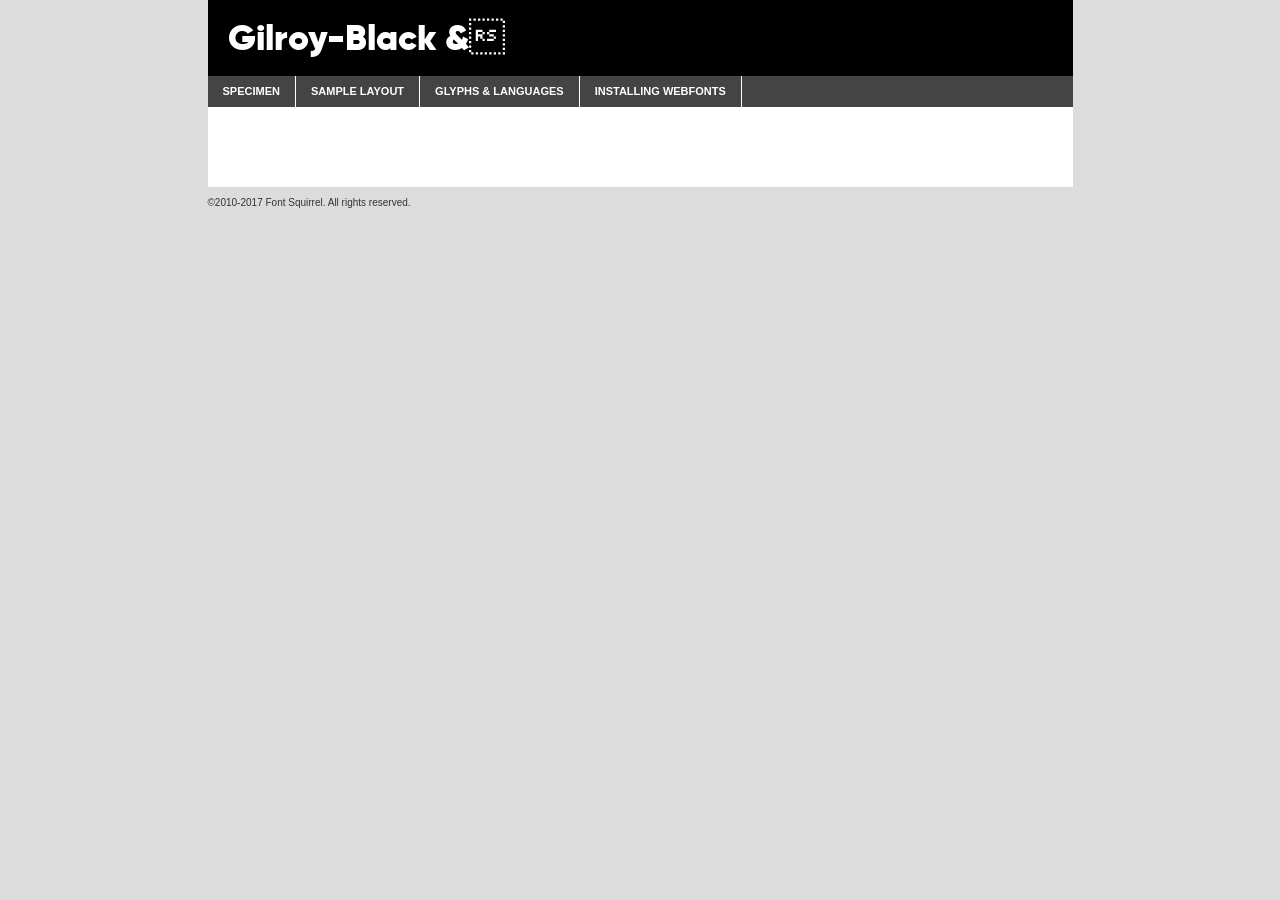
<file: fonts/gilroy-black-demo.html>
<!DOCTYPE html PUBLIC "-//W3C//DTD XHTML 1.0 Transitional//EN"
	"http://www.w3.org/TR/xhtml1/DTD/xhtml1-transitional.dtd">

<html xmlns="http://www.w3.org/1999/xhtml" xml:lang="en" lang="en">
<head>
	<meta http-equiv="Content-Type" content="text/html; charset=utf-8" />
	<script src="http://ajax.googleapis.com/ajax/libs/jquery/1.7.2/jquery.min.js" type="text/javascript" charset="utf-8"></script>
	<script type="text/javascript">
	(function($){$.fn.easyTabs=function(option){var param=jQuery.extend({fadeSpeed:"fast",defaultContent:1,activeClass:'active'},option);$(this).each(function(){var thisId="#"+this.id;if(param.defaultContent==''){param.defaultContent=1;}
	if(typeof param.defaultContent=="number")
	{var defaultTab=$(thisId+" .tabs li:eq("+(param.defaultContent-1)+") a").attr('href').substr(1);}else{var defaultTab=param.defaultContent;}
	$(thisId+" .tabs li a").each(function(){var tabToHide=$(this).attr('href').substr(1);$("#"+tabToHide).addClass('easytabs-tab-content');});hideAll();changeContent(defaultTab);function hideAll(){$(thisId+" .easytabs-tab-content").hide();}
	function changeContent(tabId){hideAll();$(thisId+" .tabs li").removeClass(param.activeClass);$(thisId+" .tabs li a[href=#"+tabId+"]").closest('li').addClass(param.activeClass);if(param.fadeSpeed!="none")
	{$(thisId+" #"+tabId).fadeIn(param.fadeSpeed);}else{$(thisId+" #"+tabId).show();}}
	$(thisId+" .tabs li").click(function(){var tabId=$(this).find('a').attr('href').substr(1);changeContent(tabId);return false;});});}})(jQuery);
	</script>
	<link rel="stylesheet" href="specimen_files/specimen_stylesheet.css" type="text/css" charset="utf-8" />
	<link rel="stylesheet" href="stylesheet.css" type="text/css" charset="utf-8" />

	<style type="text/css">
					body{
				font-family: 'gilroy-blackuploaded_file';
							}
		</style>

	<title>Gilroy-Black & Specimen</title>
	
	
	<script type="text/javascript" charset="utf-8">
		$(document).ready(function() {
			$('#container').easyTabs({defaultContent:1});
		});
	</script>
</head>

<body>
<div id="container">
	<div id="header">
		Gilroy-Black &	</div>
	<ul class="tabs">
		<li><a href="#specimen">Specimen</a></li>
		<li><a href="#layout">Sample Layout</a></li>
				<li><a href="#glyphs">Glyphs &amp; Languages</a></li>
		<li><a href="#installing">Installing Webfonts</a></li>
		
	</ul>
	
	<div id="main_content">

		
			<div id="specimen">
		
				<div class="section">
					<div class="grid12 firstcol">
						<div class="huge">AaBb</div>
					</div>
				</div>
		
				<div class="section">
					<div class="glyph_range">A&#x200B;B&#x200b;C&#x200b;D&#x200b;E&#x200b;F&#x200b;G&#x200b;H&#x200b;I&#x200b;J&#x200b;K&#x200b;L&#x200b;M&#x200b;N&#x200b;O&#x200b;P&#x200b;Q&#x200b;R&#x200b;S&#x200b;T&#x200b;U&#x200b;V&#x200b;W&#x200b;X&#x200b;Y&#x200b;Z&#x200b;a&#x200b;b&#x200b;c&#x200b;d&#x200b;e&#x200b;f&#x200b;g&#x200b;h&#x200b;i&#x200b;j&#x200b;k&#x200b;l&#x200b;m&#x200b;n&#x200b;o&#x200b;p&#x200b;q&#x200b;r&#x200b;s&#x200b;t&#x200b;u&#x200b;v&#x200b;w&#x200b;x&#x200b;y&#x200b;z&#x200b;1&#x200b;2&#x200b;3&#x200b;4&#x200b;5&#x200b;6&#x200b;7&#x200b;8&#x200b;9&#x200b;0&#x200b;&amp;&#x200b;.&#x200b;,&#x200b;?&#x200b;!&#x200b;&#64;&#x200b;(&#x200b;)&#x200b;#&#x200b;$&#x200b;%&#x200b;*&#x200b;+&#x200b;-&#x200b;=&#x200b;:&#x200b;;</div>
				</div>
				<div class="section">
					<div class="grid12 firstcol">
						<table class="sample_table">
							<tr><td>10</td><td class="size10">abcdefghijklmnopqrstuvwxyzABCDEFGHIJKLMNOPQRSTUVWXYZ0123456789abcdefghijklmnopqrstuvwxyzABCDEFGHIJKLMNOPQRSTUVWXYZ0123456789abcdefghijklmnopqrstuvwxyzABCDEFGHIJKLMNOPQRSTUVWXYZ</td></tr>
							<tr><td>11</td><td class="size11">abcdefghijklmnopqrstuvwxyzABCDEFGHIJKLMNOPQRSTUVWXYZ0123456789abcdefghijklmnopqrstuvwxyzABCDEFGHIJKLMNOPQRSTUVWXYZ0123456789abcdefghijklmnopqrstuvwxyzABCDEFGHIJKLMNOPQRSTUVWXYZ</td></tr>
							<tr><td>12</td><td class="size12">abcdefghijklmnopqrstuvwxyzABCDEFGHIJKLMNOPQRSTUVWXYZ0123456789abcdefghijklmnopqrstuvwxyzABCDEFGHIJKLMNOPQRSTUVWXYZ0123456789abcdefghijklmnopqrstuvwxyzABCDEFGHIJKLMNOPQRSTUVWXYZ</td></tr>
							<tr><td>13</td><td class="size13">abcdefghijklmnopqrstuvwxyzABCDEFGHIJKLMNOPQRSTUVWXYZ0123456789abcdefghijklmnopqrstuvwxyzABCDEFGHIJKLMNOPQRSTUVWXYZ0123456789abcdefghijklmnopqrstuvwxyzABCDEFGHIJKLMNOPQRSTUVWXYZ</td></tr>
							<tr><td>14</td><td class="size14">abcdefghijklmnopqrstuvwxyzABCDEFGHIJKLMNOPQRSTUVWXYZ0123456789abcdefghijklmnopqrstuvwxyzABCDEFGHIJKLMNOPQRSTUVWXYZ0123456789abcdefghijklmnopqrstuvwxyzABCDEFGHIJKLMNOPQRSTUVWXYZ</td></tr>
							<tr><td>16</td><td class="size16">abcdefghijklmnopqrstuvwxyzABCDEFGHIJKLMNOPQRSTUVWXYZ0123456789abcdefghijklmnopqrstuvwxyzABCDEFGHIJKLMNOPQRSTUVWXYZ</td></tr>
							<tr><td>18</td><td class="size18">abcdefghijklmnopqrstuvwxyzABCDEFGHIJKLMNOPQRSTUVWXYZ0123456789abcdefghijklmnopqrstuvwxyzABCDEFGHIJKLMNOPQRSTUVWXYZ</td></tr>
							<tr><td>20</td><td class="size20">abcdefghijklmnopqrstuvwxyzABCDEFGHIJKLMNOPQRSTUVWXYZ0123456789abcdefghijklmnopqrstuvwxyzABCDEFGHIJKLMNOPQRSTUVWXYZ</td></tr>
							<tr><td>24</td><td class="size24">abcdefghijklmnopqrstuvwxyzABCDEFGHIJKLMNOPQRSTUVWXYZ0123456789abcdefghijklmnopqrstuvwxyzABCDEFGHIJKLMNOPQRSTUVWXYZ</td></tr>
							<tr><td>30</td><td class="size30">abcdefghijklmnopqrstuvwxyzABCDEFGHIJKLMNOPQRSTUVWXYZ0123456789abcdefghijklmnopqrstuvwxyzABCDEFGHIJKLMNOPQRSTUVWXYZ</td></tr>
							<tr><td>36</td><td class="size36">abcdefghijklmnopqrstuvwxyzABCDEFGHIJKLMNOPQRSTUVWXYZ0123456789abcdefghijklmnopqrstuvwxyzABCDEFGHIJKLMNOPQRSTUVWXYZ</td></tr>
							<tr><td>48</td><td class="size48">abcdefghijklmnopqrstuvwxyzABCDEFGHIJKLMNOPQRSTUVWXYZ0123456789abcdefghijklmnopqrstuvwxyzABCDEFGHIJKLMNOPQRSTUVWXYZ</td></tr>
							<tr><td>60</td><td class="size60">abcdefghijklmnopqrstuvwxyzABCDEFGHIJKLMNOPQRSTUVWXYZ0123456789abcdefghijklmnopqrstuvwxyzABCDEFGHIJKLMNOPQRSTUVWXYZ</td></tr>
							<tr><td>72</td><td class="size72">abcdefghijklmnopqrstuvwxyzABCDEFGHIJKLMNOPQRSTUVWXYZ0123456789abcdefghijklmnopqrstuvwxyzABCDEFGHIJKLMNOPQRSTUVWXYZ</td></tr>
							<tr><td>90</td><td class="size90">abcdefghijklmnopqrstuvwxyzABCDEFGHIJKLMNOPQRSTUVWXYZ0123456789abcdefghijklmnopqrstuvwxyzABCDEFGHIJKLMNOPQRSTUVWXYZ</td></tr>
						</table>
				
					</div>
			
				</div>
		
		
		
								<div class="section" id="bodycomparison">


										<div id="xheight">
				<div class="fontbody">&#x25FC;&#x25FC;&#x25FC;&#x25FC;&#x25FC;&#x25FC;&#x25FC;&#x25FC;&#x25FC;&#x25FC;&#x25FC;&#x25FC;&#x25FC;&#x25FC;&#x25FC;&#x25FC;&#x25FC;&#x25FC;&#x25FC;&#x25FC;&#x25FC;&#x25FC;&#x25FC;&#x25FC;&#x25FC;&#x25FC;&#x25FC;&#x25FC;&#x25FC;&#x25FC;&#x25FC;&#x25FC;&#x25FC;&#x25FC;&#x25FC;&#x25FC;&#x25FC;&#x25FC;&#x25FC;&#x25FC;&#x25FC;&#x25FC;&#x25FC;&#x25FC;&#x25FC;&#x25FC;&#x25FC;&#x25FC;&#x25FC;&#x25FC;&#x25FC;&#x25FC;&#x25FC;&#x25FC;&#x25FC;&#x25FC;&#x25FC;&#x25FC;&#x25FC;&#x25FC;&#x25FC;&#x25FC;&#x25FC;&#x25FC;&#x25FC;&#x25FC;&#x25FC;&#x25FC;&#x25FC;&#x25FC;&#x25FC;&#x25FC;&#x25FC;&#x25FC;&#x25FC;&#x25FC;&#x25FC;&#x25FC;&#x25FC;&#x25FC;&#x25FC;&#x25FC;&#x25FC;&#x25FC;&#x25FC;&#x25FC;&#x25FC;&#x25FC;&#x25FC;&#x25FC;&#x25FC;&#x25FC;&#x25FC;&#x25FC;&#x25FC;&#x25FC;&#x25FC;&#x25FC;&#x25FC;body</div><div class="arialbody">body</div><div class="verdanabody">body</div><div class="georgiabody">body</div></div>
										<div class="fontbody" style="z-index:1">
											body<span>Gilroy-Black &</span>
										</div>
										<div class="arialbody" style="z-index:1">
											body<span>Arial</span>
										</div>
										<div class="verdanabody" style="z-index:1">
											body<span>Verdana</span>
										</div>
										<div class="georgiabody" style="z-index:1">
											body<span>Georgia</span>
										</div>



								</div>
		
		
				<div class="section psample psample_row1" id="">
					
					<div class="grid2 firstcol">
						<p class="size10"><span>10.</span>Aenean lacinia bibendum nulla sed consectetur. Fusce dapibus, tellus ac cursus commodo, tortor mauris condimentum nibh, ut fermentum massa justo sit amet risus. Nullam id dolor id nibh ultricies vehicula ut id elit. Cum sociis natoque penatibus et magnis dis parturient montes, nascetur ridiculus mus. Nulla vitae elit libero, a pharetra augue.</p>
			
					</div>
					<div class="grid3">
						<p class="size11"><span>11.</span>Aenean lacinia bibendum nulla sed consectetur. Fusce dapibus, tellus ac cursus commodo, tortor mauris condimentum nibh, ut fermentum massa justo sit amet risus. Nullam id dolor id nibh ultricies vehicula ut id elit. Cum sociis natoque penatibus et magnis dis parturient montes, nascetur ridiculus mus. Nulla vitae elit libero, a pharetra augue.</p>
			
					</div>
					<div class="grid3">
						<p class="size12"><span>12.</span>Aenean lacinia bibendum nulla sed consectetur. Fusce dapibus, tellus ac cursus commodo, tortor mauris condimentum nibh, ut fermentum massa justo sit amet risus. Nullam id dolor id nibh ultricies vehicula ut id elit. Cum sociis natoque penatibus et magnis dis parturient montes, nascetur ridiculus mus. Nulla vitae elit libero, a pharetra augue.</p>
			
					</div>
					<div class="grid4">
						<p class="size13"><span>13.</span>Aenean lacinia bibendum nulla sed consectetur. Fusce dapibus, tellus ac cursus commodo, tortor mauris condimentum nibh, ut fermentum massa justo sit amet risus. Nullam id dolor id nibh ultricies vehicula ut id elit. Cum sociis natoque penatibus et magnis dis parturient montes, nascetur ridiculus mus. Nulla vitae elit libero, a pharetra augue.</p>
			
					</div>
					<div class="white_blend"></div>
					
				</div>
				<div class="section psample psample_row2" id="">
					<div class="grid3 firstcol">
						<p class="size14"><span>14.</span>Aenean lacinia bibendum nulla sed consectetur. Fusce dapibus, tellus ac cursus commodo, tortor mauris condimentum nibh, ut fermentum massa justo sit amet risus. Nullam id dolor id nibh ultricies vehicula ut id elit. Cum sociis natoque penatibus et magnis dis parturient montes, nascetur ridiculus mus. Nulla vitae elit libero, a pharetra augue.</p>
			
					</div>
					<div class="grid4">
						<p class="size16"><span>16.</span>Aenean lacinia bibendum nulla sed consectetur. Fusce dapibus, tellus ac cursus commodo, tortor mauris condimentum nibh, ut fermentum massa justo sit amet risus. Nullam id dolor id nibh ultricies vehicula ut id elit. Cum sociis natoque penatibus et magnis dis parturient montes, nascetur ridiculus mus. Nulla vitae elit libero, a pharetra augue.</p>
			
					</div>
					<div class="grid5">
						<p class="size18"><span>18.</span>Aenean lacinia bibendum nulla sed consectetur. Fusce dapibus, tellus ac cursus commodo, tortor mauris condimentum nibh, ut fermentum massa justo sit amet risus. Nullam id dolor id nibh ultricies vehicula ut id elit. Cum sociis natoque penatibus et magnis dis parturient montes, nascetur ridiculus mus. Nulla vitae elit libero, a pharetra augue.</p>
			
					</div>

					<div class="white_blend"></div>

				</div>
				
				<div class="section psample psample_row3" id="">
					<div class="grid5 firstcol">
						<p class="size20"><span>20.</span>Aenean lacinia bibendum nulla sed consectetur. Fusce dapibus, tellus ac cursus commodo, tortor mauris condimentum nibh, ut fermentum massa justo sit amet risus. Nullam id dolor id nibh ultricies vehicula ut id elit. Cum sociis natoque penatibus et magnis dis parturient montes, nascetur ridiculus mus. Nulla vitae elit libero, a pharetra augue.</p>
					</div>
					<div class="grid7">
						<p class="size24"><span>24.</span>Aenean lacinia bibendum nulla sed consectetur. Fusce dapibus, tellus ac cursus commodo, tortor mauris condimentum nibh, ut fermentum massa justo sit amet risus. Nullam id dolor id nibh ultricies vehicula ut id elit. Cum sociis natoque penatibus et magnis dis parturient montes, nascetur ridiculus mus. Nulla vitae elit libero, a pharetra augue.</p>
					</div>
					
					<div class="white_blend"></div>
					
				</div>
				
				<div class="section psample psample_row4" id="">
					<div class="grid12 firstcol">
						<p class="size30"><span>30.</span>Aenean lacinia bibendum nulla sed consectetur. Fusce dapibus, tellus ac cursus commodo, tortor mauris condimentum nibh, ut fermentum massa justo sit amet risus. Nullam id dolor id nibh ultricies vehicula ut id elit. Cum sociis natoque penatibus et magnis dis parturient montes, nascetur ridiculus mus. Nulla vitae elit libero, a pharetra augue.</p>
					</div>
					<div class="white_blend"></div>
					
				</div>
				
				
				
				<div class="section psample psample_row1 fullreverse">
					<div class="grid2 firstcol">
						<p class="size10"><span>10.</span>Aenean lacinia bibendum nulla sed consectetur. Fusce dapibus, tellus ac cursus commodo, tortor mauris condimentum nibh, ut fermentum massa justo sit amet risus. Nullam id dolor id nibh ultricies vehicula ut id elit. Cum sociis natoque penatibus et magnis dis parturient montes, nascetur ridiculus mus. Nulla vitae elit libero, a pharetra augue.</p>
			
					</div>
					<div class="grid3">
						<p class="size11"><span>11.</span>Aenean lacinia bibendum nulla sed consectetur. Fusce dapibus, tellus ac cursus commodo, tortor mauris condimentum nibh, ut fermentum massa justo sit amet risus. Nullam id dolor id nibh ultricies vehicula ut id elit. Cum sociis natoque penatibus et magnis dis parturient montes, nascetur ridiculus mus. Nulla vitae elit libero, a pharetra augue.</p>
			
					</div>
					<div class="grid3">
						<p class="size12"><span>12.</span>Aenean lacinia bibendum nulla sed consectetur. Fusce dapibus, tellus ac cursus commodo, tortor mauris condimentum nibh, ut fermentum massa justo sit amet risus. Nullam id dolor id nibh ultricies vehicula ut id elit. Cum sociis natoque penatibus et magnis dis parturient montes, nascetur ridiculus mus. Nulla vitae elit libero, a pharetra augue.</p>
			
					</div>
					<div class="grid4">
						<p class="size13"><span>13.</span>Aenean lacinia bibendum nulla sed consectetur. Fusce dapibus, tellus ac cursus commodo, tortor mauris condimentum nibh, ut fermentum massa justo sit amet risus. Nullam id dolor id nibh ultricies vehicula ut id elit. Cum sociis natoque penatibus et magnis dis parturient montes, nascetur ridiculus mus. Nulla vitae elit libero, a pharetra augue.</p>
			
					</div>
					<div class="black_blend"></div>
					
				</div>
				
				<div class="section psample psample_row2 fullreverse">
					<div class="grid3 firstcol">
						<p class="size14"><span>14.</span>Aenean lacinia bibendum nulla sed consectetur. Fusce dapibus, tellus ac cursus commodo, tortor mauris condimentum nibh, ut fermentum massa justo sit amet risus. Nullam id dolor id nibh ultricies vehicula ut id elit. Cum sociis natoque penatibus et magnis dis parturient montes, nascetur ridiculus mus. Nulla vitae elit libero, a pharetra augue.</p>
			
					</div>
					<div class="grid4">
						<p class="size16"><span>16.</span>Aenean lacinia bibendum nulla sed consectetur. Fusce dapibus, tellus ac cursus commodo, tortor mauris condimentum nibh, ut fermentum massa justo sit amet risus. Nullam id dolor id nibh ultricies vehicula ut id elit. Cum sociis natoque penatibus et magnis dis parturient montes, nascetur ridiculus mus. Nulla vitae elit libero, a pharetra augue.</p>
			
					</div>
					<div class="grid5">
						<p class="size18"><span>18.</span>Aenean lacinia bibendum nulla sed consectetur. Fusce dapibus, tellus ac cursus commodo, tortor mauris condimentum nibh, ut fermentum massa justo sit amet risus. Nullam id dolor id nibh ultricies vehicula ut id elit. Cum sociis natoque penatibus et magnis dis parturient montes, nascetur ridiculus mus. Nulla vitae elit libero, a pharetra augue.</p>
			
					</div>
					<div class="black_blend"></div>

				</div>
				
				<div class="section psample fullreverse psample_row3" id="">
					<div class="grid5 firstcol">
						<p class="size20"><span>20.</span>Aenean lacinia bibendum nulla sed consectetur. Fusce dapibus, tellus ac cursus commodo, tortor mauris condimentum nibh, ut fermentum massa justo sit amet risus. Nullam id dolor id nibh ultricies vehicula ut id elit. Cum sociis natoque penatibus et magnis dis parturient montes, nascetur ridiculus mus. Nulla vitae elit libero, a pharetra augue.</p>
					</div>
					<div class="grid7">
						<p class="size24"><span>24.</span>Aenean lacinia bibendum nulla sed consectetur. Fusce dapibus, tellus ac cursus commodo, tortor mauris condimentum nibh, ut fermentum massa justo sit amet risus. Nullam id dolor id nibh ultricies vehicula ut id elit. Cum sociis natoque penatibus et magnis dis parturient montes, nascetur ridiculus mus. Nulla vitae elit libero, a pharetra augue.</p>
					</div>
					
					<div class="black_blend"></div>
					
				</div>
				
				<div class="section psample fullreverse psample_row4" id="" style="border-bottom: 20px #000 solid;">
					<div class="grid12 firstcol">
						<p class="size30"><span>30.</span>Aenean lacinia bibendum nulla sed consectetur. Fusce dapibus, tellus ac cursus commodo, tortor mauris condimentum nibh, ut fermentum massa justo sit amet risus. Nullam id dolor id nibh ultricies vehicula ut id elit. Cum sociis natoque penatibus et magnis dis parturient montes, nascetur ridiculus mus. Nulla vitae elit libero, a pharetra augue.</p>
					</div>
					<div class="black_blend"></div>
					
				</div>
				
				
				
				
			</div>
			
			<div id="layout">
				
				<div class="section">
					
					<div class="grid12 firstcol">
						<h1>Lorem Ipsum Dolor</h1>
						<h2>Etiam porta sem malesuada magna mollis euismod</h2>
						
						<p class="byline">By <a href="#link">Aenean Lacinia</a></p>
					</div>
				</div>
				<div class="section">
					<div class="grid8 firstcol">
						<p class="large">Donec sed odio dui. Morbi leo risus, porta ac consectetur ac, vestibulum at eros. Fusce dapibus, tellus ac cursus commodo, tortor mauris condimentum nibh, ut fermentum massa justo sit amet risus. </p>

						
						<h3>Pellentesque ornare sem</h3>

						<p>Maecenas sed diam eget risus varius blandit sit amet non magna. Maecenas faucibus mollis interdum. Donec ullamcorper nulla non metus auctor fringilla. Nullam id dolor id nibh ultricies vehicula ut id elit. Nullam id dolor id nibh ultricies vehicula ut id elit. </p>

						<p>Aenean eu leo quam. Pellentesque ornare sem lacinia quam venenatis vestibulum. Lorem ipsum dolor sit amet, consectetur adipiscing elit. Cum sociis natoque penatibus et magnis dis parturient montes, nascetur ridiculus mus. </p>

						<p>Nulla vitae elit libero, a pharetra augue. Praesent commodo cursus magna, vel scelerisque nisl consectetur et. Aenean lacinia bibendum nulla sed consectetur. </p>

						<p>Nullam quis risus eget urna mollis ornare vel eu leo. Nullam quis risus eget urna mollis ornare vel eu leo. Maecenas sed diam eget risus varius blandit sit amet non magna. Donec ullamcorper nulla non metus auctor fringilla. </p>

						<h3>Cras mattis consectetur</h3>

						<p>Aenean eu leo quam. Pellentesque ornare sem lacinia quam venenatis vestibulum. Aenean lacinia bibendum nulla sed consectetur. Integer posuere erat a ante venenatis dapibus posuere velit aliquet. Cras mattis consectetur purus sit amet fermentum. </p>

						<p>Nullam id dolor id nibh ultricies vehicula ut id elit. Nullam quis risus eget urna mollis ornare vel eu leo. Cras mattis consectetur purus sit amet fermentum.</p>
					</div>
					
					<div class="grid4 sidebar">
						
						<div class="box reverse">
							<p class="last">Nullam quis risus eget urna mollis ornare vel eu leo. Donec ullamcorper nulla non metus auctor fringilla. Cras mattis consectetur purus sit amet fermentum. Sed posuere consectetur est at lobortis. Lorem ipsum dolor sit amet, consectetur adipiscing elit. </p>
						</div>
						
						<p class="caption">Maecenas sed diam eget risus varius.</p>

						<p>Vestibulum id ligula porta felis euismod semper. Integer posuere erat a ante venenatis dapibus posuere velit aliquet. Vestibulum id ligula porta felis euismod semper. Sed posuere consectetur est at lobortis. Maecenas sed diam eget risus varius blandit sit amet non magna. Fusce dapibus, tellus ac cursus commodo, tortor mauris condimentum nibh, ut fermentum massa justo sit amet risus. </p>

					

						<p>Duis mollis, est non commodo luctus, nisi erat porttitor ligula, eget lacinia odio sem nec elit. Aenean lacinia bibendum nulla sed consectetur. Vivamus sagittis lacus vel augue laoreet rutrum faucibus dolor auctor. Aenean lacinia bibendum nulla sed consectetur. Nullam quis risus eget urna mollis ornare vel eu leo. </p>

						<p>Praesent commodo cursus magna, vel scelerisque nisl consectetur et. Donec ullamcorper nulla non metus auctor fringilla. Maecenas faucibus mollis interdum. Fusce dapibus, tellus ac cursus commodo, tortor mauris condimentum nibh, ut fermentum massa justo sit amet risus. </p>

					</div>
				</div>
				
			</div>


			



		<div id="glyphs">
			<div class="section">
				<div class="grid12 firstcol">
			
				<h1>Language Support</h1>
				<p>The subset of Gilroy-Black & in this kit supports the following languages:<br />
			
					Albanian, Basque, Breton, Chamorro, Danish, Dutch, English, Faroese, Finnish, French, Frisian, Galician, German, Icelandic, Italian, Malagasy, Norwegian, Portuguese, Spanish, Alsatian, Aragonese, Arapaho, Arrernte, Asturian, Aymara, Bislama, Cebuano, Corsican, Fijian, French_creole, Genoese, Gilbertese, Greenlandic, Haitian_creole, Hiligaynon, Hmong, Hopi, Ibanag, Iloko_ilokano, Indonesian, Interglossa_glosa, Interlingua, Irish_gaelic, Jerriais, Lojban, Lombard, Luxembourgeois, Manx, Mohawk, Norfolk_pitcairnese, Occitan, Oromo, Pangasinan, Papiamento, Piedmontese, Potawatomi, Rhaeto-romance, Romansh, Rotokas, Sami_lule, Samoan, Sardinian, Scots_gaelic, Seychelles_creole, Shona, Sicilian, Somali, Southern_ndebele, Swahili, Swati_swazi, Tagalog_filipino_pilipino, Tetum, Tok_pisin, Uyghur_latinized, Volapuk, Walloon, Warlpiri, Xhosa, Yapese, Zulu, Latinbasic, Ubasic, Demo				</p>
				<h1>Glyph Chart</h1>
				<p>The subset of Gilroy-Black & in this kit includes all the glyphs listed below. Unicode entities are included above each glyph to help you insert individual characters into your layout.</p>
				<div id="glyph_chart">
			
																				 <div><p>&amp;#13;</p>&#13;</div>
																				 <div><p>&amp;#32;</p>&#32;</div>
																				 <div><p>&amp;#33;</p>&#33;</div>
																				 <div><p>&amp;#34;</p>&#34;</div>
																				 <div><p>&amp;#35;</p>&#35;</div>
																				 <div><p>&amp;#36;</p>&#36;</div>
																				 <div><p>&amp;#37;</p>&#37;</div>
																				 <div><p>&amp;#38;</p>&#38;</div>
																				 <div><p>&amp;#39;</p>&#39;</div>
																				 <div><p>&amp;#40;</p>&#40;</div>
																				 <div><p>&amp;#41;</p>&#41;</div>
																				 <div><p>&amp;#42;</p>&#42;</div>
																				 <div><p>&amp;#43;</p>&#43;</div>
																				 <div><p>&amp;#44;</p>&#44;</div>
																				 <div><p>&amp;#45;</p>&#45;</div>
																				 <div><p>&amp;#46;</p>&#46;</div>
																				 <div><p>&amp;#47;</p>&#47;</div>
																				 <div><p>&amp;#48;</p>&#48;</div>
																				 <div><p>&amp;#49;</p>&#49;</div>
																				 <div><p>&amp;#50;</p>&#50;</div>
																				 <div><p>&amp;#51;</p>&#51;</div>
																				 <div><p>&amp;#52;</p>&#52;</div>
																				 <div><p>&amp;#53;</p>&#53;</div>
																				 <div><p>&amp;#54;</p>&#54;</div>
																				 <div><p>&amp;#55;</p>&#55;</div>
																				 <div><p>&amp;#56;</p>&#56;</div>
																				 <div><p>&amp;#57;</p>&#57;</div>
																				 <div><p>&amp;#58;</p>&#58;</div>
																				 <div><p>&amp;#59;</p>&#59;</div>
																				 <div><p>&amp;#60;</p>&#60;</div>
																				 <div><p>&amp;#61;</p>&#61;</div>
																				 <div><p>&amp;#62;</p>&#62;</div>
																				 <div><p>&amp;#63;</p>&#63;</div>
																				 <div><p>&amp;#64;</p>&#64;</div>
																				 <div><p>&amp;#65;</p>&#65;</div>
																				 <div><p>&amp;#66;</p>&#66;</div>
																				 <div><p>&amp;#67;</p>&#67;</div>
																				 <div><p>&amp;#68;</p>&#68;</div>
																				 <div><p>&amp;#69;</p>&#69;</div>
																				 <div><p>&amp;#70;</p>&#70;</div>
																				 <div><p>&amp;#71;</p>&#71;</div>
																				 <div><p>&amp;#72;</p>&#72;</div>
																				 <div><p>&amp;#73;</p>&#73;</div>
																				 <div><p>&amp;#74;</p>&#74;</div>
																				 <div><p>&amp;#75;</p>&#75;</div>
																				 <div><p>&amp;#76;</p>&#76;</div>
																				 <div><p>&amp;#77;</p>&#77;</div>
																				 <div><p>&amp;#78;</p>&#78;</div>
																				 <div><p>&amp;#79;</p>&#79;</div>
																				 <div><p>&amp;#80;</p>&#80;</div>
																				 <div><p>&amp;#81;</p>&#81;</div>
																				 <div><p>&amp;#82;</p>&#82;</div>
																				 <div><p>&amp;#83;</p>&#83;</div>
																				 <div><p>&amp;#84;</p>&#84;</div>
																				 <div><p>&amp;#85;</p>&#85;</div>
																				 <div><p>&amp;#86;</p>&#86;</div>
																				 <div><p>&amp;#87;</p>&#87;</div>
																				 <div><p>&amp;#88;</p>&#88;</div>
																				 <div><p>&amp;#89;</p>&#89;</div>
																				 <div><p>&amp;#90;</p>&#90;</div>
																				 <div><p>&amp;#91;</p>&#91;</div>
																				 <div><p>&amp;#92;</p>&#92;</div>
																				 <div><p>&amp;#93;</p>&#93;</div>
																				 <div><p>&amp;#94;</p>&#94;</div>
																				 <div><p>&amp;#95;</p>&#95;</div>
																				 <div><p>&amp;#96;</p>&#96;</div>
																				 <div><p>&amp;#97;</p>&#97;</div>
																				 <div><p>&amp;#98;</p>&#98;</div>
																				 <div><p>&amp;#99;</p>&#99;</div>
																				 <div><p>&amp;#100;</p>&#100;</div>
																				 <div><p>&amp;#101;</p>&#101;</div>
																				 <div><p>&amp;#102;</p>&#102;</div>
																				 <div><p>&amp;#103;</p>&#103;</div>
																				 <div><p>&amp;#104;</p>&#104;</div>
																				 <div><p>&amp;#105;</p>&#105;</div>
																				 <div><p>&amp;#106;</p>&#106;</div>
																				 <div><p>&amp;#107;</p>&#107;</div>
																				 <div><p>&amp;#108;</p>&#108;</div>
																				 <div><p>&amp;#109;</p>&#109;</div>
																				 <div><p>&amp;#110;</p>&#110;</div>
																				 <div><p>&amp;#111;</p>&#111;</div>
																				 <div><p>&amp;#112;</p>&#112;</div>
																				 <div><p>&amp;#113;</p>&#113;</div>
																				 <div><p>&amp;#114;</p>&#114;</div>
																				 <div><p>&amp;#115;</p>&#115;</div>
																				 <div><p>&amp;#116;</p>&#116;</div>
																				 <div><p>&amp;#117;</p>&#117;</div>
																				 <div><p>&amp;#118;</p>&#118;</div>
																				 <div><p>&amp;#119;</p>&#119;</div>
																				 <div><p>&amp;#120;</p>&#120;</div>
																				 <div><p>&amp;#121;</p>&#121;</div>
																				 <div><p>&amp;#122;</p>&#122;</div>
																				 <div><p>&amp;#123;</p>&#123;</div>
																				 <div><p>&amp;#124;</p>&#124;</div>
																				 <div><p>&amp;#125;</p>&#125;</div>
																				 <div><p>&amp;#126;</p>&#126;</div>
																				 <div><p>&amp;#160;</p>&#160;</div>
																				 <div><p>&amp;#161;</p>&#161;</div>
																				 <div><p>&amp;#162;</p>&#162;</div>
																				 <div><p>&amp;#163;</p>&#163;</div>
																				 <div><p>&amp;#164;</p>&#164;</div>
																				 <div><p>&amp;#165;</p>&#165;</div>
																				 <div><p>&amp;#166;</p>&#166;</div>
																				 <div><p>&amp;#167;</p>&#167;</div>
																				 <div><p>&amp;#168;</p>&#168;</div>
																				 <div><p>&amp;#169;</p>&#169;</div>
																				 <div><p>&amp;#171;</p>&#171;</div>
																				 <div><p>&amp;#172;</p>&#172;</div>
																				 <div><p>&amp;#173;</p>&#173;</div>
																				 <div><p>&amp;#174;</p>&#174;</div>
																				 <div><p>&amp;#175;</p>&#175;</div>
																				 <div><p>&amp;#176;</p>&#176;</div>
																				 <div><p>&amp;#177;</p>&#177;</div>
																				 <div><p>&amp;#180;</p>&#180;</div>
																				 <div><p>&amp;#181;</p>&#181;</div>
																				 <div><p>&amp;#182;</p>&#182;</div>
																				 <div><p>&amp;#183;</p>&#183;</div>
																				 <div><p>&amp;#184;</p>&#184;</div>
																				 <div><p>&amp;#187;</p>&#187;</div>
																				 <div><p>&amp;#188;</p>&#188;</div>
																				 <div><p>&amp;#189;</p>&#189;</div>
																				 <div><p>&amp;#190;</p>&#190;</div>
																				 <div><p>&amp;#191;</p>&#191;</div>
																				 <div><p>&amp;#192;</p>&#192;</div>
																				 <div><p>&amp;#193;</p>&#193;</div>
																				 <div><p>&amp;#194;</p>&#194;</div>
																				 <div><p>&amp;#195;</p>&#195;</div>
																				 <div><p>&amp;#196;</p>&#196;</div>
																				 <div><p>&amp;#197;</p>&#197;</div>
																				 <div><p>&amp;#198;</p>&#198;</div>
																				 <div><p>&amp;#199;</p>&#199;</div>
																				 <div><p>&amp;#200;</p>&#200;</div>
																				 <div><p>&amp;#201;</p>&#201;</div>
																				 <div><p>&amp;#202;</p>&#202;</div>
																				 <div><p>&amp;#203;</p>&#203;</div>
																				 <div><p>&amp;#204;</p>&#204;</div>
																				 <div><p>&amp;#205;</p>&#205;</div>
																				 <div><p>&amp;#206;</p>&#206;</div>
																				 <div><p>&amp;#207;</p>&#207;</div>
																				 <div><p>&amp;#208;</p>&#208;</div>
																				 <div><p>&amp;#209;</p>&#209;</div>
																				 <div><p>&amp;#210;</p>&#210;</div>
																				 <div><p>&amp;#211;</p>&#211;</div>
																				 <div><p>&amp;#212;</p>&#212;</div>
																				 <div><p>&amp;#213;</p>&#213;</div>
																				 <div><p>&amp;#214;</p>&#214;</div>
																				 <div><p>&amp;#215;</p>&#215;</div>
																				 <div><p>&amp;#216;</p>&#216;</div>
																				 <div><p>&amp;#217;</p>&#217;</div>
																				 <div><p>&amp;#218;</p>&#218;</div>
																				 <div><p>&amp;#219;</p>&#219;</div>
																				 <div><p>&amp;#220;</p>&#220;</div>
																				 <div><p>&amp;#221;</p>&#221;</div>
																				 <div><p>&amp;#222;</p>&#222;</div>
																				 <div><p>&amp;#223;</p>&#223;</div>
																				 <div><p>&amp;#224;</p>&#224;</div>
																				 <div><p>&amp;#225;</p>&#225;</div>
																				 <div><p>&amp;#226;</p>&#226;</div>
																				 <div><p>&amp;#227;</p>&#227;</div>
																				 <div><p>&amp;#228;</p>&#228;</div>
																				 <div><p>&amp;#229;</p>&#229;</div>
																				 <div><p>&amp;#230;</p>&#230;</div>
																				 <div><p>&amp;#231;</p>&#231;</div>
																				 <div><p>&amp;#232;</p>&#232;</div>
																				 <div><p>&amp;#233;</p>&#233;</div>
																				 <div><p>&amp;#234;</p>&#234;</div>
																				 <div><p>&amp;#235;</p>&#235;</div>
																				 <div><p>&amp;#236;</p>&#236;</div>
																				 <div><p>&amp;#237;</p>&#237;</div>
																				 <div><p>&amp;#238;</p>&#238;</div>
																				 <div><p>&amp;#239;</p>&#239;</div>
																				 <div><p>&amp;#240;</p>&#240;</div>
																				 <div><p>&amp;#241;</p>&#241;</div>
																				 <div><p>&amp;#242;</p>&#242;</div>
																				 <div><p>&amp;#243;</p>&#243;</div>
																				 <div><p>&amp;#244;</p>&#244;</div>
																				 <div><p>&amp;#245;</p>&#245;</div>
																				 <div><p>&amp;#246;</p>&#246;</div>
																				 <div><p>&amp;#247;</p>&#247;</div>
																				 <div><p>&amp;#248;</p>&#248;</div>
																				 <div><p>&amp;#249;</p>&#249;</div>
																				 <div><p>&amp;#250;</p>&#250;</div>
																				 <div><p>&amp;#251;</p>&#251;</div>
																				 <div><p>&amp;#252;</p>&#252;</div>
																				 <div><p>&amp;#253;</p>&#253;</div>
																				 <div><p>&amp;#254;</p>&#254;</div>
																				 <div><p>&amp;#255;</p>&#255;</div>
																				 <div><p>&amp;#338;</p>&#338;</div>
																				 <div><p>&amp;#339;</p>&#339;</div>
																				 <div><p>&amp;#376;</p>&#376;</div>
																				 <div><p>&amp;#710;</p>&#710;</div>
																				 <div><p>&amp;#732;</p>&#732;</div>
																				 <div><p>&amp;#8192;</p>&#8192;</div>
																				 <div><p>&amp;#8193;</p>&#8193;</div>
																				 <div><p>&amp;#8194;</p>&#8194;</div>
																				 <div><p>&amp;#8195;</p>&#8195;</div>
																				 <div><p>&amp;#8196;</p>&#8196;</div>
																				 <div><p>&amp;#8197;</p>&#8197;</div>
																				 <div><p>&amp;#8198;</p>&#8198;</div>
																				 <div><p>&amp;#8199;</p>&#8199;</div>
																				 <div><p>&amp;#8200;</p>&#8200;</div>
																				 <div><p>&amp;#8201;</p>&#8201;</div>
																				 <div><p>&amp;#8202;</p>&#8202;</div>
																				 <div><p>&amp;#8208;</p>&#8208;</div>
																				 <div><p>&amp;#8209;</p>&#8209;</div>
																				 <div><p>&amp;#8210;</p>&#8210;</div>
																				 <div><p>&amp;#8211;</p>&#8211;</div>
																				 <div><p>&amp;#8212;</p>&#8212;</div>
																				 <div><p>&amp;#8216;</p>&#8216;</div>
																				 <div><p>&amp;#8217;</p>&#8217;</div>
																				 <div><p>&amp;#8218;</p>&#8218;</div>
																				 <div><p>&amp;#8220;</p>&#8220;</div>
																				 <div><p>&amp;#8221;</p>&#8221;</div>
																				 <div><p>&amp;#8222;</p>&#8222;</div>
																				 <div><p>&amp;#8226;</p>&#8226;</div>
																				 <div><p>&amp;#8230;</p>&#8230;</div>
																				 <div><p>&amp;#8239;</p>&#8239;</div>
																				 <div><p>&amp;#8249;</p>&#8249;</div>
																				 <div><p>&amp;#8250;</p>&#8250;</div>
																				 <div><p>&amp;#8287;</p>&#8287;</div>
																				 <div><p>&amp;#8364;</p>&#8364;</div>
																				 <div><p>&amp;#8482;</p>&#8482;</div>
																				 <div><p>&amp;#9724;</p>&#9724;</div>
																				 <div><p>&amp;#64257;</p>&#64257;</div>
																				 <div><p>&amp;#64258;</p>&#64258;</div>
																				 <div><p>&amp;#64259;</p>&#64259;</div>
																				 <div><p>&amp;#64260;</p>&#64260;</div>
																																						</div>	
				</div>
		
		
			</div>
		</div>
		
		
		<div id="specs">
			
		</div>
	
		<div id="installing">
			<div class="section">
				<div class="grid7 firstcol">
					<h1>Installing Webfonts</h1>
					
					<p>Webfonts are supported by all major browser platforms but not all in the same way. There are currently four different font formats that must be included in order to target all browsers. This includes TTF, WOFF, EOT and SVG.</p>
					
					<h2>1. Upload your webfonts</h2>
					<p>You must upload your webfont kit to your website. They should be in or near the same directory as your CSS files.</p>
					
					<h2>2. Include the webfont stylesheet</h2>
					<p>A special CSS @font-face declaration helps the various browsers select the appropriate font it needs without causing you a bunch of headaches. Learn more about this syntax by reading the <a href="https://www.fontspring.com/blog/further-hardening-of-the-bulletproof-syntax">Fontspring blog post</a> about it. The code for it is as follows:</p>


<code>
@font-face{ 
	font-family: 'MyWebFont';
	src: url('WebFont.eot');
	src: url('WebFont.eot?#iefix') format('embedded-opentype'),
	     url('WebFont.woff') format('woff'),
	     url('WebFont.ttf') format('truetype'),
	     url('WebFont.svg#webfont') format('svg');
}
</code>

	<p>We've already gone ahead and generated the code for you. All you have to do is link to the stylesheet in your HTML, like this:</p>
	<code>&lt;link rel=&quot;stylesheet&quot; href=&quot;stylesheet.css&quot; type=&quot;text/css&quot; charset=&quot;utf-8&quot; /&gt;</code>

					<h2>3. Modify your own stylesheet</h2>
					<p>To take advantage of your new fonts, you must tell your stylesheet to use them. Look at the original @font-face declaration above and find the property called "font-family." The name linked there will be what you use to reference the font. Prepend that webfont name to the font stack in the "font-family" property, inside the selector you want to change. For example:</p>
<code>p { font-family: 'WebFont', Arial, sans-serif; }</code>

<h2>4. Test</h2>
<p>Getting webfonts to work cross-browser <em>can</em> be tricky. Use the information in the sidebar to help you if you find that fonts aren't loading in a particular browser.</p>
				</div>
				
				<div class="grid5 sidebar">
					<div class="box">
						<h2>Troubleshooting<br />Font-Face Problems</h2>
						<p>Having trouble getting your webfonts to load in your new website? Here are some tips to sort out what might be the problem.</p>

						<h3>Fonts not showing in any browser</h3>

						<p>This sounds like you need to work on the plumbing. You either did not upload the fonts to the correct directory, or you did not link the fonts properly in the CSS. If you've confirmed that all this is correct and you still have a problem, take a look at your .htaccess file and see if requests are getting intercepted.</p>

						<h3>Fonts not loading in iPhone or iPad</h3>

						<p>The most common problem here is that you are serving the fonts from an IIS server. IIS refuses to serve files that have unknown MIME types. If that is the case, you must set the MIME type for SVG to "image/svg+xml" in the server settings. Follow these instructions from Microsoft if you need help.</p>

						<h3>Fonts not loading in Firefox</h3>

						<p>The primary reason for this failure? You are still using a version Firefox older than 3.5. So upgrade already! If that isn't it, then you are very likely serving fonts from a different domain. Firefox requires that all font assets be served from the same domain. Lastly it is possible that you need to add WOFF to your list of MIME types (if you are serving via IIS.)</p>

						<h3>Fonts not loading in IE</h3>

						<p>Are you looking at Internet Explorer on an actual Windows machine or are you cheating by using a service like Adobe BrowserLab? Many of these screenshot services do not render @font-face for IE. Best to test it on a real machine.</p>

						<h3>Fonts not loading in IE9</h3>

						<p>IE9, like Firefox, requires that fonts be served from the same domain as the website. Make sure that is the case.</p>
					</div>
				</div>
			</div>
			
		</div>
	
	</div>
	<div id="footer">
		<p>&copy;2010-2017 Font Squirrel. All rights reserved.</p>
	</div>
</div>
</body>
</html>
</file>
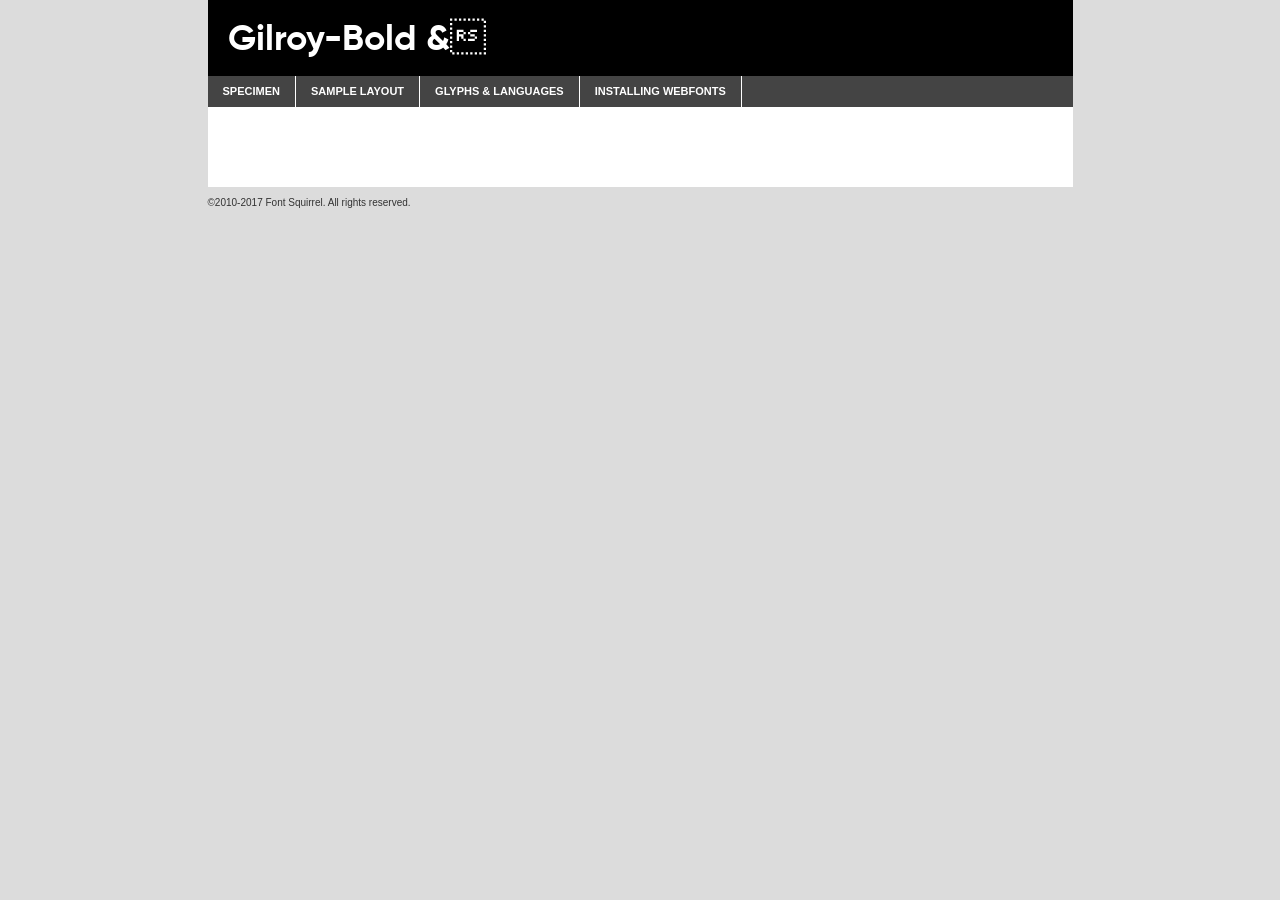
<file: fonts/gilroy-bold-demo.html>
<!DOCTYPE html PUBLIC "-//W3C//DTD XHTML 1.0 Transitional//EN"
	"http://www.w3.org/TR/xhtml1/DTD/xhtml1-transitional.dtd">

<html xmlns="http://www.w3.org/1999/xhtml" xml:lang="en" lang="en">
<head>
	<meta http-equiv="Content-Type" content="text/html; charset=utf-8" />
	<script src="http://ajax.googleapis.com/ajax/libs/jquery/1.7.2/jquery.min.js" type="text/javascript" charset="utf-8"></script>
	<script type="text/javascript">
	(function($){$.fn.easyTabs=function(option){var param=jQuery.extend({fadeSpeed:"fast",defaultContent:1,activeClass:'active'},option);$(this).each(function(){var thisId="#"+this.id;if(param.defaultContent==''){param.defaultContent=1;}
	if(typeof param.defaultContent=="number")
	{var defaultTab=$(thisId+" .tabs li:eq("+(param.defaultContent-1)+") a").attr('href').substr(1);}else{var defaultTab=param.defaultContent;}
	$(thisId+" .tabs li a").each(function(){var tabToHide=$(this).attr('href').substr(1);$("#"+tabToHide).addClass('easytabs-tab-content');});hideAll();changeContent(defaultTab);function hideAll(){$(thisId+" .easytabs-tab-content").hide();}
	function changeContent(tabId){hideAll();$(thisId+" .tabs li").removeClass(param.activeClass);$(thisId+" .tabs li a[href=#"+tabId+"]").closest('li').addClass(param.activeClass);if(param.fadeSpeed!="none")
	{$(thisId+" #"+tabId).fadeIn(param.fadeSpeed);}else{$(thisId+" #"+tabId).show();}}
	$(thisId+" .tabs li").click(function(){var tabId=$(this).find('a').attr('href').substr(1);changeContent(tabId);return false;});});}})(jQuery);
	</script>
	<link rel="stylesheet" href="specimen_files/specimen_stylesheet.css" type="text/css" charset="utf-8" />
	<link rel="stylesheet" href="stylesheet.css" type="text/css" charset="utf-8" />

	<style type="text/css">
					body{
				font-family: 'gilroy-bolduploaded_file';
							}
		</style>

	<title>Gilroy-Bold & Specimen</title>
	
	
	<script type="text/javascript" charset="utf-8">
		$(document).ready(function() {
			$('#container').easyTabs({defaultContent:1});
		});
	</script>
</head>

<body>
<div id="container">
	<div id="header">
		Gilroy-Bold &	</div>
	<ul class="tabs">
		<li><a href="#specimen">Specimen</a></li>
		<li><a href="#layout">Sample Layout</a></li>
				<li><a href="#glyphs">Glyphs &amp; Languages</a></li>
		<li><a href="#installing">Installing Webfonts</a></li>
		
	</ul>
	
	<div id="main_content">

		
			<div id="specimen">
		
				<div class="section">
					<div class="grid12 firstcol">
						<div class="huge">AaBb</div>
					</div>
				</div>
		
				<div class="section">
					<div class="glyph_range">A&#x200B;B&#x200b;C&#x200b;D&#x200b;E&#x200b;F&#x200b;G&#x200b;H&#x200b;I&#x200b;J&#x200b;K&#x200b;L&#x200b;M&#x200b;N&#x200b;O&#x200b;P&#x200b;Q&#x200b;R&#x200b;S&#x200b;T&#x200b;U&#x200b;V&#x200b;W&#x200b;X&#x200b;Y&#x200b;Z&#x200b;a&#x200b;b&#x200b;c&#x200b;d&#x200b;e&#x200b;f&#x200b;g&#x200b;h&#x200b;i&#x200b;j&#x200b;k&#x200b;l&#x200b;m&#x200b;n&#x200b;o&#x200b;p&#x200b;q&#x200b;r&#x200b;s&#x200b;t&#x200b;u&#x200b;v&#x200b;w&#x200b;x&#x200b;y&#x200b;z&#x200b;1&#x200b;2&#x200b;3&#x200b;4&#x200b;5&#x200b;6&#x200b;7&#x200b;8&#x200b;9&#x200b;0&#x200b;&amp;&#x200b;.&#x200b;,&#x200b;?&#x200b;!&#x200b;&#64;&#x200b;(&#x200b;)&#x200b;#&#x200b;$&#x200b;%&#x200b;*&#x200b;+&#x200b;-&#x200b;=&#x200b;:&#x200b;;</div>
				</div>
				<div class="section">
					<div class="grid12 firstcol">
						<table class="sample_table">
							<tr><td>10</td><td class="size10">abcdefghijklmnopqrstuvwxyzABCDEFGHIJKLMNOPQRSTUVWXYZ0123456789abcdefghijklmnopqrstuvwxyzABCDEFGHIJKLMNOPQRSTUVWXYZ0123456789abcdefghijklmnopqrstuvwxyzABCDEFGHIJKLMNOPQRSTUVWXYZ</td></tr>
							<tr><td>11</td><td class="size11">abcdefghijklmnopqrstuvwxyzABCDEFGHIJKLMNOPQRSTUVWXYZ0123456789abcdefghijklmnopqrstuvwxyzABCDEFGHIJKLMNOPQRSTUVWXYZ0123456789abcdefghijklmnopqrstuvwxyzABCDEFGHIJKLMNOPQRSTUVWXYZ</td></tr>
							<tr><td>12</td><td class="size12">abcdefghijklmnopqrstuvwxyzABCDEFGHIJKLMNOPQRSTUVWXYZ0123456789abcdefghijklmnopqrstuvwxyzABCDEFGHIJKLMNOPQRSTUVWXYZ0123456789abcdefghijklmnopqrstuvwxyzABCDEFGHIJKLMNOPQRSTUVWXYZ</td></tr>
							<tr><td>13</td><td class="size13">abcdefghijklmnopqrstuvwxyzABCDEFGHIJKLMNOPQRSTUVWXYZ0123456789abcdefghijklmnopqrstuvwxyzABCDEFGHIJKLMNOPQRSTUVWXYZ0123456789abcdefghijklmnopqrstuvwxyzABCDEFGHIJKLMNOPQRSTUVWXYZ</td></tr>
							<tr><td>14</td><td class="size14">abcdefghijklmnopqrstuvwxyzABCDEFGHIJKLMNOPQRSTUVWXYZ0123456789abcdefghijklmnopqrstuvwxyzABCDEFGHIJKLMNOPQRSTUVWXYZ0123456789abcdefghijklmnopqrstuvwxyzABCDEFGHIJKLMNOPQRSTUVWXYZ</td></tr>
							<tr><td>16</td><td class="size16">abcdefghijklmnopqrstuvwxyzABCDEFGHIJKLMNOPQRSTUVWXYZ0123456789abcdefghijklmnopqrstuvwxyzABCDEFGHIJKLMNOPQRSTUVWXYZ</td></tr>
							<tr><td>18</td><td class="size18">abcdefghijklmnopqrstuvwxyzABCDEFGHIJKLMNOPQRSTUVWXYZ0123456789abcdefghijklmnopqrstuvwxyzABCDEFGHIJKLMNOPQRSTUVWXYZ</td></tr>
							<tr><td>20</td><td class="size20">abcdefghijklmnopqrstuvwxyzABCDEFGHIJKLMNOPQRSTUVWXYZ0123456789abcdefghijklmnopqrstuvwxyzABCDEFGHIJKLMNOPQRSTUVWXYZ</td></tr>
							<tr><td>24</td><td class="size24">abcdefghijklmnopqrstuvwxyzABCDEFGHIJKLMNOPQRSTUVWXYZ0123456789abcdefghijklmnopqrstuvwxyzABCDEFGHIJKLMNOPQRSTUVWXYZ</td></tr>
							<tr><td>30</td><td class="size30">abcdefghijklmnopqrstuvwxyzABCDEFGHIJKLMNOPQRSTUVWXYZ0123456789abcdefghijklmnopqrstuvwxyzABCDEFGHIJKLMNOPQRSTUVWXYZ</td></tr>
							<tr><td>36</td><td class="size36">abcdefghijklmnopqrstuvwxyzABCDEFGHIJKLMNOPQRSTUVWXYZ0123456789abcdefghijklmnopqrstuvwxyzABCDEFGHIJKLMNOPQRSTUVWXYZ</td></tr>
							<tr><td>48</td><td class="size48">abcdefghijklmnopqrstuvwxyzABCDEFGHIJKLMNOPQRSTUVWXYZ0123456789abcdefghijklmnopqrstuvwxyzABCDEFGHIJKLMNOPQRSTUVWXYZ</td></tr>
							<tr><td>60</td><td class="size60">abcdefghijklmnopqrstuvwxyzABCDEFGHIJKLMNOPQRSTUVWXYZ0123456789abcdefghijklmnopqrstuvwxyzABCDEFGHIJKLMNOPQRSTUVWXYZ</td></tr>
							<tr><td>72</td><td class="size72">abcdefghijklmnopqrstuvwxyzABCDEFGHIJKLMNOPQRSTUVWXYZ0123456789abcdefghijklmnopqrstuvwxyzABCDEFGHIJKLMNOPQRSTUVWXYZ</td></tr>
							<tr><td>90</td><td class="size90">abcdefghijklmnopqrstuvwxyzABCDEFGHIJKLMNOPQRSTUVWXYZ0123456789abcdefghijklmnopqrstuvwxyzABCDEFGHIJKLMNOPQRSTUVWXYZ</td></tr>
						</table>
				
					</div>
			
				</div>
		
		
		
								<div class="section" id="bodycomparison">


										<div id="xheight">
				<div class="fontbody">&#x25FC;&#x25FC;&#x25FC;&#x25FC;&#x25FC;&#x25FC;&#x25FC;&#x25FC;&#x25FC;&#x25FC;&#x25FC;&#x25FC;&#x25FC;&#x25FC;&#x25FC;&#x25FC;&#x25FC;&#x25FC;&#x25FC;&#x25FC;&#x25FC;&#x25FC;&#x25FC;&#x25FC;&#x25FC;&#x25FC;&#x25FC;&#x25FC;&#x25FC;&#x25FC;&#x25FC;&#x25FC;&#x25FC;&#x25FC;&#x25FC;&#x25FC;&#x25FC;&#x25FC;&#x25FC;&#x25FC;&#x25FC;&#x25FC;&#x25FC;&#x25FC;&#x25FC;&#x25FC;&#x25FC;&#x25FC;&#x25FC;&#x25FC;&#x25FC;&#x25FC;&#x25FC;&#x25FC;&#x25FC;&#x25FC;&#x25FC;&#x25FC;&#x25FC;&#x25FC;&#x25FC;&#x25FC;&#x25FC;&#x25FC;&#x25FC;&#x25FC;&#x25FC;&#x25FC;&#x25FC;&#x25FC;&#x25FC;&#x25FC;&#x25FC;&#x25FC;&#x25FC;&#x25FC;&#x25FC;&#x25FC;&#x25FC;&#x25FC;&#x25FC;&#x25FC;&#x25FC;&#x25FC;&#x25FC;&#x25FC;&#x25FC;&#x25FC;&#x25FC;&#x25FC;&#x25FC;&#x25FC;&#x25FC;&#x25FC;&#x25FC;&#x25FC;&#x25FC;&#x25FC;&#x25FC;body</div><div class="arialbody">body</div><div class="verdanabody">body</div><div class="georgiabody">body</div></div>
										<div class="fontbody" style="z-index:1">
											body<span>Gilroy-Bold &</span>
										</div>
										<div class="arialbody" style="z-index:1">
											body<span>Arial</span>
										</div>
										<div class="verdanabody" style="z-index:1">
											body<span>Verdana</span>
										</div>
										<div class="georgiabody" style="z-index:1">
											body<span>Georgia</span>
										</div>



								</div>
		
		
				<div class="section psample psample_row1" id="">
					
					<div class="grid2 firstcol">
						<p class="size10"><span>10.</span>Aenean lacinia bibendum nulla sed consectetur. Fusce dapibus, tellus ac cursus commodo, tortor mauris condimentum nibh, ut fermentum massa justo sit amet risus. Nullam id dolor id nibh ultricies vehicula ut id elit. Cum sociis natoque penatibus et magnis dis parturient montes, nascetur ridiculus mus. Nulla vitae elit libero, a pharetra augue.</p>
			
					</div>
					<div class="grid3">
						<p class="size11"><span>11.</span>Aenean lacinia bibendum nulla sed consectetur. Fusce dapibus, tellus ac cursus commodo, tortor mauris condimentum nibh, ut fermentum massa justo sit amet risus. Nullam id dolor id nibh ultricies vehicula ut id elit. Cum sociis natoque penatibus et magnis dis parturient montes, nascetur ridiculus mus. Nulla vitae elit libero, a pharetra augue.</p>
			
					</div>
					<div class="grid3">
						<p class="size12"><span>12.</span>Aenean lacinia bibendum nulla sed consectetur. Fusce dapibus, tellus ac cursus commodo, tortor mauris condimentum nibh, ut fermentum massa justo sit amet risus. Nullam id dolor id nibh ultricies vehicula ut id elit. Cum sociis natoque penatibus et magnis dis parturient montes, nascetur ridiculus mus. Nulla vitae elit libero, a pharetra augue.</p>
			
					</div>
					<div class="grid4">
						<p class="size13"><span>13.</span>Aenean lacinia bibendum nulla sed consectetur. Fusce dapibus, tellus ac cursus commodo, tortor mauris condimentum nibh, ut fermentum massa justo sit amet risus. Nullam id dolor id nibh ultricies vehicula ut id elit. Cum sociis natoque penatibus et magnis dis parturient montes, nascetur ridiculus mus. Nulla vitae elit libero, a pharetra augue.</p>
			
					</div>
					<div class="white_blend"></div>
					
				</div>
				<div class="section psample psample_row2" id="">
					<div class="grid3 firstcol">
						<p class="size14"><span>14.</span>Aenean lacinia bibendum nulla sed consectetur. Fusce dapibus, tellus ac cursus commodo, tortor mauris condimentum nibh, ut fermentum massa justo sit amet risus. Nullam id dolor id nibh ultricies vehicula ut id elit. Cum sociis natoque penatibus et magnis dis parturient montes, nascetur ridiculus mus. Nulla vitae elit libero, a pharetra augue.</p>
			
					</div>
					<div class="grid4">
						<p class="size16"><span>16.</span>Aenean lacinia bibendum nulla sed consectetur. Fusce dapibus, tellus ac cursus commodo, tortor mauris condimentum nibh, ut fermentum massa justo sit amet risus. Nullam id dolor id nibh ultricies vehicula ut id elit. Cum sociis natoque penatibus et magnis dis parturient montes, nascetur ridiculus mus. Nulla vitae elit libero, a pharetra augue.</p>
			
					</div>
					<div class="grid5">
						<p class="size18"><span>18.</span>Aenean lacinia bibendum nulla sed consectetur. Fusce dapibus, tellus ac cursus commodo, tortor mauris condimentum nibh, ut fermentum massa justo sit amet risus. Nullam id dolor id nibh ultricies vehicula ut id elit. Cum sociis natoque penatibus et magnis dis parturient montes, nascetur ridiculus mus. Nulla vitae elit libero, a pharetra augue.</p>
			
					</div>

					<div class="white_blend"></div>

				</div>
				
				<div class="section psample psample_row3" id="">
					<div class="grid5 firstcol">
						<p class="size20"><span>20.</span>Aenean lacinia bibendum nulla sed consectetur. Fusce dapibus, tellus ac cursus commodo, tortor mauris condimentum nibh, ut fermentum massa justo sit amet risus. Nullam id dolor id nibh ultricies vehicula ut id elit. Cum sociis natoque penatibus et magnis dis parturient montes, nascetur ridiculus mus. Nulla vitae elit libero, a pharetra augue.</p>
					</div>
					<div class="grid7">
						<p class="size24"><span>24.</span>Aenean lacinia bibendum nulla sed consectetur. Fusce dapibus, tellus ac cursus commodo, tortor mauris condimentum nibh, ut fermentum massa justo sit amet risus. Nullam id dolor id nibh ultricies vehicula ut id elit. Cum sociis natoque penatibus et magnis dis parturient montes, nascetur ridiculus mus. Nulla vitae elit libero, a pharetra augue.</p>
					</div>
					
					<div class="white_blend"></div>
					
				</div>
				
				<div class="section psample psample_row4" id="">
					<div class="grid12 firstcol">
						<p class="size30"><span>30.</span>Aenean lacinia bibendum nulla sed consectetur. Fusce dapibus, tellus ac cursus commodo, tortor mauris condimentum nibh, ut fermentum massa justo sit amet risus. Nullam id dolor id nibh ultricies vehicula ut id elit. Cum sociis natoque penatibus et magnis dis parturient montes, nascetur ridiculus mus. Nulla vitae elit libero, a pharetra augue.</p>
					</div>
					<div class="white_blend"></div>
					
				</div>
				
				
				
				<div class="section psample psample_row1 fullreverse">
					<div class="grid2 firstcol">
						<p class="size10"><span>10.</span>Aenean lacinia bibendum nulla sed consectetur. Fusce dapibus, tellus ac cursus commodo, tortor mauris condimentum nibh, ut fermentum massa justo sit amet risus. Nullam id dolor id nibh ultricies vehicula ut id elit. Cum sociis natoque penatibus et magnis dis parturient montes, nascetur ridiculus mus. Nulla vitae elit libero, a pharetra augue.</p>
			
					</div>
					<div class="grid3">
						<p class="size11"><span>11.</span>Aenean lacinia bibendum nulla sed consectetur. Fusce dapibus, tellus ac cursus commodo, tortor mauris condimentum nibh, ut fermentum massa justo sit amet risus. Nullam id dolor id nibh ultricies vehicula ut id elit. Cum sociis natoque penatibus et magnis dis parturient montes, nascetur ridiculus mus. Nulla vitae elit libero, a pharetra augue.</p>
			
					</div>
					<div class="grid3">
						<p class="size12"><span>12.</span>Aenean lacinia bibendum nulla sed consectetur. Fusce dapibus, tellus ac cursus commodo, tortor mauris condimentum nibh, ut fermentum massa justo sit amet risus. Nullam id dolor id nibh ultricies vehicula ut id elit. Cum sociis natoque penatibus et magnis dis parturient montes, nascetur ridiculus mus. Nulla vitae elit libero, a pharetra augue.</p>
			
					</div>
					<div class="grid4">
						<p class="size13"><span>13.</span>Aenean lacinia bibendum nulla sed consectetur. Fusce dapibus, tellus ac cursus commodo, tortor mauris condimentum nibh, ut fermentum massa justo sit amet risus. Nullam id dolor id nibh ultricies vehicula ut id elit. Cum sociis natoque penatibus et magnis dis parturient montes, nascetur ridiculus mus. Nulla vitae elit libero, a pharetra augue.</p>
			
					</div>
					<div class="black_blend"></div>
					
				</div>
				
				<div class="section psample psample_row2 fullreverse">
					<div class="grid3 firstcol">
						<p class="size14"><span>14.</span>Aenean lacinia bibendum nulla sed consectetur. Fusce dapibus, tellus ac cursus commodo, tortor mauris condimentum nibh, ut fermentum massa justo sit amet risus. Nullam id dolor id nibh ultricies vehicula ut id elit. Cum sociis natoque penatibus et magnis dis parturient montes, nascetur ridiculus mus. Nulla vitae elit libero, a pharetra augue.</p>
			
					</div>
					<div class="grid4">
						<p class="size16"><span>16.</span>Aenean lacinia bibendum nulla sed consectetur. Fusce dapibus, tellus ac cursus commodo, tortor mauris condimentum nibh, ut fermentum massa justo sit amet risus. Nullam id dolor id nibh ultricies vehicula ut id elit. Cum sociis natoque penatibus et magnis dis parturient montes, nascetur ridiculus mus. Nulla vitae elit libero, a pharetra augue.</p>
			
					</div>
					<div class="grid5">
						<p class="size18"><span>18.</span>Aenean lacinia bibendum nulla sed consectetur. Fusce dapibus, tellus ac cursus commodo, tortor mauris condimentum nibh, ut fermentum massa justo sit amet risus. Nullam id dolor id nibh ultricies vehicula ut id elit. Cum sociis natoque penatibus et magnis dis parturient montes, nascetur ridiculus mus. Nulla vitae elit libero, a pharetra augue.</p>
			
					</div>
					<div class="black_blend"></div>

				</div>
				
				<div class="section psample fullreverse psample_row3" id="">
					<div class="grid5 firstcol">
						<p class="size20"><span>20.</span>Aenean lacinia bibendum nulla sed consectetur. Fusce dapibus, tellus ac cursus commodo, tortor mauris condimentum nibh, ut fermentum massa justo sit amet risus. Nullam id dolor id nibh ultricies vehicula ut id elit. Cum sociis natoque penatibus et magnis dis parturient montes, nascetur ridiculus mus. Nulla vitae elit libero, a pharetra augue.</p>
					</div>
					<div class="grid7">
						<p class="size24"><span>24.</span>Aenean lacinia bibendum nulla sed consectetur. Fusce dapibus, tellus ac cursus commodo, tortor mauris condimentum nibh, ut fermentum massa justo sit amet risus. Nullam id dolor id nibh ultricies vehicula ut id elit. Cum sociis natoque penatibus et magnis dis parturient montes, nascetur ridiculus mus. Nulla vitae elit libero, a pharetra augue.</p>
					</div>
					
					<div class="black_blend"></div>
					
				</div>
				
				<div class="section psample fullreverse psample_row4" id="" style="border-bottom: 20px #000 solid;">
					<div class="grid12 firstcol">
						<p class="size30"><span>30.</span>Aenean lacinia bibendum nulla sed consectetur. Fusce dapibus, tellus ac cursus commodo, tortor mauris condimentum nibh, ut fermentum massa justo sit amet risus. Nullam id dolor id nibh ultricies vehicula ut id elit. Cum sociis natoque penatibus et magnis dis parturient montes, nascetur ridiculus mus. Nulla vitae elit libero, a pharetra augue.</p>
					</div>
					<div class="black_blend"></div>
					
				</div>
				
				
				
				
			</div>
			
			<div id="layout">
				
				<div class="section">
					
					<div class="grid12 firstcol">
						<h1>Lorem Ipsum Dolor</h1>
						<h2>Etiam porta sem malesuada magna mollis euismod</h2>
						
						<p class="byline">By <a href="#link">Aenean Lacinia</a></p>
					</div>
				</div>
				<div class="section">
					<div class="grid8 firstcol">
						<p class="large">Donec sed odio dui. Morbi leo risus, porta ac consectetur ac, vestibulum at eros. Fusce dapibus, tellus ac cursus commodo, tortor mauris condimentum nibh, ut fermentum massa justo sit amet risus. </p>

						
						<h3>Pellentesque ornare sem</h3>

						<p>Maecenas sed diam eget risus varius blandit sit amet non magna. Maecenas faucibus mollis interdum. Donec ullamcorper nulla non metus auctor fringilla. Nullam id dolor id nibh ultricies vehicula ut id elit. Nullam id dolor id nibh ultricies vehicula ut id elit. </p>

						<p>Aenean eu leo quam. Pellentesque ornare sem lacinia quam venenatis vestibulum. Lorem ipsum dolor sit amet, consectetur adipiscing elit. Cum sociis natoque penatibus et magnis dis parturient montes, nascetur ridiculus mus. </p>

						<p>Nulla vitae elit libero, a pharetra augue. Praesent commodo cursus magna, vel scelerisque nisl consectetur et. Aenean lacinia bibendum nulla sed consectetur. </p>

						<p>Nullam quis risus eget urna mollis ornare vel eu leo. Nullam quis risus eget urna mollis ornare vel eu leo. Maecenas sed diam eget risus varius blandit sit amet non magna. Donec ullamcorper nulla non metus auctor fringilla. </p>

						<h3>Cras mattis consectetur</h3>

						<p>Aenean eu leo quam. Pellentesque ornare sem lacinia quam venenatis vestibulum. Aenean lacinia bibendum nulla sed consectetur. Integer posuere erat a ante venenatis dapibus posuere velit aliquet. Cras mattis consectetur purus sit amet fermentum. </p>

						<p>Nullam id dolor id nibh ultricies vehicula ut id elit. Nullam quis risus eget urna mollis ornare vel eu leo. Cras mattis consectetur purus sit amet fermentum.</p>
					</div>
					
					<div class="grid4 sidebar">
						
						<div class="box reverse">
							<p class="last">Nullam quis risus eget urna mollis ornare vel eu leo. Donec ullamcorper nulla non metus auctor fringilla. Cras mattis consectetur purus sit amet fermentum. Sed posuere consectetur est at lobortis. Lorem ipsum dolor sit amet, consectetur adipiscing elit. </p>
						</div>
						
						<p class="caption">Maecenas sed diam eget risus varius.</p>

						<p>Vestibulum id ligula porta felis euismod semper. Integer posuere erat a ante venenatis dapibus posuere velit aliquet. Vestibulum id ligula porta felis euismod semper. Sed posuere consectetur est at lobortis. Maecenas sed diam eget risus varius blandit sit amet non magna. Fusce dapibus, tellus ac cursus commodo, tortor mauris condimentum nibh, ut fermentum massa justo sit amet risus. </p>

					

						<p>Duis mollis, est non commodo luctus, nisi erat porttitor ligula, eget lacinia odio sem nec elit. Aenean lacinia bibendum nulla sed consectetur. Vivamus sagittis lacus vel augue laoreet rutrum faucibus dolor auctor. Aenean lacinia bibendum nulla sed consectetur. Nullam quis risus eget urna mollis ornare vel eu leo. </p>

						<p>Praesent commodo cursus magna, vel scelerisque nisl consectetur et. Donec ullamcorper nulla non metus auctor fringilla. Maecenas faucibus mollis interdum. Fusce dapibus, tellus ac cursus commodo, tortor mauris condimentum nibh, ut fermentum massa justo sit amet risus. </p>

					</div>
				</div>
				
			</div>


			



		<div id="glyphs">
			<div class="section">
				<div class="grid12 firstcol">
			
				<h1>Language Support</h1>
				<p>The subset of Gilroy-Bold & in this kit supports the following languages:<br />
			
					Albanian, Basque, Breton, Chamorro, Danish, Dutch, English, Faroese, Finnish, French, Frisian, Galician, German, Icelandic, Italian, Malagasy, Norwegian, Portuguese, Spanish, Alsatian, Aragonese, Arapaho, Arrernte, Asturian, Aymara, Bislama, Cebuano, Corsican, Fijian, French_creole, Genoese, Gilbertese, Greenlandic, Haitian_creole, Hiligaynon, Hmong, Hopi, Ibanag, Iloko_ilokano, Indonesian, Interglossa_glosa, Interlingua, Irish_gaelic, Jerriais, Lojban, Lombard, Luxembourgeois, Manx, Mohawk, Norfolk_pitcairnese, Occitan, Oromo, Pangasinan, Papiamento, Piedmontese, Potawatomi, Rhaeto-romance, Romansh, Rotokas, Sami_lule, Samoan, Sardinian, Scots_gaelic, Seychelles_creole, Shona, Sicilian, Somali, Southern_ndebele, Swahili, Swati_swazi, Tagalog_filipino_pilipino, Tetum, Tok_pisin, Uyghur_latinized, Volapuk, Walloon, Warlpiri, Xhosa, Yapese, Zulu, Latinbasic, Ubasic, Demo				</p>
				<h1>Glyph Chart</h1>
				<p>The subset of Gilroy-Bold & in this kit includes all the glyphs listed below. Unicode entities are included above each glyph to help you insert individual characters into your layout.</p>
				<div id="glyph_chart">
			
																				 <div><p>&amp;#13;</p>&#13;</div>
																				 <div><p>&amp;#32;</p>&#32;</div>
																				 <div><p>&amp;#33;</p>&#33;</div>
																				 <div><p>&amp;#34;</p>&#34;</div>
																				 <div><p>&amp;#35;</p>&#35;</div>
																				 <div><p>&amp;#36;</p>&#36;</div>
																				 <div><p>&amp;#37;</p>&#37;</div>
																				 <div><p>&amp;#38;</p>&#38;</div>
																				 <div><p>&amp;#39;</p>&#39;</div>
																				 <div><p>&amp;#40;</p>&#40;</div>
																				 <div><p>&amp;#41;</p>&#41;</div>
																				 <div><p>&amp;#42;</p>&#42;</div>
																				 <div><p>&amp;#43;</p>&#43;</div>
																				 <div><p>&amp;#44;</p>&#44;</div>
																				 <div><p>&amp;#45;</p>&#45;</div>
																				 <div><p>&amp;#46;</p>&#46;</div>
																				 <div><p>&amp;#47;</p>&#47;</div>
																				 <div><p>&amp;#48;</p>&#48;</div>
																				 <div><p>&amp;#49;</p>&#49;</div>
																				 <div><p>&amp;#50;</p>&#50;</div>
																				 <div><p>&amp;#51;</p>&#51;</div>
																				 <div><p>&amp;#52;</p>&#52;</div>
																				 <div><p>&amp;#53;</p>&#53;</div>
																				 <div><p>&amp;#54;</p>&#54;</div>
																				 <div><p>&amp;#55;</p>&#55;</div>
																				 <div><p>&amp;#56;</p>&#56;</div>
																				 <div><p>&amp;#57;</p>&#57;</div>
																				 <div><p>&amp;#58;</p>&#58;</div>
																				 <div><p>&amp;#59;</p>&#59;</div>
																				 <div><p>&amp;#60;</p>&#60;</div>
																				 <div><p>&amp;#61;</p>&#61;</div>
																				 <div><p>&amp;#62;</p>&#62;</div>
																				 <div><p>&amp;#63;</p>&#63;</div>
																				 <div><p>&amp;#64;</p>&#64;</div>
																				 <div><p>&amp;#65;</p>&#65;</div>
																				 <div><p>&amp;#66;</p>&#66;</div>
																				 <div><p>&amp;#67;</p>&#67;</div>
																				 <div><p>&amp;#68;</p>&#68;</div>
																				 <div><p>&amp;#69;</p>&#69;</div>
																				 <div><p>&amp;#70;</p>&#70;</div>
																				 <div><p>&amp;#71;</p>&#71;</div>
																				 <div><p>&amp;#72;</p>&#72;</div>
																				 <div><p>&amp;#73;</p>&#73;</div>
																				 <div><p>&amp;#74;</p>&#74;</div>
																				 <div><p>&amp;#75;</p>&#75;</div>
																				 <div><p>&amp;#76;</p>&#76;</div>
																				 <div><p>&amp;#77;</p>&#77;</div>
																				 <div><p>&amp;#78;</p>&#78;</div>
																				 <div><p>&amp;#79;</p>&#79;</div>
																				 <div><p>&amp;#80;</p>&#80;</div>
																				 <div><p>&amp;#81;</p>&#81;</div>
																				 <div><p>&amp;#82;</p>&#82;</div>
																				 <div><p>&amp;#83;</p>&#83;</div>
																				 <div><p>&amp;#84;</p>&#84;</div>
																				 <div><p>&amp;#85;</p>&#85;</div>
																				 <div><p>&amp;#86;</p>&#86;</div>
																				 <div><p>&amp;#87;</p>&#87;</div>
																				 <div><p>&amp;#88;</p>&#88;</div>
																				 <div><p>&amp;#89;</p>&#89;</div>
																				 <div><p>&amp;#90;</p>&#90;</div>
																				 <div><p>&amp;#91;</p>&#91;</div>
																				 <div><p>&amp;#92;</p>&#92;</div>
																				 <div><p>&amp;#93;</p>&#93;</div>
																				 <div><p>&amp;#94;</p>&#94;</div>
																				 <div><p>&amp;#95;</p>&#95;</div>
																				 <div><p>&amp;#96;</p>&#96;</div>
																				 <div><p>&amp;#97;</p>&#97;</div>
																				 <div><p>&amp;#98;</p>&#98;</div>
																				 <div><p>&amp;#99;</p>&#99;</div>
																				 <div><p>&amp;#100;</p>&#100;</div>
																				 <div><p>&amp;#101;</p>&#101;</div>
																				 <div><p>&amp;#102;</p>&#102;</div>
																				 <div><p>&amp;#103;</p>&#103;</div>
																				 <div><p>&amp;#104;</p>&#104;</div>
																				 <div><p>&amp;#105;</p>&#105;</div>
																				 <div><p>&amp;#106;</p>&#106;</div>
																				 <div><p>&amp;#107;</p>&#107;</div>
																				 <div><p>&amp;#108;</p>&#108;</div>
																				 <div><p>&amp;#109;</p>&#109;</div>
																				 <div><p>&amp;#110;</p>&#110;</div>
																				 <div><p>&amp;#111;</p>&#111;</div>
																				 <div><p>&amp;#112;</p>&#112;</div>
																				 <div><p>&amp;#113;</p>&#113;</div>
																				 <div><p>&amp;#114;</p>&#114;</div>
																				 <div><p>&amp;#115;</p>&#115;</div>
																				 <div><p>&amp;#116;</p>&#116;</div>
																				 <div><p>&amp;#117;</p>&#117;</div>
																				 <div><p>&amp;#118;</p>&#118;</div>
																				 <div><p>&amp;#119;</p>&#119;</div>
																				 <div><p>&amp;#120;</p>&#120;</div>
																				 <div><p>&amp;#121;</p>&#121;</div>
																				 <div><p>&amp;#122;</p>&#122;</div>
																				 <div><p>&amp;#123;</p>&#123;</div>
																				 <div><p>&amp;#124;</p>&#124;</div>
																				 <div><p>&amp;#125;</p>&#125;</div>
																				 <div><p>&amp;#126;</p>&#126;</div>
																				 <div><p>&amp;#160;</p>&#160;</div>
																				 <div><p>&amp;#161;</p>&#161;</div>
																				 <div><p>&amp;#162;</p>&#162;</div>
																				 <div><p>&amp;#163;</p>&#163;</div>
																				 <div><p>&amp;#164;</p>&#164;</div>
																				 <div><p>&amp;#165;</p>&#165;</div>
																				 <div><p>&amp;#166;</p>&#166;</div>
																				 <div><p>&amp;#167;</p>&#167;</div>
																				 <div><p>&amp;#168;</p>&#168;</div>
																				 <div><p>&amp;#169;</p>&#169;</div>
																				 <div><p>&amp;#171;</p>&#171;</div>
																				 <div><p>&amp;#172;</p>&#172;</div>
																				 <div><p>&amp;#173;</p>&#173;</div>
																				 <div><p>&amp;#174;</p>&#174;</div>
																				 <div><p>&amp;#175;</p>&#175;</div>
																				 <div><p>&amp;#176;</p>&#176;</div>
																				 <div><p>&amp;#177;</p>&#177;</div>
																				 <div><p>&amp;#180;</p>&#180;</div>
																				 <div><p>&amp;#181;</p>&#181;</div>
																				 <div><p>&amp;#182;</p>&#182;</div>
																				 <div><p>&amp;#183;</p>&#183;</div>
																				 <div><p>&amp;#184;</p>&#184;</div>
																				 <div><p>&amp;#187;</p>&#187;</div>
																				 <div><p>&amp;#188;</p>&#188;</div>
																				 <div><p>&amp;#189;</p>&#189;</div>
																				 <div><p>&amp;#190;</p>&#190;</div>
																				 <div><p>&amp;#191;</p>&#191;</div>
																				 <div><p>&amp;#192;</p>&#192;</div>
																				 <div><p>&amp;#193;</p>&#193;</div>
																				 <div><p>&amp;#194;</p>&#194;</div>
																				 <div><p>&amp;#195;</p>&#195;</div>
																				 <div><p>&amp;#196;</p>&#196;</div>
																				 <div><p>&amp;#197;</p>&#197;</div>
																				 <div><p>&amp;#198;</p>&#198;</div>
																				 <div><p>&amp;#199;</p>&#199;</div>
																				 <div><p>&amp;#200;</p>&#200;</div>
																				 <div><p>&amp;#201;</p>&#201;</div>
																				 <div><p>&amp;#202;</p>&#202;</div>
																				 <div><p>&amp;#203;</p>&#203;</div>
																				 <div><p>&amp;#204;</p>&#204;</div>
																				 <div><p>&amp;#205;</p>&#205;</div>
																				 <div><p>&amp;#206;</p>&#206;</div>
																				 <div><p>&amp;#207;</p>&#207;</div>
																				 <div><p>&amp;#208;</p>&#208;</div>
																				 <div><p>&amp;#209;</p>&#209;</div>
																				 <div><p>&amp;#210;</p>&#210;</div>
																				 <div><p>&amp;#211;</p>&#211;</div>
																				 <div><p>&amp;#212;</p>&#212;</div>
																				 <div><p>&amp;#213;</p>&#213;</div>
																				 <div><p>&amp;#214;</p>&#214;</div>
																				 <div><p>&amp;#215;</p>&#215;</div>
																				 <div><p>&amp;#216;</p>&#216;</div>
																				 <div><p>&amp;#217;</p>&#217;</div>
																				 <div><p>&amp;#218;</p>&#218;</div>
																				 <div><p>&amp;#219;</p>&#219;</div>
																				 <div><p>&amp;#220;</p>&#220;</div>
																				 <div><p>&amp;#221;</p>&#221;</div>
																				 <div><p>&amp;#222;</p>&#222;</div>
																				 <div><p>&amp;#223;</p>&#223;</div>
																				 <div><p>&amp;#224;</p>&#224;</div>
																				 <div><p>&amp;#225;</p>&#225;</div>
																				 <div><p>&amp;#226;</p>&#226;</div>
																				 <div><p>&amp;#227;</p>&#227;</div>
																				 <div><p>&amp;#228;</p>&#228;</div>
																				 <div><p>&amp;#229;</p>&#229;</div>
																				 <div><p>&amp;#230;</p>&#230;</div>
																				 <div><p>&amp;#231;</p>&#231;</div>
																				 <div><p>&amp;#232;</p>&#232;</div>
																				 <div><p>&amp;#233;</p>&#233;</div>
																				 <div><p>&amp;#234;</p>&#234;</div>
																				 <div><p>&amp;#235;</p>&#235;</div>
																				 <div><p>&amp;#236;</p>&#236;</div>
																				 <div><p>&amp;#237;</p>&#237;</div>
																				 <div><p>&amp;#238;</p>&#238;</div>
																				 <div><p>&amp;#239;</p>&#239;</div>
																				 <div><p>&amp;#240;</p>&#240;</div>
																				 <div><p>&amp;#241;</p>&#241;</div>
																				 <div><p>&amp;#242;</p>&#242;</div>
																				 <div><p>&amp;#243;</p>&#243;</div>
																				 <div><p>&amp;#244;</p>&#244;</div>
																				 <div><p>&amp;#245;</p>&#245;</div>
																				 <div><p>&amp;#246;</p>&#246;</div>
																				 <div><p>&amp;#247;</p>&#247;</div>
																				 <div><p>&amp;#248;</p>&#248;</div>
																				 <div><p>&amp;#249;</p>&#249;</div>
																				 <div><p>&amp;#250;</p>&#250;</div>
																				 <div><p>&amp;#251;</p>&#251;</div>
																				 <div><p>&amp;#252;</p>&#252;</div>
																				 <div><p>&amp;#253;</p>&#253;</div>
																				 <div><p>&amp;#254;</p>&#254;</div>
																				 <div><p>&amp;#255;</p>&#255;</div>
																				 <div><p>&amp;#338;</p>&#338;</div>
																				 <div><p>&amp;#339;</p>&#339;</div>
																				 <div><p>&amp;#376;</p>&#376;</div>
																				 <div><p>&amp;#710;</p>&#710;</div>
																				 <div><p>&amp;#732;</p>&#732;</div>
																				 <div><p>&amp;#8192;</p>&#8192;</div>
																				 <div><p>&amp;#8193;</p>&#8193;</div>
																				 <div><p>&amp;#8194;</p>&#8194;</div>
																				 <div><p>&amp;#8195;</p>&#8195;</div>
																				 <div><p>&amp;#8196;</p>&#8196;</div>
																				 <div><p>&amp;#8197;</p>&#8197;</div>
																				 <div><p>&amp;#8198;</p>&#8198;</div>
																				 <div><p>&amp;#8199;</p>&#8199;</div>
																				 <div><p>&amp;#8200;</p>&#8200;</div>
																				 <div><p>&amp;#8201;</p>&#8201;</div>
																				 <div><p>&amp;#8202;</p>&#8202;</div>
																				 <div><p>&amp;#8208;</p>&#8208;</div>
																				 <div><p>&amp;#8209;</p>&#8209;</div>
																				 <div><p>&amp;#8210;</p>&#8210;</div>
																				 <div><p>&amp;#8211;</p>&#8211;</div>
																				 <div><p>&amp;#8212;</p>&#8212;</div>
																				 <div><p>&amp;#8216;</p>&#8216;</div>
																				 <div><p>&amp;#8217;</p>&#8217;</div>
																				 <div><p>&amp;#8218;</p>&#8218;</div>
																				 <div><p>&amp;#8220;</p>&#8220;</div>
																				 <div><p>&amp;#8221;</p>&#8221;</div>
																				 <div><p>&amp;#8222;</p>&#8222;</div>
																				 <div><p>&amp;#8226;</p>&#8226;</div>
																				 <div><p>&amp;#8230;</p>&#8230;</div>
																				 <div><p>&amp;#8239;</p>&#8239;</div>
																				 <div><p>&amp;#8249;</p>&#8249;</div>
																				 <div><p>&amp;#8250;</p>&#8250;</div>
																				 <div><p>&amp;#8287;</p>&#8287;</div>
																				 <div><p>&amp;#8364;</p>&#8364;</div>
																				 <div><p>&amp;#8482;</p>&#8482;</div>
																				 <div><p>&amp;#9724;</p>&#9724;</div>
																				 <div><p>&amp;#64257;</p>&#64257;</div>
																				 <div><p>&amp;#64258;</p>&#64258;</div>
																				 <div><p>&amp;#64259;</p>&#64259;</div>
																				 <div><p>&amp;#64260;</p>&#64260;</div>
																																						</div>	
				</div>
		
		
			</div>
		</div>
		
		
		<div id="specs">
			
		</div>
	
		<div id="installing">
			<div class="section">
				<div class="grid7 firstcol">
					<h1>Installing Webfonts</h1>
					
					<p>Webfonts are supported by all major browser platforms but not all in the same way. There are currently four different font formats that must be included in order to target all browsers. This includes TTF, WOFF, EOT and SVG.</p>
					
					<h2>1. Upload your webfonts</h2>
					<p>You must upload your webfont kit to your website. They should be in or near the same directory as your CSS files.</p>
					
					<h2>2. Include the webfont stylesheet</h2>
					<p>A special CSS @font-face declaration helps the various browsers select the appropriate font it needs without causing you a bunch of headaches. Learn more about this syntax by reading the <a href="https://www.fontspring.com/blog/further-hardening-of-the-bulletproof-syntax">Fontspring blog post</a> about it. The code for it is as follows:</p>


<code>
@font-face{ 
	font-family: 'MyWebFont';
	src: url('WebFont.eot');
	src: url('WebFont.eot?#iefix') format('embedded-opentype'),
	     url('WebFont.woff') format('woff'),
	     url('WebFont.ttf') format('truetype'),
	     url('WebFont.svg#webfont') format('svg');
}
</code>

	<p>We've already gone ahead and generated the code for you. All you have to do is link to the stylesheet in your HTML, like this:</p>
	<code>&lt;link rel=&quot;stylesheet&quot; href=&quot;stylesheet.css&quot; type=&quot;text/css&quot; charset=&quot;utf-8&quot; /&gt;</code>

					<h2>3. Modify your own stylesheet</h2>
					<p>To take advantage of your new fonts, you must tell your stylesheet to use them. Look at the original @font-face declaration above and find the property called "font-family." The name linked there will be what you use to reference the font. Prepend that webfont name to the font stack in the "font-family" property, inside the selector you want to change. For example:</p>
<code>p { font-family: 'WebFont', Arial, sans-serif; }</code>

<h2>4. Test</h2>
<p>Getting webfonts to work cross-browser <em>can</em> be tricky. Use the information in the sidebar to help you if you find that fonts aren't loading in a particular browser.</p>
				</div>
				
				<div class="grid5 sidebar">
					<div class="box">
						<h2>Troubleshooting<br />Font-Face Problems</h2>
						<p>Having trouble getting your webfonts to load in your new website? Here are some tips to sort out what might be the problem.</p>

						<h3>Fonts not showing in any browser</h3>

						<p>This sounds like you need to work on the plumbing. You either did not upload the fonts to the correct directory, or you did not link the fonts properly in the CSS. If you've confirmed that all this is correct and you still have a problem, take a look at your .htaccess file and see if requests are getting intercepted.</p>

						<h3>Fonts not loading in iPhone or iPad</h3>

						<p>The most common problem here is that you are serving the fonts from an IIS server. IIS refuses to serve files that have unknown MIME types. If that is the case, you must set the MIME type for SVG to "image/svg+xml" in the server settings. Follow these instructions from Microsoft if you need help.</p>

						<h3>Fonts not loading in Firefox</h3>

						<p>The primary reason for this failure? You are still using a version Firefox older than 3.5. So upgrade already! If that isn't it, then you are very likely serving fonts from a different domain. Firefox requires that all font assets be served from the same domain. Lastly it is possible that you need to add WOFF to your list of MIME types (if you are serving via IIS.)</p>

						<h3>Fonts not loading in IE</h3>

						<p>Are you looking at Internet Explorer on an actual Windows machine or are you cheating by using a service like Adobe BrowserLab? Many of these screenshot services do not render @font-face for IE. Best to test it on a real machine.</p>

						<h3>Fonts not loading in IE9</h3>

						<p>IE9, like Firefox, requires that fonts be served from the same domain as the website. Make sure that is the case.</p>
					</div>
				</div>
			</div>
			
		</div>
	
	</div>
	<div id="footer">
		<p>&copy;2010-2017 Font Squirrel. All rights reserved.</p>
	</div>
</div>
</body>
</html>
</file>
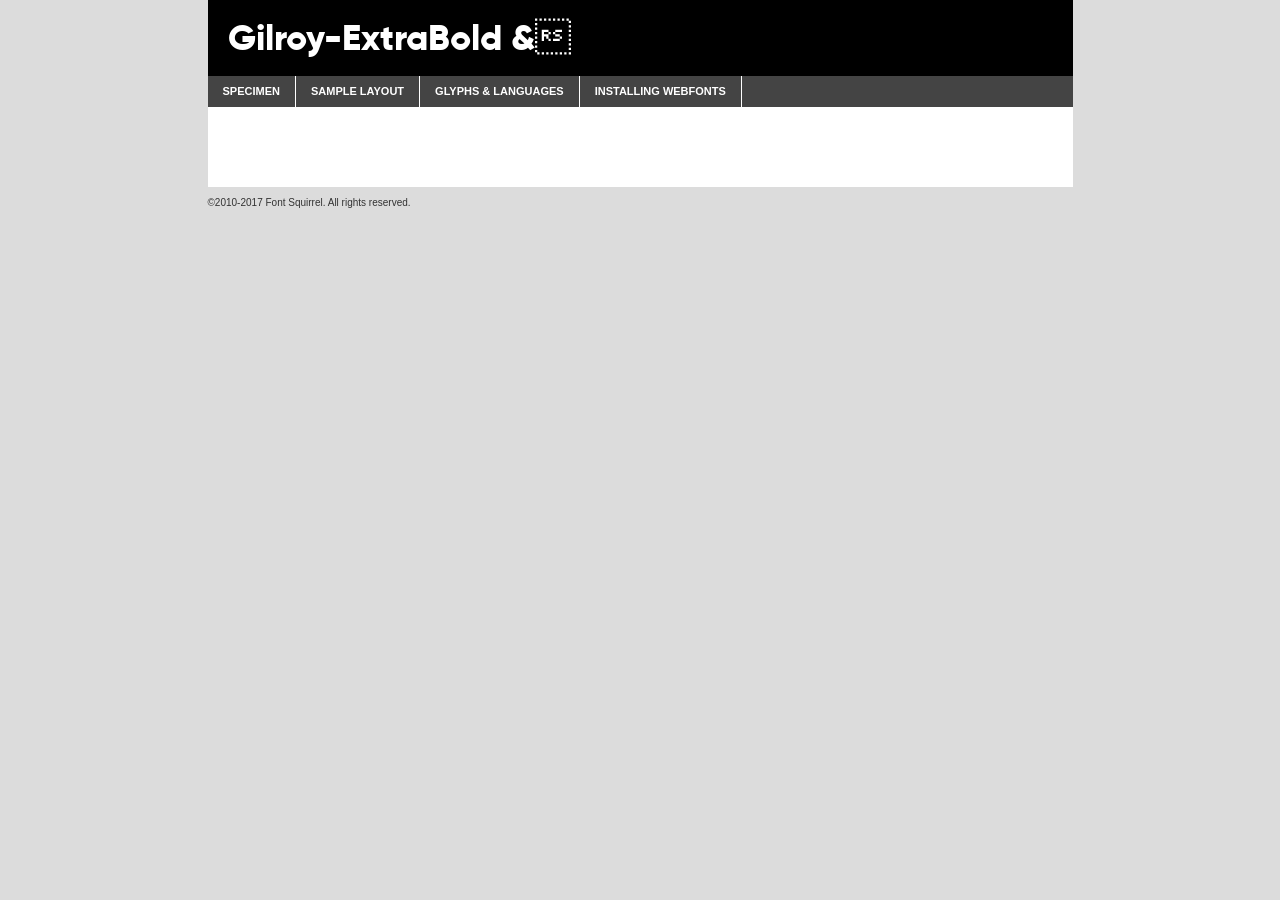
<file: fonts/gilroy-extrabold-demo.html>
<!DOCTYPE html PUBLIC "-//W3C//DTD XHTML 1.0 Transitional//EN"
	"http://www.w3.org/TR/xhtml1/DTD/xhtml1-transitional.dtd">

<html xmlns="http://www.w3.org/1999/xhtml" xml:lang="en" lang="en">
<head>
	<meta http-equiv="Content-Type" content="text/html; charset=utf-8" />
	<script src="http://ajax.googleapis.com/ajax/libs/jquery/1.7.2/jquery.min.js" type="text/javascript" charset="utf-8"></script>
	<script type="text/javascript">
	(function($){$.fn.easyTabs=function(option){var param=jQuery.extend({fadeSpeed:"fast",defaultContent:1,activeClass:'active'},option);$(this).each(function(){var thisId="#"+this.id;if(param.defaultContent==''){param.defaultContent=1;}
	if(typeof param.defaultContent=="number")
	{var defaultTab=$(thisId+" .tabs li:eq("+(param.defaultContent-1)+") a").attr('href').substr(1);}else{var defaultTab=param.defaultContent;}
	$(thisId+" .tabs li a").each(function(){var tabToHide=$(this).attr('href').substr(1);$("#"+tabToHide).addClass('easytabs-tab-content');});hideAll();changeContent(defaultTab);function hideAll(){$(thisId+" .easytabs-tab-content").hide();}
	function changeContent(tabId){hideAll();$(thisId+" .tabs li").removeClass(param.activeClass);$(thisId+" .tabs li a[href=#"+tabId+"]").closest('li').addClass(param.activeClass);if(param.fadeSpeed!="none")
	{$(thisId+" #"+tabId).fadeIn(param.fadeSpeed);}else{$(thisId+" #"+tabId).show();}}
	$(thisId+" .tabs li").click(function(){var tabId=$(this).find('a').attr('href').substr(1);changeContent(tabId);return false;});});}})(jQuery);
	</script>
	<link rel="stylesheet" href="specimen_files/specimen_stylesheet.css" type="text/css" charset="utf-8" />
	<link rel="stylesheet" href="stylesheet.css" type="text/css" charset="utf-8" />

	<style type="text/css">
					body{
				font-family: 'gilroy-extrabolduploaded_file';
							}
		</style>

	<title>Gilroy-ExtraBold & Specimen</title>
	
	
	<script type="text/javascript" charset="utf-8">
		$(document).ready(function() {
			$('#container').easyTabs({defaultContent:1});
		});
	</script>
</head>

<body>
<div id="container">
	<div id="header">
		Gilroy-ExtraBold &	</div>
	<ul class="tabs">
		<li><a href="#specimen">Specimen</a></li>
		<li><a href="#layout">Sample Layout</a></li>
				<li><a href="#glyphs">Glyphs &amp; Languages</a></li>
		<li><a href="#installing">Installing Webfonts</a></li>
		
	</ul>
	
	<div id="main_content">

		
			<div id="specimen">
		
				<div class="section">
					<div class="grid12 firstcol">
						<div class="huge">AaBb</div>
					</div>
				</div>
		
				<div class="section">
					<div class="glyph_range">A&#x200B;B&#x200b;C&#x200b;D&#x200b;E&#x200b;F&#x200b;G&#x200b;H&#x200b;I&#x200b;J&#x200b;K&#x200b;L&#x200b;M&#x200b;N&#x200b;O&#x200b;P&#x200b;Q&#x200b;R&#x200b;S&#x200b;T&#x200b;U&#x200b;V&#x200b;W&#x200b;X&#x200b;Y&#x200b;Z&#x200b;a&#x200b;b&#x200b;c&#x200b;d&#x200b;e&#x200b;f&#x200b;g&#x200b;h&#x200b;i&#x200b;j&#x200b;k&#x200b;l&#x200b;m&#x200b;n&#x200b;o&#x200b;p&#x200b;q&#x200b;r&#x200b;s&#x200b;t&#x200b;u&#x200b;v&#x200b;w&#x200b;x&#x200b;y&#x200b;z&#x200b;1&#x200b;2&#x200b;3&#x200b;4&#x200b;5&#x200b;6&#x200b;7&#x200b;8&#x200b;9&#x200b;0&#x200b;&amp;&#x200b;.&#x200b;,&#x200b;?&#x200b;!&#x200b;&#64;&#x200b;(&#x200b;)&#x200b;#&#x200b;$&#x200b;%&#x200b;*&#x200b;+&#x200b;-&#x200b;=&#x200b;:&#x200b;;</div>
				</div>
				<div class="section">
					<div class="grid12 firstcol">
						<table class="sample_table">
							<tr><td>10</td><td class="size10">abcdefghijklmnopqrstuvwxyzABCDEFGHIJKLMNOPQRSTUVWXYZ0123456789abcdefghijklmnopqrstuvwxyzABCDEFGHIJKLMNOPQRSTUVWXYZ0123456789abcdefghijklmnopqrstuvwxyzABCDEFGHIJKLMNOPQRSTUVWXYZ</td></tr>
							<tr><td>11</td><td class="size11">abcdefghijklmnopqrstuvwxyzABCDEFGHIJKLMNOPQRSTUVWXYZ0123456789abcdefghijklmnopqrstuvwxyzABCDEFGHIJKLMNOPQRSTUVWXYZ0123456789abcdefghijklmnopqrstuvwxyzABCDEFGHIJKLMNOPQRSTUVWXYZ</td></tr>
							<tr><td>12</td><td class="size12">abcdefghijklmnopqrstuvwxyzABCDEFGHIJKLMNOPQRSTUVWXYZ0123456789abcdefghijklmnopqrstuvwxyzABCDEFGHIJKLMNOPQRSTUVWXYZ0123456789abcdefghijklmnopqrstuvwxyzABCDEFGHIJKLMNOPQRSTUVWXYZ</td></tr>
							<tr><td>13</td><td class="size13">abcdefghijklmnopqrstuvwxyzABCDEFGHIJKLMNOPQRSTUVWXYZ0123456789abcdefghijklmnopqrstuvwxyzABCDEFGHIJKLMNOPQRSTUVWXYZ0123456789abcdefghijklmnopqrstuvwxyzABCDEFGHIJKLMNOPQRSTUVWXYZ</td></tr>
							<tr><td>14</td><td class="size14">abcdefghijklmnopqrstuvwxyzABCDEFGHIJKLMNOPQRSTUVWXYZ0123456789abcdefghijklmnopqrstuvwxyzABCDEFGHIJKLMNOPQRSTUVWXYZ0123456789abcdefghijklmnopqrstuvwxyzABCDEFGHIJKLMNOPQRSTUVWXYZ</td></tr>
							<tr><td>16</td><td class="size16">abcdefghijklmnopqrstuvwxyzABCDEFGHIJKLMNOPQRSTUVWXYZ0123456789abcdefghijklmnopqrstuvwxyzABCDEFGHIJKLMNOPQRSTUVWXYZ</td></tr>
							<tr><td>18</td><td class="size18">abcdefghijklmnopqrstuvwxyzABCDEFGHIJKLMNOPQRSTUVWXYZ0123456789abcdefghijklmnopqrstuvwxyzABCDEFGHIJKLMNOPQRSTUVWXYZ</td></tr>
							<tr><td>20</td><td class="size20">abcdefghijklmnopqrstuvwxyzABCDEFGHIJKLMNOPQRSTUVWXYZ0123456789abcdefghijklmnopqrstuvwxyzABCDEFGHIJKLMNOPQRSTUVWXYZ</td></tr>
							<tr><td>24</td><td class="size24">abcdefghijklmnopqrstuvwxyzABCDEFGHIJKLMNOPQRSTUVWXYZ0123456789abcdefghijklmnopqrstuvwxyzABCDEFGHIJKLMNOPQRSTUVWXYZ</td></tr>
							<tr><td>30</td><td class="size30">abcdefghijklmnopqrstuvwxyzABCDEFGHIJKLMNOPQRSTUVWXYZ0123456789abcdefghijklmnopqrstuvwxyzABCDEFGHIJKLMNOPQRSTUVWXYZ</td></tr>
							<tr><td>36</td><td class="size36">abcdefghijklmnopqrstuvwxyzABCDEFGHIJKLMNOPQRSTUVWXYZ0123456789abcdefghijklmnopqrstuvwxyzABCDEFGHIJKLMNOPQRSTUVWXYZ</td></tr>
							<tr><td>48</td><td class="size48">abcdefghijklmnopqrstuvwxyzABCDEFGHIJKLMNOPQRSTUVWXYZ0123456789abcdefghijklmnopqrstuvwxyzABCDEFGHIJKLMNOPQRSTUVWXYZ</td></tr>
							<tr><td>60</td><td class="size60">abcdefghijklmnopqrstuvwxyzABCDEFGHIJKLMNOPQRSTUVWXYZ0123456789abcdefghijklmnopqrstuvwxyzABCDEFGHIJKLMNOPQRSTUVWXYZ</td></tr>
							<tr><td>72</td><td class="size72">abcdefghijklmnopqrstuvwxyzABCDEFGHIJKLMNOPQRSTUVWXYZ0123456789abcdefghijklmnopqrstuvwxyzABCDEFGHIJKLMNOPQRSTUVWXYZ</td></tr>
							<tr><td>90</td><td class="size90">abcdefghijklmnopqrstuvwxyzABCDEFGHIJKLMNOPQRSTUVWXYZ0123456789abcdefghijklmnopqrstuvwxyzABCDEFGHIJKLMNOPQRSTUVWXYZ</td></tr>
						</table>
				
					</div>
			
				</div>
		
		
		
								<div class="section" id="bodycomparison">


										<div id="xheight">
				<div class="fontbody">&#x25FC;&#x25FC;&#x25FC;&#x25FC;&#x25FC;&#x25FC;&#x25FC;&#x25FC;&#x25FC;&#x25FC;&#x25FC;&#x25FC;&#x25FC;&#x25FC;&#x25FC;&#x25FC;&#x25FC;&#x25FC;&#x25FC;&#x25FC;&#x25FC;&#x25FC;&#x25FC;&#x25FC;&#x25FC;&#x25FC;&#x25FC;&#x25FC;&#x25FC;&#x25FC;&#x25FC;&#x25FC;&#x25FC;&#x25FC;&#x25FC;&#x25FC;&#x25FC;&#x25FC;&#x25FC;&#x25FC;&#x25FC;&#x25FC;&#x25FC;&#x25FC;&#x25FC;&#x25FC;&#x25FC;&#x25FC;&#x25FC;&#x25FC;&#x25FC;&#x25FC;&#x25FC;&#x25FC;&#x25FC;&#x25FC;&#x25FC;&#x25FC;&#x25FC;&#x25FC;&#x25FC;&#x25FC;&#x25FC;&#x25FC;&#x25FC;&#x25FC;&#x25FC;&#x25FC;&#x25FC;&#x25FC;&#x25FC;&#x25FC;&#x25FC;&#x25FC;&#x25FC;&#x25FC;&#x25FC;&#x25FC;&#x25FC;&#x25FC;&#x25FC;&#x25FC;&#x25FC;&#x25FC;&#x25FC;&#x25FC;&#x25FC;&#x25FC;&#x25FC;&#x25FC;&#x25FC;&#x25FC;&#x25FC;&#x25FC;&#x25FC;&#x25FC;&#x25FC;&#x25FC;&#x25FC;body</div><div class="arialbody">body</div><div class="verdanabody">body</div><div class="georgiabody">body</div></div>
										<div class="fontbody" style="z-index:1">
											body<span>Gilroy-ExtraBold &</span>
										</div>
										<div class="arialbody" style="z-index:1">
											body<span>Arial</span>
										</div>
										<div class="verdanabody" style="z-index:1">
											body<span>Verdana</span>
										</div>
										<div class="georgiabody" style="z-index:1">
											body<span>Georgia</span>
										</div>



								</div>
		
		
				<div class="section psample psample_row1" id="">
					
					<div class="grid2 firstcol">
						<p class="size10"><span>10.</span>Aenean lacinia bibendum nulla sed consectetur. Fusce dapibus, tellus ac cursus commodo, tortor mauris condimentum nibh, ut fermentum massa justo sit amet risus. Nullam id dolor id nibh ultricies vehicula ut id elit. Cum sociis natoque penatibus et magnis dis parturient montes, nascetur ridiculus mus. Nulla vitae elit libero, a pharetra augue.</p>
			
					</div>
					<div class="grid3">
						<p class="size11"><span>11.</span>Aenean lacinia bibendum nulla sed consectetur. Fusce dapibus, tellus ac cursus commodo, tortor mauris condimentum nibh, ut fermentum massa justo sit amet risus. Nullam id dolor id nibh ultricies vehicula ut id elit. Cum sociis natoque penatibus et magnis dis parturient montes, nascetur ridiculus mus. Nulla vitae elit libero, a pharetra augue.</p>
			
					</div>
					<div class="grid3">
						<p class="size12"><span>12.</span>Aenean lacinia bibendum nulla sed consectetur. Fusce dapibus, tellus ac cursus commodo, tortor mauris condimentum nibh, ut fermentum massa justo sit amet risus. Nullam id dolor id nibh ultricies vehicula ut id elit. Cum sociis natoque penatibus et magnis dis parturient montes, nascetur ridiculus mus. Nulla vitae elit libero, a pharetra augue.</p>
			
					</div>
					<div class="grid4">
						<p class="size13"><span>13.</span>Aenean lacinia bibendum nulla sed consectetur. Fusce dapibus, tellus ac cursus commodo, tortor mauris condimentum nibh, ut fermentum massa justo sit amet risus. Nullam id dolor id nibh ultricies vehicula ut id elit. Cum sociis natoque penatibus et magnis dis parturient montes, nascetur ridiculus mus. Nulla vitae elit libero, a pharetra augue.</p>
			
					</div>
					<div class="white_blend"></div>
					
				</div>
				<div class="section psample psample_row2" id="">
					<div class="grid3 firstcol">
						<p class="size14"><span>14.</span>Aenean lacinia bibendum nulla sed consectetur. Fusce dapibus, tellus ac cursus commodo, tortor mauris condimentum nibh, ut fermentum massa justo sit amet risus. Nullam id dolor id nibh ultricies vehicula ut id elit. Cum sociis natoque penatibus et magnis dis parturient montes, nascetur ridiculus mus. Nulla vitae elit libero, a pharetra augue.</p>
			
					</div>
					<div class="grid4">
						<p class="size16"><span>16.</span>Aenean lacinia bibendum nulla sed consectetur. Fusce dapibus, tellus ac cursus commodo, tortor mauris condimentum nibh, ut fermentum massa justo sit amet risus. Nullam id dolor id nibh ultricies vehicula ut id elit. Cum sociis natoque penatibus et magnis dis parturient montes, nascetur ridiculus mus. Nulla vitae elit libero, a pharetra augue.</p>
			
					</div>
					<div class="grid5">
						<p class="size18"><span>18.</span>Aenean lacinia bibendum nulla sed consectetur. Fusce dapibus, tellus ac cursus commodo, tortor mauris condimentum nibh, ut fermentum massa justo sit amet risus. Nullam id dolor id nibh ultricies vehicula ut id elit. Cum sociis natoque penatibus et magnis dis parturient montes, nascetur ridiculus mus. Nulla vitae elit libero, a pharetra augue.</p>
			
					</div>

					<div class="white_blend"></div>

				</div>
				
				<div class="section psample psample_row3" id="">
					<div class="grid5 firstcol">
						<p class="size20"><span>20.</span>Aenean lacinia bibendum nulla sed consectetur. Fusce dapibus, tellus ac cursus commodo, tortor mauris condimentum nibh, ut fermentum massa justo sit amet risus. Nullam id dolor id nibh ultricies vehicula ut id elit. Cum sociis natoque penatibus et magnis dis parturient montes, nascetur ridiculus mus. Nulla vitae elit libero, a pharetra augue.</p>
					</div>
					<div class="grid7">
						<p class="size24"><span>24.</span>Aenean lacinia bibendum nulla sed consectetur. Fusce dapibus, tellus ac cursus commodo, tortor mauris condimentum nibh, ut fermentum massa justo sit amet risus. Nullam id dolor id nibh ultricies vehicula ut id elit. Cum sociis natoque penatibus et magnis dis parturient montes, nascetur ridiculus mus. Nulla vitae elit libero, a pharetra augue.</p>
					</div>
					
					<div class="white_blend"></div>
					
				</div>
				
				<div class="section psample psample_row4" id="">
					<div class="grid12 firstcol">
						<p class="size30"><span>30.</span>Aenean lacinia bibendum nulla sed consectetur. Fusce dapibus, tellus ac cursus commodo, tortor mauris condimentum nibh, ut fermentum massa justo sit amet risus. Nullam id dolor id nibh ultricies vehicula ut id elit. Cum sociis natoque penatibus et magnis dis parturient montes, nascetur ridiculus mus. Nulla vitae elit libero, a pharetra augue.</p>
					</div>
					<div class="white_blend"></div>
					
				</div>
				
				
				
				<div class="section psample psample_row1 fullreverse">
					<div class="grid2 firstcol">
						<p class="size10"><span>10.</span>Aenean lacinia bibendum nulla sed consectetur. Fusce dapibus, tellus ac cursus commodo, tortor mauris condimentum nibh, ut fermentum massa justo sit amet risus. Nullam id dolor id nibh ultricies vehicula ut id elit. Cum sociis natoque penatibus et magnis dis parturient montes, nascetur ridiculus mus. Nulla vitae elit libero, a pharetra augue.</p>
			
					</div>
					<div class="grid3">
						<p class="size11"><span>11.</span>Aenean lacinia bibendum nulla sed consectetur. Fusce dapibus, tellus ac cursus commodo, tortor mauris condimentum nibh, ut fermentum massa justo sit amet risus. Nullam id dolor id nibh ultricies vehicula ut id elit. Cum sociis natoque penatibus et magnis dis parturient montes, nascetur ridiculus mus. Nulla vitae elit libero, a pharetra augue.</p>
			
					</div>
					<div class="grid3">
						<p class="size12"><span>12.</span>Aenean lacinia bibendum nulla sed consectetur. Fusce dapibus, tellus ac cursus commodo, tortor mauris condimentum nibh, ut fermentum massa justo sit amet risus. Nullam id dolor id nibh ultricies vehicula ut id elit. Cum sociis natoque penatibus et magnis dis parturient montes, nascetur ridiculus mus. Nulla vitae elit libero, a pharetra augue.</p>
			
					</div>
					<div class="grid4">
						<p class="size13"><span>13.</span>Aenean lacinia bibendum nulla sed consectetur. Fusce dapibus, tellus ac cursus commodo, tortor mauris condimentum nibh, ut fermentum massa justo sit amet risus. Nullam id dolor id nibh ultricies vehicula ut id elit. Cum sociis natoque penatibus et magnis dis parturient montes, nascetur ridiculus mus. Nulla vitae elit libero, a pharetra augue.</p>
			
					</div>
					<div class="black_blend"></div>
					
				</div>
				
				<div class="section psample psample_row2 fullreverse">
					<div class="grid3 firstcol">
						<p class="size14"><span>14.</span>Aenean lacinia bibendum nulla sed consectetur. Fusce dapibus, tellus ac cursus commodo, tortor mauris condimentum nibh, ut fermentum massa justo sit amet risus. Nullam id dolor id nibh ultricies vehicula ut id elit. Cum sociis natoque penatibus et magnis dis parturient montes, nascetur ridiculus mus. Nulla vitae elit libero, a pharetra augue.</p>
			
					</div>
					<div class="grid4">
						<p class="size16"><span>16.</span>Aenean lacinia bibendum nulla sed consectetur. Fusce dapibus, tellus ac cursus commodo, tortor mauris condimentum nibh, ut fermentum massa justo sit amet risus. Nullam id dolor id nibh ultricies vehicula ut id elit. Cum sociis natoque penatibus et magnis dis parturient montes, nascetur ridiculus mus. Nulla vitae elit libero, a pharetra augue.</p>
			
					</div>
					<div class="grid5">
						<p class="size18"><span>18.</span>Aenean lacinia bibendum nulla sed consectetur. Fusce dapibus, tellus ac cursus commodo, tortor mauris condimentum nibh, ut fermentum massa justo sit amet risus. Nullam id dolor id nibh ultricies vehicula ut id elit. Cum sociis natoque penatibus et magnis dis parturient montes, nascetur ridiculus mus. Nulla vitae elit libero, a pharetra augue.</p>
			
					</div>
					<div class="black_blend"></div>

				</div>
				
				<div class="section psample fullreverse psample_row3" id="">
					<div class="grid5 firstcol">
						<p class="size20"><span>20.</span>Aenean lacinia bibendum nulla sed consectetur. Fusce dapibus, tellus ac cursus commodo, tortor mauris condimentum nibh, ut fermentum massa justo sit amet risus. Nullam id dolor id nibh ultricies vehicula ut id elit. Cum sociis natoque penatibus et magnis dis parturient montes, nascetur ridiculus mus. Nulla vitae elit libero, a pharetra augue.</p>
					</div>
					<div class="grid7">
						<p class="size24"><span>24.</span>Aenean lacinia bibendum nulla sed consectetur. Fusce dapibus, tellus ac cursus commodo, tortor mauris condimentum nibh, ut fermentum massa justo sit amet risus. Nullam id dolor id nibh ultricies vehicula ut id elit. Cum sociis natoque penatibus et magnis dis parturient montes, nascetur ridiculus mus. Nulla vitae elit libero, a pharetra augue.</p>
					</div>
					
					<div class="black_blend"></div>
					
				</div>
				
				<div class="section psample fullreverse psample_row4" id="" style="border-bottom: 20px #000 solid;">
					<div class="grid12 firstcol">
						<p class="size30"><span>30.</span>Aenean lacinia bibendum nulla sed consectetur. Fusce dapibus, tellus ac cursus commodo, tortor mauris condimentum nibh, ut fermentum massa justo sit amet risus. Nullam id dolor id nibh ultricies vehicula ut id elit. Cum sociis natoque penatibus et magnis dis parturient montes, nascetur ridiculus mus. Nulla vitae elit libero, a pharetra augue.</p>
					</div>
					<div class="black_blend"></div>
					
				</div>
				
				
				
				
			</div>
			
			<div id="layout">
				
				<div class="section">
					
					<div class="grid12 firstcol">
						<h1>Lorem Ipsum Dolor</h1>
						<h2>Etiam porta sem malesuada magna mollis euismod</h2>
						
						<p class="byline">By <a href="#link">Aenean Lacinia</a></p>
					</div>
				</div>
				<div class="section">
					<div class="grid8 firstcol">
						<p class="large">Donec sed odio dui. Morbi leo risus, porta ac consectetur ac, vestibulum at eros. Fusce dapibus, tellus ac cursus commodo, tortor mauris condimentum nibh, ut fermentum massa justo sit amet risus. </p>

						
						<h3>Pellentesque ornare sem</h3>

						<p>Maecenas sed diam eget risus varius blandit sit amet non magna. Maecenas faucibus mollis interdum. Donec ullamcorper nulla non metus auctor fringilla. Nullam id dolor id nibh ultricies vehicula ut id elit. Nullam id dolor id nibh ultricies vehicula ut id elit. </p>

						<p>Aenean eu leo quam. Pellentesque ornare sem lacinia quam venenatis vestibulum. Lorem ipsum dolor sit amet, consectetur adipiscing elit. Cum sociis natoque penatibus et magnis dis parturient montes, nascetur ridiculus mus. </p>

						<p>Nulla vitae elit libero, a pharetra augue. Praesent commodo cursus magna, vel scelerisque nisl consectetur et. Aenean lacinia bibendum nulla sed consectetur. </p>

						<p>Nullam quis risus eget urna mollis ornare vel eu leo. Nullam quis risus eget urna mollis ornare vel eu leo. Maecenas sed diam eget risus varius blandit sit amet non magna. Donec ullamcorper nulla non metus auctor fringilla. </p>

						<h3>Cras mattis consectetur</h3>

						<p>Aenean eu leo quam. Pellentesque ornare sem lacinia quam venenatis vestibulum. Aenean lacinia bibendum nulla sed consectetur. Integer posuere erat a ante venenatis dapibus posuere velit aliquet. Cras mattis consectetur purus sit amet fermentum. </p>

						<p>Nullam id dolor id nibh ultricies vehicula ut id elit. Nullam quis risus eget urna mollis ornare vel eu leo. Cras mattis consectetur purus sit amet fermentum.</p>
					</div>
					
					<div class="grid4 sidebar">
						
						<div class="box reverse">
							<p class="last">Nullam quis risus eget urna mollis ornare vel eu leo. Donec ullamcorper nulla non metus auctor fringilla. Cras mattis consectetur purus sit amet fermentum. Sed posuere consectetur est at lobortis. Lorem ipsum dolor sit amet, consectetur adipiscing elit. </p>
						</div>
						
						<p class="caption">Maecenas sed diam eget risus varius.</p>

						<p>Vestibulum id ligula porta felis euismod semper. Integer posuere erat a ante venenatis dapibus posuere velit aliquet. Vestibulum id ligula porta felis euismod semper. Sed posuere consectetur est at lobortis. Maecenas sed diam eget risus varius blandit sit amet non magna. Fusce dapibus, tellus ac cursus commodo, tortor mauris condimentum nibh, ut fermentum massa justo sit amet risus. </p>

					

						<p>Duis mollis, est non commodo luctus, nisi erat porttitor ligula, eget lacinia odio sem nec elit. Aenean lacinia bibendum nulla sed consectetur. Vivamus sagittis lacus vel augue laoreet rutrum faucibus dolor auctor. Aenean lacinia bibendum nulla sed consectetur. Nullam quis risus eget urna mollis ornare vel eu leo. </p>

						<p>Praesent commodo cursus magna, vel scelerisque nisl consectetur et. Donec ullamcorper nulla non metus auctor fringilla. Maecenas faucibus mollis interdum. Fusce dapibus, tellus ac cursus commodo, tortor mauris condimentum nibh, ut fermentum massa justo sit amet risus. </p>

					</div>
				</div>
				
			</div>


			



		<div id="glyphs">
			<div class="section">
				<div class="grid12 firstcol">
			
				<h1>Language Support</h1>
				<p>The subset of Gilroy-ExtraBold & in this kit supports the following languages:<br />
			
					Albanian, Basque, Breton, Chamorro, Danish, Dutch, English, Faroese, Finnish, French, Frisian, Galician, German, Icelandic, Italian, Malagasy, Norwegian, Portuguese, Spanish, Alsatian, Aragonese, Arapaho, Arrernte, Asturian, Aymara, Bislama, Cebuano, Corsican, Fijian, French_creole, Genoese, Gilbertese, Greenlandic, Haitian_creole, Hiligaynon, Hmong, Hopi, Ibanag, Iloko_ilokano, Indonesian, Interglossa_glosa, Interlingua, Irish_gaelic, Jerriais, Lojban, Lombard, Luxembourgeois, Manx, Mohawk, Norfolk_pitcairnese, Occitan, Oromo, Pangasinan, Papiamento, Piedmontese, Potawatomi, Rhaeto-romance, Romansh, Rotokas, Sami_lule, Samoan, Sardinian, Scots_gaelic, Seychelles_creole, Shona, Sicilian, Somali, Southern_ndebele, Swahili, Swati_swazi, Tagalog_filipino_pilipino, Tetum, Tok_pisin, Uyghur_latinized, Volapuk, Walloon, Warlpiri, Xhosa, Yapese, Zulu, Latinbasic, Ubasic, Demo				</p>
				<h1>Glyph Chart</h1>
				<p>The subset of Gilroy-ExtraBold & in this kit includes all the glyphs listed below. Unicode entities are included above each glyph to help you insert individual characters into your layout.</p>
				<div id="glyph_chart">
			
																				 <div><p>&amp;#13;</p>&#13;</div>
																				 <div><p>&amp;#32;</p>&#32;</div>
																				 <div><p>&amp;#33;</p>&#33;</div>
																				 <div><p>&amp;#34;</p>&#34;</div>
																				 <div><p>&amp;#35;</p>&#35;</div>
																				 <div><p>&amp;#36;</p>&#36;</div>
																				 <div><p>&amp;#37;</p>&#37;</div>
																				 <div><p>&amp;#38;</p>&#38;</div>
																				 <div><p>&amp;#39;</p>&#39;</div>
																				 <div><p>&amp;#40;</p>&#40;</div>
																				 <div><p>&amp;#41;</p>&#41;</div>
																				 <div><p>&amp;#42;</p>&#42;</div>
																				 <div><p>&amp;#43;</p>&#43;</div>
																				 <div><p>&amp;#44;</p>&#44;</div>
																				 <div><p>&amp;#45;</p>&#45;</div>
																				 <div><p>&amp;#46;</p>&#46;</div>
																				 <div><p>&amp;#47;</p>&#47;</div>
																				 <div><p>&amp;#48;</p>&#48;</div>
																				 <div><p>&amp;#49;</p>&#49;</div>
																				 <div><p>&amp;#50;</p>&#50;</div>
																				 <div><p>&amp;#51;</p>&#51;</div>
																				 <div><p>&amp;#52;</p>&#52;</div>
																				 <div><p>&amp;#53;</p>&#53;</div>
																				 <div><p>&amp;#54;</p>&#54;</div>
																				 <div><p>&amp;#55;</p>&#55;</div>
																				 <div><p>&amp;#56;</p>&#56;</div>
																				 <div><p>&amp;#57;</p>&#57;</div>
																				 <div><p>&amp;#58;</p>&#58;</div>
																				 <div><p>&amp;#59;</p>&#59;</div>
																				 <div><p>&amp;#60;</p>&#60;</div>
																				 <div><p>&amp;#61;</p>&#61;</div>
																				 <div><p>&amp;#62;</p>&#62;</div>
																				 <div><p>&amp;#63;</p>&#63;</div>
																				 <div><p>&amp;#64;</p>&#64;</div>
																				 <div><p>&amp;#65;</p>&#65;</div>
																				 <div><p>&amp;#66;</p>&#66;</div>
																				 <div><p>&amp;#67;</p>&#67;</div>
																				 <div><p>&amp;#68;</p>&#68;</div>
																				 <div><p>&amp;#69;</p>&#69;</div>
																				 <div><p>&amp;#70;</p>&#70;</div>
																				 <div><p>&amp;#71;</p>&#71;</div>
																				 <div><p>&amp;#72;</p>&#72;</div>
																				 <div><p>&amp;#73;</p>&#73;</div>
																				 <div><p>&amp;#74;</p>&#74;</div>
																				 <div><p>&amp;#75;</p>&#75;</div>
																				 <div><p>&amp;#76;</p>&#76;</div>
																				 <div><p>&amp;#77;</p>&#77;</div>
																				 <div><p>&amp;#78;</p>&#78;</div>
																				 <div><p>&amp;#79;</p>&#79;</div>
																				 <div><p>&amp;#80;</p>&#80;</div>
																				 <div><p>&amp;#81;</p>&#81;</div>
																				 <div><p>&amp;#82;</p>&#82;</div>
																				 <div><p>&amp;#83;</p>&#83;</div>
																				 <div><p>&amp;#84;</p>&#84;</div>
																				 <div><p>&amp;#85;</p>&#85;</div>
																				 <div><p>&amp;#86;</p>&#86;</div>
																				 <div><p>&amp;#87;</p>&#87;</div>
																				 <div><p>&amp;#88;</p>&#88;</div>
																				 <div><p>&amp;#89;</p>&#89;</div>
																				 <div><p>&amp;#90;</p>&#90;</div>
																				 <div><p>&amp;#91;</p>&#91;</div>
																				 <div><p>&amp;#92;</p>&#92;</div>
																				 <div><p>&amp;#93;</p>&#93;</div>
																				 <div><p>&amp;#94;</p>&#94;</div>
																				 <div><p>&amp;#95;</p>&#95;</div>
																				 <div><p>&amp;#96;</p>&#96;</div>
																				 <div><p>&amp;#97;</p>&#97;</div>
																				 <div><p>&amp;#98;</p>&#98;</div>
																				 <div><p>&amp;#99;</p>&#99;</div>
																				 <div><p>&amp;#100;</p>&#100;</div>
																				 <div><p>&amp;#101;</p>&#101;</div>
																				 <div><p>&amp;#102;</p>&#102;</div>
																				 <div><p>&amp;#103;</p>&#103;</div>
																				 <div><p>&amp;#104;</p>&#104;</div>
																				 <div><p>&amp;#105;</p>&#105;</div>
																				 <div><p>&amp;#106;</p>&#106;</div>
																				 <div><p>&amp;#107;</p>&#107;</div>
																				 <div><p>&amp;#108;</p>&#108;</div>
																				 <div><p>&amp;#109;</p>&#109;</div>
																				 <div><p>&amp;#110;</p>&#110;</div>
																				 <div><p>&amp;#111;</p>&#111;</div>
																				 <div><p>&amp;#112;</p>&#112;</div>
																				 <div><p>&amp;#113;</p>&#113;</div>
																				 <div><p>&amp;#114;</p>&#114;</div>
																				 <div><p>&amp;#115;</p>&#115;</div>
																				 <div><p>&amp;#116;</p>&#116;</div>
																				 <div><p>&amp;#117;</p>&#117;</div>
																				 <div><p>&amp;#118;</p>&#118;</div>
																				 <div><p>&amp;#119;</p>&#119;</div>
																				 <div><p>&amp;#120;</p>&#120;</div>
																				 <div><p>&amp;#121;</p>&#121;</div>
																				 <div><p>&amp;#122;</p>&#122;</div>
																				 <div><p>&amp;#123;</p>&#123;</div>
																				 <div><p>&amp;#124;</p>&#124;</div>
																				 <div><p>&amp;#125;</p>&#125;</div>
																				 <div><p>&amp;#126;</p>&#126;</div>
																				 <div><p>&amp;#160;</p>&#160;</div>
																				 <div><p>&amp;#161;</p>&#161;</div>
																				 <div><p>&amp;#162;</p>&#162;</div>
																				 <div><p>&amp;#163;</p>&#163;</div>
																				 <div><p>&amp;#164;</p>&#164;</div>
																				 <div><p>&amp;#165;</p>&#165;</div>
																				 <div><p>&amp;#166;</p>&#166;</div>
																				 <div><p>&amp;#167;</p>&#167;</div>
																				 <div><p>&amp;#168;</p>&#168;</div>
																				 <div><p>&amp;#169;</p>&#169;</div>
																				 <div><p>&amp;#171;</p>&#171;</div>
																				 <div><p>&amp;#172;</p>&#172;</div>
																				 <div><p>&amp;#173;</p>&#173;</div>
																				 <div><p>&amp;#174;</p>&#174;</div>
																				 <div><p>&amp;#175;</p>&#175;</div>
																				 <div><p>&amp;#176;</p>&#176;</div>
																				 <div><p>&amp;#177;</p>&#177;</div>
																				 <div><p>&amp;#180;</p>&#180;</div>
																				 <div><p>&amp;#181;</p>&#181;</div>
																				 <div><p>&amp;#182;</p>&#182;</div>
																				 <div><p>&amp;#183;</p>&#183;</div>
																				 <div><p>&amp;#184;</p>&#184;</div>
																				 <div><p>&amp;#187;</p>&#187;</div>
																				 <div><p>&amp;#188;</p>&#188;</div>
																				 <div><p>&amp;#189;</p>&#189;</div>
																				 <div><p>&amp;#190;</p>&#190;</div>
																				 <div><p>&amp;#191;</p>&#191;</div>
																				 <div><p>&amp;#192;</p>&#192;</div>
																				 <div><p>&amp;#193;</p>&#193;</div>
																				 <div><p>&amp;#194;</p>&#194;</div>
																				 <div><p>&amp;#195;</p>&#195;</div>
																				 <div><p>&amp;#196;</p>&#196;</div>
																				 <div><p>&amp;#197;</p>&#197;</div>
																				 <div><p>&amp;#198;</p>&#198;</div>
																				 <div><p>&amp;#199;</p>&#199;</div>
																				 <div><p>&amp;#200;</p>&#200;</div>
																				 <div><p>&amp;#201;</p>&#201;</div>
																				 <div><p>&amp;#202;</p>&#202;</div>
																				 <div><p>&amp;#203;</p>&#203;</div>
																				 <div><p>&amp;#204;</p>&#204;</div>
																				 <div><p>&amp;#205;</p>&#205;</div>
																				 <div><p>&amp;#206;</p>&#206;</div>
																				 <div><p>&amp;#207;</p>&#207;</div>
																				 <div><p>&amp;#208;</p>&#208;</div>
																				 <div><p>&amp;#209;</p>&#209;</div>
																				 <div><p>&amp;#210;</p>&#210;</div>
																				 <div><p>&amp;#211;</p>&#211;</div>
																				 <div><p>&amp;#212;</p>&#212;</div>
																				 <div><p>&amp;#213;</p>&#213;</div>
																				 <div><p>&amp;#214;</p>&#214;</div>
																				 <div><p>&amp;#215;</p>&#215;</div>
																				 <div><p>&amp;#216;</p>&#216;</div>
																				 <div><p>&amp;#217;</p>&#217;</div>
																				 <div><p>&amp;#218;</p>&#218;</div>
																				 <div><p>&amp;#219;</p>&#219;</div>
																				 <div><p>&amp;#220;</p>&#220;</div>
																				 <div><p>&amp;#221;</p>&#221;</div>
																				 <div><p>&amp;#222;</p>&#222;</div>
																				 <div><p>&amp;#223;</p>&#223;</div>
																				 <div><p>&amp;#224;</p>&#224;</div>
																				 <div><p>&amp;#225;</p>&#225;</div>
																				 <div><p>&amp;#226;</p>&#226;</div>
																				 <div><p>&amp;#227;</p>&#227;</div>
																				 <div><p>&amp;#228;</p>&#228;</div>
																				 <div><p>&amp;#229;</p>&#229;</div>
																				 <div><p>&amp;#230;</p>&#230;</div>
																				 <div><p>&amp;#231;</p>&#231;</div>
																				 <div><p>&amp;#232;</p>&#232;</div>
																				 <div><p>&amp;#233;</p>&#233;</div>
																				 <div><p>&amp;#234;</p>&#234;</div>
																				 <div><p>&amp;#235;</p>&#235;</div>
																				 <div><p>&amp;#236;</p>&#236;</div>
																				 <div><p>&amp;#237;</p>&#237;</div>
																				 <div><p>&amp;#238;</p>&#238;</div>
																				 <div><p>&amp;#239;</p>&#239;</div>
																				 <div><p>&amp;#240;</p>&#240;</div>
																				 <div><p>&amp;#241;</p>&#241;</div>
																				 <div><p>&amp;#242;</p>&#242;</div>
																				 <div><p>&amp;#243;</p>&#243;</div>
																				 <div><p>&amp;#244;</p>&#244;</div>
																				 <div><p>&amp;#245;</p>&#245;</div>
																				 <div><p>&amp;#246;</p>&#246;</div>
																				 <div><p>&amp;#247;</p>&#247;</div>
																				 <div><p>&amp;#248;</p>&#248;</div>
																				 <div><p>&amp;#249;</p>&#249;</div>
																				 <div><p>&amp;#250;</p>&#250;</div>
																				 <div><p>&amp;#251;</p>&#251;</div>
																				 <div><p>&amp;#252;</p>&#252;</div>
																				 <div><p>&amp;#253;</p>&#253;</div>
																				 <div><p>&amp;#254;</p>&#254;</div>
																				 <div><p>&amp;#255;</p>&#255;</div>
																				 <div><p>&amp;#338;</p>&#338;</div>
																				 <div><p>&amp;#339;</p>&#339;</div>
																				 <div><p>&amp;#376;</p>&#376;</div>
																				 <div><p>&amp;#710;</p>&#710;</div>
																				 <div><p>&amp;#732;</p>&#732;</div>
																				 <div><p>&amp;#8192;</p>&#8192;</div>
																				 <div><p>&amp;#8193;</p>&#8193;</div>
																				 <div><p>&amp;#8194;</p>&#8194;</div>
																				 <div><p>&amp;#8195;</p>&#8195;</div>
																				 <div><p>&amp;#8196;</p>&#8196;</div>
																				 <div><p>&amp;#8197;</p>&#8197;</div>
																				 <div><p>&amp;#8198;</p>&#8198;</div>
																				 <div><p>&amp;#8199;</p>&#8199;</div>
																				 <div><p>&amp;#8200;</p>&#8200;</div>
																				 <div><p>&amp;#8201;</p>&#8201;</div>
																				 <div><p>&amp;#8202;</p>&#8202;</div>
																				 <div><p>&amp;#8208;</p>&#8208;</div>
																				 <div><p>&amp;#8209;</p>&#8209;</div>
																				 <div><p>&amp;#8210;</p>&#8210;</div>
																				 <div><p>&amp;#8211;</p>&#8211;</div>
																				 <div><p>&amp;#8212;</p>&#8212;</div>
																				 <div><p>&amp;#8216;</p>&#8216;</div>
																				 <div><p>&amp;#8217;</p>&#8217;</div>
																				 <div><p>&amp;#8218;</p>&#8218;</div>
																				 <div><p>&amp;#8220;</p>&#8220;</div>
																				 <div><p>&amp;#8221;</p>&#8221;</div>
																				 <div><p>&amp;#8222;</p>&#8222;</div>
																				 <div><p>&amp;#8226;</p>&#8226;</div>
																				 <div><p>&amp;#8230;</p>&#8230;</div>
																				 <div><p>&amp;#8239;</p>&#8239;</div>
																				 <div><p>&amp;#8249;</p>&#8249;</div>
																				 <div><p>&amp;#8250;</p>&#8250;</div>
																				 <div><p>&amp;#8287;</p>&#8287;</div>
																				 <div><p>&amp;#8364;</p>&#8364;</div>
																				 <div><p>&amp;#8482;</p>&#8482;</div>
																				 <div><p>&amp;#9724;</p>&#9724;</div>
																				 <div><p>&amp;#64257;</p>&#64257;</div>
																				 <div><p>&amp;#64258;</p>&#64258;</div>
																				 <div><p>&amp;#64259;</p>&#64259;</div>
																				 <div><p>&amp;#64260;</p>&#64260;</div>
																																						</div>	
				</div>
		
		
			</div>
		</div>
		
		
		<div id="specs">
			
		</div>
	
		<div id="installing">
			<div class="section">
				<div class="grid7 firstcol">
					<h1>Installing Webfonts</h1>
					
					<p>Webfonts are supported by all major browser platforms but not all in the same way. There are currently four different font formats that must be included in order to target all browsers. This includes TTF, WOFF, EOT and SVG.</p>
					
					<h2>1. Upload your webfonts</h2>
					<p>You must upload your webfont kit to your website. They should be in or near the same directory as your CSS files.</p>
					
					<h2>2. Include the webfont stylesheet</h2>
					<p>A special CSS @font-face declaration helps the various browsers select the appropriate font it needs without causing you a bunch of headaches. Learn more about this syntax by reading the <a href="https://www.fontspring.com/blog/further-hardening-of-the-bulletproof-syntax">Fontspring blog post</a> about it. The code for it is as follows:</p>


<code>
@font-face{ 
	font-family: 'MyWebFont';
	src: url('WebFont.eot');
	src: url('WebFont.eot?#iefix') format('embedded-opentype'),
	     url('WebFont.woff') format('woff'),
	     url('WebFont.ttf') format('truetype'),
	     url('WebFont.svg#webfont') format('svg');
}
</code>

	<p>We've already gone ahead and generated the code for you. All you have to do is link to the stylesheet in your HTML, like this:</p>
	<code>&lt;link rel=&quot;stylesheet&quot; href=&quot;stylesheet.css&quot; type=&quot;text/css&quot; charset=&quot;utf-8&quot; /&gt;</code>

					<h2>3. Modify your own stylesheet</h2>
					<p>To take advantage of your new fonts, you must tell your stylesheet to use them. Look at the original @font-face declaration above and find the property called "font-family." The name linked there will be what you use to reference the font. Prepend that webfont name to the font stack in the "font-family" property, inside the selector you want to change. For example:</p>
<code>p { font-family: 'WebFont', Arial, sans-serif; }</code>

<h2>4. Test</h2>
<p>Getting webfonts to work cross-browser <em>can</em> be tricky. Use the information in the sidebar to help you if you find that fonts aren't loading in a particular browser.</p>
				</div>
				
				<div class="grid5 sidebar">
					<div class="box">
						<h2>Troubleshooting<br />Font-Face Problems</h2>
						<p>Having trouble getting your webfonts to load in your new website? Here are some tips to sort out what might be the problem.</p>

						<h3>Fonts not showing in any browser</h3>

						<p>This sounds like you need to work on the plumbing. You either did not upload the fonts to the correct directory, or you did not link the fonts properly in the CSS. If you've confirmed that all this is correct and you still have a problem, take a look at your .htaccess file and see if requests are getting intercepted.</p>

						<h3>Fonts not loading in iPhone or iPad</h3>

						<p>The most common problem here is that you are serving the fonts from an IIS server. IIS refuses to serve files that have unknown MIME types. If that is the case, you must set the MIME type for SVG to "image/svg+xml" in the server settings. Follow these instructions from Microsoft if you need help.</p>

						<h3>Fonts not loading in Firefox</h3>

						<p>The primary reason for this failure? You are still using a version Firefox older than 3.5. So upgrade already! If that isn't it, then you are very likely serving fonts from a different domain. Firefox requires that all font assets be served from the same domain. Lastly it is possible that you need to add WOFF to your list of MIME types (if you are serving via IIS.)</p>

						<h3>Fonts not loading in IE</h3>

						<p>Are you looking at Internet Explorer on an actual Windows machine or are you cheating by using a service like Adobe BrowserLab? Many of these screenshot services do not render @font-face for IE. Best to test it on a real machine.</p>

						<h3>Fonts not loading in IE9</h3>

						<p>IE9, like Firefox, requires that fonts be served from the same domain as the website. Make sure that is the case.</p>
					</div>
				</div>
			</div>
			
		</div>
	
	</div>
	<div id="footer">
		<p>&copy;2010-2017 Font Squirrel. All rights reserved.</p>
	</div>
</div>
</body>
</html>
</file>
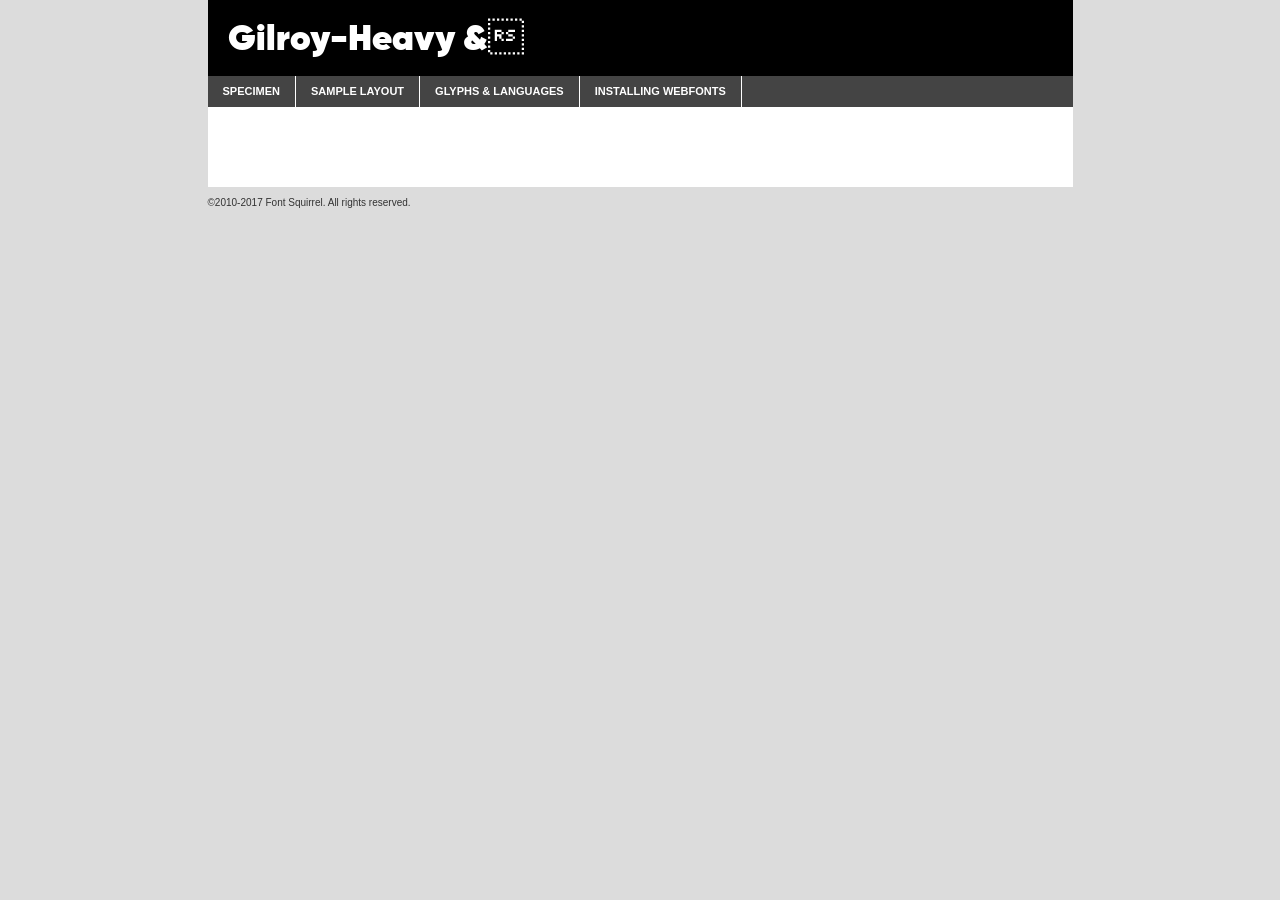
<file: fonts/gilroy-heavy-demo.html>
<!DOCTYPE html PUBLIC "-//W3C//DTD XHTML 1.0 Transitional//EN"
	"http://www.w3.org/TR/xhtml1/DTD/xhtml1-transitional.dtd">

<html xmlns="http://www.w3.org/1999/xhtml" xml:lang="en" lang="en">
<head>
	<meta http-equiv="Content-Type" content="text/html; charset=utf-8" />
	<script src="http://ajax.googleapis.com/ajax/libs/jquery/1.7.2/jquery.min.js" type="text/javascript" charset="utf-8"></script>
	<script type="text/javascript">
	(function($){$.fn.easyTabs=function(option){var param=jQuery.extend({fadeSpeed:"fast",defaultContent:1,activeClass:'active'},option);$(this).each(function(){var thisId="#"+this.id;if(param.defaultContent==''){param.defaultContent=1;}
	if(typeof param.defaultContent=="number")
	{var defaultTab=$(thisId+" .tabs li:eq("+(param.defaultContent-1)+") a").attr('href').substr(1);}else{var defaultTab=param.defaultContent;}
	$(thisId+" .tabs li a").each(function(){var tabToHide=$(this).attr('href').substr(1);$("#"+tabToHide).addClass('easytabs-tab-content');});hideAll();changeContent(defaultTab);function hideAll(){$(thisId+" .easytabs-tab-content").hide();}
	function changeContent(tabId){hideAll();$(thisId+" .tabs li").removeClass(param.activeClass);$(thisId+" .tabs li a[href=#"+tabId+"]").closest('li').addClass(param.activeClass);if(param.fadeSpeed!="none")
	{$(thisId+" #"+tabId).fadeIn(param.fadeSpeed);}else{$(thisId+" #"+tabId).show();}}
	$(thisId+" .tabs li").click(function(){var tabId=$(this).find('a').attr('href').substr(1);changeContent(tabId);return false;});});}})(jQuery);
	</script>
	<link rel="stylesheet" href="specimen_files/specimen_stylesheet.css" type="text/css" charset="utf-8" />
	<link rel="stylesheet" href="stylesheet.css" type="text/css" charset="utf-8" />

	<style type="text/css">
					body{
				font-family: 'gilroy-heavyuploaded_file';
							}
		</style>

	<title>Gilroy-Heavy & Specimen</title>
	
	
	<script type="text/javascript" charset="utf-8">
		$(document).ready(function() {
			$('#container').easyTabs({defaultContent:1});
		});
	</script>
</head>

<body>
<div id="container">
	<div id="header">
		Gilroy-Heavy &	</div>
	<ul class="tabs">
		<li><a href="#specimen">Specimen</a></li>
		<li><a href="#layout">Sample Layout</a></li>
				<li><a href="#glyphs">Glyphs &amp; Languages</a></li>
		<li><a href="#installing">Installing Webfonts</a></li>
		
	</ul>
	
	<div id="main_content">

		
			<div id="specimen">
		
				<div class="section">
					<div class="grid12 firstcol">
						<div class="huge">AaBb</div>
					</div>
				</div>
		
				<div class="section">
					<div class="glyph_range">A&#x200B;B&#x200b;C&#x200b;D&#x200b;E&#x200b;F&#x200b;G&#x200b;H&#x200b;I&#x200b;J&#x200b;K&#x200b;L&#x200b;M&#x200b;N&#x200b;O&#x200b;P&#x200b;Q&#x200b;R&#x200b;S&#x200b;T&#x200b;U&#x200b;V&#x200b;W&#x200b;X&#x200b;Y&#x200b;Z&#x200b;a&#x200b;b&#x200b;c&#x200b;d&#x200b;e&#x200b;f&#x200b;g&#x200b;h&#x200b;i&#x200b;j&#x200b;k&#x200b;l&#x200b;m&#x200b;n&#x200b;o&#x200b;p&#x200b;q&#x200b;r&#x200b;s&#x200b;t&#x200b;u&#x200b;v&#x200b;w&#x200b;x&#x200b;y&#x200b;z&#x200b;1&#x200b;2&#x200b;3&#x200b;4&#x200b;5&#x200b;6&#x200b;7&#x200b;8&#x200b;9&#x200b;0&#x200b;&amp;&#x200b;.&#x200b;,&#x200b;?&#x200b;!&#x200b;&#64;&#x200b;(&#x200b;)&#x200b;#&#x200b;$&#x200b;%&#x200b;*&#x200b;+&#x200b;-&#x200b;=&#x200b;:&#x200b;;</div>
				</div>
				<div class="section">
					<div class="grid12 firstcol">
						<table class="sample_table">
							<tr><td>10</td><td class="size10">abcdefghijklmnopqrstuvwxyzABCDEFGHIJKLMNOPQRSTUVWXYZ0123456789abcdefghijklmnopqrstuvwxyzABCDEFGHIJKLMNOPQRSTUVWXYZ0123456789abcdefghijklmnopqrstuvwxyzABCDEFGHIJKLMNOPQRSTUVWXYZ</td></tr>
							<tr><td>11</td><td class="size11">abcdefghijklmnopqrstuvwxyzABCDEFGHIJKLMNOPQRSTUVWXYZ0123456789abcdefghijklmnopqrstuvwxyzABCDEFGHIJKLMNOPQRSTUVWXYZ0123456789abcdefghijklmnopqrstuvwxyzABCDEFGHIJKLMNOPQRSTUVWXYZ</td></tr>
							<tr><td>12</td><td class="size12">abcdefghijklmnopqrstuvwxyzABCDEFGHIJKLMNOPQRSTUVWXYZ0123456789abcdefghijklmnopqrstuvwxyzABCDEFGHIJKLMNOPQRSTUVWXYZ0123456789abcdefghijklmnopqrstuvwxyzABCDEFGHIJKLMNOPQRSTUVWXYZ</td></tr>
							<tr><td>13</td><td class="size13">abcdefghijklmnopqrstuvwxyzABCDEFGHIJKLMNOPQRSTUVWXYZ0123456789abcdefghijklmnopqrstuvwxyzABCDEFGHIJKLMNOPQRSTUVWXYZ0123456789abcdefghijklmnopqrstuvwxyzABCDEFGHIJKLMNOPQRSTUVWXYZ</td></tr>
							<tr><td>14</td><td class="size14">abcdefghijklmnopqrstuvwxyzABCDEFGHIJKLMNOPQRSTUVWXYZ0123456789abcdefghijklmnopqrstuvwxyzABCDEFGHIJKLMNOPQRSTUVWXYZ0123456789abcdefghijklmnopqrstuvwxyzABCDEFGHIJKLMNOPQRSTUVWXYZ</td></tr>
							<tr><td>16</td><td class="size16">abcdefghijklmnopqrstuvwxyzABCDEFGHIJKLMNOPQRSTUVWXYZ0123456789abcdefghijklmnopqrstuvwxyzABCDEFGHIJKLMNOPQRSTUVWXYZ</td></tr>
							<tr><td>18</td><td class="size18">abcdefghijklmnopqrstuvwxyzABCDEFGHIJKLMNOPQRSTUVWXYZ0123456789abcdefghijklmnopqrstuvwxyzABCDEFGHIJKLMNOPQRSTUVWXYZ</td></tr>
							<tr><td>20</td><td class="size20">abcdefghijklmnopqrstuvwxyzABCDEFGHIJKLMNOPQRSTUVWXYZ0123456789abcdefghijklmnopqrstuvwxyzABCDEFGHIJKLMNOPQRSTUVWXYZ</td></tr>
							<tr><td>24</td><td class="size24">abcdefghijklmnopqrstuvwxyzABCDEFGHIJKLMNOPQRSTUVWXYZ0123456789abcdefghijklmnopqrstuvwxyzABCDEFGHIJKLMNOPQRSTUVWXYZ</td></tr>
							<tr><td>30</td><td class="size30">abcdefghijklmnopqrstuvwxyzABCDEFGHIJKLMNOPQRSTUVWXYZ0123456789abcdefghijklmnopqrstuvwxyzABCDEFGHIJKLMNOPQRSTUVWXYZ</td></tr>
							<tr><td>36</td><td class="size36">abcdefghijklmnopqrstuvwxyzABCDEFGHIJKLMNOPQRSTUVWXYZ0123456789abcdefghijklmnopqrstuvwxyzABCDEFGHIJKLMNOPQRSTUVWXYZ</td></tr>
							<tr><td>48</td><td class="size48">abcdefghijklmnopqrstuvwxyzABCDEFGHIJKLMNOPQRSTUVWXYZ0123456789abcdefghijklmnopqrstuvwxyzABCDEFGHIJKLMNOPQRSTUVWXYZ</td></tr>
							<tr><td>60</td><td class="size60">abcdefghijklmnopqrstuvwxyzABCDEFGHIJKLMNOPQRSTUVWXYZ0123456789abcdefghijklmnopqrstuvwxyzABCDEFGHIJKLMNOPQRSTUVWXYZ</td></tr>
							<tr><td>72</td><td class="size72">abcdefghijklmnopqrstuvwxyzABCDEFGHIJKLMNOPQRSTUVWXYZ0123456789abcdefghijklmnopqrstuvwxyzABCDEFGHIJKLMNOPQRSTUVWXYZ</td></tr>
							<tr><td>90</td><td class="size90">abcdefghijklmnopqrstuvwxyzABCDEFGHIJKLMNOPQRSTUVWXYZ0123456789abcdefghijklmnopqrstuvwxyzABCDEFGHIJKLMNOPQRSTUVWXYZ</td></tr>
						</table>
				
					</div>
			
				</div>
		
		
		
								<div class="section" id="bodycomparison">


										<div id="xheight">
				<div class="fontbody">&#x25FC;&#x25FC;&#x25FC;&#x25FC;&#x25FC;&#x25FC;&#x25FC;&#x25FC;&#x25FC;&#x25FC;&#x25FC;&#x25FC;&#x25FC;&#x25FC;&#x25FC;&#x25FC;&#x25FC;&#x25FC;&#x25FC;&#x25FC;&#x25FC;&#x25FC;&#x25FC;&#x25FC;&#x25FC;&#x25FC;&#x25FC;&#x25FC;&#x25FC;&#x25FC;&#x25FC;&#x25FC;&#x25FC;&#x25FC;&#x25FC;&#x25FC;&#x25FC;&#x25FC;&#x25FC;&#x25FC;&#x25FC;&#x25FC;&#x25FC;&#x25FC;&#x25FC;&#x25FC;&#x25FC;&#x25FC;&#x25FC;&#x25FC;&#x25FC;&#x25FC;&#x25FC;&#x25FC;&#x25FC;&#x25FC;&#x25FC;&#x25FC;&#x25FC;&#x25FC;&#x25FC;&#x25FC;&#x25FC;&#x25FC;&#x25FC;&#x25FC;&#x25FC;&#x25FC;&#x25FC;&#x25FC;&#x25FC;&#x25FC;&#x25FC;&#x25FC;&#x25FC;&#x25FC;&#x25FC;&#x25FC;&#x25FC;&#x25FC;&#x25FC;&#x25FC;&#x25FC;&#x25FC;&#x25FC;&#x25FC;&#x25FC;&#x25FC;&#x25FC;&#x25FC;&#x25FC;&#x25FC;&#x25FC;&#x25FC;&#x25FC;&#x25FC;&#x25FC;&#x25FC;&#x25FC;body</div><div class="arialbody">body</div><div class="verdanabody">body</div><div class="georgiabody">body</div></div>
										<div class="fontbody" style="z-index:1">
											body<span>Gilroy-Heavy &</span>
										</div>
										<div class="arialbody" style="z-index:1">
											body<span>Arial</span>
										</div>
										<div class="verdanabody" style="z-index:1">
											body<span>Verdana</span>
										</div>
										<div class="georgiabody" style="z-index:1">
											body<span>Georgia</span>
										</div>



								</div>
		
		
				<div class="section psample psample_row1" id="">
					
					<div class="grid2 firstcol">
						<p class="size10"><span>10.</span>Aenean lacinia bibendum nulla sed consectetur. Fusce dapibus, tellus ac cursus commodo, tortor mauris condimentum nibh, ut fermentum massa justo sit amet risus. Nullam id dolor id nibh ultricies vehicula ut id elit. Cum sociis natoque penatibus et magnis dis parturient montes, nascetur ridiculus mus. Nulla vitae elit libero, a pharetra augue.</p>
			
					</div>
					<div class="grid3">
						<p class="size11"><span>11.</span>Aenean lacinia bibendum nulla sed consectetur. Fusce dapibus, tellus ac cursus commodo, tortor mauris condimentum nibh, ut fermentum massa justo sit amet risus. Nullam id dolor id nibh ultricies vehicula ut id elit. Cum sociis natoque penatibus et magnis dis parturient montes, nascetur ridiculus mus. Nulla vitae elit libero, a pharetra augue.</p>
			
					</div>
					<div class="grid3">
						<p class="size12"><span>12.</span>Aenean lacinia bibendum nulla sed consectetur. Fusce dapibus, tellus ac cursus commodo, tortor mauris condimentum nibh, ut fermentum massa justo sit amet risus. Nullam id dolor id nibh ultricies vehicula ut id elit. Cum sociis natoque penatibus et magnis dis parturient montes, nascetur ridiculus mus. Nulla vitae elit libero, a pharetra augue.</p>
			
					</div>
					<div class="grid4">
						<p class="size13"><span>13.</span>Aenean lacinia bibendum nulla sed consectetur. Fusce dapibus, tellus ac cursus commodo, tortor mauris condimentum nibh, ut fermentum massa justo sit amet risus. Nullam id dolor id nibh ultricies vehicula ut id elit. Cum sociis natoque penatibus et magnis dis parturient montes, nascetur ridiculus mus. Nulla vitae elit libero, a pharetra augue.</p>
			
					</div>
					<div class="white_blend"></div>
					
				</div>
				<div class="section psample psample_row2" id="">
					<div class="grid3 firstcol">
						<p class="size14"><span>14.</span>Aenean lacinia bibendum nulla sed consectetur. Fusce dapibus, tellus ac cursus commodo, tortor mauris condimentum nibh, ut fermentum massa justo sit amet risus. Nullam id dolor id nibh ultricies vehicula ut id elit. Cum sociis natoque penatibus et magnis dis parturient montes, nascetur ridiculus mus. Nulla vitae elit libero, a pharetra augue.</p>
			
					</div>
					<div class="grid4">
						<p class="size16"><span>16.</span>Aenean lacinia bibendum nulla sed consectetur. Fusce dapibus, tellus ac cursus commodo, tortor mauris condimentum nibh, ut fermentum massa justo sit amet risus. Nullam id dolor id nibh ultricies vehicula ut id elit. Cum sociis natoque penatibus et magnis dis parturient montes, nascetur ridiculus mus. Nulla vitae elit libero, a pharetra augue.</p>
			
					</div>
					<div class="grid5">
						<p class="size18"><span>18.</span>Aenean lacinia bibendum nulla sed consectetur. Fusce dapibus, tellus ac cursus commodo, tortor mauris condimentum nibh, ut fermentum massa justo sit amet risus. Nullam id dolor id nibh ultricies vehicula ut id elit. Cum sociis natoque penatibus et magnis dis parturient montes, nascetur ridiculus mus. Nulla vitae elit libero, a pharetra augue.</p>
			
					</div>

					<div class="white_blend"></div>

				</div>
				
				<div class="section psample psample_row3" id="">
					<div class="grid5 firstcol">
						<p class="size20"><span>20.</span>Aenean lacinia bibendum nulla sed consectetur. Fusce dapibus, tellus ac cursus commodo, tortor mauris condimentum nibh, ut fermentum massa justo sit amet risus. Nullam id dolor id nibh ultricies vehicula ut id elit. Cum sociis natoque penatibus et magnis dis parturient montes, nascetur ridiculus mus. Nulla vitae elit libero, a pharetra augue.</p>
					</div>
					<div class="grid7">
						<p class="size24"><span>24.</span>Aenean lacinia bibendum nulla sed consectetur. Fusce dapibus, tellus ac cursus commodo, tortor mauris condimentum nibh, ut fermentum massa justo sit amet risus. Nullam id dolor id nibh ultricies vehicula ut id elit. Cum sociis natoque penatibus et magnis dis parturient montes, nascetur ridiculus mus. Nulla vitae elit libero, a pharetra augue.</p>
					</div>
					
					<div class="white_blend"></div>
					
				</div>
				
				<div class="section psample psample_row4" id="">
					<div class="grid12 firstcol">
						<p class="size30"><span>30.</span>Aenean lacinia bibendum nulla sed consectetur. Fusce dapibus, tellus ac cursus commodo, tortor mauris condimentum nibh, ut fermentum massa justo sit amet risus. Nullam id dolor id nibh ultricies vehicula ut id elit. Cum sociis natoque penatibus et magnis dis parturient montes, nascetur ridiculus mus. Nulla vitae elit libero, a pharetra augue.</p>
					</div>
					<div class="white_blend"></div>
					
				</div>
				
				
				
				<div class="section psample psample_row1 fullreverse">
					<div class="grid2 firstcol">
						<p class="size10"><span>10.</span>Aenean lacinia bibendum nulla sed consectetur. Fusce dapibus, tellus ac cursus commodo, tortor mauris condimentum nibh, ut fermentum massa justo sit amet risus. Nullam id dolor id nibh ultricies vehicula ut id elit. Cum sociis natoque penatibus et magnis dis parturient montes, nascetur ridiculus mus. Nulla vitae elit libero, a pharetra augue.</p>
			
					</div>
					<div class="grid3">
						<p class="size11"><span>11.</span>Aenean lacinia bibendum nulla sed consectetur. Fusce dapibus, tellus ac cursus commodo, tortor mauris condimentum nibh, ut fermentum massa justo sit amet risus. Nullam id dolor id nibh ultricies vehicula ut id elit. Cum sociis natoque penatibus et magnis dis parturient montes, nascetur ridiculus mus. Nulla vitae elit libero, a pharetra augue.</p>
			
					</div>
					<div class="grid3">
						<p class="size12"><span>12.</span>Aenean lacinia bibendum nulla sed consectetur. Fusce dapibus, tellus ac cursus commodo, tortor mauris condimentum nibh, ut fermentum massa justo sit amet risus. Nullam id dolor id nibh ultricies vehicula ut id elit. Cum sociis natoque penatibus et magnis dis parturient montes, nascetur ridiculus mus. Nulla vitae elit libero, a pharetra augue.</p>
			
					</div>
					<div class="grid4">
						<p class="size13"><span>13.</span>Aenean lacinia bibendum nulla sed consectetur. Fusce dapibus, tellus ac cursus commodo, tortor mauris condimentum nibh, ut fermentum massa justo sit amet risus. Nullam id dolor id nibh ultricies vehicula ut id elit. Cum sociis natoque penatibus et magnis dis parturient montes, nascetur ridiculus mus. Nulla vitae elit libero, a pharetra augue.</p>
			
					</div>
					<div class="black_blend"></div>
					
				</div>
				
				<div class="section psample psample_row2 fullreverse">
					<div class="grid3 firstcol">
						<p class="size14"><span>14.</span>Aenean lacinia bibendum nulla sed consectetur. Fusce dapibus, tellus ac cursus commodo, tortor mauris condimentum nibh, ut fermentum massa justo sit amet risus. Nullam id dolor id nibh ultricies vehicula ut id elit. Cum sociis natoque penatibus et magnis dis parturient montes, nascetur ridiculus mus. Nulla vitae elit libero, a pharetra augue.</p>
			
					</div>
					<div class="grid4">
						<p class="size16"><span>16.</span>Aenean lacinia bibendum nulla sed consectetur. Fusce dapibus, tellus ac cursus commodo, tortor mauris condimentum nibh, ut fermentum massa justo sit amet risus. Nullam id dolor id nibh ultricies vehicula ut id elit. Cum sociis natoque penatibus et magnis dis parturient montes, nascetur ridiculus mus. Nulla vitae elit libero, a pharetra augue.</p>
			
					</div>
					<div class="grid5">
						<p class="size18"><span>18.</span>Aenean lacinia bibendum nulla sed consectetur. Fusce dapibus, tellus ac cursus commodo, tortor mauris condimentum nibh, ut fermentum massa justo sit amet risus. Nullam id dolor id nibh ultricies vehicula ut id elit. Cum sociis natoque penatibus et magnis dis parturient montes, nascetur ridiculus mus. Nulla vitae elit libero, a pharetra augue.</p>
			
					</div>
					<div class="black_blend"></div>

				</div>
				
				<div class="section psample fullreverse psample_row3" id="">
					<div class="grid5 firstcol">
						<p class="size20"><span>20.</span>Aenean lacinia bibendum nulla sed consectetur. Fusce dapibus, tellus ac cursus commodo, tortor mauris condimentum nibh, ut fermentum massa justo sit amet risus. Nullam id dolor id nibh ultricies vehicula ut id elit. Cum sociis natoque penatibus et magnis dis parturient montes, nascetur ridiculus mus. Nulla vitae elit libero, a pharetra augue.</p>
					</div>
					<div class="grid7">
						<p class="size24"><span>24.</span>Aenean lacinia bibendum nulla sed consectetur. Fusce dapibus, tellus ac cursus commodo, tortor mauris condimentum nibh, ut fermentum massa justo sit amet risus. Nullam id dolor id nibh ultricies vehicula ut id elit. Cum sociis natoque penatibus et magnis dis parturient montes, nascetur ridiculus mus. Nulla vitae elit libero, a pharetra augue.</p>
					</div>
					
					<div class="black_blend"></div>
					
				</div>
				
				<div class="section psample fullreverse psample_row4" id="" style="border-bottom: 20px #000 solid;">
					<div class="grid12 firstcol">
						<p class="size30"><span>30.</span>Aenean lacinia bibendum nulla sed consectetur. Fusce dapibus, tellus ac cursus commodo, tortor mauris condimentum nibh, ut fermentum massa justo sit amet risus. Nullam id dolor id nibh ultricies vehicula ut id elit. Cum sociis natoque penatibus et magnis dis parturient montes, nascetur ridiculus mus. Nulla vitae elit libero, a pharetra augue.</p>
					</div>
					<div class="black_blend"></div>
					
				</div>
				
				
				
				
			</div>
			
			<div id="layout">
				
				<div class="section">
					
					<div class="grid12 firstcol">
						<h1>Lorem Ipsum Dolor</h1>
						<h2>Etiam porta sem malesuada magna mollis euismod</h2>
						
						<p class="byline">By <a href="#link">Aenean Lacinia</a></p>
					</div>
				</div>
				<div class="section">
					<div class="grid8 firstcol">
						<p class="large">Donec sed odio dui. Morbi leo risus, porta ac consectetur ac, vestibulum at eros. Fusce dapibus, tellus ac cursus commodo, tortor mauris condimentum nibh, ut fermentum massa justo sit amet risus. </p>

						
						<h3>Pellentesque ornare sem</h3>

						<p>Maecenas sed diam eget risus varius blandit sit amet non magna. Maecenas faucibus mollis interdum. Donec ullamcorper nulla non metus auctor fringilla. Nullam id dolor id nibh ultricies vehicula ut id elit. Nullam id dolor id nibh ultricies vehicula ut id elit. </p>

						<p>Aenean eu leo quam. Pellentesque ornare sem lacinia quam venenatis vestibulum. Lorem ipsum dolor sit amet, consectetur adipiscing elit. Cum sociis natoque penatibus et magnis dis parturient montes, nascetur ridiculus mus. </p>

						<p>Nulla vitae elit libero, a pharetra augue. Praesent commodo cursus magna, vel scelerisque nisl consectetur et. Aenean lacinia bibendum nulla sed consectetur. </p>

						<p>Nullam quis risus eget urna mollis ornare vel eu leo. Nullam quis risus eget urna mollis ornare vel eu leo. Maecenas sed diam eget risus varius blandit sit amet non magna. Donec ullamcorper nulla non metus auctor fringilla. </p>

						<h3>Cras mattis consectetur</h3>

						<p>Aenean eu leo quam. Pellentesque ornare sem lacinia quam venenatis vestibulum. Aenean lacinia bibendum nulla sed consectetur. Integer posuere erat a ante venenatis dapibus posuere velit aliquet. Cras mattis consectetur purus sit amet fermentum. </p>

						<p>Nullam id dolor id nibh ultricies vehicula ut id elit. Nullam quis risus eget urna mollis ornare vel eu leo. Cras mattis consectetur purus sit amet fermentum.</p>
					</div>
					
					<div class="grid4 sidebar">
						
						<div class="box reverse">
							<p class="last">Nullam quis risus eget urna mollis ornare vel eu leo. Donec ullamcorper nulla non metus auctor fringilla. Cras mattis consectetur purus sit amet fermentum. Sed posuere consectetur est at lobortis. Lorem ipsum dolor sit amet, consectetur adipiscing elit. </p>
						</div>
						
						<p class="caption">Maecenas sed diam eget risus varius.</p>

						<p>Vestibulum id ligula porta felis euismod semper. Integer posuere erat a ante venenatis dapibus posuere velit aliquet. Vestibulum id ligula porta felis euismod semper. Sed posuere consectetur est at lobortis. Maecenas sed diam eget risus varius blandit sit amet non magna. Fusce dapibus, tellus ac cursus commodo, tortor mauris condimentum nibh, ut fermentum massa justo sit amet risus. </p>

					

						<p>Duis mollis, est non commodo luctus, nisi erat porttitor ligula, eget lacinia odio sem nec elit. Aenean lacinia bibendum nulla sed consectetur. Vivamus sagittis lacus vel augue laoreet rutrum faucibus dolor auctor. Aenean lacinia bibendum nulla sed consectetur. Nullam quis risus eget urna mollis ornare vel eu leo. </p>

						<p>Praesent commodo cursus magna, vel scelerisque nisl consectetur et. Donec ullamcorper nulla non metus auctor fringilla. Maecenas faucibus mollis interdum. Fusce dapibus, tellus ac cursus commodo, tortor mauris condimentum nibh, ut fermentum massa justo sit amet risus. </p>

					</div>
				</div>
				
			</div>


			



		<div id="glyphs">
			<div class="section">
				<div class="grid12 firstcol">
			
				<h1>Language Support</h1>
				<p>The subset of Gilroy-Heavy & in this kit supports the following languages:<br />
			
					Albanian, Basque, Breton, Chamorro, Danish, Dutch, English, Faroese, Finnish, French, Frisian, Galician, German, Icelandic, Italian, Malagasy, Norwegian, Portuguese, Spanish, Alsatian, Aragonese, Arapaho, Arrernte, Asturian, Aymara, Bislama, Cebuano, Corsican, Fijian, French_creole, Genoese, Gilbertese, Greenlandic, Haitian_creole, Hiligaynon, Hmong, Hopi, Ibanag, Iloko_ilokano, Indonesian, Interglossa_glosa, Interlingua, Irish_gaelic, Jerriais, Lojban, Lombard, Luxembourgeois, Manx, Mohawk, Norfolk_pitcairnese, Occitan, Oromo, Pangasinan, Papiamento, Piedmontese, Potawatomi, Rhaeto-romance, Romansh, Rotokas, Sami_lule, Samoan, Sardinian, Scots_gaelic, Seychelles_creole, Shona, Sicilian, Somali, Southern_ndebele, Swahili, Swati_swazi, Tagalog_filipino_pilipino, Tetum, Tok_pisin, Uyghur_latinized, Volapuk, Walloon, Warlpiri, Xhosa, Yapese, Zulu, Latinbasic, Ubasic, Demo				</p>
				<h1>Glyph Chart</h1>
				<p>The subset of Gilroy-Heavy & in this kit includes all the glyphs listed below. Unicode entities are included above each glyph to help you insert individual characters into your layout.</p>
				<div id="glyph_chart">
			
																				 <div><p>&amp;#13;</p>&#13;</div>
																				 <div><p>&amp;#32;</p>&#32;</div>
																				 <div><p>&amp;#33;</p>&#33;</div>
																				 <div><p>&amp;#34;</p>&#34;</div>
																				 <div><p>&amp;#35;</p>&#35;</div>
																				 <div><p>&amp;#36;</p>&#36;</div>
																				 <div><p>&amp;#37;</p>&#37;</div>
																				 <div><p>&amp;#38;</p>&#38;</div>
																				 <div><p>&amp;#39;</p>&#39;</div>
																				 <div><p>&amp;#40;</p>&#40;</div>
																				 <div><p>&amp;#41;</p>&#41;</div>
																				 <div><p>&amp;#42;</p>&#42;</div>
																				 <div><p>&amp;#43;</p>&#43;</div>
																				 <div><p>&amp;#44;</p>&#44;</div>
																				 <div><p>&amp;#45;</p>&#45;</div>
																				 <div><p>&amp;#46;</p>&#46;</div>
																				 <div><p>&amp;#47;</p>&#47;</div>
																				 <div><p>&amp;#48;</p>&#48;</div>
																				 <div><p>&amp;#49;</p>&#49;</div>
																				 <div><p>&amp;#50;</p>&#50;</div>
																				 <div><p>&amp;#51;</p>&#51;</div>
																				 <div><p>&amp;#52;</p>&#52;</div>
																				 <div><p>&amp;#53;</p>&#53;</div>
																				 <div><p>&amp;#54;</p>&#54;</div>
																				 <div><p>&amp;#55;</p>&#55;</div>
																				 <div><p>&amp;#56;</p>&#56;</div>
																				 <div><p>&amp;#57;</p>&#57;</div>
																				 <div><p>&amp;#58;</p>&#58;</div>
																				 <div><p>&amp;#59;</p>&#59;</div>
																				 <div><p>&amp;#60;</p>&#60;</div>
																				 <div><p>&amp;#61;</p>&#61;</div>
																				 <div><p>&amp;#62;</p>&#62;</div>
																				 <div><p>&amp;#63;</p>&#63;</div>
																				 <div><p>&amp;#64;</p>&#64;</div>
																				 <div><p>&amp;#65;</p>&#65;</div>
																				 <div><p>&amp;#66;</p>&#66;</div>
																				 <div><p>&amp;#67;</p>&#67;</div>
																				 <div><p>&amp;#68;</p>&#68;</div>
																				 <div><p>&amp;#69;</p>&#69;</div>
																				 <div><p>&amp;#70;</p>&#70;</div>
																				 <div><p>&amp;#71;</p>&#71;</div>
																				 <div><p>&amp;#72;</p>&#72;</div>
																				 <div><p>&amp;#73;</p>&#73;</div>
																				 <div><p>&amp;#74;</p>&#74;</div>
																				 <div><p>&amp;#75;</p>&#75;</div>
																				 <div><p>&amp;#76;</p>&#76;</div>
																				 <div><p>&amp;#77;</p>&#77;</div>
																				 <div><p>&amp;#78;</p>&#78;</div>
																				 <div><p>&amp;#79;</p>&#79;</div>
																				 <div><p>&amp;#80;</p>&#80;</div>
																				 <div><p>&amp;#81;</p>&#81;</div>
																				 <div><p>&amp;#82;</p>&#82;</div>
																				 <div><p>&amp;#83;</p>&#83;</div>
																				 <div><p>&amp;#84;</p>&#84;</div>
																				 <div><p>&amp;#85;</p>&#85;</div>
																				 <div><p>&amp;#86;</p>&#86;</div>
																				 <div><p>&amp;#87;</p>&#87;</div>
																				 <div><p>&amp;#88;</p>&#88;</div>
																				 <div><p>&amp;#89;</p>&#89;</div>
																				 <div><p>&amp;#90;</p>&#90;</div>
																				 <div><p>&amp;#91;</p>&#91;</div>
																				 <div><p>&amp;#92;</p>&#92;</div>
																				 <div><p>&amp;#93;</p>&#93;</div>
																				 <div><p>&amp;#94;</p>&#94;</div>
																				 <div><p>&amp;#95;</p>&#95;</div>
																				 <div><p>&amp;#96;</p>&#96;</div>
																				 <div><p>&amp;#97;</p>&#97;</div>
																				 <div><p>&amp;#98;</p>&#98;</div>
																				 <div><p>&amp;#99;</p>&#99;</div>
																				 <div><p>&amp;#100;</p>&#100;</div>
																				 <div><p>&amp;#101;</p>&#101;</div>
																				 <div><p>&amp;#102;</p>&#102;</div>
																				 <div><p>&amp;#103;</p>&#103;</div>
																				 <div><p>&amp;#104;</p>&#104;</div>
																				 <div><p>&amp;#105;</p>&#105;</div>
																				 <div><p>&amp;#106;</p>&#106;</div>
																				 <div><p>&amp;#107;</p>&#107;</div>
																				 <div><p>&amp;#108;</p>&#108;</div>
																				 <div><p>&amp;#109;</p>&#109;</div>
																				 <div><p>&amp;#110;</p>&#110;</div>
																				 <div><p>&amp;#111;</p>&#111;</div>
																				 <div><p>&amp;#112;</p>&#112;</div>
																				 <div><p>&amp;#113;</p>&#113;</div>
																				 <div><p>&amp;#114;</p>&#114;</div>
																				 <div><p>&amp;#115;</p>&#115;</div>
																				 <div><p>&amp;#116;</p>&#116;</div>
																				 <div><p>&amp;#117;</p>&#117;</div>
																				 <div><p>&amp;#118;</p>&#118;</div>
																				 <div><p>&amp;#119;</p>&#119;</div>
																				 <div><p>&amp;#120;</p>&#120;</div>
																				 <div><p>&amp;#121;</p>&#121;</div>
																				 <div><p>&amp;#122;</p>&#122;</div>
																				 <div><p>&amp;#123;</p>&#123;</div>
																				 <div><p>&amp;#124;</p>&#124;</div>
																				 <div><p>&amp;#125;</p>&#125;</div>
																				 <div><p>&amp;#126;</p>&#126;</div>
																				 <div><p>&amp;#160;</p>&#160;</div>
																				 <div><p>&amp;#161;</p>&#161;</div>
																				 <div><p>&amp;#162;</p>&#162;</div>
																				 <div><p>&amp;#163;</p>&#163;</div>
																				 <div><p>&amp;#164;</p>&#164;</div>
																				 <div><p>&amp;#165;</p>&#165;</div>
																				 <div><p>&amp;#166;</p>&#166;</div>
																				 <div><p>&amp;#167;</p>&#167;</div>
																				 <div><p>&amp;#168;</p>&#168;</div>
																				 <div><p>&amp;#169;</p>&#169;</div>
																				 <div><p>&amp;#171;</p>&#171;</div>
																				 <div><p>&amp;#172;</p>&#172;</div>
																				 <div><p>&amp;#173;</p>&#173;</div>
																				 <div><p>&amp;#174;</p>&#174;</div>
																				 <div><p>&amp;#175;</p>&#175;</div>
																				 <div><p>&amp;#176;</p>&#176;</div>
																				 <div><p>&amp;#177;</p>&#177;</div>
																				 <div><p>&amp;#180;</p>&#180;</div>
																				 <div><p>&amp;#181;</p>&#181;</div>
																				 <div><p>&amp;#182;</p>&#182;</div>
																				 <div><p>&amp;#183;</p>&#183;</div>
																				 <div><p>&amp;#184;</p>&#184;</div>
																				 <div><p>&amp;#187;</p>&#187;</div>
																				 <div><p>&amp;#188;</p>&#188;</div>
																				 <div><p>&amp;#189;</p>&#189;</div>
																				 <div><p>&amp;#190;</p>&#190;</div>
																				 <div><p>&amp;#191;</p>&#191;</div>
																				 <div><p>&amp;#192;</p>&#192;</div>
																				 <div><p>&amp;#193;</p>&#193;</div>
																				 <div><p>&amp;#194;</p>&#194;</div>
																				 <div><p>&amp;#195;</p>&#195;</div>
																				 <div><p>&amp;#196;</p>&#196;</div>
																				 <div><p>&amp;#197;</p>&#197;</div>
																				 <div><p>&amp;#198;</p>&#198;</div>
																				 <div><p>&amp;#199;</p>&#199;</div>
																				 <div><p>&amp;#200;</p>&#200;</div>
																				 <div><p>&amp;#201;</p>&#201;</div>
																				 <div><p>&amp;#202;</p>&#202;</div>
																				 <div><p>&amp;#203;</p>&#203;</div>
																				 <div><p>&amp;#204;</p>&#204;</div>
																				 <div><p>&amp;#205;</p>&#205;</div>
																				 <div><p>&amp;#206;</p>&#206;</div>
																				 <div><p>&amp;#207;</p>&#207;</div>
																				 <div><p>&amp;#208;</p>&#208;</div>
																				 <div><p>&amp;#209;</p>&#209;</div>
																				 <div><p>&amp;#210;</p>&#210;</div>
																				 <div><p>&amp;#211;</p>&#211;</div>
																				 <div><p>&amp;#212;</p>&#212;</div>
																				 <div><p>&amp;#213;</p>&#213;</div>
																				 <div><p>&amp;#214;</p>&#214;</div>
																				 <div><p>&amp;#215;</p>&#215;</div>
																				 <div><p>&amp;#216;</p>&#216;</div>
																				 <div><p>&amp;#217;</p>&#217;</div>
																				 <div><p>&amp;#218;</p>&#218;</div>
																				 <div><p>&amp;#219;</p>&#219;</div>
																				 <div><p>&amp;#220;</p>&#220;</div>
																				 <div><p>&amp;#221;</p>&#221;</div>
																				 <div><p>&amp;#222;</p>&#222;</div>
																				 <div><p>&amp;#223;</p>&#223;</div>
																				 <div><p>&amp;#224;</p>&#224;</div>
																				 <div><p>&amp;#225;</p>&#225;</div>
																				 <div><p>&amp;#226;</p>&#226;</div>
																				 <div><p>&amp;#227;</p>&#227;</div>
																				 <div><p>&amp;#228;</p>&#228;</div>
																				 <div><p>&amp;#229;</p>&#229;</div>
																				 <div><p>&amp;#230;</p>&#230;</div>
																				 <div><p>&amp;#231;</p>&#231;</div>
																				 <div><p>&amp;#232;</p>&#232;</div>
																				 <div><p>&amp;#233;</p>&#233;</div>
																				 <div><p>&amp;#234;</p>&#234;</div>
																				 <div><p>&amp;#235;</p>&#235;</div>
																				 <div><p>&amp;#236;</p>&#236;</div>
																				 <div><p>&amp;#237;</p>&#237;</div>
																				 <div><p>&amp;#238;</p>&#238;</div>
																				 <div><p>&amp;#239;</p>&#239;</div>
																				 <div><p>&amp;#240;</p>&#240;</div>
																				 <div><p>&amp;#241;</p>&#241;</div>
																				 <div><p>&amp;#242;</p>&#242;</div>
																				 <div><p>&amp;#243;</p>&#243;</div>
																				 <div><p>&amp;#244;</p>&#244;</div>
																				 <div><p>&amp;#245;</p>&#245;</div>
																				 <div><p>&amp;#246;</p>&#246;</div>
																				 <div><p>&amp;#247;</p>&#247;</div>
																				 <div><p>&amp;#248;</p>&#248;</div>
																				 <div><p>&amp;#249;</p>&#249;</div>
																				 <div><p>&amp;#250;</p>&#250;</div>
																				 <div><p>&amp;#251;</p>&#251;</div>
																				 <div><p>&amp;#252;</p>&#252;</div>
																				 <div><p>&amp;#253;</p>&#253;</div>
																				 <div><p>&amp;#254;</p>&#254;</div>
																				 <div><p>&amp;#255;</p>&#255;</div>
																				 <div><p>&amp;#338;</p>&#338;</div>
																				 <div><p>&amp;#339;</p>&#339;</div>
																				 <div><p>&amp;#376;</p>&#376;</div>
																				 <div><p>&amp;#710;</p>&#710;</div>
																				 <div><p>&amp;#732;</p>&#732;</div>
																				 <div><p>&amp;#8192;</p>&#8192;</div>
																				 <div><p>&amp;#8193;</p>&#8193;</div>
																				 <div><p>&amp;#8194;</p>&#8194;</div>
																				 <div><p>&amp;#8195;</p>&#8195;</div>
																				 <div><p>&amp;#8196;</p>&#8196;</div>
																				 <div><p>&amp;#8197;</p>&#8197;</div>
																				 <div><p>&amp;#8198;</p>&#8198;</div>
																				 <div><p>&amp;#8199;</p>&#8199;</div>
																				 <div><p>&amp;#8200;</p>&#8200;</div>
																				 <div><p>&amp;#8201;</p>&#8201;</div>
																				 <div><p>&amp;#8202;</p>&#8202;</div>
																				 <div><p>&amp;#8208;</p>&#8208;</div>
																				 <div><p>&amp;#8209;</p>&#8209;</div>
																				 <div><p>&amp;#8210;</p>&#8210;</div>
																				 <div><p>&amp;#8211;</p>&#8211;</div>
																				 <div><p>&amp;#8212;</p>&#8212;</div>
																				 <div><p>&amp;#8216;</p>&#8216;</div>
																				 <div><p>&amp;#8217;</p>&#8217;</div>
																				 <div><p>&amp;#8218;</p>&#8218;</div>
																				 <div><p>&amp;#8220;</p>&#8220;</div>
																				 <div><p>&amp;#8221;</p>&#8221;</div>
																				 <div><p>&amp;#8222;</p>&#8222;</div>
																				 <div><p>&amp;#8226;</p>&#8226;</div>
																				 <div><p>&amp;#8230;</p>&#8230;</div>
																				 <div><p>&amp;#8239;</p>&#8239;</div>
																				 <div><p>&amp;#8249;</p>&#8249;</div>
																				 <div><p>&amp;#8250;</p>&#8250;</div>
																				 <div><p>&amp;#8287;</p>&#8287;</div>
																				 <div><p>&amp;#8364;</p>&#8364;</div>
																				 <div><p>&amp;#8482;</p>&#8482;</div>
																				 <div><p>&amp;#9724;</p>&#9724;</div>
																				 <div><p>&amp;#64257;</p>&#64257;</div>
																				 <div><p>&amp;#64258;</p>&#64258;</div>
																				 <div><p>&amp;#64259;</p>&#64259;</div>
																				 <div><p>&amp;#64260;</p>&#64260;</div>
																																						</div>	
				</div>
		
		
			</div>
		</div>
		
		
		<div id="specs">
			
		</div>
	
		<div id="installing">
			<div class="section">
				<div class="grid7 firstcol">
					<h1>Installing Webfonts</h1>
					
					<p>Webfonts are supported by all major browser platforms but not all in the same way. There are currently four different font formats that must be included in order to target all browsers. This includes TTF, WOFF, EOT and SVG.</p>
					
					<h2>1. Upload your webfonts</h2>
					<p>You must upload your webfont kit to your website. They should be in or near the same directory as your CSS files.</p>
					
					<h2>2. Include the webfont stylesheet</h2>
					<p>A special CSS @font-face declaration helps the various browsers select the appropriate font it needs without causing you a bunch of headaches. Learn more about this syntax by reading the <a href="https://www.fontspring.com/blog/further-hardening-of-the-bulletproof-syntax">Fontspring blog post</a> about it. The code for it is as follows:</p>


<code>
@font-face{ 
	font-family: 'MyWebFont';
	src: url('WebFont.eot');
	src: url('WebFont.eot?#iefix') format('embedded-opentype'),
	     url('WebFont.woff') format('woff'),
	     url('WebFont.ttf') format('truetype'),
	     url('WebFont.svg#webfont') format('svg');
}
</code>

	<p>We've already gone ahead and generated the code for you. All you have to do is link to the stylesheet in your HTML, like this:</p>
	<code>&lt;link rel=&quot;stylesheet&quot; href=&quot;stylesheet.css&quot; type=&quot;text/css&quot; charset=&quot;utf-8&quot; /&gt;</code>

					<h2>3. Modify your own stylesheet</h2>
					<p>To take advantage of your new fonts, you must tell your stylesheet to use them. Look at the original @font-face declaration above and find the property called "font-family." The name linked there will be what you use to reference the font. Prepend that webfont name to the font stack in the "font-family" property, inside the selector you want to change. For example:</p>
<code>p { font-family: 'WebFont', Arial, sans-serif; }</code>

<h2>4. Test</h2>
<p>Getting webfonts to work cross-browser <em>can</em> be tricky. Use the information in the sidebar to help you if you find that fonts aren't loading in a particular browser.</p>
				</div>
				
				<div class="grid5 sidebar">
					<div class="box">
						<h2>Troubleshooting<br />Font-Face Problems</h2>
						<p>Having trouble getting your webfonts to load in your new website? Here are some tips to sort out what might be the problem.</p>

						<h3>Fonts not showing in any browser</h3>

						<p>This sounds like you need to work on the plumbing. You either did not upload the fonts to the correct directory, or you did not link the fonts properly in the CSS. If you've confirmed that all this is correct and you still have a problem, take a look at your .htaccess file and see if requests are getting intercepted.</p>

						<h3>Fonts not loading in iPhone or iPad</h3>

						<p>The most common problem here is that you are serving the fonts from an IIS server. IIS refuses to serve files that have unknown MIME types. If that is the case, you must set the MIME type for SVG to "image/svg+xml" in the server settings. Follow these instructions from Microsoft if you need help.</p>

						<h3>Fonts not loading in Firefox</h3>

						<p>The primary reason for this failure? You are still using a version Firefox older than 3.5. So upgrade already! If that isn't it, then you are very likely serving fonts from a different domain. Firefox requires that all font assets be served from the same domain. Lastly it is possible that you need to add WOFF to your list of MIME types (if you are serving via IIS.)</p>

						<h3>Fonts not loading in IE</h3>

						<p>Are you looking at Internet Explorer on an actual Windows machine or are you cheating by using a service like Adobe BrowserLab? Many of these screenshot services do not render @font-face for IE. Best to test it on a real machine.</p>

						<h3>Fonts not loading in IE9</h3>

						<p>IE9, like Firefox, requires that fonts be served from the same domain as the website. Make sure that is the case.</p>
					</div>
				</div>
			</div>
			
		</div>
	
	</div>
	<div id="footer">
		<p>&copy;2010-2017 Font Squirrel. All rights reserved.</p>
	</div>
</div>
</body>
</html>
</file>
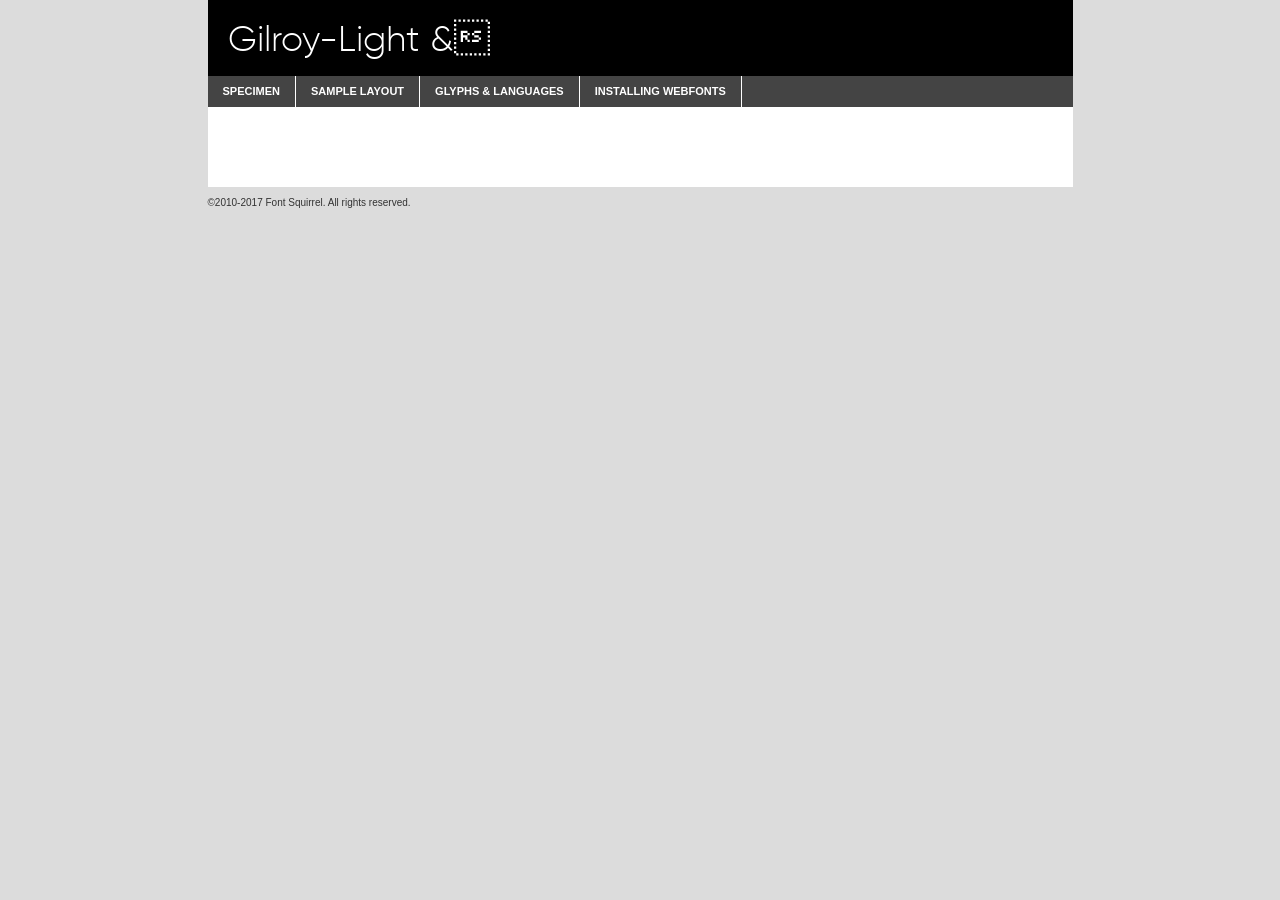
<file: fonts/gilroy-light-demo.html>
<!DOCTYPE html PUBLIC "-//W3C//DTD XHTML 1.0 Transitional//EN"
	"http://www.w3.org/TR/xhtml1/DTD/xhtml1-transitional.dtd">

<html xmlns="http://www.w3.org/1999/xhtml" xml:lang="en" lang="en">
<head>
	<meta http-equiv="Content-Type" content="text/html; charset=utf-8" />
	<script src="http://ajax.googleapis.com/ajax/libs/jquery/1.7.2/jquery.min.js" type="text/javascript" charset="utf-8"></script>
	<script type="text/javascript">
	(function($){$.fn.easyTabs=function(option){var param=jQuery.extend({fadeSpeed:"fast",defaultContent:1,activeClass:'active'},option);$(this).each(function(){var thisId="#"+this.id;if(param.defaultContent==''){param.defaultContent=1;}
	if(typeof param.defaultContent=="number")
	{var defaultTab=$(thisId+" .tabs li:eq("+(param.defaultContent-1)+") a").attr('href').substr(1);}else{var defaultTab=param.defaultContent;}
	$(thisId+" .tabs li a").each(function(){var tabToHide=$(this).attr('href').substr(1);$("#"+tabToHide).addClass('easytabs-tab-content');});hideAll();changeContent(defaultTab);function hideAll(){$(thisId+" .easytabs-tab-content").hide();}
	function changeContent(tabId){hideAll();$(thisId+" .tabs li").removeClass(param.activeClass);$(thisId+" .tabs li a[href=#"+tabId+"]").closest('li').addClass(param.activeClass);if(param.fadeSpeed!="none")
	{$(thisId+" #"+tabId).fadeIn(param.fadeSpeed);}else{$(thisId+" #"+tabId).show();}}
	$(thisId+" .tabs li").click(function(){var tabId=$(this).find('a').attr('href').substr(1);changeContent(tabId);return false;});});}})(jQuery);
	</script>
	<link rel="stylesheet" href="specimen_files/specimen_stylesheet.css" type="text/css" charset="utf-8" />
	<link rel="stylesheet" href="stylesheet.css" type="text/css" charset="utf-8" />

	<style type="text/css">
					body{
				font-family: 'gilroy-lightuploaded_file';
							}
		</style>

	<title>Gilroy-Light & Specimen</title>
	
	
	<script type="text/javascript" charset="utf-8">
		$(document).ready(function() {
			$('#container').easyTabs({defaultContent:1});
		});
	</script>
</head>

<body>
<div id="container">
	<div id="header">
		Gilroy-Light &	</div>
	<ul class="tabs">
		<li><a href="#specimen">Specimen</a></li>
		<li><a href="#layout">Sample Layout</a></li>
				<li><a href="#glyphs">Glyphs &amp; Languages</a></li>
		<li><a href="#installing">Installing Webfonts</a></li>
		
	</ul>
	
	<div id="main_content">

		
			<div id="specimen">
		
				<div class="section">
					<div class="grid12 firstcol">
						<div class="huge">AaBb</div>
					</div>
				</div>
		
				<div class="section">
					<div class="glyph_range">A&#x200B;B&#x200b;C&#x200b;D&#x200b;E&#x200b;F&#x200b;G&#x200b;H&#x200b;I&#x200b;J&#x200b;K&#x200b;L&#x200b;M&#x200b;N&#x200b;O&#x200b;P&#x200b;Q&#x200b;R&#x200b;S&#x200b;T&#x200b;U&#x200b;V&#x200b;W&#x200b;X&#x200b;Y&#x200b;Z&#x200b;a&#x200b;b&#x200b;c&#x200b;d&#x200b;e&#x200b;f&#x200b;g&#x200b;h&#x200b;i&#x200b;j&#x200b;k&#x200b;l&#x200b;m&#x200b;n&#x200b;o&#x200b;p&#x200b;q&#x200b;r&#x200b;s&#x200b;t&#x200b;u&#x200b;v&#x200b;w&#x200b;x&#x200b;y&#x200b;z&#x200b;1&#x200b;2&#x200b;3&#x200b;4&#x200b;5&#x200b;6&#x200b;7&#x200b;8&#x200b;9&#x200b;0&#x200b;&amp;&#x200b;.&#x200b;,&#x200b;?&#x200b;!&#x200b;&#64;&#x200b;(&#x200b;)&#x200b;#&#x200b;$&#x200b;%&#x200b;*&#x200b;+&#x200b;-&#x200b;=&#x200b;:&#x200b;;</div>
				</div>
				<div class="section">
					<div class="grid12 firstcol">
						<table class="sample_table">
							<tr><td>10</td><td class="size10">abcdefghijklmnopqrstuvwxyzABCDEFGHIJKLMNOPQRSTUVWXYZ0123456789abcdefghijklmnopqrstuvwxyzABCDEFGHIJKLMNOPQRSTUVWXYZ0123456789abcdefghijklmnopqrstuvwxyzABCDEFGHIJKLMNOPQRSTUVWXYZ</td></tr>
							<tr><td>11</td><td class="size11">abcdefghijklmnopqrstuvwxyzABCDEFGHIJKLMNOPQRSTUVWXYZ0123456789abcdefghijklmnopqrstuvwxyzABCDEFGHIJKLMNOPQRSTUVWXYZ0123456789abcdefghijklmnopqrstuvwxyzABCDEFGHIJKLMNOPQRSTUVWXYZ</td></tr>
							<tr><td>12</td><td class="size12">abcdefghijklmnopqrstuvwxyzABCDEFGHIJKLMNOPQRSTUVWXYZ0123456789abcdefghijklmnopqrstuvwxyzABCDEFGHIJKLMNOPQRSTUVWXYZ0123456789abcdefghijklmnopqrstuvwxyzABCDEFGHIJKLMNOPQRSTUVWXYZ</td></tr>
							<tr><td>13</td><td class="size13">abcdefghijklmnopqrstuvwxyzABCDEFGHIJKLMNOPQRSTUVWXYZ0123456789abcdefghijklmnopqrstuvwxyzABCDEFGHIJKLMNOPQRSTUVWXYZ0123456789abcdefghijklmnopqrstuvwxyzABCDEFGHIJKLMNOPQRSTUVWXYZ</td></tr>
							<tr><td>14</td><td class="size14">abcdefghijklmnopqrstuvwxyzABCDEFGHIJKLMNOPQRSTUVWXYZ0123456789abcdefghijklmnopqrstuvwxyzABCDEFGHIJKLMNOPQRSTUVWXYZ0123456789abcdefghijklmnopqrstuvwxyzABCDEFGHIJKLMNOPQRSTUVWXYZ</td></tr>
							<tr><td>16</td><td class="size16">abcdefghijklmnopqrstuvwxyzABCDEFGHIJKLMNOPQRSTUVWXYZ0123456789abcdefghijklmnopqrstuvwxyzABCDEFGHIJKLMNOPQRSTUVWXYZ</td></tr>
							<tr><td>18</td><td class="size18">abcdefghijklmnopqrstuvwxyzABCDEFGHIJKLMNOPQRSTUVWXYZ0123456789abcdefghijklmnopqrstuvwxyzABCDEFGHIJKLMNOPQRSTUVWXYZ</td></tr>
							<tr><td>20</td><td class="size20">abcdefghijklmnopqrstuvwxyzABCDEFGHIJKLMNOPQRSTUVWXYZ0123456789abcdefghijklmnopqrstuvwxyzABCDEFGHIJKLMNOPQRSTUVWXYZ</td></tr>
							<tr><td>24</td><td class="size24">abcdefghijklmnopqrstuvwxyzABCDEFGHIJKLMNOPQRSTUVWXYZ0123456789abcdefghijklmnopqrstuvwxyzABCDEFGHIJKLMNOPQRSTUVWXYZ</td></tr>
							<tr><td>30</td><td class="size30">abcdefghijklmnopqrstuvwxyzABCDEFGHIJKLMNOPQRSTUVWXYZ0123456789abcdefghijklmnopqrstuvwxyzABCDEFGHIJKLMNOPQRSTUVWXYZ</td></tr>
							<tr><td>36</td><td class="size36">abcdefghijklmnopqrstuvwxyzABCDEFGHIJKLMNOPQRSTUVWXYZ0123456789abcdefghijklmnopqrstuvwxyzABCDEFGHIJKLMNOPQRSTUVWXYZ</td></tr>
							<tr><td>48</td><td class="size48">abcdefghijklmnopqrstuvwxyzABCDEFGHIJKLMNOPQRSTUVWXYZ0123456789abcdefghijklmnopqrstuvwxyzABCDEFGHIJKLMNOPQRSTUVWXYZ</td></tr>
							<tr><td>60</td><td class="size60">abcdefghijklmnopqrstuvwxyzABCDEFGHIJKLMNOPQRSTUVWXYZ0123456789abcdefghijklmnopqrstuvwxyzABCDEFGHIJKLMNOPQRSTUVWXYZ</td></tr>
							<tr><td>72</td><td class="size72">abcdefghijklmnopqrstuvwxyzABCDEFGHIJKLMNOPQRSTUVWXYZ0123456789abcdefghijklmnopqrstuvwxyzABCDEFGHIJKLMNOPQRSTUVWXYZ</td></tr>
							<tr><td>90</td><td class="size90">abcdefghijklmnopqrstuvwxyzABCDEFGHIJKLMNOPQRSTUVWXYZ0123456789abcdefghijklmnopqrstuvwxyzABCDEFGHIJKLMNOPQRSTUVWXYZ</td></tr>
						</table>
				
					</div>
			
				</div>
		
		
		
								<div class="section" id="bodycomparison">


										<div id="xheight">
				<div class="fontbody">&#x25FC;&#x25FC;&#x25FC;&#x25FC;&#x25FC;&#x25FC;&#x25FC;&#x25FC;&#x25FC;&#x25FC;&#x25FC;&#x25FC;&#x25FC;&#x25FC;&#x25FC;&#x25FC;&#x25FC;&#x25FC;&#x25FC;&#x25FC;&#x25FC;&#x25FC;&#x25FC;&#x25FC;&#x25FC;&#x25FC;&#x25FC;&#x25FC;&#x25FC;&#x25FC;&#x25FC;&#x25FC;&#x25FC;&#x25FC;&#x25FC;&#x25FC;&#x25FC;&#x25FC;&#x25FC;&#x25FC;&#x25FC;&#x25FC;&#x25FC;&#x25FC;&#x25FC;&#x25FC;&#x25FC;&#x25FC;&#x25FC;&#x25FC;&#x25FC;&#x25FC;&#x25FC;&#x25FC;&#x25FC;&#x25FC;&#x25FC;&#x25FC;&#x25FC;&#x25FC;&#x25FC;&#x25FC;&#x25FC;&#x25FC;&#x25FC;&#x25FC;&#x25FC;&#x25FC;&#x25FC;&#x25FC;&#x25FC;&#x25FC;&#x25FC;&#x25FC;&#x25FC;&#x25FC;&#x25FC;&#x25FC;&#x25FC;&#x25FC;&#x25FC;&#x25FC;&#x25FC;&#x25FC;&#x25FC;&#x25FC;&#x25FC;&#x25FC;&#x25FC;&#x25FC;&#x25FC;&#x25FC;&#x25FC;&#x25FC;&#x25FC;&#x25FC;&#x25FC;&#x25FC;&#x25FC;body</div><div class="arialbody">body</div><div class="verdanabody">body</div><div class="georgiabody">body</div></div>
										<div class="fontbody" style="z-index:1">
											body<span>Gilroy-Light &</span>
										</div>
										<div class="arialbody" style="z-index:1">
											body<span>Arial</span>
										</div>
										<div class="verdanabody" style="z-index:1">
											body<span>Verdana</span>
										</div>
										<div class="georgiabody" style="z-index:1">
											body<span>Georgia</span>
										</div>



								</div>
		
		
				<div class="section psample psample_row1" id="">
					
					<div class="grid2 firstcol">
						<p class="size10"><span>10.</span>Aenean lacinia bibendum nulla sed consectetur. Fusce dapibus, tellus ac cursus commodo, tortor mauris condimentum nibh, ut fermentum massa justo sit amet risus. Nullam id dolor id nibh ultricies vehicula ut id elit. Cum sociis natoque penatibus et magnis dis parturient montes, nascetur ridiculus mus. Nulla vitae elit libero, a pharetra augue.</p>
			
					</div>
					<div class="grid3">
						<p class="size11"><span>11.</span>Aenean lacinia bibendum nulla sed consectetur. Fusce dapibus, tellus ac cursus commodo, tortor mauris condimentum nibh, ut fermentum massa justo sit amet risus. Nullam id dolor id nibh ultricies vehicula ut id elit. Cum sociis natoque penatibus et magnis dis parturient montes, nascetur ridiculus mus. Nulla vitae elit libero, a pharetra augue.</p>
			
					</div>
					<div class="grid3">
						<p class="size12"><span>12.</span>Aenean lacinia bibendum nulla sed consectetur. Fusce dapibus, tellus ac cursus commodo, tortor mauris condimentum nibh, ut fermentum massa justo sit amet risus. Nullam id dolor id nibh ultricies vehicula ut id elit. Cum sociis natoque penatibus et magnis dis parturient montes, nascetur ridiculus mus. Nulla vitae elit libero, a pharetra augue.</p>
			
					</div>
					<div class="grid4">
						<p class="size13"><span>13.</span>Aenean lacinia bibendum nulla sed consectetur. Fusce dapibus, tellus ac cursus commodo, tortor mauris condimentum nibh, ut fermentum massa justo sit amet risus. Nullam id dolor id nibh ultricies vehicula ut id elit. Cum sociis natoque penatibus et magnis dis parturient montes, nascetur ridiculus mus. Nulla vitae elit libero, a pharetra augue.</p>
			
					</div>
					<div class="white_blend"></div>
					
				</div>
				<div class="section psample psample_row2" id="">
					<div class="grid3 firstcol">
						<p class="size14"><span>14.</span>Aenean lacinia bibendum nulla sed consectetur. Fusce dapibus, tellus ac cursus commodo, tortor mauris condimentum nibh, ut fermentum massa justo sit amet risus. Nullam id dolor id nibh ultricies vehicula ut id elit. Cum sociis natoque penatibus et magnis dis parturient montes, nascetur ridiculus mus. Nulla vitae elit libero, a pharetra augue.</p>
			
					</div>
					<div class="grid4">
						<p class="size16"><span>16.</span>Aenean lacinia bibendum nulla sed consectetur. Fusce dapibus, tellus ac cursus commodo, tortor mauris condimentum nibh, ut fermentum massa justo sit amet risus. Nullam id dolor id nibh ultricies vehicula ut id elit. Cum sociis natoque penatibus et magnis dis parturient montes, nascetur ridiculus mus. Nulla vitae elit libero, a pharetra augue.</p>
			
					</div>
					<div class="grid5">
						<p class="size18"><span>18.</span>Aenean lacinia bibendum nulla sed consectetur. Fusce dapibus, tellus ac cursus commodo, tortor mauris condimentum nibh, ut fermentum massa justo sit amet risus. Nullam id dolor id nibh ultricies vehicula ut id elit. Cum sociis natoque penatibus et magnis dis parturient montes, nascetur ridiculus mus. Nulla vitae elit libero, a pharetra augue.</p>
			
					</div>

					<div class="white_blend"></div>

				</div>
				
				<div class="section psample psample_row3" id="">
					<div class="grid5 firstcol">
						<p class="size20"><span>20.</span>Aenean lacinia bibendum nulla sed consectetur. Fusce dapibus, tellus ac cursus commodo, tortor mauris condimentum nibh, ut fermentum massa justo sit amet risus. Nullam id dolor id nibh ultricies vehicula ut id elit. Cum sociis natoque penatibus et magnis dis parturient montes, nascetur ridiculus mus. Nulla vitae elit libero, a pharetra augue.</p>
					</div>
					<div class="grid7">
						<p class="size24"><span>24.</span>Aenean lacinia bibendum nulla sed consectetur. Fusce dapibus, tellus ac cursus commodo, tortor mauris condimentum nibh, ut fermentum massa justo sit amet risus. Nullam id dolor id nibh ultricies vehicula ut id elit. Cum sociis natoque penatibus et magnis dis parturient montes, nascetur ridiculus mus. Nulla vitae elit libero, a pharetra augue.</p>
					</div>
					
					<div class="white_blend"></div>
					
				</div>
				
				<div class="section psample psample_row4" id="">
					<div class="grid12 firstcol">
						<p class="size30"><span>30.</span>Aenean lacinia bibendum nulla sed consectetur. Fusce dapibus, tellus ac cursus commodo, tortor mauris condimentum nibh, ut fermentum massa justo sit amet risus. Nullam id dolor id nibh ultricies vehicula ut id elit. Cum sociis natoque penatibus et magnis dis parturient montes, nascetur ridiculus mus. Nulla vitae elit libero, a pharetra augue.</p>
					</div>
					<div class="white_blend"></div>
					
				</div>
				
				
				
				<div class="section psample psample_row1 fullreverse">
					<div class="grid2 firstcol">
						<p class="size10"><span>10.</span>Aenean lacinia bibendum nulla sed consectetur. Fusce dapibus, tellus ac cursus commodo, tortor mauris condimentum nibh, ut fermentum massa justo sit amet risus. Nullam id dolor id nibh ultricies vehicula ut id elit. Cum sociis natoque penatibus et magnis dis parturient montes, nascetur ridiculus mus. Nulla vitae elit libero, a pharetra augue.</p>
			
					</div>
					<div class="grid3">
						<p class="size11"><span>11.</span>Aenean lacinia bibendum nulla sed consectetur. Fusce dapibus, tellus ac cursus commodo, tortor mauris condimentum nibh, ut fermentum massa justo sit amet risus. Nullam id dolor id nibh ultricies vehicula ut id elit. Cum sociis natoque penatibus et magnis dis parturient montes, nascetur ridiculus mus. Nulla vitae elit libero, a pharetra augue.</p>
			
					</div>
					<div class="grid3">
						<p class="size12"><span>12.</span>Aenean lacinia bibendum nulla sed consectetur. Fusce dapibus, tellus ac cursus commodo, tortor mauris condimentum nibh, ut fermentum massa justo sit amet risus. Nullam id dolor id nibh ultricies vehicula ut id elit. Cum sociis natoque penatibus et magnis dis parturient montes, nascetur ridiculus mus. Nulla vitae elit libero, a pharetra augue.</p>
			
					</div>
					<div class="grid4">
						<p class="size13"><span>13.</span>Aenean lacinia bibendum nulla sed consectetur. Fusce dapibus, tellus ac cursus commodo, tortor mauris condimentum nibh, ut fermentum massa justo sit amet risus. Nullam id dolor id nibh ultricies vehicula ut id elit. Cum sociis natoque penatibus et magnis dis parturient montes, nascetur ridiculus mus. Nulla vitae elit libero, a pharetra augue.</p>
			
					</div>
					<div class="black_blend"></div>
					
				</div>
				
				<div class="section psample psample_row2 fullreverse">
					<div class="grid3 firstcol">
						<p class="size14"><span>14.</span>Aenean lacinia bibendum nulla sed consectetur. Fusce dapibus, tellus ac cursus commodo, tortor mauris condimentum nibh, ut fermentum massa justo sit amet risus. Nullam id dolor id nibh ultricies vehicula ut id elit. Cum sociis natoque penatibus et magnis dis parturient montes, nascetur ridiculus mus. Nulla vitae elit libero, a pharetra augue.</p>
			
					</div>
					<div class="grid4">
						<p class="size16"><span>16.</span>Aenean lacinia bibendum nulla sed consectetur. Fusce dapibus, tellus ac cursus commodo, tortor mauris condimentum nibh, ut fermentum massa justo sit amet risus. Nullam id dolor id nibh ultricies vehicula ut id elit. Cum sociis natoque penatibus et magnis dis parturient montes, nascetur ridiculus mus. Nulla vitae elit libero, a pharetra augue.</p>
			
					</div>
					<div class="grid5">
						<p class="size18"><span>18.</span>Aenean lacinia bibendum nulla sed consectetur. Fusce dapibus, tellus ac cursus commodo, tortor mauris condimentum nibh, ut fermentum massa justo sit amet risus. Nullam id dolor id nibh ultricies vehicula ut id elit. Cum sociis natoque penatibus et magnis dis parturient montes, nascetur ridiculus mus. Nulla vitae elit libero, a pharetra augue.</p>
			
					</div>
					<div class="black_blend"></div>

				</div>
				
				<div class="section psample fullreverse psample_row3" id="">
					<div class="grid5 firstcol">
						<p class="size20"><span>20.</span>Aenean lacinia bibendum nulla sed consectetur. Fusce dapibus, tellus ac cursus commodo, tortor mauris condimentum nibh, ut fermentum massa justo sit amet risus. Nullam id dolor id nibh ultricies vehicula ut id elit. Cum sociis natoque penatibus et magnis dis parturient montes, nascetur ridiculus mus. Nulla vitae elit libero, a pharetra augue.</p>
					</div>
					<div class="grid7">
						<p class="size24"><span>24.</span>Aenean lacinia bibendum nulla sed consectetur. Fusce dapibus, tellus ac cursus commodo, tortor mauris condimentum nibh, ut fermentum massa justo sit amet risus. Nullam id dolor id nibh ultricies vehicula ut id elit. Cum sociis natoque penatibus et magnis dis parturient montes, nascetur ridiculus mus. Nulla vitae elit libero, a pharetra augue.</p>
					</div>
					
					<div class="black_blend"></div>
					
				</div>
				
				<div class="section psample fullreverse psample_row4" id="" style="border-bottom: 20px #000 solid;">
					<div class="grid12 firstcol">
						<p class="size30"><span>30.</span>Aenean lacinia bibendum nulla sed consectetur. Fusce dapibus, tellus ac cursus commodo, tortor mauris condimentum nibh, ut fermentum massa justo sit amet risus. Nullam id dolor id nibh ultricies vehicula ut id elit. Cum sociis natoque penatibus et magnis dis parturient montes, nascetur ridiculus mus. Nulla vitae elit libero, a pharetra augue.</p>
					</div>
					<div class="black_blend"></div>
					
				</div>
				
				
				
				
			</div>
			
			<div id="layout">
				
				<div class="section">
					
					<div class="grid12 firstcol">
						<h1>Lorem Ipsum Dolor</h1>
						<h2>Etiam porta sem malesuada magna mollis euismod</h2>
						
						<p class="byline">By <a href="#link">Aenean Lacinia</a></p>
					</div>
				</div>
				<div class="section">
					<div class="grid8 firstcol">
						<p class="large">Donec sed odio dui. Morbi leo risus, porta ac consectetur ac, vestibulum at eros. Fusce dapibus, tellus ac cursus commodo, tortor mauris condimentum nibh, ut fermentum massa justo sit amet risus. </p>

						
						<h3>Pellentesque ornare sem</h3>

						<p>Maecenas sed diam eget risus varius blandit sit amet non magna. Maecenas faucibus mollis interdum. Donec ullamcorper nulla non metus auctor fringilla. Nullam id dolor id nibh ultricies vehicula ut id elit. Nullam id dolor id nibh ultricies vehicula ut id elit. </p>

						<p>Aenean eu leo quam. Pellentesque ornare sem lacinia quam venenatis vestibulum. Lorem ipsum dolor sit amet, consectetur adipiscing elit. Cum sociis natoque penatibus et magnis dis parturient montes, nascetur ridiculus mus. </p>

						<p>Nulla vitae elit libero, a pharetra augue. Praesent commodo cursus magna, vel scelerisque nisl consectetur et. Aenean lacinia bibendum nulla sed consectetur. </p>

						<p>Nullam quis risus eget urna mollis ornare vel eu leo. Nullam quis risus eget urna mollis ornare vel eu leo. Maecenas sed diam eget risus varius blandit sit amet non magna. Donec ullamcorper nulla non metus auctor fringilla. </p>

						<h3>Cras mattis consectetur</h3>

						<p>Aenean eu leo quam. Pellentesque ornare sem lacinia quam venenatis vestibulum. Aenean lacinia bibendum nulla sed consectetur. Integer posuere erat a ante venenatis dapibus posuere velit aliquet. Cras mattis consectetur purus sit amet fermentum. </p>

						<p>Nullam id dolor id nibh ultricies vehicula ut id elit. Nullam quis risus eget urna mollis ornare vel eu leo. Cras mattis consectetur purus sit amet fermentum.</p>
					</div>
					
					<div class="grid4 sidebar">
						
						<div class="box reverse">
							<p class="last">Nullam quis risus eget urna mollis ornare vel eu leo. Donec ullamcorper nulla non metus auctor fringilla. Cras mattis consectetur purus sit amet fermentum. Sed posuere consectetur est at lobortis. Lorem ipsum dolor sit amet, consectetur adipiscing elit. </p>
						</div>
						
						<p class="caption">Maecenas sed diam eget risus varius.</p>

						<p>Vestibulum id ligula porta felis euismod semper. Integer posuere erat a ante venenatis dapibus posuere velit aliquet. Vestibulum id ligula porta felis euismod semper. Sed posuere consectetur est at lobortis. Maecenas sed diam eget risus varius blandit sit amet non magna. Fusce dapibus, tellus ac cursus commodo, tortor mauris condimentum nibh, ut fermentum massa justo sit amet risus. </p>

					

						<p>Duis mollis, est non commodo luctus, nisi erat porttitor ligula, eget lacinia odio sem nec elit. Aenean lacinia bibendum nulla sed consectetur. Vivamus sagittis lacus vel augue laoreet rutrum faucibus dolor auctor. Aenean lacinia bibendum nulla sed consectetur. Nullam quis risus eget urna mollis ornare vel eu leo. </p>

						<p>Praesent commodo cursus magna, vel scelerisque nisl consectetur et. Donec ullamcorper nulla non metus auctor fringilla. Maecenas faucibus mollis interdum. Fusce dapibus, tellus ac cursus commodo, tortor mauris condimentum nibh, ut fermentum massa justo sit amet risus. </p>

					</div>
				</div>
				
			</div>


			



		<div id="glyphs">
			<div class="section">
				<div class="grid12 firstcol">
			
				<h1>Language Support</h1>
				<p>The subset of Gilroy-Light & in this kit supports the following languages:<br />
			
					Albanian, Basque, Breton, Chamorro, Danish, Dutch, English, Faroese, Finnish, French, Frisian, Galician, German, Icelandic, Italian, Malagasy, Norwegian, Portuguese, Spanish, Alsatian, Aragonese, Arapaho, Arrernte, Asturian, Aymara, Bislama, Cebuano, Corsican, Fijian, French_creole, Genoese, Gilbertese, Greenlandic, Haitian_creole, Hiligaynon, Hmong, Hopi, Ibanag, Iloko_ilokano, Indonesian, Interglossa_glosa, Interlingua, Irish_gaelic, Jerriais, Lojban, Lombard, Luxembourgeois, Manx, Mohawk, Norfolk_pitcairnese, Occitan, Oromo, Pangasinan, Papiamento, Piedmontese, Potawatomi, Rhaeto-romance, Romansh, Rotokas, Sami_lule, Samoan, Sardinian, Scots_gaelic, Seychelles_creole, Shona, Sicilian, Somali, Southern_ndebele, Swahili, Swati_swazi, Tagalog_filipino_pilipino, Tetum, Tok_pisin, Uyghur_latinized, Volapuk, Walloon, Warlpiri, Xhosa, Yapese, Zulu, Latinbasic, Ubasic, Demo				</p>
				<h1>Glyph Chart</h1>
				<p>The subset of Gilroy-Light & in this kit includes all the glyphs listed below. Unicode entities are included above each glyph to help you insert individual characters into your layout.</p>
				<div id="glyph_chart">
			
																				 <div><p>&amp;#13;</p>&#13;</div>
																				 <div><p>&amp;#32;</p>&#32;</div>
																				 <div><p>&amp;#33;</p>&#33;</div>
																				 <div><p>&amp;#34;</p>&#34;</div>
																				 <div><p>&amp;#35;</p>&#35;</div>
																				 <div><p>&amp;#36;</p>&#36;</div>
																				 <div><p>&amp;#37;</p>&#37;</div>
																				 <div><p>&amp;#38;</p>&#38;</div>
																				 <div><p>&amp;#39;</p>&#39;</div>
																				 <div><p>&amp;#40;</p>&#40;</div>
																				 <div><p>&amp;#41;</p>&#41;</div>
																				 <div><p>&amp;#42;</p>&#42;</div>
																				 <div><p>&amp;#43;</p>&#43;</div>
																				 <div><p>&amp;#44;</p>&#44;</div>
																				 <div><p>&amp;#45;</p>&#45;</div>
																				 <div><p>&amp;#46;</p>&#46;</div>
																				 <div><p>&amp;#47;</p>&#47;</div>
																				 <div><p>&amp;#48;</p>&#48;</div>
																				 <div><p>&amp;#49;</p>&#49;</div>
																				 <div><p>&amp;#50;</p>&#50;</div>
																				 <div><p>&amp;#51;</p>&#51;</div>
																				 <div><p>&amp;#52;</p>&#52;</div>
																				 <div><p>&amp;#53;</p>&#53;</div>
																				 <div><p>&amp;#54;</p>&#54;</div>
																				 <div><p>&amp;#55;</p>&#55;</div>
																				 <div><p>&amp;#56;</p>&#56;</div>
																				 <div><p>&amp;#57;</p>&#57;</div>
																				 <div><p>&amp;#58;</p>&#58;</div>
																				 <div><p>&amp;#59;</p>&#59;</div>
																				 <div><p>&amp;#60;</p>&#60;</div>
																				 <div><p>&amp;#61;</p>&#61;</div>
																				 <div><p>&amp;#62;</p>&#62;</div>
																				 <div><p>&amp;#63;</p>&#63;</div>
																				 <div><p>&amp;#64;</p>&#64;</div>
																				 <div><p>&amp;#65;</p>&#65;</div>
																				 <div><p>&amp;#66;</p>&#66;</div>
																				 <div><p>&amp;#67;</p>&#67;</div>
																				 <div><p>&amp;#68;</p>&#68;</div>
																				 <div><p>&amp;#69;</p>&#69;</div>
																				 <div><p>&amp;#70;</p>&#70;</div>
																				 <div><p>&amp;#71;</p>&#71;</div>
																				 <div><p>&amp;#72;</p>&#72;</div>
																				 <div><p>&amp;#73;</p>&#73;</div>
																				 <div><p>&amp;#74;</p>&#74;</div>
																				 <div><p>&amp;#75;</p>&#75;</div>
																				 <div><p>&amp;#76;</p>&#76;</div>
																				 <div><p>&amp;#77;</p>&#77;</div>
																				 <div><p>&amp;#78;</p>&#78;</div>
																				 <div><p>&amp;#79;</p>&#79;</div>
																				 <div><p>&amp;#80;</p>&#80;</div>
																				 <div><p>&amp;#81;</p>&#81;</div>
																				 <div><p>&amp;#82;</p>&#82;</div>
																				 <div><p>&amp;#83;</p>&#83;</div>
																				 <div><p>&amp;#84;</p>&#84;</div>
																				 <div><p>&amp;#85;</p>&#85;</div>
																				 <div><p>&amp;#86;</p>&#86;</div>
																				 <div><p>&amp;#87;</p>&#87;</div>
																				 <div><p>&amp;#88;</p>&#88;</div>
																				 <div><p>&amp;#89;</p>&#89;</div>
																				 <div><p>&amp;#90;</p>&#90;</div>
																				 <div><p>&amp;#91;</p>&#91;</div>
																				 <div><p>&amp;#92;</p>&#92;</div>
																				 <div><p>&amp;#93;</p>&#93;</div>
																				 <div><p>&amp;#94;</p>&#94;</div>
																				 <div><p>&amp;#95;</p>&#95;</div>
																				 <div><p>&amp;#96;</p>&#96;</div>
																				 <div><p>&amp;#97;</p>&#97;</div>
																				 <div><p>&amp;#98;</p>&#98;</div>
																				 <div><p>&amp;#99;</p>&#99;</div>
																				 <div><p>&amp;#100;</p>&#100;</div>
																				 <div><p>&amp;#101;</p>&#101;</div>
																				 <div><p>&amp;#102;</p>&#102;</div>
																				 <div><p>&amp;#103;</p>&#103;</div>
																				 <div><p>&amp;#104;</p>&#104;</div>
																				 <div><p>&amp;#105;</p>&#105;</div>
																				 <div><p>&amp;#106;</p>&#106;</div>
																				 <div><p>&amp;#107;</p>&#107;</div>
																				 <div><p>&amp;#108;</p>&#108;</div>
																				 <div><p>&amp;#109;</p>&#109;</div>
																				 <div><p>&amp;#110;</p>&#110;</div>
																				 <div><p>&amp;#111;</p>&#111;</div>
																				 <div><p>&amp;#112;</p>&#112;</div>
																				 <div><p>&amp;#113;</p>&#113;</div>
																				 <div><p>&amp;#114;</p>&#114;</div>
																				 <div><p>&amp;#115;</p>&#115;</div>
																				 <div><p>&amp;#116;</p>&#116;</div>
																				 <div><p>&amp;#117;</p>&#117;</div>
																				 <div><p>&amp;#118;</p>&#118;</div>
																				 <div><p>&amp;#119;</p>&#119;</div>
																				 <div><p>&amp;#120;</p>&#120;</div>
																				 <div><p>&amp;#121;</p>&#121;</div>
																				 <div><p>&amp;#122;</p>&#122;</div>
																				 <div><p>&amp;#123;</p>&#123;</div>
																				 <div><p>&amp;#124;</p>&#124;</div>
																				 <div><p>&amp;#125;</p>&#125;</div>
																				 <div><p>&amp;#126;</p>&#126;</div>
																				 <div><p>&amp;#160;</p>&#160;</div>
																				 <div><p>&amp;#161;</p>&#161;</div>
																				 <div><p>&amp;#162;</p>&#162;</div>
																				 <div><p>&amp;#163;</p>&#163;</div>
																				 <div><p>&amp;#164;</p>&#164;</div>
																				 <div><p>&amp;#165;</p>&#165;</div>
																				 <div><p>&amp;#166;</p>&#166;</div>
																				 <div><p>&amp;#167;</p>&#167;</div>
																				 <div><p>&amp;#168;</p>&#168;</div>
																				 <div><p>&amp;#169;</p>&#169;</div>
																				 <div><p>&amp;#171;</p>&#171;</div>
																				 <div><p>&amp;#172;</p>&#172;</div>
																				 <div><p>&amp;#173;</p>&#173;</div>
																				 <div><p>&amp;#174;</p>&#174;</div>
																				 <div><p>&amp;#175;</p>&#175;</div>
																				 <div><p>&amp;#176;</p>&#176;</div>
																				 <div><p>&amp;#177;</p>&#177;</div>
																				 <div><p>&amp;#180;</p>&#180;</div>
																				 <div><p>&amp;#181;</p>&#181;</div>
																				 <div><p>&amp;#182;</p>&#182;</div>
																				 <div><p>&amp;#183;</p>&#183;</div>
																				 <div><p>&amp;#184;</p>&#184;</div>
																				 <div><p>&amp;#187;</p>&#187;</div>
																				 <div><p>&amp;#188;</p>&#188;</div>
																				 <div><p>&amp;#189;</p>&#189;</div>
																				 <div><p>&amp;#190;</p>&#190;</div>
																				 <div><p>&amp;#191;</p>&#191;</div>
																				 <div><p>&amp;#192;</p>&#192;</div>
																				 <div><p>&amp;#193;</p>&#193;</div>
																				 <div><p>&amp;#194;</p>&#194;</div>
																				 <div><p>&amp;#195;</p>&#195;</div>
																				 <div><p>&amp;#196;</p>&#196;</div>
																				 <div><p>&amp;#197;</p>&#197;</div>
																				 <div><p>&amp;#198;</p>&#198;</div>
																				 <div><p>&amp;#199;</p>&#199;</div>
																				 <div><p>&amp;#200;</p>&#200;</div>
																				 <div><p>&amp;#201;</p>&#201;</div>
																				 <div><p>&amp;#202;</p>&#202;</div>
																				 <div><p>&amp;#203;</p>&#203;</div>
																				 <div><p>&amp;#204;</p>&#204;</div>
																				 <div><p>&amp;#205;</p>&#205;</div>
																				 <div><p>&amp;#206;</p>&#206;</div>
																				 <div><p>&amp;#207;</p>&#207;</div>
																				 <div><p>&amp;#208;</p>&#208;</div>
																				 <div><p>&amp;#209;</p>&#209;</div>
																				 <div><p>&amp;#210;</p>&#210;</div>
																				 <div><p>&amp;#211;</p>&#211;</div>
																				 <div><p>&amp;#212;</p>&#212;</div>
																				 <div><p>&amp;#213;</p>&#213;</div>
																				 <div><p>&amp;#214;</p>&#214;</div>
																				 <div><p>&amp;#215;</p>&#215;</div>
																				 <div><p>&amp;#216;</p>&#216;</div>
																				 <div><p>&amp;#217;</p>&#217;</div>
																				 <div><p>&amp;#218;</p>&#218;</div>
																				 <div><p>&amp;#219;</p>&#219;</div>
																				 <div><p>&amp;#220;</p>&#220;</div>
																				 <div><p>&amp;#221;</p>&#221;</div>
																				 <div><p>&amp;#222;</p>&#222;</div>
																				 <div><p>&amp;#223;</p>&#223;</div>
																				 <div><p>&amp;#224;</p>&#224;</div>
																				 <div><p>&amp;#225;</p>&#225;</div>
																				 <div><p>&amp;#226;</p>&#226;</div>
																				 <div><p>&amp;#227;</p>&#227;</div>
																				 <div><p>&amp;#228;</p>&#228;</div>
																				 <div><p>&amp;#229;</p>&#229;</div>
																				 <div><p>&amp;#230;</p>&#230;</div>
																				 <div><p>&amp;#231;</p>&#231;</div>
																				 <div><p>&amp;#232;</p>&#232;</div>
																				 <div><p>&amp;#233;</p>&#233;</div>
																				 <div><p>&amp;#234;</p>&#234;</div>
																				 <div><p>&amp;#235;</p>&#235;</div>
																				 <div><p>&amp;#236;</p>&#236;</div>
																				 <div><p>&amp;#237;</p>&#237;</div>
																				 <div><p>&amp;#238;</p>&#238;</div>
																				 <div><p>&amp;#239;</p>&#239;</div>
																				 <div><p>&amp;#240;</p>&#240;</div>
																				 <div><p>&amp;#241;</p>&#241;</div>
																				 <div><p>&amp;#242;</p>&#242;</div>
																				 <div><p>&amp;#243;</p>&#243;</div>
																				 <div><p>&amp;#244;</p>&#244;</div>
																				 <div><p>&amp;#245;</p>&#245;</div>
																				 <div><p>&amp;#246;</p>&#246;</div>
																				 <div><p>&amp;#247;</p>&#247;</div>
																				 <div><p>&amp;#248;</p>&#248;</div>
																				 <div><p>&amp;#249;</p>&#249;</div>
																				 <div><p>&amp;#250;</p>&#250;</div>
																				 <div><p>&amp;#251;</p>&#251;</div>
																				 <div><p>&amp;#252;</p>&#252;</div>
																				 <div><p>&amp;#253;</p>&#253;</div>
																				 <div><p>&amp;#254;</p>&#254;</div>
																				 <div><p>&amp;#255;</p>&#255;</div>
																				 <div><p>&amp;#338;</p>&#338;</div>
																				 <div><p>&amp;#339;</p>&#339;</div>
																				 <div><p>&amp;#376;</p>&#376;</div>
																				 <div><p>&amp;#710;</p>&#710;</div>
																				 <div><p>&amp;#732;</p>&#732;</div>
																				 <div><p>&amp;#8192;</p>&#8192;</div>
																				 <div><p>&amp;#8193;</p>&#8193;</div>
																				 <div><p>&amp;#8194;</p>&#8194;</div>
																				 <div><p>&amp;#8195;</p>&#8195;</div>
																				 <div><p>&amp;#8196;</p>&#8196;</div>
																				 <div><p>&amp;#8197;</p>&#8197;</div>
																				 <div><p>&amp;#8198;</p>&#8198;</div>
																				 <div><p>&amp;#8199;</p>&#8199;</div>
																				 <div><p>&amp;#8200;</p>&#8200;</div>
																				 <div><p>&amp;#8201;</p>&#8201;</div>
																				 <div><p>&amp;#8202;</p>&#8202;</div>
																				 <div><p>&amp;#8208;</p>&#8208;</div>
																				 <div><p>&amp;#8209;</p>&#8209;</div>
																				 <div><p>&amp;#8210;</p>&#8210;</div>
																				 <div><p>&amp;#8211;</p>&#8211;</div>
																				 <div><p>&amp;#8212;</p>&#8212;</div>
																				 <div><p>&amp;#8216;</p>&#8216;</div>
																				 <div><p>&amp;#8217;</p>&#8217;</div>
																				 <div><p>&amp;#8218;</p>&#8218;</div>
																				 <div><p>&amp;#8220;</p>&#8220;</div>
																				 <div><p>&amp;#8221;</p>&#8221;</div>
																				 <div><p>&amp;#8222;</p>&#8222;</div>
																				 <div><p>&amp;#8226;</p>&#8226;</div>
																				 <div><p>&amp;#8230;</p>&#8230;</div>
																				 <div><p>&amp;#8239;</p>&#8239;</div>
																				 <div><p>&amp;#8249;</p>&#8249;</div>
																				 <div><p>&amp;#8250;</p>&#8250;</div>
																				 <div><p>&amp;#8287;</p>&#8287;</div>
																				 <div><p>&amp;#8364;</p>&#8364;</div>
																				 <div><p>&amp;#8482;</p>&#8482;</div>
																				 <div><p>&amp;#9724;</p>&#9724;</div>
																				 <div><p>&amp;#64257;</p>&#64257;</div>
																				 <div><p>&amp;#64258;</p>&#64258;</div>
																				 <div><p>&amp;#64259;</p>&#64259;</div>
																				 <div><p>&amp;#64260;</p>&#64260;</div>
																																						</div>	
				</div>
		
		
			</div>
		</div>
		
		
		<div id="specs">
			
		</div>
	
		<div id="installing">
			<div class="section">
				<div class="grid7 firstcol">
					<h1>Installing Webfonts</h1>
					
					<p>Webfonts are supported by all major browser platforms but not all in the same way. There are currently four different font formats that must be included in order to target all browsers. This includes TTF, WOFF, EOT and SVG.</p>
					
					<h2>1. Upload your webfonts</h2>
					<p>You must upload your webfont kit to your website. They should be in or near the same directory as your CSS files.</p>
					
					<h2>2. Include the webfont stylesheet</h2>
					<p>A special CSS @font-face declaration helps the various browsers select the appropriate font it needs without causing you a bunch of headaches. Learn more about this syntax by reading the <a href="https://www.fontspring.com/blog/further-hardening-of-the-bulletproof-syntax">Fontspring blog post</a> about it. The code for it is as follows:</p>


<code>
@font-face{ 
	font-family: 'MyWebFont';
	src: url('WebFont.eot');
	src: url('WebFont.eot?#iefix') format('embedded-opentype'),
	     url('WebFont.woff') format('woff'),
	     url('WebFont.ttf') format('truetype'),
	     url('WebFont.svg#webfont') format('svg');
}
</code>

	<p>We've already gone ahead and generated the code for you. All you have to do is link to the stylesheet in your HTML, like this:</p>
	<code>&lt;link rel=&quot;stylesheet&quot; href=&quot;stylesheet.css&quot; type=&quot;text/css&quot; charset=&quot;utf-8&quot; /&gt;</code>

					<h2>3. Modify your own stylesheet</h2>
					<p>To take advantage of your new fonts, you must tell your stylesheet to use them. Look at the original @font-face declaration above and find the property called "font-family." The name linked there will be what you use to reference the font. Prepend that webfont name to the font stack in the "font-family" property, inside the selector you want to change. For example:</p>
<code>p { font-family: 'WebFont', Arial, sans-serif; }</code>

<h2>4. Test</h2>
<p>Getting webfonts to work cross-browser <em>can</em> be tricky. Use the information in the sidebar to help you if you find that fonts aren't loading in a particular browser.</p>
				</div>
				
				<div class="grid5 sidebar">
					<div class="box">
						<h2>Troubleshooting<br />Font-Face Problems</h2>
						<p>Having trouble getting your webfonts to load in your new website? Here are some tips to sort out what might be the problem.</p>

						<h3>Fonts not showing in any browser</h3>

						<p>This sounds like you need to work on the plumbing. You either did not upload the fonts to the correct directory, or you did not link the fonts properly in the CSS. If you've confirmed that all this is correct and you still have a problem, take a look at your .htaccess file and see if requests are getting intercepted.</p>

						<h3>Fonts not loading in iPhone or iPad</h3>

						<p>The most common problem here is that you are serving the fonts from an IIS server. IIS refuses to serve files that have unknown MIME types. If that is the case, you must set the MIME type for SVG to "image/svg+xml" in the server settings. Follow these instructions from Microsoft if you need help.</p>

						<h3>Fonts not loading in Firefox</h3>

						<p>The primary reason for this failure? You are still using a version Firefox older than 3.5. So upgrade already! If that isn't it, then you are very likely serving fonts from a different domain. Firefox requires that all font assets be served from the same domain. Lastly it is possible that you need to add WOFF to your list of MIME types (if you are serving via IIS.)</p>

						<h3>Fonts not loading in IE</h3>

						<p>Are you looking at Internet Explorer on an actual Windows machine or are you cheating by using a service like Adobe BrowserLab? Many of these screenshot services do not render @font-face for IE. Best to test it on a real machine.</p>

						<h3>Fonts not loading in IE9</h3>

						<p>IE9, like Firefox, requires that fonts be served from the same domain as the website. Make sure that is the case.</p>
					</div>
				</div>
			</div>
			
		</div>
	
	</div>
	<div id="footer">
		<p>&copy;2010-2017 Font Squirrel. All rights reserved.</p>
	</div>
</div>
</body>
</html>
</file>
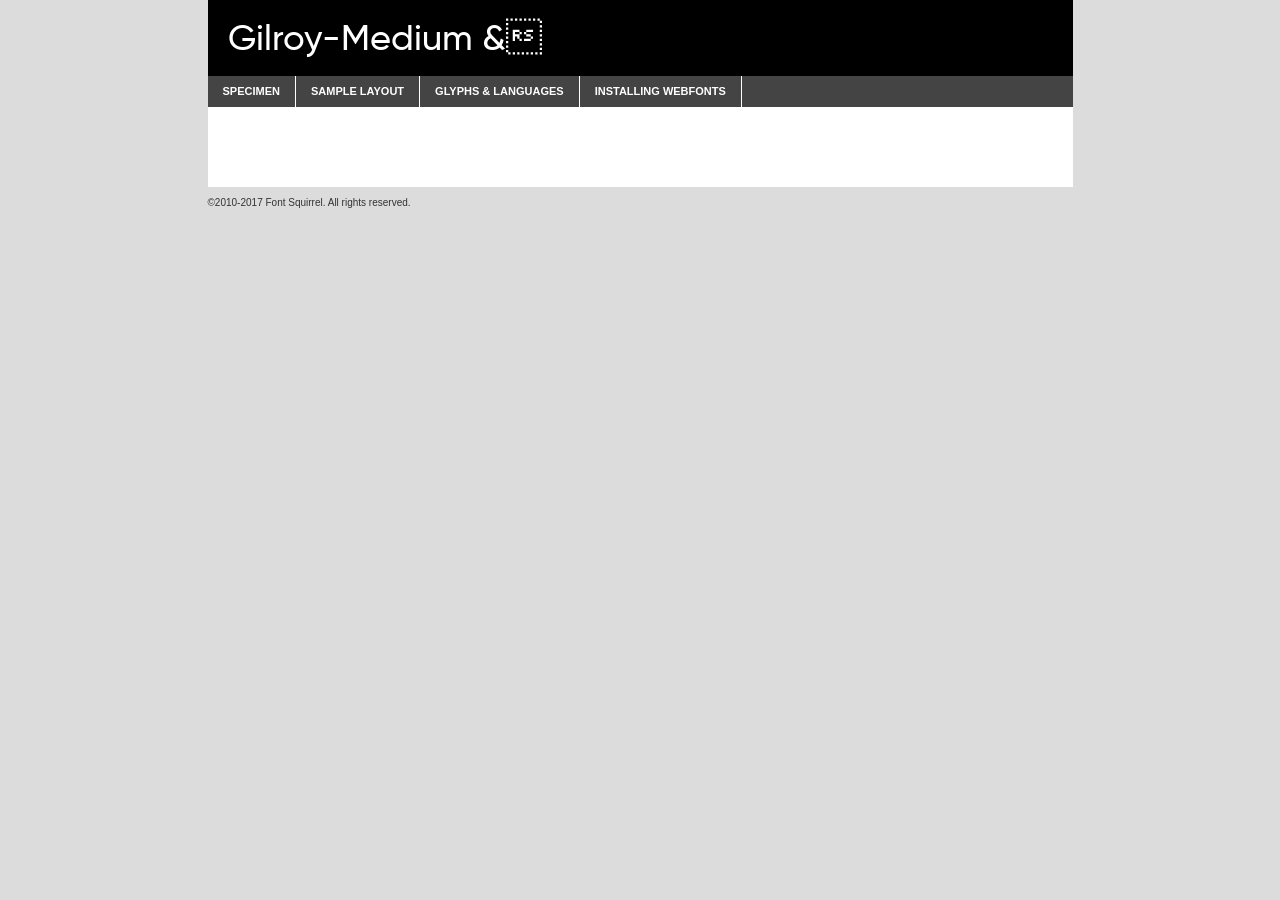
<file: fonts/gilroy-medium-demo.html>
<!DOCTYPE html PUBLIC "-//W3C//DTD XHTML 1.0 Transitional//EN"
	"http://www.w3.org/TR/xhtml1/DTD/xhtml1-transitional.dtd">

<html xmlns="http://www.w3.org/1999/xhtml" xml:lang="en" lang="en">
<head>
	<meta http-equiv="Content-Type" content="text/html; charset=utf-8" />
	<script src="http://ajax.googleapis.com/ajax/libs/jquery/1.7.2/jquery.min.js" type="text/javascript" charset="utf-8"></script>
	<script type="text/javascript">
	(function($){$.fn.easyTabs=function(option){var param=jQuery.extend({fadeSpeed:"fast",defaultContent:1,activeClass:'active'},option);$(this).each(function(){var thisId="#"+this.id;if(param.defaultContent==''){param.defaultContent=1;}
	if(typeof param.defaultContent=="number")
	{var defaultTab=$(thisId+" .tabs li:eq("+(param.defaultContent-1)+") a").attr('href').substr(1);}else{var defaultTab=param.defaultContent;}
	$(thisId+" .tabs li a").each(function(){var tabToHide=$(this).attr('href').substr(1);$("#"+tabToHide).addClass('easytabs-tab-content');});hideAll();changeContent(defaultTab);function hideAll(){$(thisId+" .easytabs-tab-content").hide();}
	function changeContent(tabId){hideAll();$(thisId+" .tabs li").removeClass(param.activeClass);$(thisId+" .tabs li a[href=#"+tabId+"]").closest('li').addClass(param.activeClass);if(param.fadeSpeed!="none")
	{$(thisId+" #"+tabId).fadeIn(param.fadeSpeed);}else{$(thisId+" #"+tabId).show();}}
	$(thisId+" .tabs li").click(function(){var tabId=$(this).find('a').attr('href').substr(1);changeContent(tabId);return false;});});}})(jQuery);
	</script>
	<link rel="stylesheet" href="specimen_files/specimen_stylesheet.css" type="text/css" charset="utf-8" />
	<link rel="stylesheet" href="stylesheet.css" type="text/css" charset="utf-8" />

	<style type="text/css">
					body{
				font-family: 'gilroy-mediumuploaded_file';
							}
		</style>

	<title>Gilroy-Medium & Specimen</title>
	
	
	<script type="text/javascript" charset="utf-8">
		$(document).ready(function() {
			$('#container').easyTabs({defaultContent:1});
		});
	</script>
</head>

<body>
<div id="container">
	<div id="header">
		Gilroy-Medium &	</div>
	<ul class="tabs">
		<li><a href="#specimen">Specimen</a></li>
		<li><a href="#layout">Sample Layout</a></li>
				<li><a href="#glyphs">Glyphs &amp; Languages</a></li>
		<li><a href="#installing">Installing Webfonts</a></li>
		
	</ul>
	
	<div id="main_content">

		
			<div id="specimen">
		
				<div class="section">
					<div class="grid12 firstcol">
						<div class="huge">AaBb</div>
					</div>
				</div>
		
				<div class="section">
					<div class="glyph_range">A&#x200B;B&#x200b;C&#x200b;D&#x200b;E&#x200b;F&#x200b;G&#x200b;H&#x200b;I&#x200b;J&#x200b;K&#x200b;L&#x200b;M&#x200b;N&#x200b;O&#x200b;P&#x200b;Q&#x200b;R&#x200b;S&#x200b;T&#x200b;U&#x200b;V&#x200b;W&#x200b;X&#x200b;Y&#x200b;Z&#x200b;a&#x200b;b&#x200b;c&#x200b;d&#x200b;e&#x200b;f&#x200b;g&#x200b;h&#x200b;i&#x200b;j&#x200b;k&#x200b;l&#x200b;m&#x200b;n&#x200b;o&#x200b;p&#x200b;q&#x200b;r&#x200b;s&#x200b;t&#x200b;u&#x200b;v&#x200b;w&#x200b;x&#x200b;y&#x200b;z&#x200b;1&#x200b;2&#x200b;3&#x200b;4&#x200b;5&#x200b;6&#x200b;7&#x200b;8&#x200b;9&#x200b;0&#x200b;&amp;&#x200b;.&#x200b;,&#x200b;?&#x200b;!&#x200b;&#64;&#x200b;(&#x200b;)&#x200b;#&#x200b;$&#x200b;%&#x200b;*&#x200b;+&#x200b;-&#x200b;=&#x200b;:&#x200b;;</div>
				</div>
				<div class="section">
					<div class="grid12 firstcol">
						<table class="sample_table">
							<tr><td>10</td><td class="size10">abcdefghijklmnopqrstuvwxyzABCDEFGHIJKLMNOPQRSTUVWXYZ0123456789abcdefghijklmnopqrstuvwxyzABCDEFGHIJKLMNOPQRSTUVWXYZ0123456789abcdefghijklmnopqrstuvwxyzABCDEFGHIJKLMNOPQRSTUVWXYZ</td></tr>
							<tr><td>11</td><td class="size11">abcdefghijklmnopqrstuvwxyzABCDEFGHIJKLMNOPQRSTUVWXYZ0123456789abcdefghijklmnopqrstuvwxyzABCDEFGHIJKLMNOPQRSTUVWXYZ0123456789abcdefghijklmnopqrstuvwxyzABCDEFGHIJKLMNOPQRSTUVWXYZ</td></tr>
							<tr><td>12</td><td class="size12">abcdefghijklmnopqrstuvwxyzABCDEFGHIJKLMNOPQRSTUVWXYZ0123456789abcdefghijklmnopqrstuvwxyzABCDEFGHIJKLMNOPQRSTUVWXYZ0123456789abcdefghijklmnopqrstuvwxyzABCDEFGHIJKLMNOPQRSTUVWXYZ</td></tr>
							<tr><td>13</td><td class="size13">abcdefghijklmnopqrstuvwxyzABCDEFGHIJKLMNOPQRSTUVWXYZ0123456789abcdefghijklmnopqrstuvwxyzABCDEFGHIJKLMNOPQRSTUVWXYZ0123456789abcdefghijklmnopqrstuvwxyzABCDEFGHIJKLMNOPQRSTUVWXYZ</td></tr>
							<tr><td>14</td><td class="size14">abcdefghijklmnopqrstuvwxyzABCDEFGHIJKLMNOPQRSTUVWXYZ0123456789abcdefghijklmnopqrstuvwxyzABCDEFGHIJKLMNOPQRSTUVWXYZ0123456789abcdefghijklmnopqrstuvwxyzABCDEFGHIJKLMNOPQRSTUVWXYZ</td></tr>
							<tr><td>16</td><td class="size16">abcdefghijklmnopqrstuvwxyzABCDEFGHIJKLMNOPQRSTUVWXYZ0123456789abcdefghijklmnopqrstuvwxyzABCDEFGHIJKLMNOPQRSTUVWXYZ</td></tr>
							<tr><td>18</td><td class="size18">abcdefghijklmnopqrstuvwxyzABCDEFGHIJKLMNOPQRSTUVWXYZ0123456789abcdefghijklmnopqrstuvwxyzABCDEFGHIJKLMNOPQRSTUVWXYZ</td></tr>
							<tr><td>20</td><td class="size20">abcdefghijklmnopqrstuvwxyzABCDEFGHIJKLMNOPQRSTUVWXYZ0123456789abcdefghijklmnopqrstuvwxyzABCDEFGHIJKLMNOPQRSTUVWXYZ</td></tr>
							<tr><td>24</td><td class="size24">abcdefghijklmnopqrstuvwxyzABCDEFGHIJKLMNOPQRSTUVWXYZ0123456789abcdefghijklmnopqrstuvwxyzABCDEFGHIJKLMNOPQRSTUVWXYZ</td></tr>
							<tr><td>30</td><td class="size30">abcdefghijklmnopqrstuvwxyzABCDEFGHIJKLMNOPQRSTUVWXYZ0123456789abcdefghijklmnopqrstuvwxyzABCDEFGHIJKLMNOPQRSTUVWXYZ</td></tr>
							<tr><td>36</td><td class="size36">abcdefghijklmnopqrstuvwxyzABCDEFGHIJKLMNOPQRSTUVWXYZ0123456789abcdefghijklmnopqrstuvwxyzABCDEFGHIJKLMNOPQRSTUVWXYZ</td></tr>
							<tr><td>48</td><td class="size48">abcdefghijklmnopqrstuvwxyzABCDEFGHIJKLMNOPQRSTUVWXYZ0123456789abcdefghijklmnopqrstuvwxyzABCDEFGHIJKLMNOPQRSTUVWXYZ</td></tr>
							<tr><td>60</td><td class="size60">abcdefghijklmnopqrstuvwxyzABCDEFGHIJKLMNOPQRSTUVWXYZ0123456789abcdefghijklmnopqrstuvwxyzABCDEFGHIJKLMNOPQRSTUVWXYZ</td></tr>
							<tr><td>72</td><td class="size72">abcdefghijklmnopqrstuvwxyzABCDEFGHIJKLMNOPQRSTUVWXYZ0123456789abcdefghijklmnopqrstuvwxyzABCDEFGHIJKLMNOPQRSTUVWXYZ</td></tr>
							<tr><td>90</td><td class="size90">abcdefghijklmnopqrstuvwxyzABCDEFGHIJKLMNOPQRSTUVWXYZ0123456789abcdefghijklmnopqrstuvwxyzABCDEFGHIJKLMNOPQRSTUVWXYZ</td></tr>
						</table>
				
					</div>
			
				</div>
		
		
		
								<div class="section" id="bodycomparison">


										<div id="xheight">
				<div class="fontbody">&#x25FC;&#x25FC;&#x25FC;&#x25FC;&#x25FC;&#x25FC;&#x25FC;&#x25FC;&#x25FC;&#x25FC;&#x25FC;&#x25FC;&#x25FC;&#x25FC;&#x25FC;&#x25FC;&#x25FC;&#x25FC;&#x25FC;&#x25FC;&#x25FC;&#x25FC;&#x25FC;&#x25FC;&#x25FC;&#x25FC;&#x25FC;&#x25FC;&#x25FC;&#x25FC;&#x25FC;&#x25FC;&#x25FC;&#x25FC;&#x25FC;&#x25FC;&#x25FC;&#x25FC;&#x25FC;&#x25FC;&#x25FC;&#x25FC;&#x25FC;&#x25FC;&#x25FC;&#x25FC;&#x25FC;&#x25FC;&#x25FC;&#x25FC;&#x25FC;&#x25FC;&#x25FC;&#x25FC;&#x25FC;&#x25FC;&#x25FC;&#x25FC;&#x25FC;&#x25FC;&#x25FC;&#x25FC;&#x25FC;&#x25FC;&#x25FC;&#x25FC;&#x25FC;&#x25FC;&#x25FC;&#x25FC;&#x25FC;&#x25FC;&#x25FC;&#x25FC;&#x25FC;&#x25FC;&#x25FC;&#x25FC;&#x25FC;&#x25FC;&#x25FC;&#x25FC;&#x25FC;&#x25FC;&#x25FC;&#x25FC;&#x25FC;&#x25FC;&#x25FC;&#x25FC;&#x25FC;&#x25FC;&#x25FC;&#x25FC;&#x25FC;&#x25FC;&#x25FC;&#x25FC;&#x25FC;body</div><div class="arialbody">body</div><div class="verdanabody">body</div><div class="georgiabody">body</div></div>
										<div class="fontbody" style="z-index:1">
											body<span>Gilroy-Medium &</span>
										</div>
										<div class="arialbody" style="z-index:1">
											body<span>Arial</span>
										</div>
										<div class="verdanabody" style="z-index:1">
											body<span>Verdana</span>
										</div>
										<div class="georgiabody" style="z-index:1">
											body<span>Georgia</span>
										</div>



								</div>
		
		
				<div class="section psample psample_row1" id="">
					
					<div class="grid2 firstcol">
						<p class="size10"><span>10.</span>Aenean lacinia bibendum nulla sed consectetur. Fusce dapibus, tellus ac cursus commodo, tortor mauris condimentum nibh, ut fermentum massa justo sit amet risus. Nullam id dolor id nibh ultricies vehicula ut id elit. Cum sociis natoque penatibus et magnis dis parturient montes, nascetur ridiculus mus. Nulla vitae elit libero, a pharetra augue.</p>
			
					</div>
					<div class="grid3">
						<p class="size11"><span>11.</span>Aenean lacinia bibendum nulla sed consectetur. Fusce dapibus, tellus ac cursus commodo, tortor mauris condimentum nibh, ut fermentum massa justo sit amet risus. Nullam id dolor id nibh ultricies vehicula ut id elit. Cum sociis natoque penatibus et magnis dis parturient montes, nascetur ridiculus mus. Nulla vitae elit libero, a pharetra augue.</p>
			
					</div>
					<div class="grid3">
						<p class="size12"><span>12.</span>Aenean lacinia bibendum nulla sed consectetur. Fusce dapibus, tellus ac cursus commodo, tortor mauris condimentum nibh, ut fermentum massa justo sit amet risus. Nullam id dolor id nibh ultricies vehicula ut id elit. Cum sociis natoque penatibus et magnis dis parturient montes, nascetur ridiculus mus. Nulla vitae elit libero, a pharetra augue.</p>
			
					</div>
					<div class="grid4">
						<p class="size13"><span>13.</span>Aenean lacinia bibendum nulla sed consectetur. Fusce dapibus, tellus ac cursus commodo, tortor mauris condimentum nibh, ut fermentum massa justo sit amet risus. Nullam id dolor id nibh ultricies vehicula ut id elit. Cum sociis natoque penatibus et magnis dis parturient montes, nascetur ridiculus mus. Nulla vitae elit libero, a pharetra augue.</p>
			
					</div>
					<div class="white_blend"></div>
					
				</div>
				<div class="section psample psample_row2" id="">
					<div class="grid3 firstcol">
						<p class="size14"><span>14.</span>Aenean lacinia bibendum nulla sed consectetur. Fusce dapibus, tellus ac cursus commodo, tortor mauris condimentum nibh, ut fermentum massa justo sit amet risus. Nullam id dolor id nibh ultricies vehicula ut id elit. Cum sociis natoque penatibus et magnis dis parturient montes, nascetur ridiculus mus. Nulla vitae elit libero, a pharetra augue.</p>
			
					</div>
					<div class="grid4">
						<p class="size16"><span>16.</span>Aenean lacinia bibendum nulla sed consectetur. Fusce dapibus, tellus ac cursus commodo, tortor mauris condimentum nibh, ut fermentum massa justo sit amet risus. Nullam id dolor id nibh ultricies vehicula ut id elit. Cum sociis natoque penatibus et magnis dis parturient montes, nascetur ridiculus mus. Nulla vitae elit libero, a pharetra augue.</p>
			
					</div>
					<div class="grid5">
						<p class="size18"><span>18.</span>Aenean lacinia bibendum nulla sed consectetur. Fusce dapibus, tellus ac cursus commodo, tortor mauris condimentum nibh, ut fermentum massa justo sit amet risus. Nullam id dolor id nibh ultricies vehicula ut id elit. Cum sociis natoque penatibus et magnis dis parturient montes, nascetur ridiculus mus. Nulla vitae elit libero, a pharetra augue.</p>
			
					</div>

					<div class="white_blend"></div>

				</div>
				
				<div class="section psample psample_row3" id="">
					<div class="grid5 firstcol">
						<p class="size20"><span>20.</span>Aenean lacinia bibendum nulla sed consectetur. Fusce dapibus, tellus ac cursus commodo, tortor mauris condimentum nibh, ut fermentum massa justo sit amet risus. Nullam id dolor id nibh ultricies vehicula ut id elit. Cum sociis natoque penatibus et magnis dis parturient montes, nascetur ridiculus mus. Nulla vitae elit libero, a pharetra augue.</p>
					</div>
					<div class="grid7">
						<p class="size24"><span>24.</span>Aenean lacinia bibendum nulla sed consectetur. Fusce dapibus, tellus ac cursus commodo, tortor mauris condimentum nibh, ut fermentum massa justo sit amet risus. Nullam id dolor id nibh ultricies vehicula ut id elit. Cum sociis natoque penatibus et magnis dis parturient montes, nascetur ridiculus mus. Nulla vitae elit libero, a pharetra augue.</p>
					</div>
					
					<div class="white_blend"></div>
					
				</div>
				
				<div class="section psample psample_row4" id="">
					<div class="grid12 firstcol">
						<p class="size30"><span>30.</span>Aenean lacinia bibendum nulla sed consectetur. Fusce dapibus, tellus ac cursus commodo, tortor mauris condimentum nibh, ut fermentum massa justo sit amet risus. Nullam id dolor id nibh ultricies vehicula ut id elit. Cum sociis natoque penatibus et magnis dis parturient montes, nascetur ridiculus mus. Nulla vitae elit libero, a pharetra augue.</p>
					</div>
					<div class="white_blend"></div>
					
				</div>
				
				
				
				<div class="section psample psample_row1 fullreverse">
					<div class="grid2 firstcol">
						<p class="size10"><span>10.</span>Aenean lacinia bibendum nulla sed consectetur. Fusce dapibus, tellus ac cursus commodo, tortor mauris condimentum nibh, ut fermentum massa justo sit amet risus. Nullam id dolor id nibh ultricies vehicula ut id elit. Cum sociis natoque penatibus et magnis dis parturient montes, nascetur ridiculus mus. Nulla vitae elit libero, a pharetra augue.</p>
			
					</div>
					<div class="grid3">
						<p class="size11"><span>11.</span>Aenean lacinia bibendum nulla sed consectetur. Fusce dapibus, tellus ac cursus commodo, tortor mauris condimentum nibh, ut fermentum massa justo sit amet risus. Nullam id dolor id nibh ultricies vehicula ut id elit. Cum sociis natoque penatibus et magnis dis parturient montes, nascetur ridiculus mus. Nulla vitae elit libero, a pharetra augue.</p>
			
					</div>
					<div class="grid3">
						<p class="size12"><span>12.</span>Aenean lacinia bibendum nulla sed consectetur. Fusce dapibus, tellus ac cursus commodo, tortor mauris condimentum nibh, ut fermentum massa justo sit amet risus. Nullam id dolor id nibh ultricies vehicula ut id elit. Cum sociis natoque penatibus et magnis dis parturient montes, nascetur ridiculus mus. Nulla vitae elit libero, a pharetra augue.</p>
			
					</div>
					<div class="grid4">
						<p class="size13"><span>13.</span>Aenean lacinia bibendum nulla sed consectetur. Fusce dapibus, tellus ac cursus commodo, tortor mauris condimentum nibh, ut fermentum massa justo sit amet risus. Nullam id dolor id nibh ultricies vehicula ut id elit. Cum sociis natoque penatibus et magnis dis parturient montes, nascetur ridiculus mus. Nulla vitae elit libero, a pharetra augue.</p>
			
					</div>
					<div class="black_blend"></div>
					
				</div>
				
				<div class="section psample psample_row2 fullreverse">
					<div class="grid3 firstcol">
						<p class="size14"><span>14.</span>Aenean lacinia bibendum nulla sed consectetur. Fusce dapibus, tellus ac cursus commodo, tortor mauris condimentum nibh, ut fermentum massa justo sit amet risus. Nullam id dolor id nibh ultricies vehicula ut id elit. Cum sociis natoque penatibus et magnis dis parturient montes, nascetur ridiculus mus. Nulla vitae elit libero, a pharetra augue.</p>
			
					</div>
					<div class="grid4">
						<p class="size16"><span>16.</span>Aenean lacinia bibendum nulla sed consectetur. Fusce dapibus, tellus ac cursus commodo, tortor mauris condimentum nibh, ut fermentum massa justo sit amet risus. Nullam id dolor id nibh ultricies vehicula ut id elit. Cum sociis natoque penatibus et magnis dis parturient montes, nascetur ridiculus mus. Nulla vitae elit libero, a pharetra augue.</p>
			
					</div>
					<div class="grid5">
						<p class="size18"><span>18.</span>Aenean lacinia bibendum nulla sed consectetur. Fusce dapibus, tellus ac cursus commodo, tortor mauris condimentum nibh, ut fermentum massa justo sit amet risus. Nullam id dolor id nibh ultricies vehicula ut id elit. Cum sociis natoque penatibus et magnis dis parturient montes, nascetur ridiculus mus. Nulla vitae elit libero, a pharetra augue.</p>
			
					</div>
					<div class="black_blend"></div>

				</div>
				
				<div class="section psample fullreverse psample_row3" id="">
					<div class="grid5 firstcol">
						<p class="size20"><span>20.</span>Aenean lacinia bibendum nulla sed consectetur. Fusce dapibus, tellus ac cursus commodo, tortor mauris condimentum nibh, ut fermentum massa justo sit amet risus. Nullam id dolor id nibh ultricies vehicula ut id elit. Cum sociis natoque penatibus et magnis dis parturient montes, nascetur ridiculus mus. Nulla vitae elit libero, a pharetra augue.</p>
					</div>
					<div class="grid7">
						<p class="size24"><span>24.</span>Aenean lacinia bibendum nulla sed consectetur. Fusce dapibus, tellus ac cursus commodo, tortor mauris condimentum nibh, ut fermentum massa justo sit amet risus. Nullam id dolor id nibh ultricies vehicula ut id elit. Cum sociis natoque penatibus et magnis dis parturient montes, nascetur ridiculus mus. Nulla vitae elit libero, a pharetra augue.</p>
					</div>
					
					<div class="black_blend"></div>
					
				</div>
				
				<div class="section psample fullreverse psample_row4" id="" style="border-bottom: 20px #000 solid;">
					<div class="grid12 firstcol">
						<p class="size30"><span>30.</span>Aenean lacinia bibendum nulla sed consectetur. Fusce dapibus, tellus ac cursus commodo, tortor mauris condimentum nibh, ut fermentum massa justo sit amet risus. Nullam id dolor id nibh ultricies vehicula ut id elit. Cum sociis natoque penatibus et magnis dis parturient montes, nascetur ridiculus mus. Nulla vitae elit libero, a pharetra augue.</p>
					</div>
					<div class="black_blend"></div>
					
				</div>
				
				
				
				
			</div>
			
			<div id="layout">
				
				<div class="section">
					
					<div class="grid12 firstcol">
						<h1>Lorem Ipsum Dolor</h1>
						<h2>Etiam porta sem malesuada magna mollis euismod</h2>
						
						<p class="byline">By <a href="#link">Aenean Lacinia</a></p>
					</div>
				</div>
				<div class="section">
					<div class="grid8 firstcol">
						<p class="large">Donec sed odio dui. Morbi leo risus, porta ac consectetur ac, vestibulum at eros. Fusce dapibus, tellus ac cursus commodo, tortor mauris condimentum nibh, ut fermentum massa justo sit amet risus. </p>

						
						<h3>Pellentesque ornare sem</h3>

						<p>Maecenas sed diam eget risus varius blandit sit amet non magna. Maecenas faucibus mollis interdum. Donec ullamcorper nulla non metus auctor fringilla. Nullam id dolor id nibh ultricies vehicula ut id elit. Nullam id dolor id nibh ultricies vehicula ut id elit. </p>

						<p>Aenean eu leo quam. Pellentesque ornare sem lacinia quam venenatis vestibulum. Lorem ipsum dolor sit amet, consectetur adipiscing elit. Cum sociis natoque penatibus et magnis dis parturient montes, nascetur ridiculus mus. </p>

						<p>Nulla vitae elit libero, a pharetra augue. Praesent commodo cursus magna, vel scelerisque nisl consectetur et. Aenean lacinia bibendum nulla sed consectetur. </p>

						<p>Nullam quis risus eget urna mollis ornare vel eu leo. Nullam quis risus eget urna mollis ornare vel eu leo. Maecenas sed diam eget risus varius blandit sit amet non magna. Donec ullamcorper nulla non metus auctor fringilla. </p>

						<h3>Cras mattis consectetur</h3>

						<p>Aenean eu leo quam. Pellentesque ornare sem lacinia quam venenatis vestibulum. Aenean lacinia bibendum nulla sed consectetur. Integer posuere erat a ante venenatis dapibus posuere velit aliquet. Cras mattis consectetur purus sit amet fermentum. </p>

						<p>Nullam id dolor id nibh ultricies vehicula ut id elit. Nullam quis risus eget urna mollis ornare vel eu leo. Cras mattis consectetur purus sit amet fermentum.</p>
					</div>
					
					<div class="grid4 sidebar">
						
						<div class="box reverse">
							<p class="last">Nullam quis risus eget urna mollis ornare vel eu leo. Donec ullamcorper nulla non metus auctor fringilla. Cras mattis consectetur purus sit amet fermentum. Sed posuere consectetur est at lobortis. Lorem ipsum dolor sit amet, consectetur adipiscing elit. </p>
						</div>
						
						<p class="caption">Maecenas sed diam eget risus varius.</p>

						<p>Vestibulum id ligula porta felis euismod semper. Integer posuere erat a ante venenatis dapibus posuere velit aliquet. Vestibulum id ligula porta felis euismod semper. Sed posuere consectetur est at lobortis. Maecenas sed diam eget risus varius blandit sit amet non magna. Fusce dapibus, tellus ac cursus commodo, tortor mauris condimentum nibh, ut fermentum massa justo sit amet risus. </p>

					

						<p>Duis mollis, est non commodo luctus, nisi erat porttitor ligula, eget lacinia odio sem nec elit. Aenean lacinia bibendum nulla sed consectetur. Vivamus sagittis lacus vel augue laoreet rutrum faucibus dolor auctor. Aenean lacinia bibendum nulla sed consectetur. Nullam quis risus eget urna mollis ornare vel eu leo. </p>

						<p>Praesent commodo cursus magna, vel scelerisque nisl consectetur et. Donec ullamcorper nulla non metus auctor fringilla. Maecenas faucibus mollis interdum. Fusce dapibus, tellus ac cursus commodo, tortor mauris condimentum nibh, ut fermentum massa justo sit amet risus. </p>

					</div>
				</div>
				
			</div>


			



		<div id="glyphs">
			<div class="section">
				<div class="grid12 firstcol">
			
				<h1>Language Support</h1>
				<p>The subset of Gilroy-Medium & in this kit supports the following languages:<br />
			
					Albanian, Basque, Breton, Chamorro, Danish, Dutch, English, Faroese, Finnish, French, Frisian, Galician, German, Icelandic, Italian, Malagasy, Norwegian, Portuguese, Spanish, Alsatian, Aragonese, Arapaho, Arrernte, Asturian, Aymara, Bislama, Cebuano, Corsican, Fijian, French_creole, Genoese, Gilbertese, Greenlandic, Haitian_creole, Hiligaynon, Hmong, Hopi, Ibanag, Iloko_ilokano, Indonesian, Interglossa_glosa, Interlingua, Irish_gaelic, Jerriais, Lojban, Lombard, Luxembourgeois, Manx, Mohawk, Norfolk_pitcairnese, Occitan, Oromo, Pangasinan, Papiamento, Piedmontese, Potawatomi, Rhaeto-romance, Romansh, Rotokas, Sami_lule, Samoan, Sardinian, Scots_gaelic, Seychelles_creole, Shona, Sicilian, Somali, Southern_ndebele, Swahili, Swati_swazi, Tagalog_filipino_pilipino, Tetum, Tok_pisin, Uyghur_latinized, Volapuk, Walloon, Warlpiri, Xhosa, Yapese, Zulu, Latinbasic, Ubasic, Demo				</p>
				<h1>Glyph Chart</h1>
				<p>The subset of Gilroy-Medium & in this kit includes all the glyphs listed below. Unicode entities are included above each glyph to help you insert individual characters into your layout.</p>
				<div id="glyph_chart">
			
																				 <div><p>&amp;#13;</p>&#13;</div>
																				 <div><p>&amp;#32;</p>&#32;</div>
																				 <div><p>&amp;#33;</p>&#33;</div>
																				 <div><p>&amp;#34;</p>&#34;</div>
																				 <div><p>&amp;#35;</p>&#35;</div>
																				 <div><p>&amp;#36;</p>&#36;</div>
																				 <div><p>&amp;#37;</p>&#37;</div>
																				 <div><p>&amp;#38;</p>&#38;</div>
																				 <div><p>&amp;#39;</p>&#39;</div>
																				 <div><p>&amp;#40;</p>&#40;</div>
																				 <div><p>&amp;#41;</p>&#41;</div>
																				 <div><p>&amp;#42;</p>&#42;</div>
																				 <div><p>&amp;#43;</p>&#43;</div>
																				 <div><p>&amp;#44;</p>&#44;</div>
																				 <div><p>&amp;#45;</p>&#45;</div>
																				 <div><p>&amp;#46;</p>&#46;</div>
																				 <div><p>&amp;#47;</p>&#47;</div>
																				 <div><p>&amp;#48;</p>&#48;</div>
																				 <div><p>&amp;#49;</p>&#49;</div>
																				 <div><p>&amp;#50;</p>&#50;</div>
																				 <div><p>&amp;#51;</p>&#51;</div>
																				 <div><p>&amp;#52;</p>&#52;</div>
																				 <div><p>&amp;#53;</p>&#53;</div>
																				 <div><p>&amp;#54;</p>&#54;</div>
																				 <div><p>&amp;#55;</p>&#55;</div>
																				 <div><p>&amp;#56;</p>&#56;</div>
																				 <div><p>&amp;#57;</p>&#57;</div>
																				 <div><p>&amp;#58;</p>&#58;</div>
																				 <div><p>&amp;#59;</p>&#59;</div>
																				 <div><p>&amp;#60;</p>&#60;</div>
																				 <div><p>&amp;#61;</p>&#61;</div>
																				 <div><p>&amp;#62;</p>&#62;</div>
																				 <div><p>&amp;#63;</p>&#63;</div>
																				 <div><p>&amp;#64;</p>&#64;</div>
																				 <div><p>&amp;#65;</p>&#65;</div>
																				 <div><p>&amp;#66;</p>&#66;</div>
																				 <div><p>&amp;#67;</p>&#67;</div>
																				 <div><p>&amp;#68;</p>&#68;</div>
																				 <div><p>&amp;#69;</p>&#69;</div>
																				 <div><p>&amp;#70;</p>&#70;</div>
																				 <div><p>&amp;#71;</p>&#71;</div>
																				 <div><p>&amp;#72;</p>&#72;</div>
																				 <div><p>&amp;#73;</p>&#73;</div>
																				 <div><p>&amp;#74;</p>&#74;</div>
																				 <div><p>&amp;#75;</p>&#75;</div>
																				 <div><p>&amp;#76;</p>&#76;</div>
																				 <div><p>&amp;#77;</p>&#77;</div>
																				 <div><p>&amp;#78;</p>&#78;</div>
																				 <div><p>&amp;#79;</p>&#79;</div>
																				 <div><p>&amp;#80;</p>&#80;</div>
																				 <div><p>&amp;#81;</p>&#81;</div>
																				 <div><p>&amp;#82;</p>&#82;</div>
																				 <div><p>&amp;#83;</p>&#83;</div>
																				 <div><p>&amp;#84;</p>&#84;</div>
																				 <div><p>&amp;#85;</p>&#85;</div>
																				 <div><p>&amp;#86;</p>&#86;</div>
																				 <div><p>&amp;#87;</p>&#87;</div>
																				 <div><p>&amp;#88;</p>&#88;</div>
																				 <div><p>&amp;#89;</p>&#89;</div>
																				 <div><p>&amp;#90;</p>&#90;</div>
																				 <div><p>&amp;#91;</p>&#91;</div>
																				 <div><p>&amp;#92;</p>&#92;</div>
																				 <div><p>&amp;#93;</p>&#93;</div>
																				 <div><p>&amp;#94;</p>&#94;</div>
																				 <div><p>&amp;#95;</p>&#95;</div>
																				 <div><p>&amp;#96;</p>&#96;</div>
																				 <div><p>&amp;#97;</p>&#97;</div>
																				 <div><p>&amp;#98;</p>&#98;</div>
																				 <div><p>&amp;#99;</p>&#99;</div>
																				 <div><p>&amp;#100;</p>&#100;</div>
																				 <div><p>&amp;#101;</p>&#101;</div>
																				 <div><p>&amp;#102;</p>&#102;</div>
																				 <div><p>&amp;#103;</p>&#103;</div>
																				 <div><p>&amp;#104;</p>&#104;</div>
																				 <div><p>&amp;#105;</p>&#105;</div>
																				 <div><p>&amp;#106;</p>&#106;</div>
																				 <div><p>&amp;#107;</p>&#107;</div>
																				 <div><p>&amp;#108;</p>&#108;</div>
																				 <div><p>&amp;#109;</p>&#109;</div>
																				 <div><p>&amp;#110;</p>&#110;</div>
																				 <div><p>&amp;#111;</p>&#111;</div>
																				 <div><p>&amp;#112;</p>&#112;</div>
																				 <div><p>&amp;#113;</p>&#113;</div>
																				 <div><p>&amp;#114;</p>&#114;</div>
																				 <div><p>&amp;#115;</p>&#115;</div>
																				 <div><p>&amp;#116;</p>&#116;</div>
																				 <div><p>&amp;#117;</p>&#117;</div>
																				 <div><p>&amp;#118;</p>&#118;</div>
																				 <div><p>&amp;#119;</p>&#119;</div>
																				 <div><p>&amp;#120;</p>&#120;</div>
																				 <div><p>&amp;#121;</p>&#121;</div>
																				 <div><p>&amp;#122;</p>&#122;</div>
																				 <div><p>&amp;#123;</p>&#123;</div>
																				 <div><p>&amp;#124;</p>&#124;</div>
																				 <div><p>&amp;#125;</p>&#125;</div>
																				 <div><p>&amp;#126;</p>&#126;</div>
																				 <div><p>&amp;#160;</p>&#160;</div>
																				 <div><p>&amp;#161;</p>&#161;</div>
																				 <div><p>&amp;#162;</p>&#162;</div>
																				 <div><p>&amp;#163;</p>&#163;</div>
																				 <div><p>&amp;#164;</p>&#164;</div>
																				 <div><p>&amp;#165;</p>&#165;</div>
																				 <div><p>&amp;#166;</p>&#166;</div>
																				 <div><p>&amp;#167;</p>&#167;</div>
																				 <div><p>&amp;#168;</p>&#168;</div>
																				 <div><p>&amp;#169;</p>&#169;</div>
																				 <div><p>&amp;#171;</p>&#171;</div>
																				 <div><p>&amp;#172;</p>&#172;</div>
																				 <div><p>&amp;#173;</p>&#173;</div>
																				 <div><p>&amp;#174;</p>&#174;</div>
																				 <div><p>&amp;#175;</p>&#175;</div>
																				 <div><p>&amp;#176;</p>&#176;</div>
																				 <div><p>&amp;#177;</p>&#177;</div>
																				 <div><p>&amp;#180;</p>&#180;</div>
																				 <div><p>&amp;#181;</p>&#181;</div>
																				 <div><p>&amp;#182;</p>&#182;</div>
																				 <div><p>&amp;#183;</p>&#183;</div>
																				 <div><p>&amp;#184;</p>&#184;</div>
																				 <div><p>&amp;#187;</p>&#187;</div>
																				 <div><p>&amp;#188;</p>&#188;</div>
																				 <div><p>&amp;#189;</p>&#189;</div>
																				 <div><p>&amp;#190;</p>&#190;</div>
																				 <div><p>&amp;#191;</p>&#191;</div>
																				 <div><p>&amp;#192;</p>&#192;</div>
																				 <div><p>&amp;#193;</p>&#193;</div>
																				 <div><p>&amp;#194;</p>&#194;</div>
																				 <div><p>&amp;#195;</p>&#195;</div>
																				 <div><p>&amp;#196;</p>&#196;</div>
																				 <div><p>&amp;#197;</p>&#197;</div>
																				 <div><p>&amp;#198;</p>&#198;</div>
																				 <div><p>&amp;#199;</p>&#199;</div>
																				 <div><p>&amp;#200;</p>&#200;</div>
																				 <div><p>&amp;#201;</p>&#201;</div>
																				 <div><p>&amp;#202;</p>&#202;</div>
																				 <div><p>&amp;#203;</p>&#203;</div>
																				 <div><p>&amp;#204;</p>&#204;</div>
																				 <div><p>&amp;#205;</p>&#205;</div>
																				 <div><p>&amp;#206;</p>&#206;</div>
																				 <div><p>&amp;#207;</p>&#207;</div>
																				 <div><p>&amp;#208;</p>&#208;</div>
																				 <div><p>&amp;#209;</p>&#209;</div>
																				 <div><p>&amp;#210;</p>&#210;</div>
																				 <div><p>&amp;#211;</p>&#211;</div>
																				 <div><p>&amp;#212;</p>&#212;</div>
																				 <div><p>&amp;#213;</p>&#213;</div>
																				 <div><p>&amp;#214;</p>&#214;</div>
																				 <div><p>&amp;#215;</p>&#215;</div>
																				 <div><p>&amp;#216;</p>&#216;</div>
																				 <div><p>&amp;#217;</p>&#217;</div>
																				 <div><p>&amp;#218;</p>&#218;</div>
																				 <div><p>&amp;#219;</p>&#219;</div>
																				 <div><p>&amp;#220;</p>&#220;</div>
																				 <div><p>&amp;#221;</p>&#221;</div>
																				 <div><p>&amp;#222;</p>&#222;</div>
																				 <div><p>&amp;#223;</p>&#223;</div>
																				 <div><p>&amp;#224;</p>&#224;</div>
																				 <div><p>&amp;#225;</p>&#225;</div>
																				 <div><p>&amp;#226;</p>&#226;</div>
																				 <div><p>&amp;#227;</p>&#227;</div>
																				 <div><p>&amp;#228;</p>&#228;</div>
																				 <div><p>&amp;#229;</p>&#229;</div>
																				 <div><p>&amp;#230;</p>&#230;</div>
																				 <div><p>&amp;#231;</p>&#231;</div>
																				 <div><p>&amp;#232;</p>&#232;</div>
																				 <div><p>&amp;#233;</p>&#233;</div>
																				 <div><p>&amp;#234;</p>&#234;</div>
																				 <div><p>&amp;#235;</p>&#235;</div>
																				 <div><p>&amp;#236;</p>&#236;</div>
																				 <div><p>&amp;#237;</p>&#237;</div>
																				 <div><p>&amp;#238;</p>&#238;</div>
																				 <div><p>&amp;#239;</p>&#239;</div>
																				 <div><p>&amp;#240;</p>&#240;</div>
																				 <div><p>&amp;#241;</p>&#241;</div>
																				 <div><p>&amp;#242;</p>&#242;</div>
																				 <div><p>&amp;#243;</p>&#243;</div>
																				 <div><p>&amp;#244;</p>&#244;</div>
																				 <div><p>&amp;#245;</p>&#245;</div>
																				 <div><p>&amp;#246;</p>&#246;</div>
																				 <div><p>&amp;#247;</p>&#247;</div>
																				 <div><p>&amp;#248;</p>&#248;</div>
																				 <div><p>&amp;#249;</p>&#249;</div>
																				 <div><p>&amp;#250;</p>&#250;</div>
																				 <div><p>&amp;#251;</p>&#251;</div>
																				 <div><p>&amp;#252;</p>&#252;</div>
																				 <div><p>&amp;#253;</p>&#253;</div>
																				 <div><p>&amp;#254;</p>&#254;</div>
																				 <div><p>&amp;#255;</p>&#255;</div>
																				 <div><p>&amp;#338;</p>&#338;</div>
																				 <div><p>&amp;#339;</p>&#339;</div>
																				 <div><p>&amp;#376;</p>&#376;</div>
																				 <div><p>&amp;#710;</p>&#710;</div>
																				 <div><p>&amp;#732;</p>&#732;</div>
																				 <div><p>&amp;#8192;</p>&#8192;</div>
																				 <div><p>&amp;#8193;</p>&#8193;</div>
																				 <div><p>&amp;#8194;</p>&#8194;</div>
																				 <div><p>&amp;#8195;</p>&#8195;</div>
																				 <div><p>&amp;#8196;</p>&#8196;</div>
																				 <div><p>&amp;#8197;</p>&#8197;</div>
																				 <div><p>&amp;#8198;</p>&#8198;</div>
																				 <div><p>&amp;#8199;</p>&#8199;</div>
																				 <div><p>&amp;#8200;</p>&#8200;</div>
																				 <div><p>&amp;#8201;</p>&#8201;</div>
																				 <div><p>&amp;#8202;</p>&#8202;</div>
																				 <div><p>&amp;#8208;</p>&#8208;</div>
																				 <div><p>&amp;#8209;</p>&#8209;</div>
																				 <div><p>&amp;#8210;</p>&#8210;</div>
																				 <div><p>&amp;#8211;</p>&#8211;</div>
																				 <div><p>&amp;#8212;</p>&#8212;</div>
																				 <div><p>&amp;#8216;</p>&#8216;</div>
																				 <div><p>&amp;#8217;</p>&#8217;</div>
																				 <div><p>&amp;#8218;</p>&#8218;</div>
																				 <div><p>&amp;#8220;</p>&#8220;</div>
																				 <div><p>&amp;#8221;</p>&#8221;</div>
																				 <div><p>&amp;#8222;</p>&#8222;</div>
																				 <div><p>&amp;#8226;</p>&#8226;</div>
																				 <div><p>&amp;#8230;</p>&#8230;</div>
																				 <div><p>&amp;#8239;</p>&#8239;</div>
																				 <div><p>&amp;#8249;</p>&#8249;</div>
																				 <div><p>&amp;#8250;</p>&#8250;</div>
																				 <div><p>&amp;#8287;</p>&#8287;</div>
																				 <div><p>&amp;#8364;</p>&#8364;</div>
																				 <div><p>&amp;#8482;</p>&#8482;</div>
																				 <div><p>&amp;#9724;</p>&#9724;</div>
																				 <div><p>&amp;#64257;</p>&#64257;</div>
																				 <div><p>&amp;#64258;</p>&#64258;</div>
																				 <div><p>&amp;#64259;</p>&#64259;</div>
																				 <div><p>&amp;#64260;</p>&#64260;</div>
																																						</div>	
				</div>
		
		
			</div>
		</div>
		
		
		<div id="specs">
			
		</div>
	
		<div id="installing">
			<div class="section">
				<div class="grid7 firstcol">
					<h1>Installing Webfonts</h1>
					
					<p>Webfonts are supported by all major browser platforms but not all in the same way. There are currently four different font formats that must be included in order to target all browsers. This includes TTF, WOFF, EOT and SVG.</p>
					
					<h2>1. Upload your webfonts</h2>
					<p>You must upload your webfont kit to your website. They should be in or near the same directory as your CSS files.</p>
					
					<h2>2. Include the webfont stylesheet</h2>
					<p>A special CSS @font-face declaration helps the various browsers select the appropriate font it needs without causing you a bunch of headaches. Learn more about this syntax by reading the <a href="https://www.fontspring.com/blog/further-hardening-of-the-bulletproof-syntax">Fontspring blog post</a> about it. The code for it is as follows:</p>


<code>
@font-face{ 
	font-family: 'MyWebFont';
	src: url('WebFont.eot');
	src: url('WebFont.eot?#iefix') format('embedded-opentype'),
	     url('WebFont.woff') format('woff'),
	     url('WebFont.ttf') format('truetype'),
	     url('WebFont.svg#webfont') format('svg');
}
</code>

	<p>We've already gone ahead and generated the code for you. All you have to do is link to the stylesheet in your HTML, like this:</p>
	<code>&lt;link rel=&quot;stylesheet&quot; href=&quot;stylesheet.css&quot; type=&quot;text/css&quot; charset=&quot;utf-8&quot; /&gt;</code>

					<h2>3. Modify your own stylesheet</h2>
					<p>To take advantage of your new fonts, you must tell your stylesheet to use them. Look at the original @font-face declaration above and find the property called "font-family." The name linked there will be what you use to reference the font. Prepend that webfont name to the font stack in the "font-family" property, inside the selector you want to change. For example:</p>
<code>p { font-family: 'WebFont', Arial, sans-serif; }</code>

<h2>4. Test</h2>
<p>Getting webfonts to work cross-browser <em>can</em> be tricky. Use the information in the sidebar to help you if you find that fonts aren't loading in a particular browser.</p>
				</div>
				
				<div class="grid5 sidebar">
					<div class="box">
						<h2>Troubleshooting<br />Font-Face Problems</h2>
						<p>Having trouble getting your webfonts to load in your new website? Here are some tips to sort out what might be the problem.</p>

						<h3>Fonts not showing in any browser</h3>

						<p>This sounds like you need to work on the plumbing. You either did not upload the fonts to the correct directory, or you did not link the fonts properly in the CSS. If you've confirmed that all this is correct and you still have a problem, take a look at your .htaccess file and see if requests are getting intercepted.</p>

						<h3>Fonts not loading in iPhone or iPad</h3>

						<p>The most common problem here is that you are serving the fonts from an IIS server. IIS refuses to serve files that have unknown MIME types. If that is the case, you must set the MIME type for SVG to "image/svg+xml" in the server settings. Follow these instructions from Microsoft if you need help.</p>

						<h3>Fonts not loading in Firefox</h3>

						<p>The primary reason for this failure? You are still using a version Firefox older than 3.5. So upgrade already! If that isn't it, then you are very likely serving fonts from a different domain. Firefox requires that all font assets be served from the same domain. Lastly it is possible that you need to add WOFF to your list of MIME types (if you are serving via IIS.)</p>

						<h3>Fonts not loading in IE</h3>

						<p>Are you looking at Internet Explorer on an actual Windows machine or are you cheating by using a service like Adobe BrowserLab? Many of these screenshot services do not render @font-face for IE. Best to test it on a real machine.</p>

						<h3>Fonts not loading in IE9</h3>

						<p>IE9, like Firefox, requires that fonts be served from the same domain as the website. Make sure that is the case.</p>
					</div>
				</div>
			</div>
			
		</div>
	
	</div>
	<div id="footer">
		<p>&copy;2010-2017 Font Squirrel. All rights reserved.</p>
	</div>
</div>
</body>
</html>
</file>
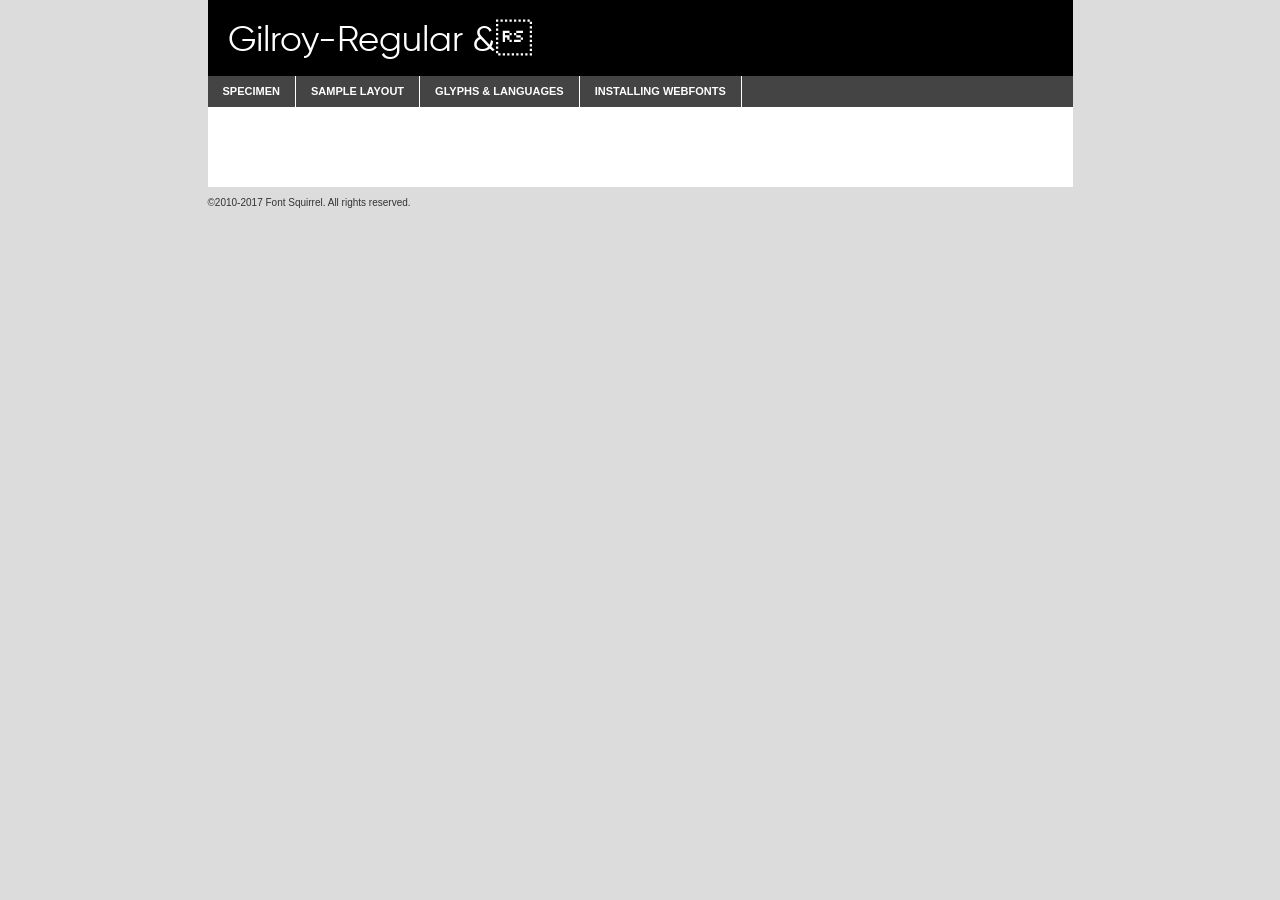
<file: fonts/gilroy-regular-demo.html>
<!DOCTYPE html PUBLIC "-//W3C//DTD XHTML 1.0 Transitional//EN"
	"http://www.w3.org/TR/xhtml1/DTD/xhtml1-transitional.dtd">

<html xmlns="http://www.w3.org/1999/xhtml" xml:lang="en" lang="en">
<head>
	<meta http-equiv="Content-Type" content="text/html; charset=utf-8" />
	<script src="http://ajax.googleapis.com/ajax/libs/jquery/1.7.2/jquery.min.js" type="text/javascript" charset="utf-8"></script>
	<script type="text/javascript">
	(function($){$.fn.easyTabs=function(option){var param=jQuery.extend({fadeSpeed:"fast",defaultContent:1,activeClass:'active'},option);$(this).each(function(){var thisId="#"+this.id;if(param.defaultContent==''){param.defaultContent=1;}
	if(typeof param.defaultContent=="number")
	{var defaultTab=$(thisId+" .tabs li:eq("+(param.defaultContent-1)+") a").attr('href').substr(1);}else{var defaultTab=param.defaultContent;}
	$(thisId+" .tabs li a").each(function(){var tabToHide=$(this).attr('href').substr(1);$("#"+tabToHide).addClass('easytabs-tab-content');});hideAll();changeContent(defaultTab);function hideAll(){$(thisId+" .easytabs-tab-content").hide();}
	function changeContent(tabId){hideAll();$(thisId+" .tabs li").removeClass(param.activeClass);$(thisId+" .tabs li a[href=#"+tabId+"]").closest('li').addClass(param.activeClass);if(param.fadeSpeed!="none")
	{$(thisId+" #"+tabId).fadeIn(param.fadeSpeed);}else{$(thisId+" #"+tabId).show();}}
	$(thisId+" .tabs li").click(function(){var tabId=$(this).find('a').attr('href').substr(1);changeContent(tabId);return false;});});}})(jQuery);
	</script>
	<link rel="stylesheet" href="specimen_files/specimen_stylesheet.css" type="text/css" charset="utf-8" />
	<link rel="stylesheet" href="stylesheet.css" type="text/css" charset="utf-8" />

	<style type="text/css">
					body{
				font-family: 'gilroy-regularuploaded_file';
							}
		</style>

	<title>Gilroy-Regular & Specimen</title>
	
	
	<script type="text/javascript" charset="utf-8">
		$(document).ready(function() {
			$('#container').easyTabs({defaultContent:1});
		});
	</script>
</head>

<body>
<div id="container">
	<div id="header">
		Gilroy-Regular &	</div>
	<ul class="tabs">
		<li><a href="#specimen">Specimen</a></li>
		<li><a href="#layout">Sample Layout</a></li>
				<li><a href="#glyphs">Glyphs &amp; Languages</a></li>
		<li><a href="#installing">Installing Webfonts</a></li>
		
	</ul>
	
	<div id="main_content">

		
			<div id="specimen">
		
				<div class="section">
					<div class="grid12 firstcol">
						<div class="huge">AaBb</div>
					</div>
				</div>
		
				<div class="section">
					<div class="glyph_range">A&#x200B;B&#x200b;C&#x200b;D&#x200b;E&#x200b;F&#x200b;G&#x200b;H&#x200b;I&#x200b;J&#x200b;K&#x200b;L&#x200b;M&#x200b;N&#x200b;O&#x200b;P&#x200b;Q&#x200b;R&#x200b;S&#x200b;T&#x200b;U&#x200b;V&#x200b;W&#x200b;X&#x200b;Y&#x200b;Z&#x200b;a&#x200b;b&#x200b;c&#x200b;d&#x200b;e&#x200b;f&#x200b;g&#x200b;h&#x200b;i&#x200b;j&#x200b;k&#x200b;l&#x200b;m&#x200b;n&#x200b;o&#x200b;p&#x200b;q&#x200b;r&#x200b;s&#x200b;t&#x200b;u&#x200b;v&#x200b;w&#x200b;x&#x200b;y&#x200b;z&#x200b;1&#x200b;2&#x200b;3&#x200b;4&#x200b;5&#x200b;6&#x200b;7&#x200b;8&#x200b;9&#x200b;0&#x200b;&amp;&#x200b;.&#x200b;,&#x200b;?&#x200b;!&#x200b;&#64;&#x200b;(&#x200b;)&#x200b;#&#x200b;$&#x200b;%&#x200b;*&#x200b;+&#x200b;-&#x200b;=&#x200b;:&#x200b;;</div>
				</div>
				<div class="section">
					<div class="grid12 firstcol">
						<table class="sample_table">
							<tr><td>10</td><td class="size10">abcdefghijklmnopqrstuvwxyzABCDEFGHIJKLMNOPQRSTUVWXYZ0123456789abcdefghijklmnopqrstuvwxyzABCDEFGHIJKLMNOPQRSTUVWXYZ0123456789abcdefghijklmnopqrstuvwxyzABCDEFGHIJKLMNOPQRSTUVWXYZ</td></tr>
							<tr><td>11</td><td class="size11">abcdefghijklmnopqrstuvwxyzABCDEFGHIJKLMNOPQRSTUVWXYZ0123456789abcdefghijklmnopqrstuvwxyzABCDEFGHIJKLMNOPQRSTUVWXYZ0123456789abcdefghijklmnopqrstuvwxyzABCDEFGHIJKLMNOPQRSTUVWXYZ</td></tr>
							<tr><td>12</td><td class="size12">abcdefghijklmnopqrstuvwxyzABCDEFGHIJKLMNOPQRSTUVWXYZ0123456789abcdefghijklmnopqrstuvwxyzABCDEFGHIJKLMNOPQRSTUVWXYZ0123456789abcdefghijklmnopqrstuvwxyzABCDEFGHIJKLMNOPQRSTUVWXYZ</td></tr>
							<tr><td>13</td><td class="size13">abcdefghijklmnopqrstuvwxyzABCDEFGHIJKLMNOPQRSTUVWXYZ0123456789abcdefghijklmnopqrstuvwxyzABCDEFGHIJKLMNOPQRSTUVWXYZ0123456789abcdefghijklmnopqrstuvwxyzABCDEFGHIJKLMNOPQRSTUVWXYZ</td></tr>
							<tr><td>14</td><td class="size14">abcdefghijklmnopqrstuvwxyzABCDEFGHIJKLMNOPQRSTUVWXYZ0123456789abcdefghijklmnopqrstuvwxyzABCDEFGHIJKLMNOPQRSTUVWXYZ0123456789abcdefghijklmnopqrstuvwxyzABCDEFGHIJKLMNOPQRSTUVWXYZ</td></tr>
							<tr><td>16</td><td class="size16">abcdefghijklmnopqrstuvwxyzABCDEFGHIJKLMNOPQRSTUVWXYZ0123456789abcdefghijklmnopqrstuvwxyzABCDEFGHIJKLMNOPQRSTUVWXYZ</td></tr>
							<tr><td>18</td><td class="size18">abcdefghijklmnopqrstuvwxyzABCDEFGHIJKLMNOPQRSTUVWXYZ0123456789abcdefghijklmnopqrstuvwxyzABCDEFGHIJKLMNOPQRSTUVWXYZ</td></tr>
							<tr><td>20</td><td class="size20">abcdefghijklmnopqrstuvwxyzABCDEFGHIJKLMNOPQRSTUVWXYZ0123456789abcdefghijklmnopqrstuvwxyzABCDEFGHIJKLMNOPQRSTUVWXYZ</td></tr>
							<tr><td>24</td><td class="size24">abcdefghijklmnopqrstuvwxyzABCDEFGHIJKLMNOPQRSTUVWXYZ0123456789abcdefghijklmnopqrstuvwxyzABCDEFGHIJKLMNOPQRSTUVWXYZ</td></tr>
							<tr><td>30</td><td class="size30">abcdefghijklmnopqrstuvwxyzABCDEFGHIJKLMNOPQRSTUVWXYZ0123456789abcdefghijklmnopqrstuvwxyzABCDEFGHIJKLMNOPQRSTUVWXYZ</td></tr>
							<tr><td>36</td><td class="size36">abcdefghijklmnopqrstuvwxyzABCDEFGHIJKLMNOPQRSTUVWXYZ0123456789abcdefghijklmnopqrstuvwxyzABCDEFGHIJKLMNOPQRSTUVWXYZ</td></tr>
							<tr><td>48</td><td class="size48">abcdefghijklmnopqrstuvwxyzABCDEFGHIJKLMNOPQRSTUVWXYZ0123456789abcdefghijklmnopqrstuvwxyzABCDEFGHIJKLMNOPQRSTUVWXYZ</td></tr>
							<tr><td>60</td><td class="size60">abcdefghijklmnopqrstuvwxyzABCDEFGHIJKLMNOPQRSTUVWXYZ0123456789abcdefghijklmnopqrstuvwxyzABCDEFGHIJKLMNOPQRSTUVWXYZ</td></tr>
							<tr><td>72</td><td class="size72">abcdefghijklmnopqrstuvwxyzABCDEFGHIJKLMNOPQRSTUVWXYZ0123456789abcdefghijklmnopqrstuvwxyzABCDEFGHIJKLMNOPQRSTUVWXYZ</td></tr>
							<tr><td>90</td><td class="size90">abcdefghijklmnopqrstuvwxyzABCDEFGHIJKLMNOPQRSTUVWXYZ0123456789abcdefghijklmnopqrstuvwxyzABCDEFGHIJKLMNOPQRSTUVWXYZ</td></tr>
						</table>
				
					</div>
			
				</div>
		
		
		
								<div class="section" id="bodycomparison">


										<div id="xheight">
				<div class="fontbody">&#x25FC;&#x25FC;&#x25FC;&#x25FC;&#x25FC;&#x25FC;&#x25FC;&#x25FC;&#x25FC;&#x25FC;&#x25FC;&#x25FC;&#x25FC;&#x25FC;&#x25FC;&#x25FC;&#x25FC;&#x25FC;&#x25FC;&#x25FC;&#x25FC;&#x25FC;&#x25FC;&#x25FC;&#x25FC;&#x25FC;&#x25FC;&#x25FC;&#x25FC;&#x25FC;&#x25FC;&#x25FC;&#x25FC;&#x25FC;&#x25FC;&#x25FC;&#x25FC;&#x25FC;&#x25FC;&#x25FC;&#x25FC;&#x25FC;&#x25FC;&#x25FC;&#x25FC;&#x25FC;&#x25FC;&#x25FC;&#x25FC;&#x25FC;&#x25FC;&#x25FC;&#x25FC;&#x25FC;&#x25FC;&#x25FC;&#x25FC;&#x25FC;&#x25FC;&#x25FC;&#x25FC;&#x25FC;&#x25FC;&#x25FC;&#x25FC;&#x25FC;&#x25FC;&#x25FC;&#x25FC;&#x25FC;&#x25FC;&#x25FC;&#x25FC;&#x25FC;&#x25FC;&#x25FC;&#x25FC;&#x25FC;&#x25FC;&#x25FC;&#x25FC;&#x25FC;&#x25FC;&#x25FC;&#x25FC;&#x25FC;&#x25FC;&#x25FC;&#x25FC;&#x25FC;&#x25FC;&#x25FC;&#x25FC;&#x25FC;&#x25FC;&#x25FC;&#x25FC;&#x25FC;&#x25FC;body</div><div class="arialbody">body</div><div class="verdanabody">body</div><div class="georgiabody">body</div></div>
										<div class="fontbody" style="z-index:1">
											body<span>Gilroy-Regular &</span>
										</div>
										<div class="arialbody" style="z-index:1">
											body<span>Arial</span>
										</div>
										<div class="verdanabody" style="z-index:1">
											body<span>Verdana</span>
										</div>
										<div class="georgiabody" style="z-index:1">
											body<span>Georgia</span>
										</div>



								</div>
		
		
				<div class="section psample psample_row1" id="">
					
					<div class="grid2 firstcol">
						<p class="size10"><span>10.</span>Aenean lacinia bibendum nulla sed consectetur. Fusce dapibus, tellus ac cursus commodo, tortor mauris condimentum nibh, ut fermentum massa justo sit amet risus. Nullam id dolor id nibh ultricies vehicula ut id elit. Cum sociis natoque penatibus et magnis dis parturient montes, nascetur ridiculus mus. Nulla vitae elit libero, a pharetra augue.</p>
			
					</div>
					<div class="grid3">
						<p class="size11"><span>11.</span>Aenean lacinia bibendum nulla sed consectetur. Fusce dapibus, tellus ac cursus commodo, tortor mauris condimentum nibh, ut fermentum massa justo sit amet risus. Nullam id dolor id nibh ultricies vehicula ut id elit. Cum sociis natoque penatibus et magnis dis parturient montes, nascetur ridiculus mus. Nulla vitae elit libero, a pharetra augue.</p>
			
					</div>
					<div class="grid3">
						<p class="size12"><span>12.</span>Aenean lacinia bibendum nulla sed consectetur. Fusce dapibus, tellus ac cursus commodo, tortor mauris condimentum nibh, ut fermentum massa justo sit amet risus. Nullam id dolor id nibh ultricies vehicula ut id elit. Cum sociis natoque penatibus et magnis dis parturient montes, nascetur ridiculus mus. Nulla vitae elit libero, a pharetra augue.</p>
			
					</div>
					<div class="grid4">
						<p class="size13"><span>13.</span>Aenean lacinia bibendum nulla sed consectetur. Fusce dapibus, tellus ac cursus commodo, tortor mauris condimentum nibh, ut fermentum massa justo sit amet risus. Nullam id dolor id nibh ultricies vehicula ut id elit. Cum sociis natoque penatibus et magnis dis parturient montes, nascetur ridiculus mus. Nulla vitae elit libero, a pharetra augue.</p>
			
					</div>
					<div class="white_blend"></div>
					
				</div>
				<div class="section psample psample_row2" id="">
					<div class="grid3 firstcol">
						<p class="size14"><span>14.</span>Aenean lacinia bibendum nulla sed consectetur. Fusce dapibus, tellus ac cursus commodo, tortor mauris condimentum nibh, ut fermentum massa justo sit amet risus. Nullam id dolor id nibh ultricies vehicula ut id elit. Cum sociis natoque penatibus et magnis dis parturient montes, nascetur ridiculus mus. Nulla vitae elit libero, a pharetra augue.</p>
			
					</div>
					<div class="grid4">
						<p class="size16"><span>16.</span>Aenean lacinia bibendum nulla sed consectetur. Fusce dapibus, tellus ac cursus commodo, tortor mauris condimentum nibh, ut fermentum massa justo sit amet risus. Nullam id dolor id nibh ultricies vehicula ut id elit. Cum sociis natoque penatibus et magnis dis parturient montes, nascetur ridiculus mus. Nulla vitae elit libero, a pharetra augue.</p>
			
					</div>
					<div class="grid5">
						<p class="size18"><span>18.</span>Aenean lacinia bibendum nulla sed consectetur. Fusce dapibus, tellus ac cursus commodo, tortor mauris condimentum nibh, ut fermentum massa justo sit amet risus. Nullam id dolor id nibh ultricies vehicula ut id elit. Cum sociis natoque penatibus et magnis dis parturient montes, nascetur ridiculus mus. Nulla vitae elit libero, a pharetra augue.</p>
			
					</div>

					<div class="white_blend"></div>

				</div>
				
				<div class="section psample psample_row3" id="">
					<div class="grid5 firstcol">
						<p class="size20"><span>20.</span>Aenean lacinia bibendum nulla sed consectetur. Fusce dapibus, tellus ac cursus commodo, tortor mauris condimentum nibh, ut fermentum massa justo sit amet risus. Nullam id dolor id nibh ultricies vehicula ut id elit. Cum sociis natoque penatibus et magnis dis parturient montes, nascetur ridiculus mus. Nulla vitae elit libero, a pharetra augue.</p>
					</div>
					<div class="grid7">
						<p class="size24"><span>24.</span>Aenean lacinia bibendum nulla sed consectetur. Fusce dapibus, tellus ac cursus commodo, tortor mauris condimentum nibh, ut fermentum massa justo sit amet risus. Nullam id dolor id nibh ultricies vehicula ut id elit. Cum sociis natoque penatibus et magnis dis parturient montes, nascetur ridiculus mus. Nulla vitae elit libero, a pharetra augue.</p>
					</div>
					
					<div class="white_blend"></div>
					
				</div>
				
				<div class="section psample psample_row4" id="">
					<div class="grid12 firstcol">
						<p class="size30"><span>30.</span>Aenean lacinia bibendum nulla sed consectetur. Fusce dapibus, tellus ac cursus commodo, tortor mauris condimentum nibh, ut fermentum massa justo sit amet risus. Nullam id dolor id nibh ultricies vehicula ut id elit. Cum sociis natoque penatibus et magnis dis parturient montes, nascetur ridiculus mus. Nulla vitae elit libero, a pharetra augue.</p>
					</div>
					<div class="white_blend"></div>
					
				</div>
				
				
				
				<div class="section psample psample_row1 fullreverse">
					<div class="grid2 firstcol">
						<p class="size10"><span>10.</span>Aenean lacinia bibendum nulla sed consectetur. Fusce dapibus, tellus ac cursus commodo, tortor mauris condimentum nibh, ut fermentum massa justo sit amet risus. Nullam id dolor id nibh ultricies vehicula ut id elit. Cum sociis natoque penatibus et magnis dis parturient montes, nascetur ridiculus mus. Nulla vitae elit libero, a pharetra augue.</p>
			
					</div>
					<div class="grid3">
						<p class="size11"><span>11.</span>Aenean lacinia bibendum nulla sed consectetur. Fusce dapibus, tellus ac cursus commodo, tortor mauris condimentum nibh, ut fermentum massa justo sit amet risus. Nullam id dolor id nibh ultricies vehicula ut id elit. Cum sociis natoque penatibus et magnis dis parturient montes, nascetur ridiculus mus. Nulla vitae elit libero, a pharetra augue.</p>
			
					</div>
					<div class="grid3">
						<p class="size12"><span>12.</span>Aenean lacinia bibendum nulla sed consectetur. Fusce dapibus, tellus ac cursus commodo, tortor mauris condimentum nibh, ut fermentum massa justo sit amet risus. Nullam id dolor id nibh ultricies vehicula ut id elit. Cum sociis natoque penatibus et magnis dis parturient montes, nascetur ridiculus mus. Nulla vitae elit libero, a pharetra augue.</p>
			
					</div>
					<div class="grid4">
						<p class="size13"><span>13.</span>Aenean lacinia bibendum nulla sed consectetur. Fusce dapibus, tellus ac cursus commodo, tortor mauris condimentum nibh, ut fermentum massa justo sit amet risus. Nullam id dolor id nibh ultricies vehicula ut id elit. Cum sociis natoque penatibus et magnis dis parturient montes, nascetur ridiculus mus. Nulla vitae elit libero, a pharetra augue.</p>
			
					</div>
					<div class="black_blend"></div>
					
				</div>
				
				<div class="section psample psample_row2 fullreverse">
					<div class="grid3 firstcol">
						<p class="size14"><span>14.</span>Aenean lacinia bibendum nulla sed consectetur. Fusce dapibus, tellus ac cursus commodo, tortor mauris condimentum nibh, ut fermentum massa justo sit amet risus. Nullam id dolor id nibh ultricies vehicula ut id elit. Cum sociis natoque penatibus et magnis dis parturient montes, nascetur ridiculus mus. Nulla vitae elit libero, a pharetra augue.</p>
			
					</div>
					<div class="grid4">
						<p class="size16"><span>16.</span>Aenean lacinia bibendum nulla sed consectetur. Fusce dapibus, tellus ac cursus commodo, tortor mauris condimentum nibh, ut fermentum massa justo sit amet risus. Nullam id dolor id nibh ultricies vehicula ut id elit. Cum sociis natoque penatibus et magnis dis parturient montes, nascetur ridiculus mus. Nulla vitae elit libero, a pharetra augue.</p>
			
					</div>
					<div class="grid5">
						<p class="size18"><span>18.</span>Aenean lacinia bibendum nulla sed consectetur. Fusce dapibus, tellus ac cursus commodo, tortor mauris condimentum nibh, ut fermentum massa justo sit amet risus. Nullam id dolor id nibh ultricies vehicula ut id elit. Cum sociis natoque penatibus et magnis dis parturient montes, nascetur ridiculus mus. Nulla vitae elit libero, a pharetra augue.</p>
			
					</div>
					<div class="black_blend"></div>

				</div>
				
				<div class="section psample fullreverse psample_row3" id="">
					<div class="grid5 firstcol">
						<p class="size20"><span>20.</span>Aenean lacinia bibendum nulla sed consectetur. Fusce dapibus, tellus ac cursus commodo, tortor mauris condimentum nibh, ut fermentum massa justo sit amet risus. Nullam id dolor id nibh ultricies vehicula ut id elit. Cum sociis natoque penatibus et magnis dis parturient montes, nascetur ridiculus mus. Nulla vitae elit libero, a pharetra augue.</p>
					</div>
					<div class="grid7">
						<p class="size24"><span>24.</span>Aenean lacinia bibendum nulla sed consectetur. Fusce dapibus, tellus ac cursus commodo, tortor mauris condimentum nibh, ut fermentum massa justo sit amet risus. Nullam id dolor id nibh ultricies vehicula ut id elit. Cum sociis natoque penatibus et magnis dis parturient montes, nascetur ridiculus mus. Nulla vitae elit libero, a pharetra augue.</p>
					</div>
					
					<div class="black_blend"></div>
					
				</div>
				
				<div class="section psample fullreverse psample_row4" id="" style="border-bottom: 20px #000 solid;">
					<div class="grid12 firstcol">
						<p class="size30"><span>30.</span>Aenean lacinia bibendum nulla sed consectetur. Fusce dapibus, tellus ac cursus commodo, tortor mauris condimentum nibh, ut fermentum massa justo sit amet risus. Nullam id dolor id nibh ultricies vehicula ut id elit. Cum sociis natoque penatibus et magnis dis parturient montes, nascetur ridiculus mus. Nulla vitae elit libero, a pharetra augue.</p>
					</div>
					<div class="black_blend"></div>
					
				</div>
				
				
				
				
			</div>
			
			<div id="layout">
				
				<div class="section">
					
					<div class="grid12 firstcol">
						<h1>Lorem Ipsum Dolor</h1>
						<h2>Etiam porta sem malesuada magna mollis euismod</h2>
						
						<p class="byline">By <a href="#link">Aenean Lacinia</a></p>
					</div>
				</div>
				<div class="section">
					<div class="grid8 firstcol">
						<p class="large">Donec sed odio dui. Morbi leo risus, porta ac consectetur ac, vestibulum at eros. Fusce dapibus, tellus ac cursus commodo, tortor mauris condimentum nibh, ut fermentum massa justo sit amet risus. </p>

						
						<h3>Pellentesque ornare sem</h3>

						<p>Maecenas sed diam eget risus varius blandit sit amet non magna. Maecenas faucibus mollis interdum. Donec ullamcorper nulla non metus auctor fringilla. Nullam id dolor id nibh ultricies vehicula ut id elit. Nullam id dolor id nibh ultricies vehicula ut id elit. </p>

						<p>Aenean eu leo quam. Pellentesque ornare sem lacinia quam venenatis vestibulum. Lorem ipsum dolor sit amet, consectetur adipiscing elit. Cum sociis natoque penatibus et magnis dis parturient montes, nascetur ridiculus mus. </p>

						<p>Nulla vitae elit libero, a pharetra augue. Praesent commodo cursus magna, vel scelerisque nisl consectetur et. Aenean lacinia bibendum nulla sed consectetur. </p>

						<p>Nullam quis risus eget urna mollis ornare vel eu leo. Nullam quis risus eget urna mollis ornare vel eu leo. Maecenas sed diam eget risus varius blandit sit amet non magna. Donec ullamcorper nulla non metus auctor fringilla. </p>

						<h3>Cras mattis consectetur</h3>

						<p>Aenean eu leo quam. Pellentesque ornare sem lacinia quam venenatis vestibulum. Aenean lacinia bibendum nulla sed consectetur. Integer posuere erat a ante venenatis dapibus posuere velit aliquet. Cras mattis consectetur purus sit amet fermentum. </p>

						<p>Nullam id dolor id nibh ultricies vehicula ut id elit. Nullam quis risus eget urna mollis ornare vel eu leo. Cras mattis consectetur purus sit amet fermentum.</p>
					</div>
					
					<div class="grid4 sidebar">
						
						<div class="box reverse">
							<p class="last">Nullam quis risus eget urna mollis ornare vel eu leo. Donec ullamcorper nulla non metus auctor fringilla. Cras mattis consectetur purus sit amet fermentum. Sed posuere consectetur est at lobortis. Lorem ipsum dolor sit amet, consectetur adipiscing elit. </p>
						</div>
						
						<p class="caption">Maecenas sed diam eget risus varius.</p>

						<p>Vestibulum id ligula porta felis euismod semper. Integer posuere erat a ante venenatis dapibus posuere velit aliquet. Vestibulum id ligula porta felis euismod semper. Sed posuere consectetur est at lobortis. Maecenas sed diam eget risus varius blandit sit amet non magna. Fusce dapibus, tellus ac cursus commodo, tortor mauris condimentum nibh, ut fermentum massa justo sit amet risus. </p>

					

						<p>Duis mollis, est non commodo luctus, nisi erat porttitor ligula, eget lacinia odio sem nec elit. Aenean lacinia bibendum nulla sed consectetur. Vivamus sagittis lacus vel augue laoreet rutrum faucibus dolor auctor. Aenean lacinia bibendum nulla sed consectetur. Nullam quis risus eget urna mollis ornare vel eu leo. </p>

						<p>Praesent commodo cursus magna, vel scelerisque nisl consectetur et. Donec ullamcorper nulla non metus auctor fringilla. Maecenas faucibus mollis interdum. Fusce dapibus, tellus ac cursus commodo, tortor mauris condimentum nibh, ut fermentum massa justo sit amet risus. </p>

					</div>
				</div>
				
			</div>


			



		<div id="glyphs">
			<div class="section">
				<div class="grid12 firstcol">
			
				<h1>Language Support</h1>
				<p>The subset of Gilroy-Regular & in this kit supports the following languages:<br />
			
					Albanian, Basque, Breton, Chamorro, Danish, Dutch, English, Faroese, Finnish, French, Frisian, Galician, German, Icelandic, Italian, Malagasy, Norwegian, Portuguese, Spanish, Alsatian, Aragonese, Arapaho, Arrernte, Asturian, Aymara, Bislama, Cebuano, Corsican, Fijian, French_creole, Genoese, Gilbertese, Greenlandic, Haitian_creole, Hiligaynon, Hmong, Hopi, Ibanag, Iloko_ilokano, Indonesian, Interglossa_glosa, Interlingua, Irish_gaelic, Jerriais, Lojban, Lombard, Luxembourgeois, Manx, Mohawk, Norfolk_pitcairnese, Occitan, Oromo, Pangasinan, Papiamento, Piedmontese, Potawatomi, Rhaeto-romance, Romansh, Rotokas, Sami_lule, Samoan, Sardinian, Scots_gaelic, Seychelles_creole, Shona, Sicilian, Somali, Southern_ndebele, Swahili, Swati_swazi, Tagalog_filipino_pilipino, Tetum, Tok_pisin, Uyghur_latinized, Volapuk, Walloon, Warlpiri, Xhosa, Yapese, Zulu, Latinbasic, Ubasic, Demo				</p>
				<h1>Glyph Chart</h1>
				<p>The subset of Gilroy-Regular & in this kit includes all the glyphs listed below. Unicode entities are included above each glyph to help you insert individual characters into your layout.</p>
				<div id="glyph_chart">
			
																				 <div><p>&amp;#13;</p>&#13;</div>
																				 <div><p>&amp;#32;</p>&#32;</div>
																				 <div><p>&amp;#33;</p>&#33;</div>
																				 <div><p>&amp;#34;</p>&#34;</div>
																				 <div><p>&amp;#35;</p>&#35;</div>
																				 <div><p>&amp;#36;</p>&#36;</div>
																				 <div><p>&amp;#37;</p>&#37;</div>
																				 <div><p>&amp;#38;</p>&#38;</div>
																				 <div><p>&amp;#39;</p>&#39;</div>
																				 <div><p>&amp;#40;</p>&#40;</div>
																				 <div><p>&amp;#41;</p>&#41;</div>
																				 <div><p>&amp;#42;</p>&#42;</div>
																				 <div><p>&amp;#43;</p>&#43;</div>
																				 <div><p>&amp;#44;</p>&#44;</div>
																				 <div><p>&amp;#45;</p>&#45;</div>
																				 <div><p>&amp;#46;</p>&#46;</div>
																				 <div><p>&amp;#47;</p>&#47;</div>
																				 <div><p>&amp;#48;</p>&#48;</div>
																				 <div><p>&amp;#49;</p>&#49;</div>
																				 <div><p>&amp;#50;</p>&#50;</div>
																				 <div><p>&amp;#51;</p>&#51;</div>
																				 <div><p>&amp;#52;</p>&#52;</div>
																				 <div><p>&amp;#53;</p>&#53;</div>
																				 <div><p>&amp;#54;</p>&#54;</div>
																				 <div><p>&amp;#55;</p>&#55;</div>
																				 <div><p>&amp;#56;</p>&#56;</div>
																				 <div><p>&amp;#57;</p>&#57;</div>
																				 <div><p>&amp;#58;</p>&#58;</div>
																				 <div><p>&amp;#59;</p>&#59;</div>
																				 <div><p>&amp;#60;</p>&#60;</div>
																				 <div><p>&amp;#61;</p>&#61;</div>
																				 <div><p>&amp;#62;</p>&#62;</div>
																				 <div><p>&amp;#63;</p>&#63;</div>
																				 <div><p>&amp;#64;</p>&#64;</div>
																				 <div><p>&amp;#65;</p>&#65;</div>
																				 <div><p>&amp;#66;</p>&#66;</div>
																				 <div><p>&amp;#67;</p>&#67;</div>
																				 <div><p>&amp;#68;</p>&#68;</div>
																				 <div><p>&amp;#69;</p>&#69;</div>
																				 <div><p>&amp;#70;</p>&#70;</div>
																				 <div><p>&amp;#71;</p>&#71;</div>
																				 <div><p>&amp;#72;</p>&#72;</div>
																				 <div><p>&amp;#73;</p>&#73;</div>
																				 <div><p>&amp;#74;</p>&#74;</div>
																				 <div><p>&amp;#75;</p>&#75;</div>
																				 <div><p>&amp;#76;</p>&#76;</div>
																				 <div><p>&amp;#77;</p>&#77;</div>
																				 <div><p>&amp;#78;</p>&#78;</div>
																				 <div><p>&amp;#79;</p>&#79;</div>
																				 <div><p>&amp;#80;</p>&#80;</div>
																				 <div><p>&amp;#81;</p>&#81;</div>
																				 <div><p>&amp;#82;</p>&#82;</div>
																				 <div><p>&amp;#83;</p>&#83;</div>
																				 <div><p>&amp;#84;</p>&#84;</div>
																				 <div><p>&amp;#85;</p>&#85;</div>
																				 <div><p>&amp;#86;</p>&#86;</div>
																				 <div><p>&amp;#87;</p>&#87;</div>
																				 <div><p>&amp;#88;</p>&#88;</div>
																				 <div><p>&amp;#89;</p>&#89;</div>
																				 <div><p>&amp;#90;</p>&#90;</div>
																				 <div><p>&amp;#91;</p>&#91;</div>
																				 <div><p>&amp;#92;</p>&#92;</div>
																				 <div><p>&amp;#93;</p>&#93;</div>
																				 <div><p>&amp;#94;</p>&#94;</div>
																				 <div><p>&amp;#95;</p>&#95;</div>
																				 <div><p>&amp;#96;</p>&#96;</div>
																				 <div><p>&amp;#97;</p>&#97;</div>
																				 <div><p>&amp;#98;</p>&#98;</div>
																				 <div><p>&amp;#99;</p>&#99;</div>
																				 <div><p>&amp;#100;</p>&#100;</div>
																				 <div><p>&amp;#101;</p>&#101;</div>
																				 <div><p>&amp;#102;</p>&#102;</div>
																				 <div><p>&amp;#103;</p>&#103;</div>
																				 <div><p>&amp;#104;</p>&#104;</div>
																				 <div><p>&amp;#105;</p>&#105;</div>
																				 <div><p>&amp;#106;</p>&#106;</div>
																				 <div><p>&amp;#107;</p>&#107;</div>
																				 <div><p>&amp;#108;</p>&#108;</div>
																				 <div><p>&amp;#109;</p>&#109;</div>
																				 <div><p>&amp;#110;</p>&#110;</div>
																				 <div><p>&amp;#111;</p>&#111;</div>
																				 <div><p>&amp;#112;</p>&#112;</div>
																				 <div><p>&amp;#113;</p>&#113;</div>
																				 <div><p>&amp;#114;</p>&#114;</div>
																				 <div><p>&amp;#115;</p>&#115;</div>
																				 <div><p>&amp;#116;</p>&#116;</div>
																				 <div><p>&amp;#117;</p>&#117;</div>
																				 <div><p>&amp;#118;</p>&#118;</div>
																				 <div><p>&amp;#119;</p>&#119;</div>
																				 <div><p>&amp;#120;</p>&#120;</div>
																				 <div><p>&amp;#121;</p>&#121;</div>
																				 <div><p>&amp;#122;</p>&#122;</div>
																				 <div><p>&amp;#123;</p>&#123;</div>
																				 <div><p>&amp;#124;</p>&#124;</div>
																				 <div><p>&amp;#125;</p>&#125;</div>
																				 <div><p>&amp;#126;</p>&#126;</div>
																				 <div><p>&amp;#160;</p>&#160;</div>
																				 <div><p>&amp;#161;</p>&#161;</div>
																				 <div><p>&amp;#162;</p>&#162;</div>
																				 <div><p>&amp;#163;</p>&#163;</div>
																				 <div><p>&amp;#164;</p>&#164;</div>
																				 <div><p>&amp;#165;</p>&#165;</div>
																				 <div><p>&amp;#166;</p>&#166;</div>
																				 <div><p>&amp;#167;</p>&#167;</div>
																				 <div><p>&amp;#168;</p>&#168;</div>
																				 <div><p>&amp;#169;</p>&#169;</div>
																				 <div><p>&amp;#171;</p>&#171;</div>
																				 <div><p>&amp;#172;</p>&#172;</div>
																				 <div><p>&amp;#173;</p>&#173;</div>
																				 <div><p>&amp;#174;</p>&#174;</div>
																				 <div><p>&amp;#175;</p>&#175;</div>
																				 <div><p>&amp;#176;</p>&#176;</div>
																				 <div><p>&amp;#177;</p>&#177;</div>
																				 <div><p>&amp;#180;</p>&#180;</div>
																				 <div><p>&amp;#181;</p>&#181;</div>
																				 <div><p>&amp;#182;</p>&#182;</div>
																				 <div><p>&amp;#183;</p>&#183;</div>
																				 <div><p>&amp;#184;</p>&#184;</div>
																				 <div><p>&amp;#187;</p>&#187;</div>
																				 <div><p>&amp;#188;</p>&#188;</div>
																				 <div><p>&amp;#189;</p>&#189;</div>
																				 <div><p>&amp;#190;</p>&#190;</div>
																				 <div><p>&amp;#191;</p>&#191;</div>
																				 <div><p>&amp;#192;</p>&#192;</div>
																				 <div><p>&amp;#193;</p>&#193;</div>
																				 <div><p>&amp;#194;</p>&#194;</div>
																				 <div><p>&amp;#195;</p>&#195;</div>
																				 <div><p>&amp;#196;</p>&#196;</div>
																				 <div><p>&amp;#197;</p>&#197;</div>
																				 <div><p>&amp;#198;</p>&#198;</div>
																				 <div><p>&amp;#199;</p>&#199;</div>
																				 <div><p>&amp;#200;</p>&#200;</div>
																				 <div><p>&amp;#201;</p>&#201;</div>
																				 <div><p>&amp;#202;</p>&#202;</div>
																				 <div><p>&amp;#203;</p>&#203;</div>
																				 <div><p>&amp;#204;</p>&#204;</div>
																				 <div><p>&amp;#205;</p>&#205;</div>
																				 <div><p>&amp;#206;</p>&#206;</div>
																				 <div><p>&amp;#207;</p>&#207;</div>
																				 <div><p>&amp;#208;</p>&#208;</div>
																				 <div><p>&amp;#209;</p>&#209;</div>
																				 <div><p>&amp;#210;</p>&#210;</div>
																				 <div><p>&amp;#211;</p>&#211;</div>
																				 <div><p>&amp;#212;</p>&#212;</div>
																				 <div><p>&amp;#213;</p>&#213;</div>
																				 <div><p>&amp;#214;</p>&#214;</div>
																				 <div><p>&amp;#215;</p>&#215;</div>
																				 <div><p>&amp;#216;</p>&#216;</div>
																				 <div><p>&amp;#217;</p>&#217;</div>
																				 <div><p>&amp;#218;</p>&#218;</div>
																				 <div><p>&amp;#219;</p>&#219;</div>
																				 <div><p>&amp;#220;</p>&#220;</div>
																				 <div><p>&amp;#221;</p>&#221;</div>
																				 <div><p>&amp;#222;</p>&#222;</div>
																				 <div><p>&amp;#223;</p>&#223;</div>
																				 <div><p>&amp;#224;</p>&#224;</div>
																				 <div><p>&amp;#225;</p>&#225;</div>
																				 <div><p>&amp;#226;</p>&#226;</div>
																				 <div><p>&amp;#227;</p>&#227;</div>
																				 <div><p>&amp;#228;</p>&#228;</div>
																				 <div><p>&amp;#229;</p>&#229;</div>
																				 <div><p>&amp;#230;</p>&#230;</div>
																				 <div><p>&amp;#231;</p>&#231;</div>
																				 <div><p>&amp;#232;</p>&#232;</div>
																				 <div><p>&amp;#233;</p>&#233;</div>
																				 <div><p>&amp;#234;</p>&#234;</div>
																				 <div><p>&amp;#235;</p>&#235;</div>
																				 <div><p>&amp;#236;</p>&#236;</div>
																				 <div><p>&amp;#237;</p>&#237;</div>
																				 <div><p>&amp;#238;</p>&#238;</div>
																				 <div><p>&amp;#239;</p>&#239;</div>
																				 <div><p>&amp;#240;</p>&#240;</div>
																				 <div><p>&amp;#241;</p>&#241;</div>
																				 <div><p>&amp;#242;</p>&#242;</div>
																				 <div><p>&amp;#243;</p>&#243;</div>
																				 <div><p>&amp;#244;</p>&#244;</div>
																				 <div><p>&amp;#245;</p>&#245;</div>
																				 <div><p>&amp;#246;</p>&#246;</div>
																				 <div><p>&amp;#247;</p>&#247;</div>
																				 <div><p>&amp;#248;</p>&#248;</div>
																				 <div><p>&amp;#249;</p>&#249;</div>
																				 <div><p>&amp;#250;</p>&#250;</div>
																				 <div><p>&amp;#251;</p>&#251;</div>
																				 <div><p>&amp;#252;</p>&#252;</div>
																				 <div><p>&amp;#253;</p>&#253;</div>
																				 <div><p>&amp;#254;</p>&#254;</div>
																				 <div><p>&amp;#255;</p>&#255;</div>
																				 <div><p>&amp;#338;</p>&#338;</div>
																				 <div><p>&amp;#339;</p>&#339;</div>
																				 <div><p>&amp;#376;</p>&#376;</div>
																				 <div><p>&amp;#710;</p>&#710;</div>
																				 <div><p>&amp;#732;</p>&#732;</div>
																				 <div><p>&amp;#8192;</p>&#8192;</div>
																				 <div><p>&amp;#8193;</p>&#8193;</div>
																				 <div><p>&amp;#8194;</p>&#8194;</div>
																				 <div><p>&amp;#8195;</p>&#8195;</div>
																				 <div><p>&amp;#8196;</p>&#8196;</div>
																				 <div><p>&amp;#8197;</p>&#8197;</div>
																				 <div><p>&amp;#8198;</p>&#8198;</div>
																				 <div><p>&amp;#8199;</p>&#8199;</div>
																				 <div><p>&amp;#8200;</p>&#8200;</div>
																				 <div><p>&amp;#8201;</p>&#8201;</div>
																				 <div><p>&amp;#8202;</p>&#8202;</div>
																				 <div><p>&amp;#8208;</p>&#8208;</div>
																				 <div><p>&amp;#8209;</p>&#8209;</div>
																				 <div><p>&amp;#8210;</p>&#8210;</div>
																				 <div><p>&amp;#8211;</p>&#8211;</div>
																				 <div><p>&amp;#8212;</p>&#8212;</div>
																				 <div><p>&amp;#8216;</p>&#8216;</div>
																				 <div><p>&amp;#8217;</p>&#8217;</div>
																				 <div><p>&amp;#8218;</p>&#8218;</div>
																				 <div><p>&amp;#8220;</p>&#8220;</div>
																				 <div><p>&amp;#8221;</p>&#8221;</div>
																				 <div><p>&amp;#8222;</p>&#8222;</div>
																				 <div><p>&amp;#8226;</p>&#8226;</div>
																				 <div><p>&amp;#8230;</p>&#8230;</div>
																				 <div><p>&amp;#8239;</p>&#8239;</div>
																				 <div><p>&amp;#8249;</p>&#8249;</div>
																				 <div><p>&amp;#8250;</p>&#8250;</div>
																				 <div><p>&amp;#8287;</p>&#8287;</div>
																				 <div><p>&amp;#8364;</p>&#8364;</div>
																				 <div><p>&amp;#8482;</p>&#8482;</div>
																				 <div><p>&amp;#9724;</p>&#9724;</div>
																				 <div><p>&amp;#64257;</p>&#64257;</div>
																				 <div><p>&amp;#64258;</p>&#64258;</div>
																				 <div><p>&amp;#64259;</p>&#64259;</div>
																				 <div><p>&amp;#64260;</p>&#64260;</div>
																																						</div>	
				</div>
		
		
			</div>
		</div>
		
		
		<div id="specs">
			
		</div>
	
		<div id="installing">
			<div class="section">
				<div class="grid7 firstcol">
					<h1>Installing Webfonts</h1>
					
					<p>Webfonts are supported by all major browser platforms but not all in the same way. There are currently four different font formats that must be included in order to target all browsers. This includes TTF, WOFF, EOT and SVG.</p>
					
					<h2>1. Upload your webfonts</h2>
					<p>You must upload your webfont kit to your website. They should be in or near the same directory as your CSS files.</p>
					
					<h2>2. Include the webfont stylesheet</h2>
					<p>A special CSS @font-face declaration helps the various browsers select the appropriate font it needs without causing you a bunch of headaches. Learn more about this syntax by reading the <a href="https://www.fontspring.com/blog/further-hardening-of-the-bulletproof-syntax">Fontspring blog post</a> about it. The code for it is as follows:</p>


<code>
@font-face{ 
	font-family: 'MyWebFont';
	src: url('WebFont.eot');
	src: url('WebFont.eot?#iefix') format('embedded-opentype'),
	     url('WebFont.woff') format('woff'),
	     url('WebFont.ttf') format('truetype'),
	     url('WebFont.svg#webfont') format('svg');
}
</code>

	<p>We've already gone ahead and generated the code for you. All you have to do is link to the stylesheet in your HTML, like this:</p>
	<code>&lt;link rel=&quot;stylesheet&quot; href=&quot;stylesheet.css&quot; type=&quot;text/css&quot; charset=&quot;utf-8&quot; /&gt;</code>

					<h2>3. Modify your own stylesheet</h2>
					<p>To take advantage of your new fonts, you must tell your stylesheet to use them. Look at the original @font-face declaration above and find the property called "font-family." The name linked there will be what you use to reference the font. Prepend that webfont name to the font stack in the "font-family" property, inside the selector you want to change. For example:</p>
<code>p { font-family: 'WebFont', Arial, sans-serif; }</code>

<h2>4. Test</h2>
<p>Getting webfonts to work cross-browser <em>can</em> be tricky. Use the information in the sidebar to help you if you find that fonts aren't loading in a particular browser.</p>
				</div>
				
				<div class="grid5 sidebar">
					<div class="box">
						<h2>Troubleshooting<br />Font-Face Problems</h2>
						<p>Having trouble getting your webfonts to load in your new website? Here are some tips to sort out what might be the problem.</p>

						<h3>Fonts not showing in any browser</h3>

						<p>This sounds like you need to work on the plumbing. You either did not upload the fonts to the correct directory, or you did not link the fonts properly in the CSS. If you've confirmed that all this is correct and you still have a problem, take a look at your .htaccess file and see if requests are getting intercepted.</p>

						<h3>Fonts not loading in iPhone or iPad</h3>

						<p>The most common problem here is that you are serving the fonts from an IIS server. IIS refuses to serve files that have unknown MIME types. If that is the case, you must set the MIME type for SVG to "image/svg+xml" in the server settings. Follow these instructions from Microsoft if you need help.</p>

						<h3>Fonts not loading in Firefox</h3>

						<p>The primary reason for this failure? You are still using a version Firefox older than 3.5. So upgrade already! If that isn't it, then you are very likely serving fonts from a different domain. Firefox requires that all font assets be served from the same domain. Lastly it is possible that you need to add WOFF to your list of MIME types (if you are serving via IIS.)</p>

						<h3>Fonts not loading in IE</h3>

						<p>Are you looking at Internet Explorer on an actual Windows machine or are you cheating by using a service like Adobe BrowserLab? Many of these screenshot services do not render @font-face for IE. Best to test it on a real machine.</p>

						<h3>Fonts not loading in IE9</h3>

						<p>IE9, like Firefox, requires that fonts be served from the same domain as the website. Make sure that is the case.</p>
					</div>
				</div>
			</div>
			
		</div>
	
	</div>
	<div id="footer">
		<p>&copy;2010-2017 Font Squirrel. All rights reserved.</p>
	</div>
</div>
</body>
</html>
</file>
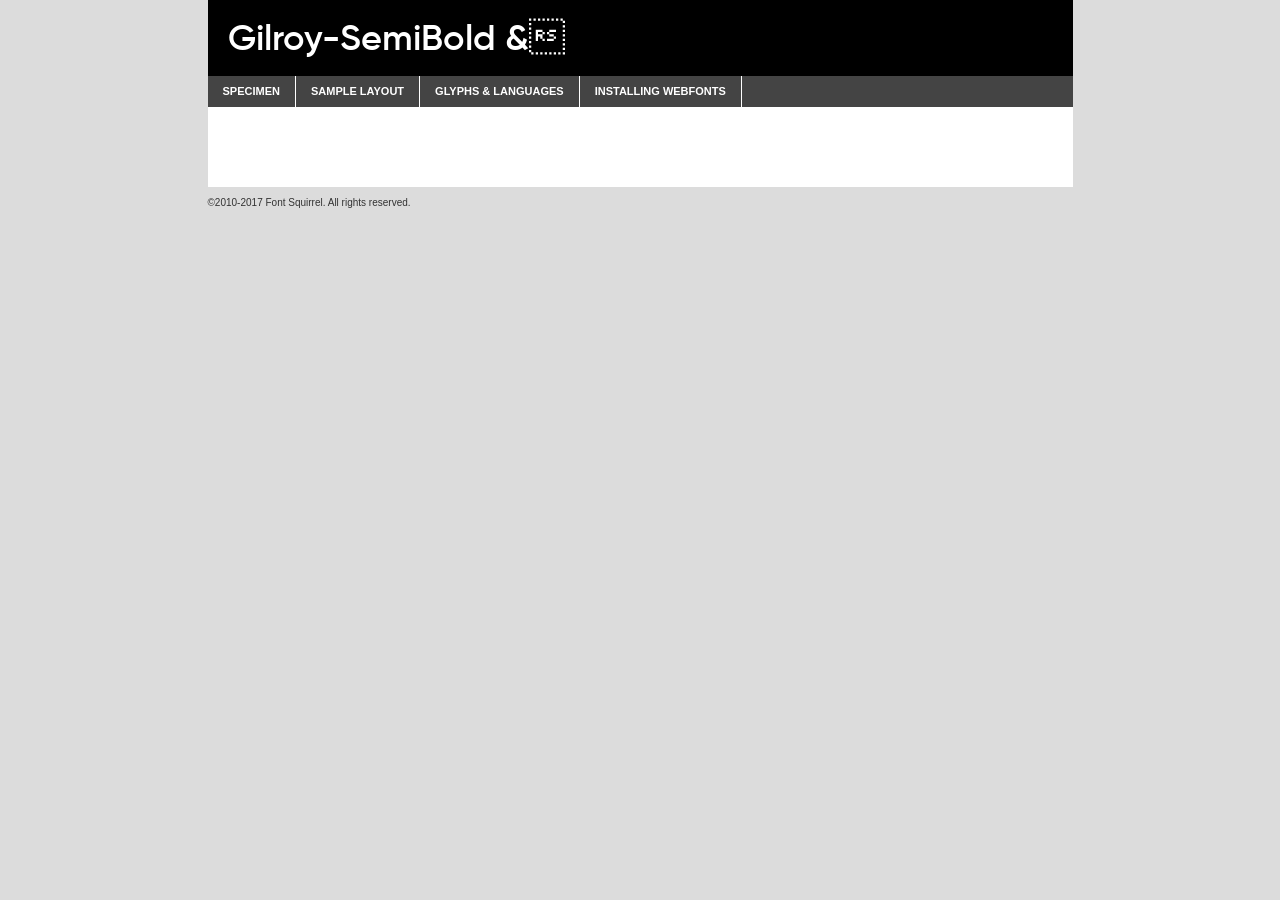
<file: fonts/gilroy-semibold-demo.html>
<!DOCTYPE html PUBLIC "-//W3C//DTD XHTML 1.0 Transitional//EN"
	"http://www.w3.org/TR/xhtml1/DTD/xhtml1-transitional.dtd">

<html xmlns="http://www.w3.org/1999/xhtml" xml:lang="en" lang="en">
<head>
	<meta http-equiv="Content-Type" content="text/html; charset=utf-8" />
	<script src="http://ajax.googleapis.com/ajax/libs/jquery/1.7.2/jquery.min.js" type="text/javascript" charset="utf-8"></script>
	<script type="text/javascript">
	(function($){$.fn.easyTabs=function(option){var param=jQuery.extend({fadeSpeed:"fast",defaultContent:1,activeClass:'active'},option);$(this).each(function(){var thisId="#"+this.id;if(param.defaultContent==''){param.defaultContent=1;}
	if(typeof param.defaultContent=="number")
	{var defaultTab=$(thisId+" .tabs li:eq("+(param.defaultContent-1)+") a").attr('href').substr(1);}else{var defaultTab=param.defaultContent;}
	$(thisId+" .tabs li a").each(function(){var tabToHide=$(this).attr('href').substr(1);$("#"+tabToHide).addClass('easytabs-tab-content');});hideAll();changeContent(defaultTab);function hideAll(){$(thisId+" .easytabs-tab-content").hide();}
	function changeContent(tabId){hideAll();$(thisId+" .tabs li").removeClass(param.activeClass);$(thisId+" .tabs li a[href=#"+tabId+"]").closest('li').addClass(param.activeClass);if(param.fadeSpeed!="none")
	{$(thisId+" #"+tabId).fadeIn(param.fadeSpeed);}else{$(thisId+" #"+tabId).show();}}
	$(thisId+" .tabs li").click(function(){var tabId=$(this).find('a').attr('href').substr(1);changeContent(tabId);return false;});});}})(jQuery);
	</script>
	<link rel="stylesheet" href="specimen_files/specimen_stylesheet.css" type="text/css" charset="utf-8" />
	<link rel="stylesheet" href="stylesheet.css" type="text/css" charset="utf-8" />

	<style type="text/css">
					body{
				font-family: 'gilroy-semibolduploaded_file';
							}
		</style>

	<title>Gilroy-SemiBold & Specimen</title>
	
	
	<script type="text/javascript" charset="utf-8">
		$(document).ready(function() {
			$('#container').easyTabs({defaultContent:1});
		});
	</script>
</head>

<body>
<div id="container">
	<div id="header">
		Gilroy-SemiBold &	</div>
	<ul class="tabs">
		<li><a href="#specimen">Specimen</a></li>
		<li><a href="#layout">Sample Layout</a></li>
				<li><a href="#glyphs">Glyphs &amp; Languages</a></li>
		<li><a href="#installing">Installing Webfonts</a></li>
		
	</ul>
	
	<div id="main_content">

		
			<div id="specimen">
		
				<div class="section">
					<div class="grid12 firstcol">
						<div class="huge">AaBb</div>
					</div>
				</div>
		
				<div class="section">
					<div class="glyph_range">A&#x200B;B&#x200b;C&#x200b;D&#x200b;E&#x200b;F&#x200b;G&#x200b;H&#x200b;I&#x200b;J&#x200b;K&#x200b;L&#x200b;M&#x200b;N&#x200b;O&#x200b;P&#x200b;Q&#x200b;R&#x200b;S&#x200b;T&#x200b;U&#x200b;V&#x200b;W&#x200b;X&#x200b;Y&#x200b;Z&#x200b;a&#x200b;b&#x200b;c&#x200b;d&#x200b;e&#x200b;f&#x200b;g&#x200b;h&#x200b;i&#x200b;j&#x200b;k&#x200b;l&#x200b;m&#x200b;n&#x200b;o&#x200b;p&#x200b;q&#x200b;r&#x200b;s&#x200b;t&#x200b;u&#x200b;v&#x200b;w&#x200b;x&#x200b;y&#x200b;z&#x200b;1&#x200b;2&#x200b;3&#x200b;4&#x200b;5&#x200b;6&#x200b;7&#x200b;8&#x200b;9&#x200b;0&#x200b;&amp;&#x200b;.&#x200b;,&#x200b;?&#x200b;!&#x200b;&#64;&#x200b;(&#x200b;)&#x200b;#&#x200b;$&#x200b;%&#x200b;*&#x200b;+&#x200b;-&#x200b;=&#x200b;:&#x200b;;</div>
				</div>
				<div class="section">
					<div class="grid12 firstcol">
						<table class="sample_table">
							<tr><td>10</td><td class="size10">abcdefghijklmnopqrstuvwxyzABCDEFGHIJKLMNOPQRSTUVWXYZ0123456789abcdefghijklmnopqrstuvwxyzABCDEFGHIJKLMNOPQRSTUVWXYZ0123456789abcdefghijklmnopqrstuvwxyzABCDEFGHIJKLMNOPQRSTUVWXYZ</td></tr>
							<tr><td>11</td><td class="size11">abcdefghijklmnopqrstuvwxyzABCDEFGHIJKLMNOPQRSTUVWXYZ0123456789abcdefghijklmnopqrstuvwxyzABCDEFGHIJKLMNOPQRSTUVWXYZ0123456789abcdefghijklmnopqrstuvwxyzABCDEFGHIJKLMNOPQRSTUVWXYZ</td></tr>
							<tr><td>12</td><td class="size12">abcdefghijklmnopqrstuvwxyzABCDEFGHIJKLMNOPQRSTUVWXYZ0123456789abcdefghijklmnopqrstuvwxyzABCDEFGHIJKLMNOPQRSTUVWXYZ0123456789abcdefghijklmnopqrstuvwxyzABCDEFGHIJKLMNOPQRSTUVWXYZ</td></tr>
							<tr><td>13</td><td class="size13">abcdefghijklmnopqrstuvwxyzABCDEFGHIJKLMNOPQRSTUVWXYZ0123456789abcdefghijklmnopqrstuvwxyzABCDEFGHIJKLMNOPQRSTUVWXYZ0123456789abcdefghijklmnopqrstuvwxyzABCDEFGHIJKLMNOPQRSTUVWXYZ</td></tr>
							<tr><td>14</td><td class="size14">abcdefghijklmnopqrstuvwxyzABCDEFGHIJKLMNOPQRSTUVWXYZ0123456789abcdefghijklmnopqrstuvwxyzABCDEFGHIJKLMNOPQRSTUVWXYZ0123456789abcdefghijklmnopqrstuvwxyzABCDEFGHIJKLMNOPQRSTUVWXYZ</td></tr>
							<tr><td>16</td><td class="size16">abcdefghijklmnopqrstuvwxyzABCDEFGHIJKLMNOPQRSTUVWXYZ0123456789abcdefghijklmnopqrstuvwxyzABCDEFGHIJKLMNOPQRSTUVWXYZ</td></tr>
							<tr><td>18</td><td class="size18">abcdefghijklmnopqrstuvwxyzABCDEFGHIJKLMNOPQRSTUVWXYZ0123456789abcdefghijklmnopqrstuvwxyzABCDEFGHIJKLMNOPQRSTUVWXYZ</td></tr>
							<tr><td>20</td><td class="size20">abcdefghijklmnopqrstuvwxyzABCDEFGHIJKLMNOPQRSTUVWXYZ0123456789abcdefghijklmnopqrstuvwxyzABCDEFGHIJKLMNOPQRSTUVWXYZ</td></tr>
							<tr><td>24</td><td class="size24">abcdefghijklmnopqrstuvwxyzABCDEFGHIJKLMNOPQRSTUVWXYZ0123456789abcdefghijklmnopqrstuvwxyzABCDEFGHIJKLMNOPQRSTUVWXYZ</td></tr>
							<tr><td>30</td><td class="size30">abcdefghijklmnopqrstuvwxyzABCDEFGHIJKLMNOPQRSTUVWXYZ0123456789abcdefghijklmnopqrstuvwxyzABCDEFGHIJKLMNOPQRSTUVWXYZ</td></tr>
							<tr><td>36</td><td class="size36">abcdefghijklmnopqrstuvwxyzABCDEFGHIJKLMNOPQRSTUVWXYZ0123456789abcdefghijklmnopqrstuvwxyzABCDEFGHIJKLMNOPQRSTUVWXYZ</td></tr>
							<tr><td>48</td><td class="size48">abcdefghijklmnopqrstuvwxyzABCDEFGHIJKLMNOPQRSTUVWXYZ0123456789abcdefghijklmnopqrstuvwxyzABCDEFGHIJKLMNOPQRSTUVWXYZ</td></tr>
							<tr><td>60</td><td class="size60">abcdefghijklmnopqrstuvwxyzABCDEFGHIJKLMNOPQRSTUVWXYZ0123456789abcdefghijklmnopqrstuvwxyzABCDEFGHIJKLMNOPQRSTUVWXYZ</td></tr>
							<tr><td>72</td><td class="size72">abcdefghijklmnopqrstuvwxyzABCDEFGHIJKLMNOPQRSTUVWXYZ0123456789abcdefghijklmnopqrstuvwxyzABCDEFGHIJKLMNOPQRSTUVWXYZ</td></tr>
							<tr><td>90</td><td class="size90">abcdefghijklmnopqrstuvwxyzABCDEFGHIJKLMNOPQRSTUVWXYZ0123456789abcdefghijklmnopqrstuvwxyzABCDEFGHIJKLMNOPQRSTUVWXYZ</td></tr>
						</table>
				
					</div>
			
				</div>
		
		
		
								<div class="section" id="bodycomparison">


										<div id="xheight">
				<div class="fontbody">&#x25FC;&#x25FC;&#x25FC;&#x25FC;&#x25FC;&#x25FC;&#x25FC;&#x25FC;&#x25FC;&#x25FC;&#x25FC;&#x25FC;&#x25FC;&#x25FC;&#x25FC;&#x25FC;&#x25FC;&#x25FC;&#x25FC;&#x25FC;&#x25FC;&#x25FC;&#x25FC;&#x25FC;&#x25FC;&#x25FC;&#x25FC;&#x25FC;&#x25FC;&#x25FC;&#x25FC;&#x25FC;&#x25FC;&#x25FC;&#x25FC;&#x25FC;&#x25FC;&#x25FC;&#x25FC;&#x25FC;&#x25FC;&#x25FC;&#x25FC;&#x25FC;&#x25FC;&#x25FC;&#x25FC;&#x25FC;&#x25FC;&#x25FC;&#x25FC;&#x25FC;&#x25FC;&#x25FC;&#x25FC;&#x25FC;&#x25FC;&#x25FC;&#x25FC;&#x25FC;&#x25FC;&#x25FC;&#x25FC;&#x25FC;&#x25FC;&#x25FC;&#x25FC;&#x25FC;&#x25FC;&#x25FC;&#x25FC;&#x25FC;&#x25FC;&#x25FC;&#x25FC;&#x25FC;&#x25FC;&#x25FC;&#x25FC;&#x25FC;&#x25FC;&#x25FC;&#x25FC;&#x25FC;&#x25FC;&#x25FC;&#x25FC;&#x25FC;&#x25FC;&#x25FC;&#x25FC;&#x25FC;&#x25FC;&#x25FC;&#x25FC;&#x25FC;&#x25FC;&#x25FC;&#x25FC;body</div><div class="arialbody">body</div><div class="verdanabody">body</div><div class="georgiabody">body</div></div>
										<div class="fontbody" style="z-index:1">
											body<span>Gilroy-SemiBold &</span>
										</div>
										<div class="arialbody" style="z-index:1">
											body<span>Arial</span>
										</div>
										<div class="verdanabody" style="z-index:1">
											body<span>Verdana</span>
										</div>
										<div class="georgiabody" style="z-index:1">
											body<span>Georgia</span>
										</div>



								</div>
		
		
				<div class="section psample psample_row1" id="">
					
					<div class="grid2 firstcol">
						<p class="size10"><span>10.</span>Aenean lacinia bibendum nulla sed consectetur. Fusce dapibus, tellus ac cursus commodo, tortor mauris condimentum nibh, ut fermentum massa justo sit amet risus. Nullam id dolor id nibh ultricies vehicula ut id elit. Cum sociis natoque penatibus et magnis dis parturient montes, nascetur ridiculus mus. Nulla vitae elit libero, a pharetra augue.</p>
			
					</div>
					<div class="grid3">
						<p class="size11"><span>11.</span>Aenean lacinia bibendum nulla sed consectetur. Fusce dapibus, tellus ac cursus commodo, tortor mauris condimentum nibh, ut fermentum massa justo sit amet risus. Nullam id dolor id nibh ultricies vehicula ut id elit. Cum sociis natoque penatibus et magnis dis parturient montes, nascetur ridiculus mus. Nulla vitae elit libero, a pharetra augue.</p>
			
					</div>
					<div class="grid3">
						<p class="size12"><span>12.</span>Aenean lacinia bibendum nulla sed consectetur. Fusce dapibus, tellus ac cursus commodo, tortor mauris condimentum nibh, ut fermentum massa justo sit amet risus. Nullam id dolor id nibh ultricies vehicula ut id elit. Cum sociis natoque penatibus et magnis dis parturient montes, nascetur ridiculus mus. Nulla vitae elit libero, a pharetra augue.</p>
			
					</div>
					<div class="grid4">
						<p class="size13"><span>13.</span>Aenean lacinia bibendum nulla sed consectetur. Fusce dapibus, tellus ac cursus commodo, tortor mauris condimentum nibh, ut fermentum massa justo sit amet risus. Nullam id dolor id nibh ultricies vehicula ut id elit. Cum sociis natoque penatibus et magnis dis parturient montes, nascetur ridiculus mus. Nulla vitae elit libero, a pharetra augue.</p>
			
					</div>
					<div class="white_blend"></div>
					
				</div>
				<div class="section psample psample_row2" id="">
					<div class="grid3 firstcol">
						<p class="size14"><span>14.</span>Aenean lacinia bibendum nulla sed consectetur. Fusce dapibus, tellus ac cursus commodo, tortor mauris condimentum nibh, ut fermentum massa justo sit amet risus. Nullam id dolor id nibh ultricies vehicula ut id elit. Cum sociis natoque penatibus et magnis dis parturient montes, nascetur ridiculus mus. Nulla vitae elit libero, a pharetra augue.</p>
			
					</div>
					<div class="grid4">
						<p class="size16"><span>16.</span>Aenean lacinia bibendum nulla sed consectetur. Fusce dapibus, tellus ac cursus commodo, tortor mauris condimentum nibh, ut fermentum massa justo sit amet risus. Nullam id dolor id nibh ultricies vehicula ut id elit. Cum sociis natoque penatibus et magnis dis parturient montes, nascetur ridiculus mus. Nulla vitae elit libero, a pharetra augue.</p>
			
					</div>
					<div class="grid5">
						<p class="size18"><span>18.</span>Aenean lacinia bibendum nulla sed consectetur. Fusce dapibus, tellus ac cursus commodo, tortor mauris condimentum nibh, ut fermentum massa justo sit amet risus. Nullam id dolor id nibh ultricies vehicula ut id elit. Cum sociis natoque penatibus et magnis dis parturient montes, nascetur ridiculus mus. Nulla vitae elit libero, a pharetra augue.</p>
			
					</div>

					<div class="white_blend"></div>

				</div>
				
				<div class="section psample psample_row3" id="">
					<div class="grid5 firstcol">
						<p class="size20"><span>20.</span>Aenean lacinia bibendum nulla sed consectetur. Fusce dapibus, tellus ac cursus commodo, tortor mauris condimentum nibh, ut fermentum massa justo sit amet risus. Nullam id dolor id nibh ultricies vehicula ut id elit. Cum sociis natoque penatibus et magnis dis parturient montes, nascetur ridiculus mus. Nulla vitae elit libero, a pharetra augue.</p>
					</div>
					<div class="grid7">
						<p class="size24"><span>24.</span>Aenean lacinia bibendum nulla sed consectetur. Fusce dapibus, tellus ac cursus commodo, tortor mauris condimentum nibh, ut fermentum massa justo sit amet risus. Nullam id dolor id nibh ultricies vehicula ut id elit. Cum sociis natoque penatibus et magnis dis parturient montes, nascetur ridiculus mus. Nulla vitae elit libero, a pharetra augue.</p>
					</div>
					
					<div class="white_blend"></div>
					
				</div>
				
				<div class="section psample psample_row4" id="">
					<div class="grid12 firstcol">
						<p class="size30"><span>30.</span>Aenean lacinia bibendum nulla sed consectetur. Fusce dapibus, tellus ac cursus commodo, tortor mauris condimentum nibh, ut fermentum massa justo sit amet risus. Nullam id dolor id nibh ultricies vehicula ut id elit. Cum sociis natoque penatibus et magnis dis parturient montes, nascetur ridiculus mus. Nulla vitae elit libero, a pharetra augue.</p>
					</div>
					<div class="white_blend"></div>
					
				</div>
				
				
				
				<div class="section psample psample_row1 fullreverse">
					<div class="grid2 firstcol">
						<p class="size10"><span>10.</span>Aenean lacinia bibendum nulla sed consectetur. Fusce dapibus, tellus ac cursus commodo, tortor mauris condimentum nibh, ut fermentum massa justo sit amet risus. Nullam id dolor id nibh ultricies vehicula ut id elit. Cum sociis natoque penatibus et magnis dis parturient montes, nascetur ridiculus mus. Nulla vitae elit libero, a pharetra augue.</p>
			
					</div>
					<div class="grid3">
						<p class="size11"><span>11.</span>Aenean lacinia bibendum nulla sed consectetur. Fusce dapibus, tellus ac cursus commodo, tortor mauris condimentum nibh, ut fermentum massa justo sit amet risus. Nullam id dolor id nibh ultricies vehicula ut id elit. Cum sociis natoque penatibus et magnis dis parturient montes, nascetur ridiculus mus. Nulla vitae elit libero, a pharetra augue.</p>
			
					</div>
					<div class="grid3">
						<p class="size12"><span>12.</span>Aenean lacinia bibendum nulla sed consectetur. Fusce dapibus, tellus ac cursus commodo, tortor mauris condimentum nibh, ut fermentum massa justo sit amet risus. Nullam id dolor id nibh ultricies vehicula ut id elit. Cum sociis natoque penatibus et magnis dis parturient montes, nascetur ridiculus mus. Nulla vitae elit libero, a pharetra augue.</p>
			
					</div>
					<div class="grid4">
						<p class="size13"><span>13.</span>Aenean lacinia bibendum nulla sed consectetur. Fusce dapibus, tellus ac cursus commodo, tortor mauris condimentum nibh, ut fermentum massa justo sit amet risus. Nullam id dolor id nibh ultricies vehicula ut id elit. Cum sociis natoque penatibus et magnis dis parturient montes, nascetur ridiculus mus. Nulla vitae elit libero, a pharetra augue.</p>
			
					</div>
					<div class="black_blend"></div>
					
				</div>
				
				<div class="section psample psample_row2 fullreverse">
					<div class="grid3 firstcol">
						<p class="size14"><span>14.</span>Aenean lacinia bibendum nulla sed consectetur. Fusce dapibus, tellus ac cursus commodo, tortor mauris condimentum nibh, ut fermentum massa justo sit amet risus. Nullam id dolor id nibh ultricies vehicula ut id elit. Cum sociis natoque penatibus et magnis dis parturient montes, nascetur ridiculus mus. Nulla vitae elit libero, a pharetra augue.</p>
			
					</div>
					<div class="grid4">
						<p class="size16"><span>16.</span>Aenean lacinia bibendum nulla sed consectetur. Fusce dapibus, tellus ac cursus commodo, tortor mauris condimentum nibh, ut fermentum massa justo sit amet risus. Nullam id dolor id nibh ultricies vehicula ut id elit. Cum sociis natoque penatibus et magnis dis parturient montes, nascetur ridiculus mus. Nulla vitae elit libero, a pharetra augue.</p>
			
					</div>
					<div class="grid5">
						<p class="size18"><span>18.</span>Aenean lacinia bibendum nulla sed consectetur. Fusce dapibus, tellus ac cursus commodo, tortor mauris condimentum nibh, ut fermentum massa justo sit amet risus. Nullam id dolor id nibh ultricies vehicula ut id elit. Cum sociis natoque penatibus et magnis dis parturient montes, nascetur ridiculus mus. Nulla vitae elit libero, a pharetra augue.</p>
			
					</div>
					<div class="black_blend"></div>

				</div>
				
				<div class="section psample fullreverse psample_row3" id="">
					<div class="grid5 firstcol">
						<p class="size20"><span>20.</span>Aenean lacinia bibendum nulla sed consectetur. Fusce dapibus, tellus ac cursus commodo, tortor mauris condimentum nibh, ut fermentum massa justo sit amet risus. Nullam id dolor id nibh ultricies vehicula ut id elit. Cum sociis natoque penatibus et magnis dis parturient montes, nascetur ridiculus mus. Nulla vitae elit libero, a pharetra augue.</p>
					</div>
					<div class="grid7">
						<p class="size24"><span>24.</span>Aenean lacinia bibendum nulla sed consectetur. Fusce dapibus, tellus ac cursus commodo, tortor mauris condimentum nibh, ut fermentum massa justo sit amet risus. Nullam id dolor id nibh ultricies vehicula ut id elit. Cum sociis natoque penatibus et magnis dis parturient montes, nascetur ridiculus mus. Nulla vitae elit libero, a pharetra augue.</p>
					</div>
					
					<div class="black_blend"></div>
					
				</div>
				
				<div class="section psample fullreverse psample_row4" id="" style="border-bottom: 20px #000 solid;">
					<div class="grid12 firstcol">
						<p class="size30"><span>30.</span>Aenean lacinia bibendum nulla sed consectetur. Fusce dapibus, tellus ac cursus commodo, tortor mauris condimentum nibh, ut fermentum massa justo sit amet risus. Nullam id dolor id nibh ultricies vehicula ut id elit. Cum sociis natoque penatibus et magnis dis parturient montes, nascetur ridiculus mus. Nulla vitae elit libero, a pharetra augue.</p>
					</div>
					<div class="black_blend"></div>
					
				</div>
				
				
				
				
			</div>
			
			<div id="layout">
				
				<div class="section">
					
					<div class="grid12 firstcol">
						<h1>Lorem Ipsum Dolor</h1>
						<h2>Etiam porta sem malesuada magna mollis euismod</h2>
						
						<p class="byline">By <a href="#link">Aenean Lacinia</a></p>
					</div>
				</div>
				<div class="section">
					<div class="grid8 firstcol">
						<p class="large">Donec sed odio dui. Morbi leo risus, porta ac consectetur ac, vestibulum at eros. Fusce dapibus, tellus ac cursus commodo, tortor mauris condimentum nibh, ut fermentum massa justo sit amet risus. </p>

						
						<h3>Pellentesque ornare sem</h3>

						<p>Maecenas sed diam eget risus varius blandit sit amet non magna. Maecenas faucibus mollis interdum. Donec ullamcorper nulla non metus auctor fringilla. Nullam id dolor id nibh ultricies vehicula ut id elit. Nullam id dolor id nibh ultricies vehicula ut id elit. </p>

						<p>Aenean eu leo quam. Pellentesque ornare sem lacinia quam venenatis vestibulum. Lorem ipsum dolor sit amet, consectetur adipiscing elit. Cum sociis natoque penatibus et magnis dis parturient montes, nascetur ridiculus mus. </p>

						<p>Nulla vitae elit libero, a pharetra augue. Praesent commodo cursus magna, vel scelerisque nisl consectetur et. Aenean lacinia bibendum nulla sed consectetur. </p>

						<p>Nullam quis risus eget urna mollis ornare vel eu leo. Nullam quis risus eget urna mollis ornare vel eu leo. Maecenas sed diam eget risus varius blandit sit amet non magna. Donec ullamcorper nulla non metus auctor fringilla. </p>

						<h3>Cras mattis consectetur</h3>

						<p>Aenean eu leo quam. Pellentesque ornare sem lacinia quam venenatis vestibulum. Aenean lacinia bibendum nulla sed consectetur. Integer posuere erat a ante venenatis dapibus posuere velit aliquet. Cras mattis consectetur purus sit amet fermentum. </p>

						<p>Nullam id dolor id nibh ultricies vehicula ut id elit. Nullam quis risus eget urna mollis ornare vel eu leo. Cras mattis consectetur purus sit amet fermentum.</p>
					</div>
					
					<div class="grid4 sidebar">
						
						<div class="box reverse">
							<p class="last">Nullam quis risus eget urna mollis ornare vel eu leo. Donec ullamcorper nulla non metus auctor fringilla. Cras mattis consectetur purus sit amet fermentum. Sed posuere consectetur est at lobortis. Lorem ipsum dolor sit amet, consectetur adipiscing elit. </p>
						</div>
						
						<p class="caption">Maecenas sed diam eget risus varius.</p>

						<p>Vestibulum id ligula porta felis euismod semper. Integer posuere erat a ante venenatis dapibus posuere velit aliquet. Vestibulum id ligula porta felis euismod semper. Sed posuere consectetur est at lobortis. Maecenas sed diam eget risus varius blandit sit amet non magna. Fusce dapibus, tellus ac cursus commodo, tortor mauris condimentum nibh, ut fermentum massa justo sit amet risus. </p>

					

						<p>Duis mollis, est non commodo luctus, nisi erat porttitor ligula, eget lacinia odio sem nec elit. Aenean lacinia bibendum nulla sed consectetur. Vivamus sagittis lacus vel augue laoreet rutrum faucibus dolor auctor. Aenean lacinia bibendum nulla sed consectetur. Nullam quis risus eget urna mollis ornare vel eu leo. </p>

						<p>Praesent commodo cursus magna, vel scelerisque nisl consectetur et. Donec ullamcorper nulla non metus auctor fringilla. Maecenas faucibus mollis interdum. Fusce dapibus, tellus ac cursus commodo, tortor mauris condimentum nibh, ut fermentum massa justo sit amet risus. </p>

					</div>
				</div>
				
			</div>


			



		<div id="glyphs">
			<div class="section">
				<div class="grid12 firstcol">
			
				<h1>Language Support</h1>
				<p>The subset of Gilroy-SemiBold & in this kit supports the following languages:<br />
			
					Albanian, Basque, Breton, Chamorro, Danish, Dutch, English, Faroese, Finnish, French, Frisian, Galician, German, Icelandic, Italian, Malagasy, Norwegian, Portuguese, Spanish, Alsatian, Aragonese, Arapaho, Arrernte, Asturian, Aymara, Bislama, Cebuano, Corsican, Fijian, French_creole, Genoese, Gilbertese, Greenlandic, Haitian_creole, Hiligaynon, Hmong, Hopi, Ibanag, Iloko_ilokano, Indonesian, Interglossa_glosa, Interlingua, Irish_gaelic, Jerriais, Lojban, Lombard, Luxembourgeois, Manx, Mohawk, Norfolk_pitcairnese, Occitan, Oromo, Pangasinan, Papiamento, Piedmontese, Potawatomi, Rhaeto-romance, Romansh, Rotokas, Sami_lule, Samoan, Sardinian, Scots_gaelic, Seychelles_creole, Shona, Sicilian, Somali, Southern_ndebele, Swahili, Swati_swazi, Tagalog_filipino_pilipino, Tetum, Tok_pisin, Uyghur_latinized, Volapuk, Walloon, Warlpiri, Xhosa, Yapese, Zulu, Latinbasic, Ubasic, Demo				</p>
				<h1>Glyph Chart</h1>
				<p>The subset of Gilroy-SemiBold & in this kit includes all the glyphs listed below. Unicode entities are included above each glyph to help you insert individual characters into your layout.</p>
				<div id="glyph_chart">
			
																				 <div><p>&amp;#13;</p>&#13;</div>
																				 <div><p>&amp;#32;</p>&#32;</div>
																				 <div><p>&amp;#33;</p>&#33;</div>
																				 <div><p>&amp;#34;</p>&#34;</div>
																				 <div><p>&amp;#35;</p>&#35;</div>
																				 <div><p>&amp;#36;</p>&#36;</div>
																				 <div><p>&amp;#37;</p>&#37;</div>
																				 <div><p>&amp;#38;</p>&#38;</div>
																				 <div><p>&amp;#39;</p>&#39;</div>
																				 <div><p>&amp;#40;</p>&#40;</div>
																				 <div><p>&amp;#41;</p>&#41;</div>
																				 <div><p>&amp;#42;</p>&#42;</div>
																				 <div><p>&amp;#43;</p>&#43;</div>
																				 <div><p>&amp;#44;</p>&#44;</div>
																				 <div><p>&amp;#45;</p>&#45;</div>
																				 <div><p>&amp;#46;</p>&#46;</div>
																				 <div><p>&amp;#47;</p>&#47;</div>
																				 <div><p>&amp;#48;</p>&#48;</div>
																				 <div><p>&amp;#49;</p>&#49;</div>
																				 <div><p>&amp;#50;</p>&#50;</div>
																				 <div><p>&amp;#51;</p>&#51;</div>
																				 <div><p>&amp;#52;</p>&#52;</div>
																				 <div><p>&amp;#53;</p>&#53;</div>
																				 <div><p>&amp;#54;</p>&#54;</div>
																				 <div><p>&amp;#55;</p>&#55;</div>
																				 <div><p>&amp;#56;</p>&#56;</div>
																				 <div><p>&amp;#57;</p>&#57;</div>
																				 <div><p>&amp;#58;</p>&#58;</div>
																				 <div><p>&amp;#59;</p>&#59;</div>
																				 <div><p>&amp;#60;</p>&#60;</div>
																				 <div><p>&amp;#61;</p>&#61;</div>
																				 <div><p>&amp;#62;</p>&#62;</div>
																				 <div><p>&amp;#63;</p>&#63;</div>
																				 <div><p>&amp;#64;</p>&#64;</div>
																				 <div><p>&amp;#65;</p>&#65;</div>
																				 <div><p>&amp;#66;</p>&#66;</div>
																				 <div><p>&amp;#67;</p>&#67;</div>
																				 <div><p>&amp;#68;</p>&#68;</div>
																				 <div><p>&amp;#69;</p>&#69;</div>
																				 <div><p>&amp;#70;</p>&#70;</div>
																				 <div><p>&amp;#71;</p>&#71;</div>
																				 <div><p>&amp;#72;</p>&#72;</div>
																				 <div><p>&amp;#73;</p>&#73;</div>
																				 <div><p>&amp;#74;</p>&#74;</div>
																				 <div><p>&amp;#75;</p>&#75;</div>
																				 <div><p>&amp;#76;</p>&#76;</div>
																				 <div><p>&amp;#77;</p>&#77;</div>
																				 <div><p>&amp;#78;</p>&#78;</div>
																				 <div><p>&amp;#79;</p>&#79;</div>
																				 <div><p>&amp;#80;</p>&#80;</div>
																				 <div><p>&amp;#81;</p>&#81;</div>
																				 <div><p>&amp;#82;</p>&#82;</div>
																				 <div><p>&amp;#83;</p>&#83;</div>
																				 <div><p>&amp;#84;</p>&#84;</div>
																				 <div><p>&amp;#85;</p>&#85;</div>
																				 <div><p>&amp;#86;</p>&#86;</div>
																				 <div><p>&amp;#87;</p>&#87;</div>
																				 <div><p>&amp;#88;</p>&#88;</div>
																				 <div><p>&amp;#89;</p>&#89;</div>
																				 <div><p>&amp;#90;</p>&#90;</div>
																				 <div><p>&amp;#91;</p>&#91;</div>
																				 <div><p>&amp;#92;</p>&#92;</div>
																				 <div><p>&amp;#93;</p>&#93;</div>
																				 <div><p>&amp;#94;</p>&#94;</div>
																				 <div><p>&amp;#95;</p>&#95;</div>
																				 <div><p>&amp;#96;</p>&#96;</div>
																				 <div><p>&amp;#97;</p>&#97;</div>
																				 <div><p>&amp;#98;</p>&#98;</div>
																				 <div><p>&amp;#99;</p>&#99;</div>
																				 <div><p>&amp;#100;</p>&#100;</div>
																				 <div><p>&amp;#101;</p>&#101;</div>
																				 <div><p>&amp;#102;</p>&#102;</div>
																				 <div><p>&amp;#103;</p>&#103;</div>
																				 <div><p>&amp;#104;</p>&#104;</div>
																				 <div><p>&amp;#105;</p>&#105;</div>
																				 <div><p>&amp;#106;</p>&#106;</div>
																				 <div><p>&amp;#107;</p>&#107;</div>
																				 <div><p>&amp;#108;</p>&#108;</div>
																				 <div><p>&amp;#109;</p>&#109;</div>
																				 <div><p>&amp;#110;</p>&#110;</div>
																				 <div><p>&amp;#111;</p>&#111;</div>
																				 <div><p>&amp;#112;</p>&#112;</div>
																				 <div><p>&amp;#113;</p>&#113;</div>
																				 <div><p>&amp;#114;</p>&#114;</div>
																				 <div><p>&amp;#115;</p>&#115;</div>
																				 <div><p>&amp;#116;</p>&#116;</div>
																				 <div><p>&amp;#117;</p>&#117;</div>
																				 <div><p>&amp;#118;</p>&#118;</div>
																				 <div><p>&amp;#119;</p>&#119;</div>
																				 <div><p>&amp;#120;</p>&#120;</div>
																				 <div><p>&amp;#121;</p>&#121;</div>
																				 <div><p>&amp;#122;</p>&#122;</div>
																				 <div><p>&amp;#123;</p>&#123;</div>
																				 <div><p>&amp;#124;</p>&#124;</div>
																				 <div><p>&amp;#125;</p>&#125;</div>
																				 <div><p>&amp;#126;</p>&#126;</div>
																				 <div><p>&amp;#160;</p>&#160;</div>
																				 <div><p>&amp;#161;</p>&#161;</div>
																				 <div><p>&amp;#162;</p>&#162;</div>
																				 <div><p>&amp;#163;</p>&#163;</div>
																				 <div><p>&amp;#164;</p>&#164;</div>
																				 <div><p>&amp;#165;</p>&#165;</div>
																				 <div><p>&amp;#166;</p>&#166;</div>
																				 <div><p>&amp;#167;</p>&#167;</div>
																				 <div><p>&amp;#168;</p>&#168;</div>
																				 <div><p>&amp;#169;</p>&#169;</div>
																				 <div><p>&amp;#171;</p>&#171;</div>
																				 <div><p>&amp;#172;</p>&#172;</div>
																				 <div><p>&amp;#173;</p>&#173;</div>
																				 <div><p>&amp;#174;</p>&#174;</div>
																				 <div><p>&amp;#175;</p>&#175;</div>
																				 <div><p>&amp;#176;</p>&#176;</div>
																				 <div><p>&amp;#177;</p>&#177;</div>
																				 <div><p>&amp;#180;</p>&#180;</div>
																				 <div><p>&amp;#181;</p>&#181;</div>
																				 <div><p>&amp;#182;</p>&#182;</div>
																				 <div><p>&amp;#183;</p>&#183;</div>
																				 <div><p>&amp;#184;</p>&#184;</div>
																				 <div><p>&amp;#187;</p>&#187;</div>
																				 <div><p>&amp;#188;</p>&#188;</div>
																				 <div><p>&amp;#189;</p>&#189;</div>
																				 <div><p>&amp;#190;</p>&#190;</div>
																				 <div><p>&amp;#191;</p>&#191;</div>
																				 <div><p>&amp;#192;</p>&#192;</div>
																				 <div><p>&amp;#193;</p>&#193;</div>
																				 <div><p>&amp;#194;</p>&#194;</div>
																				 <div><p>&amp;#195;</p>&#195;</div>
																				 <div><p>&amp;#196;</p>&#196;</div>
																				 <div><p>&amp;#197;</p>&#197;</div>
																				 <div><p>&amp;#198;</p>&#198;</div>
																				 <div><p>&amp;#199;</p>&#199;</div>
																				 <div><p>&amp;#200;</p>&#200;</div>
																				 <div><p>&amp;#201;</p>&#201;</div>
																				 <div><p>&amp;#202;</p>&#202;</div>
																				 <div><p>&amp;#203;</p>&#203;</div>
																				 <div><p>&amp;#204;</p>&#204;</div>
																				 <div><p>&amp;#205;</p>&#205;</div>
																				 <div><p>&amp;#206;</p>&#206;</div>
																				 <div><p>&amp;#207;</p>&#207;</div>
																				 <div><p>&amp;#208;</p>&#208;</div>
																				 <div><p>&amp;#209;</p>&#209;</div>
																				 <div><p>&amp;#210;</p>&#210;</div>
																				 <div><p>&amp;#211;</p>&#211;</div>
																				 <div><p>&amp;#212;</p>&#212;</div>
																				 <div><p>&amp;#213;</p>&#213;</div>
																				 <div><p>&amp;#214;</p>&#214;</div>
																				 <div><p>&amp;#215;</p>&#215;</div>
																				 <div><p>&amp;#216;</p>&#216;</div>
																				 <div><p>&amp;#217;</p>&#217;</div>
																				 <div><p>&amp;#218;</p>&#218;</div>
																				 <div><p>&amp;#219;</p>&#219;</div>
																				 <div><p>&amp;#220;</p>&#220;</div>
																				 <div><p>&amp;#221;</p>&#221;</div>
																				 <div><p>&amp;#222;</p>&#222;</div>
																				 <div><p>&amp;#223;</p>&#223;</div>
																				 <div><p>&amp;#224;</p>&#224;</div>
																				 <div><p>&amp;#225;</p>&#225;</div>
																				 <div><p>&amp;#226;</p>&#226;</div>
																				 <div><p>&amp;#227;</p>&#227;</div>
																				 <div><p>&amp;#228;</p>&#228;</div>
																				 <div><p>&amp;#229;</p>&#229;</div>
																				 <div><p>&amp;#230;</p>&#230;</div>
																				 <div><p>&amp;#231;</p>&#231;</div>
																				 <div><p>&amp;#232;</p>&#232;</div>
																				 <div><p>&amp;#233;</p>&#233;</div>
																				 <div><p>&amp;#234;</p>&#234;</div>
																				 <div><p>&amp;#235;</p>&#235;</div>
																				 <div><p>&amp;#236;</p>&#236;</div>
																				 <div><p>&amp;#237;</p>&#237;</div>
																				 <div><p>&amp;#238;</p>&#238;</div>
																				 <div><p>&amp;#239;</p>&#239;</div>
																				 <div><p>&amp;#240;</p>&#240;</div>
																				 <div><p>&amp;#241;</p>&#241;</div>
																				 <div><p>&amp;#242;</p>&#242;</div>
																				 <div><p>&amp;#243;</p>&#243;</div>
																				 <div><p>&amp;#244;</p>&#244;</div>
																				 <div><p>&amp;#245;</p>&#245;</div>
																				 <div><p>&amp;#246;</p>&#246;</div>
																				 <div><p>&amp;#247;</p>&#247;</div>
																				 <div><p>&amp;#248;</p>&#248;</div>
																				 <div><p>&amp;#249;</p>&#249;</div>
																				 <div><p>&amp;#250;</p>&#250;</div>
																				 <div><p>&amp;#251;</p>&#251;</div>
																				 <div><p>&amp;#252;</p>&#252;</div>
																				 <div><p>&amp;#253;</p>&#253;</div>
																				 <div><p>&amp;#254;</p>&#254;</div>
																				 <div><p>&amp;#255;</p>&#255;</div>
																				 <div><p>&amp;#338;</p>&#338;</div>
																				 <div><p>&amp;#339;</p>&#339;</div>
																				 <div><p>&amp;#376;</p>&#376;</div>
																				 <div><p>&amp;#710;</p>&#710;</div>
																				 <div><p>&amp;#732;</p>&#732;</div>
																				 <div><p>&amp;#8192;</p>&#8192;</div>
																				 <div><p>&amp;#8193;</p>&#8193;</div>
																				 <div><p>&amp;#8194;</p>&#8194;</div>
																				 <div><p>&amp;#8195;</p>&#8195;</div>
																				 <div><p>&amp;#8196;</p>&#8196;</div>
																				 <div><p>&amp;#8197;</p>&#8197;</div>
																				 <div><p>&amp;#8198;</p>&#8198;</div>
																				 <div><p>&amp;#8199;</p>&#8199;</div>
																				 <div><p>&amp;#8200;</p>&#8200;</div>
																				 <div><p>&amp;#8201;</p>&#8201;</div>
																				 <div><p>&amp;#8202;</p>&#8202;</div>
																				 <div><p>&amp;#8208;</p>&#8208;</div>
																				 <div><p>&amp;#8209;</p>&#8209;</div>
																				 <div><p>&amp;#8210;</p>&#8210;</div>
																				 <div><p>&amp;#8211;</p>&#8211;</div>
																				 <div><p>&amp;#8212;</p>&#8212;</div>
																				 <div><p>&amp;#8216;</p>&#8216;</div>
																				 <div><p>&amp;#8217;</p>&#8217;</div>
																				 <div><p>&amp;#8218;</p>&#8218;</div>
																				 <div><p>&amp;#8220;</p>&#8220;</div>
																				 <div><p>&amp;#8221;</p>&#8221;</div>
																				 <div><p>&amp;#8222;</p>&#8222;</div>
																				 <div><p>&amp;#8226;</p>&#8226;</div>
																				 <div><p>&amp;#8230;</p>&#8230;</div>
																				 <div><p>&amp;#8239;</p>&#8239;</div>
																				 <div><p>&amp;#8249;</p>&#8249;</div>
																				 <div><p>&amp;#8250;</p>&#8250;</div>
																				 <div><p>&amp;#8287;</p>&#8287;</div>
																				 <div><p>&amp;#8364;</p>&#8364;</div>
																				 <div><p>&amp;#8482;</p>&#8482;</div>
																				 <div><p>&amp;#9724;</p>&#9724;</div>
																				 <div><p>&amp;#64257;</p>&#64257;</div>
																				 <div><p>&amp;#64258;</p>&#64258;</div>
																				 <div><p>&amp;#64259;</p>&#64259;</div>
																				 <div><p>&amp;#64260;</p>&#64260;</div>
																																						</div>	
				</div>
		
		
			</div>
		</div>
		
		
		<div id="specs">
			
		</div>
	
		<div id="installing">
			<div class="section">
				<div class="grid7 firstcol">
					<h1>Installing Webfonts</h1>
					
					<p>Webfonts are supported by all major browser platforms but not all in the same way. There are currently four different font formats that must be included in order to target all browsers. This includes TTF, WOFF, EOT and SVG.</p>
					
					<h2>1. Upload your webfonts</h2>
					<p>You must upload your webfont kit to your website. They should be in or near the same directory as your CSS files.</p>
					
					<h2>2. Include the webfont stylesheet</h2>
					<p>A special CSS @font-face declaration helps the various browsers select the appropriate font it needs without causing you a bunch of headaches. Learn more about this syntax by reading the <a href="https://www.fontspring.com/blog/further-hardening-of-the-bulletproof-syntax">Fontspring blog post</a> about it. The code for it is as follows:</p>


<code>
@font-face{ 
	font-family: 'MyWebFont';
	src: url('WebFont.eot');
	src: url('WebFont.eot?#iefix') format('embedded-opentype'),
	     url('WebFont.woff') format('woff'),
	     url('WebFont.ttf') format('truetype'),
	     url('WebFont.svg#webfont') format('svg');
}
</code>

	<p>We've already gone ahead and generated the code for you. All you have to do is link to the stylesheet in your HTML, like this:</p>
	<code>&lt;link rel=&quot;stylesheet&quot; href=&quot;stylesheet.css&quot; type=&quot;text/css&quot; charset=&quot;utf-8&quot; /&gt;</code>

					<h2>3. Modify your own stylesheet</h2>
					<p>To take advantage of your new fonts, you must tell your stylesheet to use them. Look at the original @font-face declaration above and find the property called "font-family." The name linked there will be what you use to reference the font. Prepend that webfont name to the font stack in the "font-family" property, inside the selector you want to change. For example:</p>
<code>p { font-family: 'WebFont', Arial, sans-serif; }</code>

<h2>4. Test</h2>
<p>Getting webfonts to work cross-browser <em>can</em> be tricky. Use the information in the sidebar to help you if you find that fonts aren't loading in a particular browser.</p>
				</div>
				
				<div class="grid5 sidebar">
					<div class="box">
						<h2>Troubleshooting<br />Font-Face Problems</h2>
						<p>Having trouble getting your webfonts to load in your new website? Here are some tips to sort out what might be the problem.</p>

						<h3>Fonts not showing in any browser</h3>

						<p>This sounds like you need to work on the plumbing. You either did not upload the fonts to the correct directory, or you did not link the fonts properly in the CSS. If you've confirmed that all this is correct and you still have a problem, take a look at your .htaccess file and see if requests are getting intercepted.</p>

						<h3>Fonts not loading in iPhone or iPad</h3>

						<p>The most common problem here is that you are serving the fonts from an IIS server. IIS refuses to serve files that have unknown MIME types. If that is the case, you must set the MIME type for SVG to "image/svg+xml" in the server settings. Follow these instructions from Microsoft if you need help.</p>

						<h3>Fonts not loading in Firefox</h3>

						<p>The primary reason for this failure? You are still using a version Firefox older than 3.5. So upgrade already! If that isn't it, then you are very likely serving fonts from a different domain. Firefox requires that all font assets be served from the same domain. Lastly it is possible that you need to add WOFF to your list of MIME types (if you are serving via IIS.)</p>

						<h3>Fonts not loading in IE</h3>

						<p>Are you looking at Internet Explorer on an actual Windows machine or are you cheating by using a service like Adobe BrowserLab? Many of these screenshot services do not render @font-face for IE. Best to test it on a real machine.</p>

						<h3>Fonts not loading in IE9</h3>

						<p>IE9, like Firefox, requires that fonts be served from the same domain as the website. Make sure that is the case.</p>
					</div>
				</div>
			</div>
			
		</div>
	
	</div>
	<div id="footer">
		<p>&copy;2010-2017 Font Squirrel. All rights reserved.</p>
	</div>
</div>
</body>
</html>
</file>
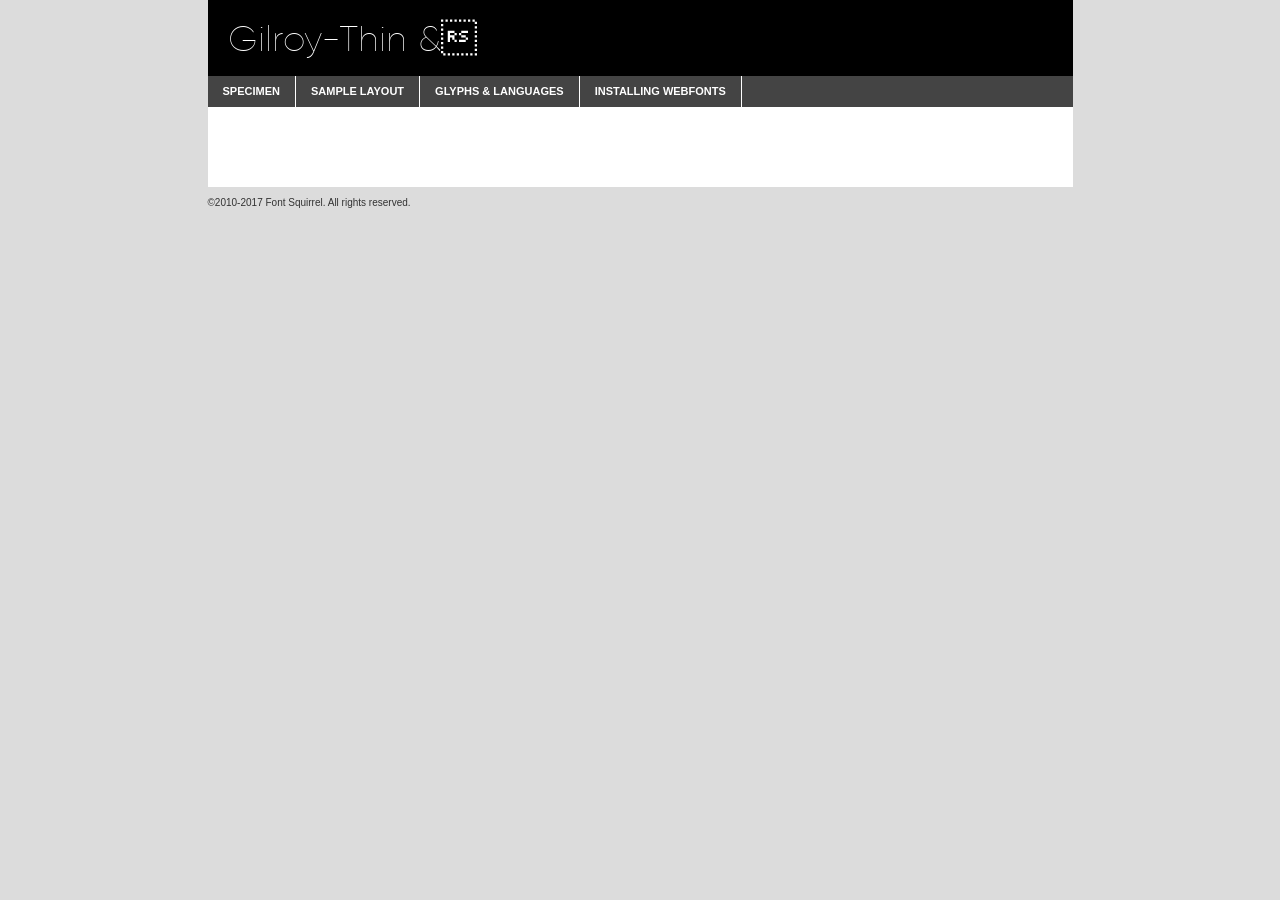
<file: fonts/gilroy-thin-demo.html>
<!DOCTYPE html PUBLIC "-//W3C//DTD XHTML 1.0 Transitional//EN"
	"http://www.w3.org/TR/xhtml1/DTD/xhtml1-transitional.dtd">

<html xmlns="http://www.w3.org/1999/xhtml" xml:lang="en" lang="en">
<head>
	<meta http-equiv="Content-Type" content="text/html; charset=utf-8" />
	<script src="http://ajax.googleapis.com/ajax/libs/jquery/1.7.2/jquery.min.js" type="text/javascript" charset="utf-8"></script>
	<script type="text/javascript">
	(function($){$.fn.easyTabs=function(option){var param=jQuery.extend({fadeSpeed:"fast",defaultContent:1,activeClass:'active'},option);$(this).each(function(){var thisId="#"+this.id;if(param.defaultContent==''){param.defaultContent=1;}
	if(typeof param.defaultContent=="number")
	{var defaultTab=$(thisId+" .tabs li:eq("+(param.defaultContent-1)+") a").attr('href').substr(1);}else{var defaultTab=param.defaultContent;}
	$(thisId+" .tabs li a").each(function(){var tabToHide=$(this).attr('href').substr(1);$("#"+tabToHide).addClass('easytabs-tab-content');});hideAll();changeContent(defaultTab);function hideAll(){$(thisId+" .easytabs-tab-content").hide();}
	function changeContent(tabId){hideAll();$(thisId+" .tabs li").removeClass(param.activeClass);$(thisId+" .tabs li a[href=#"+tabId+"]").closest('li').addClass(param.activeClass);if(param.fadeSpeed!="none")
	{$(thisId+" #"+tabId).fadeIn(param.fadeSpeed);}else{$(thisId+" #"+tabId).show();}}
	$(thisId+" .tabs li").click(function(){var tabId=$(this).find('a').attr('href').substr(1);changeContent(tabId);return false;});});}})(jQuery);
	</script>
	<link rel="stylesheet" href="specimen_files/specimen_stylesheet.css" type="text/css" charset="utf-8" />
	<link rel="stylesheet" href="stylesheet.css" type="text/css" charset="utf-8" />

	<style type="text/css">
					body{
				font-family: 'gilroy-thinuploaded_file';
							}
		</style>

	<title>Gilroy-Thin & Specimen</title>
	
	
	<script type="text/javascript" charset="utf-8">
		$(document).ready(function() {
			$('#container').easyTabs({defaultContent:1});
		});
	</script>
</head>

<body>
<div id="container">
	<div id="header">
		Gilroy-Thin &	</div>
	<ul class="tabs">
		<li><a href="#specimen">Specimen</a></li>
		<li><a href="#layout">Sample Layout</a></li>
				<li><a href="#glyphs">Glyphs &amp; Languages</a></li>
		<li><a href="#installing">Installing Webfonts</a></li>
		
	</ul>
	
	<div id="main_content">

		
			<div id="specimen">
		
				<div class="section">
					<div class="grid12 firstcol">
						<div class="huge">AaBb</div>
					</div>
				</div>
		
				<div class="section">
					<div class="glyph_range">A&#x200B;B&#x200b;C&#x200b;D&#x200b;E&#x200b;F&#x200b;G&#x200b;H&#x200b;I&#x200b;J&#x200b;K&#x200b;L&#x200b;M&#x200b;N&#x200b;O&#x200b;P&#x200b;Q&#x200b;R&#x200b;S&#x200b;T&#x200b;U&#x200b;V&#x200b;W&#x200b;X&#x200b;Y&#x200b;Z&#x200b;a&#x200b;b&#x200b;c&#x200b;d&#x200b;e&#x200b;f&#x200b;g&#x200b;h&#x200b;i&#x200b;j&#x200b;k&#x200b;l&#x200b;m&#x200b;n&#x200b;o&#x200b;p&#x200b;q&#x200b;r&#x200b;s&#x200b;t&#x200b;u&#x200b;v&#x200b;w&#x200b;x&#x200b;y&#x200b;z&#x200b;1&#x200b;2&#x200b;3&#x200b;4&#x200b;5&#x200b;6&#x200b;7&#x200b;8&#x200b;9&#x200b;0&#x200b;&amp;&#x200b;.&#x200b;,&#x200b;?&#x200b;!&#x200b;&#64;&#x200b;(&#x200b;)&#x200b;#&#x200b;$&#x200b;%&#x200b;*&#x200b;+&#x200b;-&#x200b;=&#x200b;:&#x200b;;</div>
				</div>
				<div class="section">
					<div class="grid12 firstcol">
						<table class="sample_table">
							<tr><td>10</td><td class="size10">abcdefghijklmnopqrstuvwxyzABCDEFGHIJKLMNOPQRSTUVWXYZ0123456789abcdefghijklmnopqrstuvwxyzABCDEFGHIJKLMNOPQRSTUVWXYZ0123456789abcdefghijklmnopqrstuvwxyzABCDEFGHIJKLMNOPQRSTUVWXYZ</td></tr>
							<tr><td>11</td><td class="size11">abcdefghijklmnopqrstuvwxyzABCDEFGHIJKLMNOPQRSTUVWXYZ0123456789abcdefghijklmnopqrstuvwxyzABCDEFGHIJKLMNOPQRSTUVWXYZ0123456789abcdefghijklmnopqrstuvwxyzABCDEFGHIJKLMNOPQRSTUVWXYZ</td></tr>
							<tr><td>12</td><td class="size12">abcdefghijklmnopqrstuvwxyzABCDEFGHIJKLMNOPQRSTUVWXYZ0123456789abcdefghijklmnopqrstuvwxyzABCDEFGHIJKLMNOPQRSTUVWXYZ0123456789abcdefghijklmnopqrstuvwxyzABCDEFGHIJKLMNOPQRSTUVWXYZ</td></tr>
							<tr><td>13</td><td class="size13">abcdefghijklmnopqrstuvwxyzABCDEFGHIJKLMNOPQRSTUVWXYZ0123456789abcdefghijklmnopqrstuvwxyzABCDEFGHIJKLMNOPQRSTUVWXYZ0123456789abcdefghijklmnopqrstuvwxyzABCDEFGHIJKLMNOPQRSTUVWXYZ</td></tr>
							<tr><td>14</td><td class="size14">abcdefghijklmnopqrstuvwxyzABCDEFGHIJKLMNOPQRSTUVWXYZ0123456789abcdefghijklmnopqrstuvwxyzABCDEFGHIJKLMNOPQRSTUVWXYZ0123456789abcdefghijklmnopqrstuvwxyzABCDEFGHIJKLMNOPQRSTUVWXYZ</td></tr>
							<tr><td>16</td><td class="size16">abcdefghijklmnopqrstuvwxyzABCDEFGHIJKLMNOPQRSTUVWXYZ0123456789abcdefghijklmnopqrstuvwxyzABCDEFGHIJKLMNOPQRSTUVWXYZ</td></tr>
							<tr><td>18</td><td class="size18">abcdefghijklmnopqrstuvwxyzABCDEFGHIJKLMNOPQRSTUVWXYZ0123456789abcdefghijklmnopqrstuvwxyzABCDEFGHIJKLMNOPQRSTUVWXYZ</td></tr>
							<tr><td>20</td><td class="size20">abcdefghijklmnopqrstuvwxyzABCDEFGHIJKLMNOPQRSTUVWXYZ0123456789abcdefghijklmnopqrstuvwxyzABCDEFGHIJKLMNOPQRSTUVWXYZ</td></tr>
							<tr><td>24</td><td class="size24">abcdefghijklmnopqrstuvwxyzABCDEFGHIJKLMNOPQRSTUVWXYZ0123456789abcdefghijklmnopqrstuvwxyzABCDEFGHIJKLMNOPQRSTUVWXYZ</td></tr>
							<tr><td>30</td><td class="size30">abcdefghijklmnopqrstuvwxyzABCDEFGHIJKLMNOPQRSTUVWXYZ0123456789abcdefghijklmnopqrstuvwxyzABCDEFGHIJKLMNOPQRSTUVWXYZ</td></tr>
							<tr><td>36</td><td class="size36">abcdefghijklmnopqrstuvwxyzABCDEFGHIJKLMNOPQRSTUVWXYZ0123456789abcdefghijklmnopqrstuvwxyzABCDEFGHIJKLMNOPQRSTUVWXYZ</td></tr>
							<tr><td>48</td><td class="size48">abcdefghijklmnopqrstuvwxyzABCDEFGHIJKLMNOPQRSTUVWXYZ0123456789abcdefghijklmnopqrstuvwxyzABCDEFGHIJKLMNOPQRSTUVWXYZ</td></tr>
							<tr><td>60</td><td class="size60">abcdefghijklmnopqrstuvwxyzABCDEFGHIJKLMNOPQRSTUVWXYZ0123456789abcdefghijklmnopqrstuvwxyzABCDEFGHIJKLMNOPQRSTUVWXYZ</td></tr>
							<tr><td>72</td><td class="size72">abcdefghijklmnopqrstuvwxyzABCDEFGHIJKLMNOPQRSTUVWXYZ0123456789abcdefghijklmnopqrstuvwxyzABCDEFGHIJKLMNOPQRSTUVWXYZ</td></tr>
							<tr><td>90</td><td class="size90">abcdefghijklmnopqrstuvwxyzABCDEFGHIJKLMNOPQRSTUVWXYZ0123456789abcdefghijklmnopqrstuvwxyzABCDEFGHIJKLMNOPQRSTUVWXYZ</td></tr>
						</table>
				
					</div>
			
				</div>
		
		
		
								<div class="section" id="bodycomparison">


										<div id="xheight">
				<div class="fontbody">&#x25FC;&#x25FC;&#x25FC;&#x25FC;&#x25FC;&#x25FC;&#x25FC;&#x25FC;&#x25FC;&#x25FC;&#x25FC;&#x25FC;&#x25FC;&#x25FC;&#x25FC;&#x25FC;&#x25FC;&#x25FC;&#x25FC;&#x25FC;&#x25FC;&#x25FC;&#x25FC;&#x25FC;&#x25FC;&#x25FC;&#x25FC;&#x25FC;&#x25FC;&#x25FC;&#x25FC;&#x25FC;&#x25FC;&#x25FC;&#x25FC;&#x25FC;&#x25FC;&#x25FC;&#x25FC;&#x25FC;&#x25FC;&#x25FC;&#x25FC;&#x25FC;&#x25FC;&#x25FC;&#x25FC;&#x25FC;&#x25FC;&#x25FC;&#x25FC;&#x25FC;&#x25FC;&#x25FC;&#x25FC;&#x25FC;&#x25FC;&#x25FC;&#x25FC;&#x25FC;&#x25FC;&#x25FC;&#x25FC;&#x25FC;&#x25FC;&#x25FC;&#x25FC;&#x25FC;&#x25FC;&#x25FC;&#x25FC;&#x25FC;&#x25FC;&#x25FC;&#x25FC;&#x25FC;&#x25FC;&#x25FC;&#x25FC;&#x25FC;&#x25FC;&#x25FC;&#x25FC;&#x25FC;&#x25FC;&#x25FC;&#x25FC;&#x25FC;&#x25FC;&#x25FC;&#x25FC;&#x25FC;&#x25FC;&#x25FC;&#x25FC;&#x25FC;&#x25FC;&#x25FC;&#x25FC;body</div><div class="arialbody">body</div><div class="verdanabody">body</div><div class="georgiabody">body</div></div>
										<div class="fontbody" style="z-index:1">
											body<span>Gilroy-Thin &</span>
										</div>
										<div class="arialbody" style="z-index:1">
											body<span>Arial</span>
										</div>
										<div class="verdanabody" style="z-index:1">
											body<span>Verdana</span>
										</div>
										<div class="georgiabody" style="z-index:1">
											body<span>Georgia</span>
										</div>



								</div>
		
		
				<div class="section psample psample_row1" id="">
					
					<div class="grid2 firstcol">
						<p class="size10"><span>10.</span>Aenean lacinia bibendum nulla sed consectetur. Fusce dapibus, tellus ac cursus commodo, tortor mauris condimentum nibh, ut fermentum massa justo sit amet risus. Nullam id dolor id nibh ultricies vehicula ut id elit. Cum sociis natoque penatibus et magnis dis parturient montes, nascetur ridiculus mus. Nulla vitae elit libero, a pharetra augue.</p>
			
					</div>
					<div class="grid3">
						<p class="size11"><span>11.</span>Aenean lacinia bibendum nulla sed consectetur. Fusce dapibus, tellus ac cursus commodo, tortor mauris condimentum nibh, ut fermentum massa justo sit amet risus. Nullam id dolor id nibh ultricies vehicula ut id elit. Cum sociis natoque penatibus et magnis dis parturient montes, nascetur ridiculus mus. Nulla vitae elit libero, a pharetra augue.</p>
			
					</div>
					<div class="grid3">
						<p class="size12"><span>12.</span>Aenean lacinia bibendum nulla sed consectetur. Fusce dapibus, tellus ac cursus commodo, tortor mauris condimentum nibh, ut fermentum massa justo sit amet risus. Nullam id dolor id nibh ultricies vehicula ut id elit. Cum sociis natoque penatibus et magnis dis parturient montes, nascetur ridiculus mus. Nulla vitae elit libero, a pharetra augue.</p>
			
					</div>
					<div class="grid4">
						<p class="size13"><span>13.</span>Aenean lacinia bibendum nulla sed consectetur. Fusce dapibus, tellus ac cursus commodo, tortor mauris condimentum nibh, ut fermentum massa justo sit amet risus. Nullam id dolor id nibh ultricies vehicula ut id elit. Cum sociis natoque penatibus et magnis dis parturient montes, nascetur ridiculus mus. Nulla vitae elit libero, a pharetra augue.</p>
			
					</div>
					<div class="white_blend"></div>
					
				</div>
				<div class="section psample psample_row2" id="">
					<div class="grid3 firstcol">
						<p class="size14"><span>14.</span>Aenean lacinia bibendum nulla sed consectetur. Fusce dapibus, tellus ac cursus commodo, tortor mauris condimentum nibh, ut fermentum massa justo sit amet risus. Nullam id dolor id nibh ultricies vehicula ut id elit. Cum sociis natoque penatibus et magnis dis parturient montes, nascetur ridiculus mus. Nulla vitae elit libero, a pharetra augue.</p>
			
					</div>
					<div class="grid4">
						<p class="size16"><span>16.</span>Aenean lacinia bibendum nulla sed consectetur. Fusce dapibus, tellus ac cursus commodo, tortor mauris condimentum nibh, ut fermentum massa justo sit amet risus. Nullam id dolor id nibh ultricies vehicula ut id elit. Cum sociis natoque penatibus et magnis dis parturient montes, nascetur ridiculus mus. Nulla vitae elit libero, a pharetra augue.</p>
			
					</div>
					<div class="grid5">
						<p class="size18"><span>18.</span>Aenean lacinia bibendum nulla sed consectetur. Fusce dapibus, tellus ac cursus commodo, tortor mauris condimentum nibh, ut fermentum massa justo sit amet risus. Nullam id dolor id nibh ultricies vehicula ut id elit. Cum sociis natoque penatibus et magnis dis parturient montes, nascetur ridiculus mus. Nulla vitae elit libero, a pharetra augue.</p>
			
					</div>

					<div class="white_blend"></div>

				</div>
				
				<div class="section psample psample_row3" id="">
					<div class="grid5 firstcol">
						<p class="size20"><span>20.</span>Aenean lacinia bibendum nulla sed consectetur. Fusce dapibus, tellus ac cursus commodo, tortor mauris condimentum nibh, ut fermentum massa justo sit amet risus. Nullam id dolor id nibh ultricies vehicula ut id elit. Cum sociis natoque penatibus et magnis dis parturient montes, nascetur ridiculus mus. Nulla vitae elit libero, a pharetra augue.</p>
					</div>
					<div class="grid7">
						<p class="size24"><span>24.</span>Aenean lacinia bibendum nulla sed consectetur. Fusce dapibus, tellus ac cursus commodo, tortor mauris condimentum nibh, ut fermentum massa justo sit amet risus. Nullam id dolor id nibh ultricies vehicula ut id elit. Cum sociis natoque penatibus et magnis dis parturient montes, nascetur ridiculus mus. Nulla vitae elit libero, a pharetra augue.</p>
					</div>
					
					<div class="white_blend"></div>
					
				</div>
				
				<div class="section psample psample_row4" id="">
					<div class="grid12 firstcol">
						<p class="size30"><span>30.</span>Aenean lacinia bibendum nulla sed consectetur. Fusce dapibus, tellus ac cursus commodo, tortor mauris condimentum nibh, ut fermentum massa justo sit amet risus. Nullam id dolor id nibh ultricies vehicula ut id elit. Cum sociis natoque penatibus et magnis dis parturient montes, nascetur ridiculus mus. Nulla vitae elit libero, a pharetra augue.</p>
					</div>
					<div class="white_blend"></div>
					
				</div>
				
				
				
				<div class="section psample psample_row1 fullreverse">
					<div class="grid2 firstcol">
						<p class="size10"><span>10.</span>Aenean lacinia bibendum nulla sed consectetur. Fusce dapibus, tellus ac cursus commodo, tortor mauris condimentum nibh, ut fermentum massa justo sit amet risus. Nullam id dolor id nibh ultricies vehicula ut id elit. Cum sociis natoque penatibus et magnis dis parturient montes, nascetur ridiculus mus. Nulla vitae elit libero, a pharetra augue.</p>
			
					</div>
					<div class="grid3">
						<p class="size11"><span>11.</span>Aenean lacinia bibendum nulla sed consectetur. Fusce dapibus, tellus ac cursus commodo, tortor mauris condimentum nibh, ut fermentum massa justo sit amet risus. Nullam id dolor id nibh ultricies vehicula ut id elit. Cum sociis natoque penatibus et magnis dis parturient montes, nascetur ridiculus mus. Nulla vitae elit libero, a pharetra augue.</p>
			
					</div>
					<div class="grid3">
						<p class="size12"><span>12.</span>Aenean lacinia bibendum nulla sed consectetur. Fusce dapibus, tellus ac cursus commodo, tortor mauris condimentum nibh, ut fermentum massa justo sit amet risus. Nullam id dolor id nibh ultricies vehicula ut id elit. Cum sociis natoque penatibus et magnis dis parturient montes, nascetur ridiculus mus. Nulla vitae elit libero, a pharetra augue.</p>
			
					</div>
					<div class="grid4">
						<p class="size13"><span>13.</span>Aenean lacinia bibendum nulla sed consectetur. Fusce dapibus, tellus ac cursus commodo, tortor mauris condimentum nibh, ut fermentum massa justo sit amet risus. Nullam id dolor id nibh ultricies vehicula ut id elit. Cum sociis natoque penatibus et magnis dis parturient montes, nascetur ridiculus mus. Nulla vitae elit libero, a pharetra augue.</p>
			
					</div>
					<div class="black_blend"></div>
					
				</div>
				
				<div class="section psample psample_row2 fullreverse">
					<div class="grid3 firstcol">
						<p class="size14"><span>14.</span>Aenean lacinia bibendum nulla sed consectetur. Fusce dapibus, tellus ac cursus commodo, tortor mauris condimentum nibh, ut fermentum massa justo sit amet risus. Nullam id dolor id nibh ultricies vehicula ut id elit. Cum sociis natoque penatibus et magnis dis parturient montes, nascetur ridiculus mus. Nulla vitae elit libero, a pharetra augue.</p>
			
					</div>
					<div class="grid4">
						<p class="size16"><span>16.</span>Aenean lacinia bibendum nulla sed consectetur. Fusce dapibus, tellus ac cursus commodo, tortor mauris condimentum nibh, ut fermentum massa justo sit amet risus. Nullam id dolor id nibh ultricies vehicula ut id elit. Cum sociis natoque penatibus et magnis dis parturient montes, nascetur ridiculus mus. Nulla vitae elit libero, a pharetra augue.</p>
			
					</div>
					<div class="grid5">
						<p class="size18"><span>18.</span>Aenean lacinia bibendum nulla sed consectetur. Fusce dapibus, tellus ac cursus commodo, tortor mauris condimentum nibh, ut fermentum massa justo sit amet risus. Nullam id dolor id nibh ultricies vehicula ut id elit. Cum sociis natoque penatibus et magnis dis parturient montes, nascetur ridiculus mus. Nulla vitae elit libero, a pharetra augue.</p>
			
					</div>
					<div class="black_blend"></div>

				</div>
				
				<div class="section psample fullreverse psample_row3" id="">
					<div class="grid5 firstcol">
						<p class="size20"><span>20.</span>Aenean lacinia bibendum nulla sed consectetur. Fusce dapibus, tellus ac cursus commodo, tortor mauris condimentum nibh, ut fermentum massa justo sit amet risus. Nullam id dolor id nibh ultricies vehicula ut id elit. Cum sociis natoque penatibus et magnis dis parturient montes, nascetur ridiculus mus. Nulla vitae elit libero, a pharetra augue.</p>
					</div>
					<div class="grid7">
						<p class="size24"><span>24.</span>Aenean lacinia bibendum nulla sed consectetur. Fusce dapibus, tellus ac cursus commodo, tortor mauris condimentum nibh, ut fermentum massa justo sit amet risus. Nullam id dolor id nibh ultricies vehicula ut id elit. Cum sociis natoque penatibus et magnis dis parturient montes, nascetur ridiculus mus. Nulla vitae elit libero, a pharetra augue.</p>
					</div>
					
					<div class="black_blend"></div>
					
				</div>
				
				<div class="section psample fullreverse psample_row4" id="" style="border-bottom: 20px #000 solid;">
					<div class="grid12 firstcol">
						<p class="size30"><span>30.</span>Aenean lacinia bibendum nulla sed consectetur. Fusce dapibus, tellus ac cursus commodo, tortor mauris condimentum nibh, ut fermentum massa justo sit amet risus. Nullam id dolor id nibh ultricies vehicula ut id elit. Cum sociis natoque penatibus et magnis dis parturient montes, nascetur ridiculus mus. Nulla vitae elit libero, a pharetra augue.</p>
					</div>
					<div class="black_blend"></div>
					
				</div>
				
				
				
				
			</div>
			
			<div id="layout">
				
				<div class="section">
					
					<div class="grid12 firstcol">
						<h1>Lorem Ipsum Dolor</h1>
						<h2>Etiam porta sem malesuada magna mollis euismod</h2>
						
						<p class="byline">By <a href="#link">Aenean Lacinia</a></p>
					</div>
				</div>
				<div class="section">
					<div class="grid8 firstcol">
						<p class="large">Donec sed odio dui. Morbi leo risus, porta ac consectetur ac, vestibulum at eros. Fusce dapibus, tellus ac cursus commodo, tortor mauris condimentum nibh, ut fermentum massa justo sit amet risus. </p>

						
						<h3>Pellentesque ornare sem</h3>

						<p>Maecenas sed diam eget risus varius blandit sit amet non magna. Maecenas faucibus mollis interdum. Donec ullamcorper nulla non metus auctor fringilla. Nullam id dolor id nibh ultricies vehicula ut id elit. Nullam id dolor id nibh ultricies vehicula ut id elit. </p>

						<p>Aenean eu leo quam. Pellentesque ornare sem lacinia quam venenatis vestibulum. Lorem ipsum dolor sit amet, consectetur adipiscing elit. Cum sociis natoque penatibus et magnis dis parturient montes, nascetur ridiculus mus. </p>

						<p>Nulla vitae elit libero, a pharetra augue. Praesent commodo cursus magna, vel scelerisque nisl consectetur et. Aenean lacinia bibendum nulla sed consectetur. </p>

						<p>Nullam quis risus eget urna mollis ornare vel eu leo. Nullam quis risus eget urna mollis ornare vel eu leo. Maecenas sed diam eget risus varius blandit sit amet non magna. Donec ullamcorper nulla non metus auctor fringilla. </p>

						<h3>Cras mattis consectetur</h3>

						<p>Aenean eu leo quam. Pellentesque ornare sem lacinia quam venenatis vestibulum. Aenean lacinia bibendum nulla sed consectetur. Integer posuere erat a ante venenatis dapibus posuere velit aliquet. Cras mattis consectetur purus sit amet fermentum. </p>

						<p>Nullam id dolor id nibh ultricies vehicula ut id elit. Nullam quis risus eget urna mollis ornare vel eu leo. Cras mattis consectetur purus sit amet fermentum.</p>
					</div>
					
					<div class="grid4 sidebar">
						
						<div class="box reverse">
							<p class="last">Nullam quis risus eget urna mollis ornare vel eu leo. Donec ullamcorper nulla non metus auctor fringilla. Cras mattis consectetur purus sit amet fermentum. Sed posuere consectetur est at lobortis. Lorem ipsum dolor sit amet, consectetur adipiscing elit. </p>
						</div>
						
						<p class="caption">Maecenas sed diam eget risus varius.</p>

						<p>Vestibulum id ligula porta felis euismod semper. Integer posuere erat a ante venenatis dapibus posuere velit aliquet. Vestibulum id ligula porta felis euismod semper. Sed posuere consectetur est at lobortis. Maecenas sed diam eget risus varius blandit sit amet non magna. Fusce dapibus, tellus ac cursus commodo, tortor mauris condimentum nibh, ut fermentum massa justo sit amet risus. </p>

					

						<p>Duis mollis, est non commodo luctus, nisi erat porttitor ligula, eget lacinia odio sem nec elit. Aenean lacinia bibendum nulla sed consectetur. Vivamus sagittis lacus vel augue laoreet rutrum faucibus dolor auctor. Aenean lacinia bibendum nulla sed consectetur. Nullam quis risus eget urna mollis ornare vel eu leo. </p>

						<p>Praesent commodo cursus magna, vel scelerisque nisl consectetur et. Donec ullamcorper nulla non metus auctor fringilla. Maecenas faucibus mollis interdum. Fusce dapibus, tellus ac cursus commodo, tortor mauris condimentum nibh, ut fermentum massa justo sit amet risus. </p>

					</div>
				</div>
				
			</div>


			



		<div id="glyphs">
			<div class="section">
				<div class="grid12 firstcol">
			
				<h1>Language Support</h1>
				<p>The subset of Gilroy-Thin & in this kit supports the following languages:<br />
			
					Albanian, Basque, Breton, Chamorro, Danish, Dutch, English, Faroese, Finnish, French, Frisian, Galician, German, Icelandic, Italian, Malagasy, Norwegian, Portuguese, Spanish, Alsatian, Aragonese, Arapaho, Arrernte, Asturian, Aymara, Bislama, Cebuano, Corsican, Fijian, French_creole, Genoese, Gilbertese, Greenlandic, Haitian_creole, Hiligaynon, Hmong, Hopi, Ibanag, Iloko_ilokano, Indonesian, Interglossa_glosa, Interlingua, Irish_gaelic, Jerriais, Lojban, Lombard, Luxembourgeois, Manx, Mohawk, Norfolk_pitcairnese, Occitan, Oromo, Pangasinan, Papiamento, Piedmontese, Potawatomi, Rhaeto-romance, Romansh, Rotokas, Sami_lule, Samoan, Sardinian, Scots_gaelic, Seychelles_creole, Shona, Sicilian, Somali, Southern_ndebele, Swahili, Swati_swazi, Tagalog_filipino_pilipino, Tetum, Tok_pisin, Uyghur_latinized, Volapuk, Walloon, Warlpiri, Xhosa, Yapese, Zulu, Latinbasic, Ubasic, Demo				</p>
				<h1>Glyph Chart</h1>
				<p>The subset of Gilroy-Thin & in this kit includes all the glyphs listed below. Unicode entities are included above each glyph to help you insert individual characters into your layout.</p>
				<div id="glyph_chart">
			
																				 <div><p>&amp;#13;</p>&#13;</div>
																				 <div><p>&amp;#32;</p>&#32;</div>
																				 <div><p>&amp;#33;</p>&#33;</div>
																				 <div><p>&amp;#34;</p>&#34;</div>
																				 <div><p>&amp;#35;</p>&#35;</div>
																				 <div><p>&amp;#36;</p>&#36;</div>
																				 <div><p>&amp;#37;</p>&#37;</div>
																				 <div><p>&amp;#38;</p>&#38;</div>
																				 <div><p>&amp;#39;</p>&#39;</div>
																				 <div><p>&amp;#40;</p>&#40;</div>
																				 <div><p>&amp;#41;</p>&#41;</div>
																				 <div><p>&amp;#42;</p>&#42;</div>
																				 <div><p>&amp;#43;</p>&#43;</div>
																				 <div><p>&amp;#44;</p>&#44;</div>
																				 <div><p>&amp;#45;</p>&#45;</div>
																				 <div><p>&amp;#46;</p>&#46;</div>
																				 <div><p>&amp;#47;</p>&#47;</div>
																				 <div><p>&amp;#48;</p>&#48;</div>
																				 <div><p>&amp;#49;</p>&#49;</div>
																				 <div><p>&amp;#50;</p>&#50;</div>
																				 <div><p>&amp;#51;</p>&#51;</div>
																				 <div><p>&amp;#52;</p>&#52;</div>
																				 <div><p>&amp;#53;</p>&#53;</div>
																				 <div><p>&amp;#54;</p>&#54;</div>
																				 <div><p>&amp;#55;</p>&#55;</div>
																				 <div><p>&amp;#56;</p>&#56;</div>
																				 <div><p>&amp;#57;</p>&#57;</div>
																				 <div><p>&amp;#58;</p>&#58;</div>
																				 <div><p>&amp;#59;</p>&#59;</div>
																				 <div><p>&amp;#60;</p>&#60;</div>
																				 <div><p>&amp;#61;</p>&#61;</div>
																				 <div><p>&amp;#62;</p>&#62;</div>
																				 <div><p>&amp;#63;</p>&#63;</div>
																				 <div><p>&amp;#64;</p>&#64;</div>
																				 <div><p>&amp;#65;</p>&#65;</div>
																				 <div><p>&amp;#66;</p>&#66;</div>
																				 <div><p>&amp;#67;</p>&#67;</div>
																				 <div><p>&amp;#68;</p>&#68;</div>
																				 <div><p>&amp;#69;</p>&#69;</div>
																				 <div><p>&amp;#70;</p>&#70;</div>
																				 <div><p>&amp;#71;</p>&#71;</div>
																				 <div><p>&amp;#72;</p>&#72;</div>
																				 <div><p>&amp;#73;</p>&#73;</div>
																				 <div><p>&amp;#74;</p>&#74;</div>
																				 <div><p>&amp;#75;</p>&#75;</div>
																				 <div><p>&amp;#76;</p>&#76;</div>
																				 <div><p>&amp;#77;</p>&#77;</div>
																				 <div><p>&amp;#78;</p>&#78;</div>
																				 <div><p>&amp;#79;</p>&#79;</div>
																				 <div><p>&amp;#80;</p>&#80;</div>
																				 <div><p>&amp;#81;</p>&#81;</div>
																				 <div><p>&amp;#82;</p>&#82;</div>
																				 <div><p>&amp;#83;</p>&#83;</div>
																				 <div><p>&amp;#84;</p>&#84;</div>
																				 <div><p>&amp;#85;</p>&#85;</div>
																				 <div><p>&amp;#86;</p>&#86;</div>
																				 <div><p>&amp;#87;</p>&#87;</div>
																				 <div><p>&amp;#88;</p>&#88;</div>
																				 <div><p>&amp;#89;</p>&#89;</div>
																				 <div><p>&amp;#90;</p>&#90;</div>
																				 <div><p>&amp;#91;</p>&#91;</div>
																				 <div><p>&amp;#92;</p>&#92;</div>
																				 <div><p>&amp;#93;</p>&#93;</div>
																				 <div><p>&amp;#94;</p>&#94;</div>
																				 <div><p>&amp;#95;</p>&#95;</div>
																				 <div><p>&amp;#96;</p>&#96;</div>
																				 <div><p>&amp;#97;</p>&#97;</div>
																				 <div><p>&amp;#98;</p>&#98;</div>
																				 <div><p>&amp;#99;</p>&#99;</div>
																				 <div><p>&amp;#100;</p>&#100;</div>
																				 <div><p>&amp;#101;</p>&#101;</div>
																				 <div><p>&amp;#102;</p>&#102;</div>
																				 <div><p>&amp;#103;</p>&#103;</div>
																				 <div><p>&amp;#104;</p>&#104;</div>
																				 <div><p>&amp;#105;</p>&#105;</div>
																				 <div><p>&amp;#106;</p>&#106;</div>
																				 <div><p>&amp;#107;</p>&#107;</div>
																				 <div><p>&amp;#108;</p>&#108;</div>
																				 <div><p>&amp;#109;</p>&#109;</div>
																				 <div><p>&amp;#110;</p>&#110;</div>
																				 <div><p>&amp;#111;</p>&#111;</div>
																				 <div><p>&amp;#112;</p>&#112;</div>
																				 <div><p>&amp;#113;</p>&#113;</div>
																				 <div><p>&amp;#114;</p>&#114;</div>
																				 <div><p>&amp;#115;</p>&#115;</div>
																				 <div><p>&amp;#116;</p>&#116;</div>
																				 <div><p>&amp;#117;</p>&#117;</div>
																				 <div><p>&amp;#118;</p>&#118;</div>
																				 <div><p>&amp;#119;</p>&#119;</div>
																				 <div><p>&amp;#120;</p>&#120;</div>
																				 <div><p>&amp;#121;</p>&#121;</div>
																				 <div><p>&amp;#122;</p>&#122;</div>
																				 <div><p>&amp;#123;</p>&#123;</div>
																				 <div><p>&amp;#124;</p>&#124;</div>
																				 <div><p>&amp;#125;</p>&#125;</div>
																				 <div><p>&amp;#126;</p>&#126;</div>
																				 <div><p>&amp;#160;</p>&#160;</div>
																				 <div><p>&amp;#161;</p>&#161;</div>
																				 <div><p>&amp;#162;</p>&#162;</div>
																				 <div><p>&amp;#163;</p>&#163;</div>
																				 <div><p>&amp;#164;</p>&#164;</div>
																				 <div><p>&amp;#165;</p>&#165;</div>
																				 <div><p>&amp;#166;</p>&#166;</div>
																				 <div><p>&amp;#167;</p>&#167;</div>
																				 <div><p>&amp;#168;</p>&#168;</div>
																				 <div><p>&amp;#169;</p>&#169;</div>
																				 <div><p>&amp;#171;</p>&#171;</div>
																				 <div><p>&amp;#172;</p>&#172;</div>
																				 <div><p>&amp;#173;</p>&#173;</div>
																				 <div><p>&amp;#174;</p>&#174;</div>
																				 <div><p>&amp;#175;</p>&#175;</div>
																				 <div><p>&amp;#176;</p>&#176;</div>
																				 <div><p>&amp;#177;</p>&#177;</div>
																				 <div><p>&amp;#180;</p>&#180;</div>
																				 <div><p>&amp;#181;</p>&#181;</div>
																				 <div><p>&amp;#182;</p>&#182;</div>
																				 <div><p>&amp;#183;</p>&#183;</div>
																				 <div><p>&amp;#184;</p>&#184;</div>
																				 <div><p>&amp;#187;</p>&#187;</div>
																				 <div><p>&amp;#188;</p>&#188;</div>
																				 <div><p>&amp;#189;</p>&#189;</div>
																				 <div><p>&amp;#190;</p>&#190;</div>
																				 <div><p>&amp;#191;</p>&#191;</div>
																				 <div><p>&amp;#192;</p>&#192;</div>
																				 <div><p>&amp;#193;</p>&#193;</div>
																				 <div><p>&amp;#194;</p>&#194;</div>
																				 <div><p>&amp;#195;</p>&#195;</div>
																				 <div><p>&amp;#196;</p>&#196;</div>
																				 <div><p>&amp;#197;</p>&#197;</div>
																				 <div><p>&amp;#198;</p>&#198;</div>
																				 <div><p>&amp;#199;</p>&#199;</div>
																				 <div><p>&amp;#200;</p>&#200;</div>
																				 <div><p>&amp;#201;</p>&#201;</div>
																				 <div><p>&amp;#202;</p>&#202;</div>
																				 <div><p>&amp;#203;</p>&#203;</div>
																				 <div><p>&amp;#204;</p>&#204;</div>
																				 <div><p>&amp;#205;</p>&#205;</div>
																				 <div><p>&amp;#206;</p>&#206;</div>
																				 <div><p>&amp;#207;</p>&#207;</div>
																				 <div><p>&amp;#208;</p>&#208;</div>
																				 <div><p>&amp;#209;</p>&#209;</div>
																				 <div><p>&amp;#210;</p>&#210;</div>
																				 <div><p>&amp;#211;</p>&#211;</div>
																				 <div><p>&amp;#212;</p>&#212;</div>
																				 <div><p>&amp;#213;</p>&#213;</div>
																				 <div><p>&amp;#214;</p>&#214;</div>
																				 <div><p>&amp;#215;</p>&#215;</div>
																				 <div><p>&amp;#216;</p>&#216;</div>
																				 <div><p>&amp;#217;</p>&#217;</div>
																				 <div><p>&amp;#218;</p>&#218;</div>
																				 <div><p>&amp;#219;</p>&#219;</div>
																				 <div><p>&amp;#220;</p>&#220;</div>
																				 <div><p>&amp;#221;</p>&#221;</div>
																				 <div><p>&amp;#222;</p>&#222;</div>
																				 <div><p>&amp;#223;</p>&#223;</div>
																				 <div><p>&amp;#224;</p>&#224;</div>
																				 <div><p>&amp;#225;</p>&#225;</div>
																				 <div><p>&amp;#226;</p>&#226;</div>
																				 <div><p>&amp;#227;</p>&#227;</div>
																				 <div><p>&amp;#228;</p>&#228;</div>
																				 <div><p>&amp;#229;</p>&#229;</div>
																				 <div><p>&amp;#230;</p>&#230;</div>
																				 <div><p>&amp;#231;</p>&#231;</div>
																				 <div><p>&amp;#232;</p>&#232;</div>
																				 <div><p>&amp;#233;</p>&#233;</div>
																				 <div><p>&amp;#234;</p>&#234;</div>
																				 <div><p>&amp;#235;</p>&#235;</div>
																				 <div><p>&amp;#236;</p>&#236;</div>
																				 <div><p>&amp;#237;</p>&#237;</div>
																				 <div><p>&amp;#238;</p>&#238;</div>
																				 <div><p>&amp;#239;</p>&#239;</div>
																				 <div><p>&amp;#240;</p>&#240;</div>
																				 <div><p>&amp;#241;</p>&#241;</div>
																				 <div><p>&amp;#242;</p>&#242;</div>
																				 <div><p>&amp;#243;</p>&#243;</div>
																				 <div><p>&amp;#244;</p>&#244;</div>
																				 <div><p>&amp;#245;</p>&#245;</div>
																				 <div><p>&amp;#246;</p>&#246;</div>
																				 <div><p>&amp;#247;</p>&#247;</div>
																				 <div><p>&amp;#248;</p>&#248;</div>
																				 <div><p>&amp;#249;</p>&#249;</div>
																				 <div><p>&amp;#250;</p>&#250;</div>
																				 <div><p>&amp;#251;</p>&#251;</div>
																				 <div><p>&amp;#252;</p>&#252;</div>
																				 <div><p>&amp;#253;</p>&#253;</div>
																				 <div><p>&amp;#254;</p>&#254;</div>
																				 <div><p>&amp;#255;</p>&#255;</div>
																				 <div><p>&amp;#338;</p>&#338;</div>
																				 <div><p>&amp;#339;</p>&#339;</div>
																				 <div><p>&amp;#376;</p>&#376;</div>
																				 <div><p>&amp;#710;</p>&#710;</div>
																				 <div><p>&amp;#732;</p>&#732;</div>
																				 <div><p>&amp;#8192;</p>&#8192;</div>
																				 <div><p>&amp;#8193;</p>&#8193;</div>
																				 <div><p>&amp;#8194;</p>&#8194;</div>
																				 <div><p>&amp;#8195;</p>&#8195;</div>
																				 <div><p>&amp;#8196;</p>&#8196;</div>
																				 <div><p>&amp;#8197;</p>&#8197;</div>
																				 <div><p>&amp;#8198;</p>&#8198;</div>
																				 <div><p>&amp;#8199;</p>&#8199;</div>
																				 <div><p>&amp;#8200;</p>&#8200;</div>
																				 <div><p>&amp;#8201;</p>&#8201;</div>
																				 <div><p>&amp;#8202;</p>&#8202;</div>
																				 <div><p>&amp;#8208;</p>&#8208;</div>
																				 <div><p>&amp;#8209;</p>&#8209;</div>
																				 <div><p>&amp;#8210;</p>&#8210;</div>
																				 <div><p>&amp;#8211;</p>&#8211;</div>
																				 <div><p>&amp;#8212;</p>&#8212;</div>
																				 <div><p>&amp;#8216;</p>&#8216;</div>
																				 <div><p>&amp;#8217;</p>&#8217;</div>
																				 <div><p>&amp;#8218;</p>&#8218;</div>
																				 <div><p>&amp;#8220;</p>&#8220;</div>
																				 <div><p>&amp;#8221;</p>&#8221;</div>
																				 <div><p>&amp;#8222;</p>&#8222;</div>
																				 <div><p>&amp;#8226;</p>&#8226;</div>
																				 <div><p>&amp;#8230;</p>&#8230;</div>
																				 <div><p>&amp;#8239;</p>&#8239;</div>
																				 <div><p>&amp;#8249;</p>&#8249;</div>
																				 <div><p>&amp;#8250;</p>&#8250;</div>
																				 <div><p>&amp;#8287;</p>&#8287;</div>
																				 <div><p>&amp;#8364;</p>&#8364;</div>
																				 <div><p>&amp;#8482;</p>&#8482;</div>
																				 <div><p>&amp;#9724;</p>&#9724;</div>
																				 <div><p>&amp;#64257;</p>&#64257;</div>
																				 <div><p>&amp;#64258;</p>&#64258;</div>
																				 <div><p>&amp;#64259;</p>&#64259;</div>
																				 <div><p>&amp;#64260;</p>&#64260;</div>
																																						</div>	
				</div>
		
		
			</div>
		</div>
		
		
		<div id="specs">
			
		</div>
	
		<div id="installing">
			<div class="section">
				<div class="grid7 firstcol">
					<h1>Installing Webfonts</h1>
					
					<p>Webfonts are supported by all major browser platforms but not all in the same way. There are currently four different font formats that must be included in order to target all browsers. This includes TTF, WOFF, EOT and SVG.</p>
					
					<h2>1. Upload your webfonts</h2>
					<p>You must upload your webfont kit to your website. They should be in or near the same directory as your CSS files.</p>
					
					<h2>2. Include the webfont stylesheet</h2>
					<p>A special CSS @font-face declaration helps the various browsers select the appropriate font it needs without causing you a bunch of headaches. Learn more about this syntax by reading the <a href="https://www.fontspring.com/blog/further-hardening-of-the-bulletproof-syntax">Fontspring blog post</a> about it. The code for it is as follows:</p>


<code>
@font-face{ 
	font-family: 'MyWebFont';
	src: url('WebFont.eot');
	src: url('WebFont.eot?#iefix') format('embedded-opentype'),
	     url('WebFont.woff') format('woff'),
	     url('WebFont.ttf') format('truetype'),
	     url('WebFont.svg#webfont') format('svg');
}
</code>

	<p>We've already gone ahead and generated the code for you. All you have to do is link to the stylesheet in your HTML, like this:</p>
	<code>&lt;link rel=&quot;stylesheet&quot; href=&quot;stylesheet.css&quot; type=&quot;text/css&quot; charset=&quot;utf-8&quot; /&gt;</code>

					<h2>3. Modify your own stylesheet</h2>
					<p>To take advantage of your new fonts, you must tell your stylesheet to use them. Look at the original @font-face declaration above and find the property called "font-family." The name linked there will be what you use to reference the font. Prepend that webfont name to the font stack in the "font-family" property, inside the selector you want to change. For example:</p>
<code>p { font-family: 'WebFont', Arial, sans-serif; }</code>

<h2>4. Test</h2>
<p>Getting webfonts to work cross-browser <em>can</em> be tricky. Use the information in the sidebar to help you if you find that fonts aren't loading in a particular browser.</p>
				</div>
				
				<div class="grid5 sidebar">
					<div class="box">
						<h2>Troubleshooting<br />Font-Face Problems</h2>
						<p>Having trouble getting your webfonts to load in your new website? Here are some tips to sort out what might be the problem.</p>

						<h3>Fonts not showing in any browser</h3>

						<p>This sounds like you need to work on the plumbing. You either did not upload the fonts to the correct directory, or you did not link the fonts properly in the CSS. If you've confirmed that all this is correct and you still have a problem, take a look at your .htaccess file and see if requests are getting intercepted.</p>

						<h3>Fonts not loading in iPhone or iPad</h3>

						<p>The most common problem here is that you are serving the fonts from an IIS server. IIS refuses to serve files that have unknown MIME types. If that is the case, you must set the MIME type for SVG to "image/svg+xml" in the server settings. Follow these instructions from Microsoft if you need help.</p>

						<h3>Fonts not loading in Firefox</h3>

						<p>The primary reason for this failure? You are still using a version Firefox older than 3.5. So upgrade already! If that isn't it, then you are very likely serving fonts from a different domain. Firefox requires that all font assets be served from the same domain. Lastly it is possible that you need to add WOFF to your list of MIME types (if you are serving via IIS.)</p>

						<h3>Fonts not loading in IE</h3>

						<p>Are you looking at Internet Explorer on an actual Windows machine or are you cheating by using a service like Adobe BrowserLab? Many of these screenshot services do not render @font-face for IE. Best to test it on a real machine.</p>

						<h3>Fonts not loading in IE9</h3>

						<p>IE9, like Firefox, requires that fonts be served from the same domain as the website. Make sure that is the case.</p>
					</div>
				</div>
			</div>
			
		</div>
	
	</div>
	<div id="footer">
		<p>&copy;2010-2017 Font Squirrel. All rights reserved.</p>
	</div>
</div>
</body>
</html>
</file>
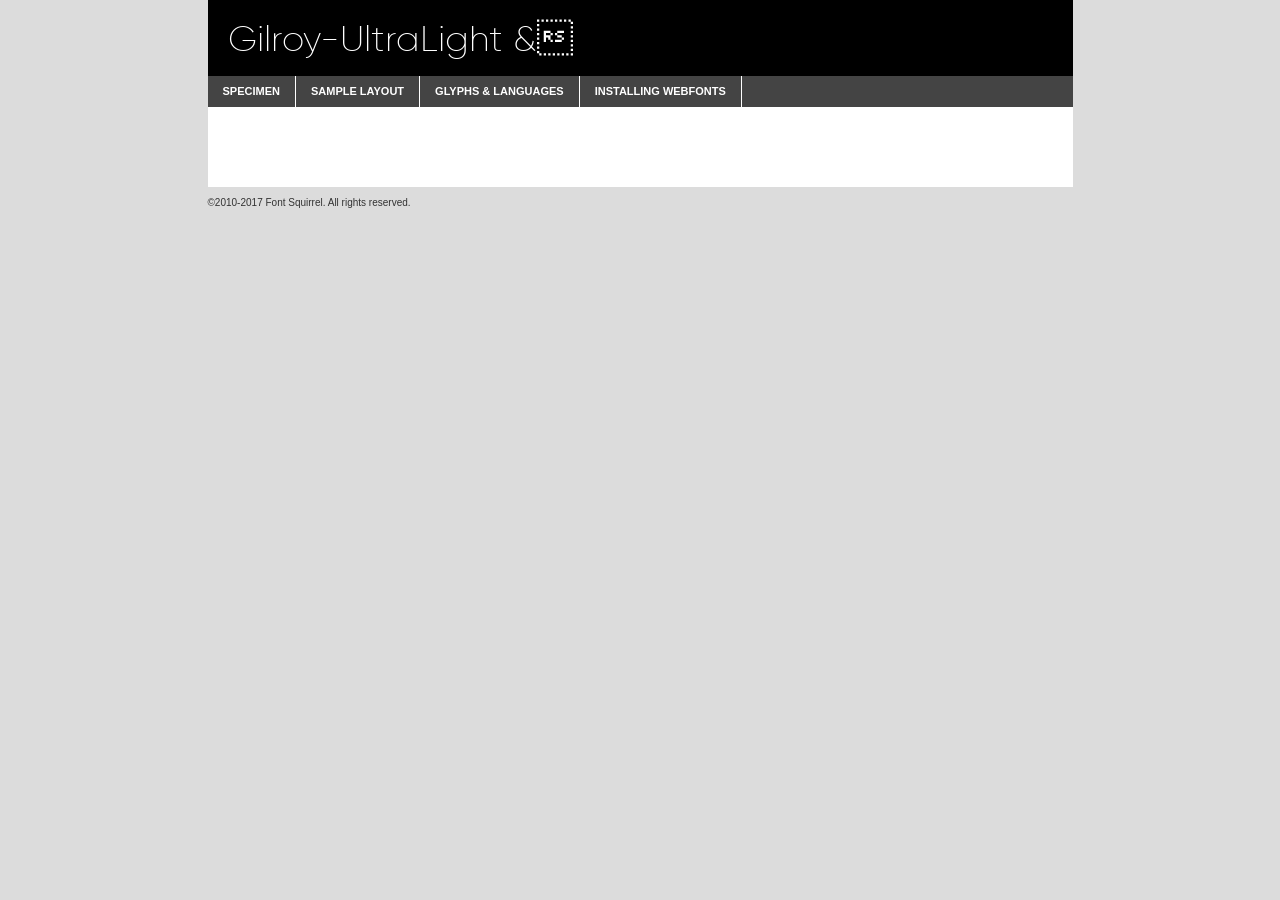
<file: fonts/gilroy-ultralight-demo.html>
<!DOCTYPE html PUBLIC "-//W3C//DTD XHTML 1.0 Transitional//EN"
	"http://www.w3.org/TR/xhtml1/DTD/xhtml1-transitional.dtd">

<html xmlns="http://www.w3.org/1999/xhtml" xml:lang="en" lang="en">
<head>
	<meta http-equiv="Content-Type" content="text/html; charset=utf-8" />
	<script src="http://ajax.googleapis.com/ajax/libs/jquery/1.7.2/jquery.min.js" type="text/javascript" charset="utf-8"></script>
	<script type="text/javascript">
	(function($){$.fn.easyTabs=function(option){var param=jQuery.extend({fadeSpeed:"fast",defaultContent:1,activeClass:'active'},option);$(this).each(function(){var thisId="#"+this.id;if(param.defaultContent==''){param.defaultContent=1;}
	if(typeof param.defaultContent=="number")
	{var defaultTab=$(thisId+" .tabs li:eq("+(param.defaultContent-1)+") a").attr('href').substr(1);}else{var defaultTab=param.defaultContent;}
	$(thisId+" .tabs li a").each(function(){var tabToHide=$(this).attr('href').substr(1);$("#"+tabToHide).addClass('easytabs-tab-content');});hideAll();changeContent(defaultTab);function hideAll(){$(thisId+" .easytabs-tab-content").hide();}
	function changeContent(tabId){hideAll();$(thisId+" .tabs li").removeClass(param.activeClass);$(thisId+" .tabs li a[href=#"+tabId+"]").closest('li').addClass(param.activeClass);if(param.fadeSpeed!="none")
	{$(thisId+" #"+tabId).fadeIn(param.fadeSpeed);}else{$(thisId+" #"+tabId).show();}}
	$(thisId+" .tabs li").click(function(){var tabId=$(this).find('a').attr('href').substr(1);changeContent(tabId);return false;});});}})(jQuery);
	</script>
	<link rel="stylesheet" href="specimen_files/specimen_stylesheet.css" type="text/css" charset="utf-8" />
	<link rel="stylesheet" href="stylesheet.css" type="text/css" charset="utf-8" />

	<style type="text/css">
					body{
				font-family: 'gilroy-ultralightuploadedfile';
							}
		</style>

	<title>Gilroy-UltraLight & Specimen</title>
	
	
	<script type="text/javascript" charset="utf-8">
		$(document).ready(function() {
			$('#container').easyTabs({defaultContent:1});
		});
	</script>
</head>

<body>
<div id="container">
	<div id="header">
		Gilroy-UltraLight &	</div>
	<ul class="tabs">
		<li><a href="#specimen">Specimen</a></li>
		<li><a href="#layout">Sample Layout</a></li>
				<li><a href="#glyphs">Glyphs &amp; Languages</a></li>
		<li><a href="#installing">Installing Webfonts</a></li>
		
	</ul>
	
	<div id="main_content">

		
			<div id="specimen">
		
				<div class="section">
					<div class="grid12 firstcol">
						<div class="huge">AaBb</div>
					</div>
				</div>
		
				<div class="section">
					<div class="glyph_range">A&#x200B;B&#x200b;C&#x200b;D&#x200b;E&#x200b;F&#x200b;G&#x200b;H&#x200b;I&#x200b;J&#x200b;K&#x200b;L&#x200b;M&#x200b;N&#x200b;O&#x200b;P&#x200b;Q&#x200b;R&#x200b;S&#x200b;T&#x200b;U&#x200b;V&#x200b;W&#x200b;X&#x200b;Y&#x200b;Z&#x200b;a&#x200b;b&#x200b;c&#x200b;d&#x200b;e&#x200b;f&#x200b;g&#x200b;h&#x200b;i&#x200b;j&#x200b;k&#x200b;l&#x200b;m&#x200b;n&#x200b;o&#x200b;p&#x200b;q&#x200b;r&#x200b;s&#x200b;t&#x200b;u&#x200b;v&#x200b;w&#x200b;x&#x200b;y&#x200b;z&#x200b;1&#x200b;2&#x200b;3&#x200b;4&#x200b;5&#x200b;6&#x200b;7&#x200b;8&#x200b;9&#x200b;0&#x200b;&amp;&#x200b;.&#x200b;,&#x200b;?&#x200b;!&#x200b;&#64;&#x200b;(&#x200b;)&#x200b;#&#x200b;$&#x200b;%&#x200b;*&#x200b;+&#x200b;-&#x200b;=&#x200b;:&#x200b;;</div>
				</div>
				<div class="section">
					<div class="grid12 firstcol">
						<table class="sample_table">
							<tr><td>10</td><td class="size10">abcdefghijklmnopqrstuvwxyzABCDEFGHIJKLMNOPQRSTUVWXYZ0123456789abcdefghijklmnopqrstuvwxyzABCDEFGHIJKLMNOPQRSTUVWXYZ0123456789abcdefghijklmnopqrstuvwxyzABCDEFGHIJKLMNOPQRSTUVWXYZ</td></tr>
							<tr><td>11</td><td class="size11">abcdefghijklmnopqrstuvwxyzABCDEFGHIJKLMNOPQRSTUVWXYZ0123456789abcdefghijklmnopqrstuvwxyzABCDEFGHIJKLMNOPQRSTUVWXYZ0123456789abcdefghijklmnopqrstuvwxyzABCDEFGHIJKLMNOPQRSTUVWXYZ</td></tr>
							<tr><td>12</td><td class="size12">abcdefghijklmnopqrstuvwxyzABCDEFGHIJKLMNOPQRSTUVWXYZ0123456789abcdefghijklmnopqrstuvwxyzABCDEFGHIJKLMNOPQRSTUVWXYZ0123456789abcdefghijklmnopqrstuvwxyzABCDEFGHIJKLMNOPQRSTUVWXYZ</td></tr>
							<tr><td>13</td><td class="size13">abcdefghijklmnopqrstuvwxyzABCDEFGHIJKLMNOPQRSTUVWXYZ0123456789abcdefghijklmnopqrstuvwxyzABCDEFGHIJKLMNOPQRSTUVWXYZ0123456789abcdefghijklmnopqrstuvwxyzABCDEFGHIJKLMNOPQRSTUVWXYZ</td></tr>
							<tr><td>14</td><td class="size14">abcdefghijklmnopqrstuvwxyzABCDEFGHIJKLMNOPQRSTUVWXYZ0123456789abcdefghijklmnopqrstuvwxyzABCDEFGHIJKLMNOPQRSTUVWXYZ0123456789abcdefghijklmnopqrstuvwxyzABCDEFGHIJKLMNOPQRSTUVWXYZ</td></tr>
							<tr><td>16</td><td class="size16">abcdefghijklmnopqrstuvwxyzABCDEFGHIJKLMNOPQRSTUVWXYZ0123456789abcdefghijklmnopqrstuvwxyzABCDEFGHIJKLMNOPQRSTUVWXYZ</td></tr>
							<tr><td>18</td><td class="size18">abcdefghijklmnopqrstuvwxyzABCDEFGHIJKLMNOPQRSTUVWXYZ0123456789abcdefghijklmnopqrstuvwxyzABCDEFGHIJKLMNOPQRSTUVWXYZ</td></tr>
							<tr><td>20</td><td class="size20">abcdefghijklmnopqrstuvwxyzABCDEFGHIJKLMNOPQRSTUVWXYZ0123456789abcdefghijklmnopqrstuvwxyzABCDEFGHIJKLMNOPQRSTUVWXYZ</td></tr>
							<tr><td>24</td><td class="size24">abcdefghijklmnopqrstuvwxyzABCDEFGHIJKLMNOPQRSTUVWXYZ0123456789abcdefghijklmnopqrstuvwxyzABCDEFGHIJKLMNOPQRSTUVWXYZ</td></tr>
							<tr><td>30</td><td class="size30">abcdefghijklmnopqrstuvwxyzABCDEFGHIJKLMNOPQRSTUVWXYZ0123456789abcdefghijklmnopqrstuvwxyzABCDEFGHIJKLMNOPQRSTUVWXYZ</td></tr>
							<tr><td>36</td><td class="size36">abcdefghijklmnopqrstuvwxyzABCDEFGHIJKLMNOPQRSTUVWXYZ0123456789abcdefghijklmnopqrstuvwxyzABCDEFGHIJKLMNOPQRSTUVWXYZ</td></tr>
							<tr><td>48</td><td class="size48">abcdefghijklmnopqrstuvwxyzABCDEFGHIJKLMNOPQRSTUVWXYZ0123456789abcdefghijklmnopqrstuvwxyzABCDEFGHIJKLMNOPQRSTUVWXYZ</td></tr>
							<tr><td>60</td><td class="size60">abcdefghijklmnopqrstuvwxyzABCDEFGHIJKLMNOPQRSTUVWXYZ0123456789abcdefghijklmnopqrstuvwxyzABCDEFGHIJKLMNOPQRSTUVWXYZ</td></tr>
							<tr><td>72</td><td class="size72">abcdefghijklmnopqrstuvwxyzABCDEFGHIJKLMNOPQRSTUVWXYZ0123456789abcdefghijklmnopqrstuvwxyzABCDEFGHIJKLMNOPQRSTUVWXYZ</td></tr>
							<tr><td>90</td><td class="size90">abcdefghijklmnopqrstuvwxyzABCDEFGHIJKLMNOPQRSTUVWXYZ0123456789abcdefghijklmnopqrstuvwxyzABCDEFGHIJKLMNOPQRSTUVWXYZ</td></tr>
						</table>
				
					</div>
			
				</div>
		
		
		
								<div class="section" id="bodycomparison">


										<div id="xheight">
				<div class="fontbody">&#x25FC;&#x25FC;&#x25FC;&#x25FC;&#x25FC;&#x25FC;&#x25FC;&#x25FC;&#x25FC;&#x25FC;&#x25FC;&#x25FC;&#x25FC;&#x25FC;&#x25FC;&#x25FC;&#x25FC;&#x25FC;&#x25FC;&#x25FC;&#x25FC;&#x25FC;&#x25FC;&#x25FC;&#x25FC;&#x25FC;&#x25FC;&#x25FC;&#x25FC;&#x25FC;&#x25FC;&#x25FC;&#x25FC;&#x25FC;&#x25FC;&#x25FC;&#x25FC;&#x25FC;&#x25FC;&#x25FC;&#x25FC;&#x25FC;&#x25FC;&#x25FC;&#x25FC;&#x25FC;&#x25FC;&#x25FC;&#x25FC;&#x25FC;&#x25FC;&#x25FC;&#x25FC;&#x25FC;&#x25FC;&#x25FC;&#x25FC;&#x25FC;&#x25FC;&#x25FC;&#x25FC;&#x25FC;&#x25FC;&#x25FC;&#x25FC;&#x25FC;&#x25FC;&#x25FC;&#x25FC;&#x25FC;&#x25FC;&#x25FC;&#x25FC;&#x25FC;&#x25FC;&#x25FC;&#x25FC;&#x25FC;&#x25FC;&#x25FC;&#x25FC;&#x25FC;&#x25FC;&#x25FC;&#x25FC;&#x25FC;&#x25FC;&#x25FC;&#x25FC;&#x25FC;&#x25FC;&#x25FC;&#x25FC;&#x25FC;&#x25FC;&#x25FC;&#x25FC;&#x25FC;&#x25FC;body</div><div class="arialbody">body</div><div class="verdanabody">body</div><div class="georgiabody">body</div></div>
										<div class="fontbody" style="z-index:1">
											body<span>Gilroy-UltraLight &</span>
										</div>
										<div class="arialbody" style="z-index:1">
											body<span>Arial</span>
										</div>
										<div class="verdanabody" style="z-index:1">
											body<span>Verdana</span>
										</div>
										<div class="georgiabody" style="z-index:1">
											body<span>Georgia</span>
										</div>



								</div>
		
		
				<div class="section psample psample_row1" id="">
					
					<div class="grid2 firstcol">
						<p class="size10"><span>10.</span>Aenean lacinia bibendum nulla sed consectetur. Fusce dapibus, tellus ac cursus commodo, tortor mauris condimentum nibh, ut fermentum massa justo sit amet risus. Nullam id dolor id nibh ultricies vehicula ut id elit. Cum sociis natoque penatibus et magnis dis parturient montes, nascetur ridiculus mus. Nulla vitae elit libero, a pharetra augue.</p>
			
					</div>
					<div class="grid3">
						<p class="size11"><span>11.</span>Aenean lacinia bibendum nulla sed consectetur. Fusce dapibus, tellus ac cursus commodo, tortor mauris condimentum nibh, ut fermentum massa justo sit amet risus. Nullam id dolor id nibh ultricies vehicula ut id elit. Cum sociis natoque penatibus et magnis dis parturient montes, nascetur ridiculus mus. Nulla vitae elit libero, a pharetra augue.</p>
			
					</div>
					<div class="grid3">
						<p class="size12"><span>12.</span>Aenean lacinia bibendum nulla sed consectetur. Fusce dapibus, tellus ac cursus commodo, tortor mauris condimentum nibh, ut fermentum massa justo sit amet risus. Nullam id dolor id nibh ultricies vehicula ut id elit. Cum sociis natoque penatibus et magnis dis parturient montes, nascetur ridiculus mus. Nulla vitae elit libero, a pharetra augue.</p>
			
					</div>
					<div class="grid4">
						<p class="size13"><span>13.</span>Aenean lacinia bibendum nulla sed consectetur. Fusce dapibus, tellus ac cursus commodo, tortor mauris condimentum nibh, ut fermentum massa justo sit amet risus. Nullam id dolor id nibh ultricies vehicula ut id elit. Cum sociis natoque penatibus et magnis dis parturient montes, nascetur ridiculus mus. Nulla vitae elit libero, a pharetra augue.</p>
			
					</div>
					<div class="white_blend"></div>
					
				</div>
				<div class="section psample psample_row2" id="">
					<div class="grid3 firstcol">
						<p class="size14"><span>14.</span>Aenean lacinia bibendum nulla sed consectetur. Fusce dapibus, tellus ac cursus commodo, tortor mauris condimentum nibh, ut fermentum massa justo sit amet risus. Nullam id dolor id nibh ultricies vehicula ut id elit. Cum sociis natoque penatibus et magnis dis parturient montes, nascetur ridiculus mus. Nulla vitae elit libero, a pharetra augue.</p>
			
					</div>
					<div class="grid4">
						<p class="size16"><span>16.</span>Aenean lacinia bibendum nulla sed consectetur. Fusce dapibus, tellus ac cursus commodo, tortor mauris condimentum nibh, ut fermentum massa justo sit amet risus. Nullam id dolor id nibh ultricies vehicula ut id elit. Cum sociis natoque penatibus et magnis dis parturient montes, nascetur ridiculus mus. Nulla vitae elit libero, a pharetra augue.</p>
			
					</div>
					<div class="grid5">
						<p class="size18"><span>18.</span>Aenean lacinia bibendum nulla sed consectetur. Fusce dapibus, tellus ac cursus commodo, tortor mauris condimentum nibh, ut fermentum massa justo sit amet risus. Nullam id dolor id nibh ultricies vehicula ut id elit. Cum sociis natoque penatibus et magnis dis parturient montes, nascetur ridiculus mus. Nulla vitae elit libero, a pharetra augue.</p>
			
					</div>

					<div class="white_blend"></div>

				</div>
				
				<div class="section psample psample_row3" id="">
					<div class="grid5 firstcol">
						<p class="size20"><span>20.</span>Aenean lacinia bibendum nulla sed consectetur. Fusce dapibus, tellus ac cursus commodo, tortor mauris condimentum nibh, ut fermentum massa justo sit amet risus. Nullam id dolor id nibh ultricies vehicula ut id elit. Cum sociis natoque penatibus et magnis dis parturient montes, nascetur ridiculus mus. Nulla vitae elit libero, a pharetra augue.</p>
					</div>
					<div class="grid7">
						<p class="size24"><span>24.</span>Aenean lacinia bibendum nulla sed consectetur. Fusce dapibus, tellus ac cursus commodo, tortor mauris condimentum nibh, ut fermentum massa justo sit amet risus. Nullam id dolor id nibh ultricies vehicula ut id elit. Cum sociis natoque penatibus et magnis dis parturient montes, nascetur ridiculus mus. Nulla vitae elit libero, a pharetra augue.</p>
					</div>
					
					<div class="white_blend"></div>
					
				</div>
				
				<div class="section psample psample_row4" id="">
					<div class="grid12 firstcol">
						<p class="size30"><span>30.</span>Aenean lacinia bibendum nulla sed consectetur. Fusce dapibus, tellus ac cursus commodo, tortor mauris condimentum nibh, ut fermentum massa justo sit amet risus. Nullam id dolor id nibh ultricies vehicula ut id elit. Cum sociis natoque penatibus et magnis dis parturient montes, nascetur ridiculus mus. Nulla vitae elit libero, a pharetra augue.</p>
					</div>
					<div class="white_blend"></div>
					
				</div>
				
				
				
				<div class="section psample psample_row1 fullreverse">
					<div class="grid2 firstcol">
						<p class="size10"><span>10.</span>Aenean lacinia bibendum nulla sed consectetur. Fusce dapibus, tellus ac cursus commodo, tortor mauris condimentum nibh, ut fermentum massa justo sit amet risus. Nullam id dolor id nibh ultricies vehicula ut id elit. Cum sociis natoque penatibus et magnis dis parturient montes, nascetur ridiculus mus. Nulla vitae elit libero, a pharetra augue.</p>
			
					</div>
					<div class="grid3">
						<p class="size11"><span>11.</span>Aenean lacinia bibendum nulla sed consectetur. Fusce dapibus, tellus ac cursus commodo, tortor mauris condimentum nibh, ut fermentum massa justo sit amet risus. Nullam id dolor id nibh ultricies vehicula ut id elit. Cum sociis natoque penatibus et magnis dis parturient montes, nascetur ridiculus mus. Nulla vitae elit libero, a pharetra augue.</p>
			
					</div>
					<div class="grid3">
						<p class="size12"><span>12.</span>Aenean lacinia bibendum nulla sed consectetur. Fusce dapibus, tellus ac cursus commodo, tortor mauris condimentum nibh, ut fermentum massa justo sit amet risus. Nullam id dolor id nibh ultricies vehicula ut id elit. Cum sociis natoque penatibus et magnis dis parturient montes, nascetur ridiculus mus. Nulla vitae elit libero, a pharetra augue.</p>
			
					</div>
					<div class="grid4">
						<p class="size13"><span>13.</span>Aenean lacinia bibendum nulla sed consectetur. Fusce dapibus, tellus ac cursus commodo, tortor mauris condimentum nibh, ut fermentum massa justo sit amet risus. Nullam id dolor id nibh ultricies vehicula ut id elit. Cum sociis natoque penatibus et magnis dis parturient montes, nascetur ridiculus mus. Nulla vitae elit libero, a pharetra augue.</p>
			
					</div>
					<div class="black_blend"></div>
					
				</div>
				
				<div class="section psample psample_row2 fullreverse">
					<div class="grid3 firstcol">
						<p class="size14"><span>14.</span>Aenean lacinia bibendum nulla sed consectetur. Fusce dapibus, tellus ac cursus commodo, tortor mauris condimentum nibh, ut fermentum massa justo sit amet risus. Nullam id dolor id nibh ultricies vehicula ut id elit. Cum sociis natoque penatibus et magnis dis parturient montes, nascetur ridiculus mus. Nulla vitae elit libero, a pharetra augue.</p>
			
					</div>
					<div class="grid4">
						<p class="size16"><span>16.</span>Aenean lacinia bibendum nulla sed consectetur. Fusce dapibus, tellus ac cursus commodo, tortor mauris condimentum nibh, ut fermentum massa justo sit amet risus. Nullam id dolor id nibh ultricies vehicula ut id elit. Cum sociis natoque penatibus et magnis dis parturient montes, nascetur ridiculus mus. Nulla vitae elit libero, a pharetra augue.</p>
			
					</div>
					<div class="grid5">
						<p class="size18"><span>18.</span>Aenean lacinia bibendum nulla sed consectetur. Fusce dapibus, tellus ac cursus commodo, tortor mauris condimentum nibh, ut fermentum massa justo sit amet risus. Nullam id dolor id nibh ultricies vehicula ut id elit. Cum sociis natoque penatibus et magnis dis parturient montes, nascetur ridiculus mus. Nulla vitae elit libero, a pharetra augue.</p>
			
					</div>
					<div class="black_blend"></div>

				</div>
				
				<div class="section psample fullreverse psample_row3" id="">
					<div class="grid5 firstcol">
						<p class="size20"><span>20.</span>Aenean lacinia bibendum nulla sed consectetur. Fusce dapibus, tellus ac cursus commodo, tortor mauris condimentum nibh, ut fermentum massa justo sit amet risus. Nullam id dolor id nibh ultricies vehicula ut id elit. Cum sociis natoque penatibus et magnis dis parturient montes, nascetur ridiculus mus. Nulla vitae elit libero, a pharetra augue.</p>
					</div>
					<div class="grid7">
						<p class="size24"><span>24.</span>Aenean lacinia bibendum nulla sed consectetur. Fusce dapibus, tellus ac cursus commodo, tortor mauris condimentum nibh, ut fermentum massa justo sit amet risus. Nullam id dolor id nibh ultricies vehicula ut id elit. Cum sociis natoque penatibus et magnis dis parturient montes, nascetur ridiculus mus. Nulla vitae elit libero, a pharetra augue.</p>
					</div>
					
					<div class="black_blend"></div>
					
				</div>
				
				<div class="section psample fullreverse psample_row4" id="" style="border-bottom: 20px #000 solid;">
					<div class="grid12 firstcol">
						<p class="size30"><span>30.</span>Aenean lacinia bibendum nulla sed consectetur. Fusce dapibus, tellus ac cursus commodo, tortor mauris condimentum nibh, ut fermentum massa justo sit amet risus. Nullam id dolor id nibh ultricies vehicula ut id elit. Cum sociis natoque penatibus et magnis dis parturient montes, nascetur ridiculus mus. Nulla vitae elit libero, a pharetra augue.</p>
					</div>
					<div class="black_blend"></div>
					
				</div>
				
				
				
				
			</div>
			
			<div id="layout">
				
				<div class="section">
					
					<div class="grid12 firstcol">
						<h1>Lorem Ipsum Dolor</h1>
						<h2>Etiam porta sem malesuada magna mollis euismod</h2>
						
						<p class="byline">By <a href="#link">Aenean Lacinia</a></p>
					</div>
				</div>
				<div class="section">
					<div class="grid8 firstcol">
						<p class="large">Donec sed odio dui. Morbi leo risus, porta ac consectetur ac, vestibulum at eros. Fusce dapibus, tellus ac cursus commodo, tortor mauris condimentum nibh, ut fermentum massa justo sit amet risus. </p>

						
						<h3>Pellentesque ornare sem</h3>

						<p>Maecenas sed diam eget risus varius blandit sit amet non magna. Maecenas faucibus mollis interdum. Donec ullamcorper nulla non metus auctor fringilla. Nullam id dolor id nibh ultricies vehicula ut id elit. Nullam id dolor id nibh ultricies vehicula ut id elit. </p>

						<p>Aenean eu leo quam. Pellentesque ornare sem lacinia quam venenatis vestibulum. Lorem ipsum dolor sit amet, consectetur adipiscing elit. Cum sociis natoque penatibus et magnis dis parturient montes, nascetur ridiculus mus. </p>

						<p>Nulla vitae elit libero, a pharetra augue. Praesent commodo cursus magna, vel scelerisque nisl consectetur et. Aenean lacinia bibendum nulla sed consectetur. </p>

						<p>Nullam quis risus eget urna mollis ornare vel eu leo. Nullam quis risus eget urna mollis ornare vel eu leo. Maecenas sed diam eget risus varius blandit sit amet non magna. Donec ullamcorper nulla non metus auctor fringilla. </p>

						<h3>Cras mattis consectetur</h3>

						<p>Aenean eu leo quam. Pellentesque ornare sem lacinia quam venenatis vestibulum. Aenean lacinia bibendum nulla sed consectetur. Integer posuere erat a ante venenatis dapibus posuere velit aliquet. Cras mattis consectetur purus sit amet fermentum. </p>

						<p>Nullam id dolor id nibh ultricies vehicula ut id elit. Nullam quis risus eget urna mollis ornare vel eu leo. Cras mattis consectetur purus sit amet fermentum.</p>
					</div>
					
					<div class="grid4 sidebar">
						
						<div class="box reverse">
							<p class="last">Nullam quis risus eget urna mollis ornare vel eu leo. Donec ullamcorper nulla non metus auctor fringilla. Cras mattis consectetur purus sit amet fermentum. Sed posuere consectetur est at lobortis. Lorem ipsum dolor sit amet, consectetur adipiscing elit. </p>
						</div>
						
						<p class="caption">Maecenas sed diam eget risus varius.</p>

						<p>Vestibulum id ligula porta felis euismod semper. Integer posuere erat a ante venenatis dapibus posuere velit aliquet. Vestibulum id ligula porta felis euismod semper. Sed posuere consectetur est at lobortis. Maecenas sed diam eget risus varius blandit sit amet non magna. Fusce dapibus, tellus ac cursus commodo, tortor mauris condimentum nibh, ut fermentum massa justo sit amet risus. </p>

					

						<p>Duis mollis, est non commodo luctus, nisi erat porttitor ligula, eget lacinia odio sem nec elit. Aenean lacinia bibendum nulla sed consectetur. Vivamus sagittis lacus vel augue laoreet rutrum faucibus dolor auctor. Aenean lacinia bibendum nulla sed consectetur. Nullam quis risus eget urna mollis ornare vel eu leo. </p>

						<p>Praesent commodo cursus magna, vel scelerisque nisl consectetur et. Donec ullamcorper nulla non metus auctor fringilla. Maecenas faucibus mollis interdum. Fusce dapibus, tellus ac cursus commodo, tortor mauris condimentum nibh, ut fermentum massa justo sit amet risus. </p>

					</div>
				</div>
				
			</div>


			



		<div id="glyphs">
			<div class="section">
				<div class="grid12 firstcol">
			
				<h1>Language Support</h1>
				<p>The subset of Gilroy-UltraLight & in this kit supports the following languages:<br />
			
					Albanian, Basque, Breton, Chamorro, Danish, Dutch, English, Faroese, Finnish, French, Frisian, Galician, German, Icelandic, Italian, Malagasy, Norwegian, Portuguese, Spanish, Alsatian, Aragonese, Arapaho, Arrernte, Asturian, Aymara, Bislama, Cebuano, Corsican, Fijian, French_creole, Genoese, Gilbertese, Greenlandic, Haitian_creole, Hiligaynon, Hmong, Hopi, Ibanag, Iloko_ilokano, Indonesian, Interglossa_glosa, Interlingua, Irish_gaelic, Jerriais, Lojban, Lombard, Luxembourgeois, Manx, Mohawk, Norfolk_pitcairnese, Occitan, Oromo, Pangasinan, Papiamento, Piedmontese, Potawatomi, Rhaeto-romance, Romansh, Rotokas, Sami_lule, Samoan, Sardinian, Scots_gaelic, Seychelles_creole, Shona, Sicilian, Somali, Southern_ndebele, Swahili, Swati_swazi, Tagalog_filipino_pilipino, Tetum, Tok_pisin, Uyghur_latinized, Volapuk, Walloon, Warlpiri, Xhosa, Yapese, Zulu, Latinbasic, Ubasic, Demo				</p>
				<h1>Glyph Chart</h1>
				<p>The subset of Gilroy-UltraLight & in this kit includes all the glyphs listed below. Unicode entities are included above each glyph to help you insert individual characters into your layout.</p>
				<div id="glyph_chart">
			
																				 <div><p>&amp;#13;</p>&#13;</div>
																				 <div><p>&amp;#32;</p>&#32;</div>
																				 <div><p>&amp;#33;</p>&#33;</div>
																				 <div><p>&amp;#34;</p>&#34;</div>
																				 <div><p>&amp;#35;</p>&#35;</div>
																				 <div><p>&amp;#36;</p>&#36;</div>
																				 <div><p>&amp;#37;</p>&#37;</div>
																				 <div><p>&amp;#38;</p>&#38;</div>
																				 <div><p>&amp;#39;</p>&#39;</div>
																				 <div><p>&amp;#40;</p>&#40;</div>
																				 <div><p>&amp;#41;</p>&#41;</div>
																				 <div><p>&amp;#42;</p>&#42;</div>
																				 <div><p>&amp;#43;</p>&#43;</div>
																				 <div><p>&amp;#44;</p>&#44;</div>
																				 <div><p>&amp;#45;</p>&#45;</div>
																				 <div><p>&amp;#46;</p>&#46;</div>
																				 <div><p>&amp;#47;</p>&#47;</div>
																				 <div><p>&amp;#48;</p>&#48;</div>
																				 <div><p>&amp;#49;</p>&#49;</div>
																				 <div><p>&amp;#50;</p>&#50;</div>
																				 <div><p>&amp;#51;</p>&#51;</div>
																				 <div><p>&amp;#52;</p>&#52;</div>
																				 <div><p>&amp;#53;</p>&#53;</div>
																				 <div><p>&amp;#54;</p>&#54;</div>
																				 <div><p>&amp;#55;</p>&#55;</div>
																				 <div><p>&amp;#56;</p>&#56;</div>
																				 <div><p>&amp;#57;</p>&#57;</div>
																				 <div><p>&amp;#58;</p>&#58;</div>
																				 <div><p>&amp;#59;</p>&#59;</div>
																				 <div><p>&amp;#60;</p>&#60;</div>
																				 <div><p>&amp;#61;</p>&#61;</div>
																				 <div><p>&amp;#62;</p>&#62;</div>
																				 <div><p>&amp;#63;</p>&#63;</div>
																				 <div><p>&amp;#64;</p>&#64;</div>
																				 <div><p>&amp;#65;</p>&#65;</div>
																				 <div><p>&amp;#66;</p>&#66;</div>
																				 <div><p>&amp;#67;</p>&#67;</div>
																				 <div><p>&amp;#68;</p>&#68;</div>
																				 <div><p>&amp;#69;</p>&#69;</div>
																				 <div><p>&amp;#70;</p>&#70;</div>
																				 <div><p>&amp;#71;</p>&#71;</div>
																				 <div><p>&amp;#72;</p>&#72;</div>
																				 <div><p>&amp;#73;</p>&#73;</div>
																				 <div><p>&amp;#74;</p>&#74;</div>
																				 <div><p>&amp;#75;</p>&#75;</div>
																				 <div><p>&amp;#76;</p>&#76;</div>
																				 <div><p>&amp;#77;</p>&#77;</div>
																				 <div><p>&amp;#78;</p>&#78;</div>
																				 <div><p>&amp;#79;</p>&#79;</div>
																				 <div><p>&amp;#80;</p>&#80;</div>
																				 <div><p>&amp;#81;</p>&#81;</div>
																				 <div><p>&amp;#82;</p>&#82;</div>
																				 <div><p>&amp;#83;</p>&#83;</div>
																				 <div><p>&amp;#84;</p>&#84;</div>
																				 <div><p>&amp;#85;</p>&#85;</div>
																				 <div><p>&amp;#86;</p>&#86;</div>
																				 <div><p>&amp;#87;</p>&#87;</div>
																				 <div><p>&amp;#88;</p>&#88;</div>
																				 <div><p>&amp;#89;</p>&#89;</div>
																				 <div><p>&amp;#90;</p>&#90;</div>
																				 <div><p>&amp;#91;</p>&#91;</div>
																				 <div><p>&amp;#92;</p>&#92;</div>
																				 <div><p>&amp;#93;</p>&#93;</div>
																				 <div><p>&amp;#94;</p>&#94;</div>
																				 <div><p>&amp;#95;</p>&#95;</div>
																				 <div><p>&amp;#96;</p>&#96;</div>
																				 <div><p>&amp;#97;</p>&#97;</div>
																				 <div><p>&amp;#98;</p>&#98;</div>
																				 <div><p>&amp;#99;</p>&#99;</div>
																				 <div><p>&amp;#100;</p>&#100;</div>
																				 <div><p>&amp;#101;</p>&#101;</div>
																				 <div><p>&amp;#102;</p>&#102;</div>
																				 <div><p>&amp;#103;</p>&#103;</div>
																				 <div><p>&amp;#104;</p>&#104;</div>
																				 <div><p>&amp;#105;</p>&#105;</div>
																				 <div><p>&amp;#106;</p>&#106;</div>
																				 <div><p>&amp;#107;</p>&#107;</div>
																				 <div><p>&amp;#108;</p>&#108;</div>
																				 <div><p>&amp;#109;</p>&#109;</div>
																				 <div><p>&amp;#110;</p>&#110;</div>
																				 <div><p>&amp;#111;</p>&#111;</div>
																				 <div><p>&amp;#112;</p>&#112;</div>
																				 <div><p>&amp;#113;</p>&#113;</div>
																				 <div><p>&amp;#114;</p>&#114;</div>
																				 <div><p>&amp;#115;</p>&#115;</div>
																				 <div><p>&amp;#116;</p>&#116;</div>
																				 <div><p>&amp;#117;</p>&#117;</div>
																				 <div><p>&amp;#118;</p>&#118;</div>
																				 <div><p>&amp;#119;</p>&#119;</div>
																				 <div><p>&amp;#120;</p>&#120;</div>
																				 <div><p>&amp;#121;</p>&#121;</div>
																				 <div><p>&amp;#122;</p>&#122;</div>
																				 <div><p>&amp;#123;</p>&#123;</div>
																				 <div><p>&amp;#124;</p>&#124;</div>
																				 <div><p>&amp;#125;</p>&#125;</div>
																				 <div><p>&amp;#126;</p>&#126;</div>
																				 <div><p>&amp;#160;</p>&#160;</div>
																				 <div><p>&amp;#161;</p>&#161;</div>
																				 <div><p>&amp;#162;</p>&#162;</div>
																				 <div><p>&amp;#163;</p>&#163;</div>
																				 <div><p>&amp;#164;</p>&#164;</div>
																				 <div><p>&amp;#165;</p>&#165;</div>
																				 <div><p>&amp;#166;</p>&#166;</div>
																				 <div><p>&amp;#167;</p>&#167;</div>
																				 <div><p>&amp;#168;</p>&#168;</div>
																				 <div><p>&amp;#169;</p>&#169;</div>
																				 <div><p>&amp;#171;</p>&#171;</div>
																				 <div><p>&amp;#172;</p>&#172;</div>
																				 <div><p>&amp;#173;</p>&#173;</div>
																				 <div><p>&amp;#174;</p>&#174;</div>
																				 <div><p>&amp;#175;</p>&#175;</div>
																				 <div><p>&amp;#176;</p>&#176;</div>
																				 <div><p>&amp;#177;</p>&#177;</div>
																				 <div><p>&amp;#180;</p>&#180;</div>
																				 <div><p>&amp;#181;</p>&#181;</div>
																				 <div><p>&amp;#182;</p>&#182;</div>
																				 <div><p>&amp;#183;</p>&#183;</div>
																				 <div><p>&amp;#184;</p>&#184;</div>
																				 <div><p>&amp;#187;</p>&#187;</div>
																				 <div><p>&amp;#188;</p>&#188;</div>
																				 <div><p>&amp;#189;</p>&#189;</div>
																				 <div><p>&amp;#190;</p>&#190;</div>
																				 <div><p>&amp;#191;</p>&#191;</div>
																				 <div><p>&amp;#192;</p>&#192;</div>
																				 <div><p>&amp;#193;</p>&#193;</div>
																				 <div><p>&amp;#194;</p>&#194;</div>
																				 <div><p>&amp;#195;</p>&#195;</div>
																				 <div><p>&amp;#196;</p>&#196;</div>
																				 <div><p>&amp;#197;</p>&#197;</div>
																				 <div><p>&amp;#198;</p>&#198;</div>
																				 <div><p>&amp;#199;</p>&#199;</div>
																				 <div><p>&amp;#200;</p>&#200;</div>
																				 <div><p>&amp;#201;</p>&#201;</div>
																				 <div><p>&amp;#202;</p>&#202;</div>
																				 <div><p>&amp;#203;</p>&#203;</div>
																				 <div><p>&amp;#204;</p>&#204;</div>
																				 <div><p>&amp;#205;</p>&#205;</div>
																				 <div><p>&amp;#206;</p>&#206;</div>
																				 <div><p>&amp;#207;</p>&#207;</div>
																				 <div><p>&amp;#208;</p>&#208;</div>
																				 <div><p>&amp;#209;</p>&#209;</div>
																				 <div><p>&amp;#210;</p>&#210;</div>
																				 <div><p>&amp;#211;</p>&#211;</div>
																				 <div><p>&amp;#212;</p>&#212;</div>
																				 <div><p>&amp;#213;</p>&#213;</div>
																				 <div><p>&amp;#214;</p>&#214;</div>
																				 <div><p>&amp;#215;</p>&#215;</div>
																				 <div><p>&amp;#216;</p>&#216;</div>
																				 <div><p>&amp;#217;</p>&#217;</div>
																				 <div><p>&amp;#218;</p>&#218;</div>
																				 <div><p>&amp;#219;</p>&#219;</div>
																				 <div><p>&amp;#220;</p>&#220;</div>
																				 <div><p>&amp;#221;</p>&#221;</div>
																				 <div><p>&amp;#222;</p>&#222;</div>
																				 <div><p>&amp;#223;</p>&#223;</div>
																				 <div><p>&amp;#224;</p>&#224;</div>
																				 <div><p>&amp;#225;</p>&#225;</div>
																				 <div><p>&amp;#226;</p>&#226;</div>
																				 <div><p>&amp;#227;</p>&#227;</div>
																				 <div><p>&amp;#228;</p>&#228;</div>
																				 <div><p>&amp;#229;</p>&#229;</div>
																				 <div><p>&amp;#230;</p>&#230;</div>
																				 <div><p>&amp;#231;</p>&#231;</div>
																				 <div><p>&amp;#232;</p>&#232;</div>
																				 <div><p>&amp;#233;</p>&#233;</div>
																				 <div><p>&amp;#234;</p>&#234;</div>
																				 <div><p>&amp;#235;</p>&#235;</div>
																				 <div><p>&amp;#236;</p>&#236;</div>
																				 <div><p>&amp;#237;</p>&#237;</div>
																				 <div><p>&amp;#238;</p>&#238;</div>
																				 <div><p>&amp;#239;</p>&#239;</div>
																				 <div><p>&amp;#240;</p>&#240;</div>
																				 <div><p>&amp;#241;</p>&#241;</div>
																				 <div><p>&amp;#242;</p>&#242;</div>
																				 <div><p>&amp;#243;</p>&#243;</div>
																				 <div><p>&amp;#244;</p>&#244;</div>
																				 <div><p>&amp;#245;</p>&#245;</div>
																				 <div><p>&amp;#246;</p>&#246;</div>
																				 <div><p>&amp;#247;</p>&#247;</div>
																				 <div><p>&amp;#248;</p>&#248;</div>
																				 <div><p>&amp;#249;</p>&#249;</div>
																				 <div><p>&amp;#250;</p>&#250;</div>
																				 <div><p>&amp;#251;</p>&#251;</div>
																				 <div><p>&amp;#252;</p>&#252;</div>
																				 <div><p>&amp;#253;</p>&#253;</div>
																				 <div><p>&amp;#254;</p>&#254;</div>
																				 <div><p>&amp;#255;</p>&#255;</div>
																				 <div><p>&amp;#338;</p>&#338;</div>
																				 <div><p>&amp;#339;</p>&#339;</div>
																				 <div><p>&amp;#376;</p>&#376;</div>
																				 <div><p>&amp;#710;</p>&#710;</div>
																				 <div><p>&amp;#732;</p>&#732;</div>
																				 <div><p>&amp;#8192;</p>&#8192;</div>
																				 <div><p>&amp;#8193;</p>&#8193;</div>
																				 <div><p>&amp;#8194;</p>&#8194;</div>
																				 <div><p>&amp;#8195;</p>&#8195;</div>
																				 <div><p>&amp;#8196;</p>&#8196;</div>
																				 <div><p>&amp;#8197;</p>&#8197;</div>
																				 <div><p>&amp;#8198;</p>&#8198;</div>
																				 <div><p>&amp;#8199;</p>&#8199;</div>
																				 <div><p>&amp;#8200;</p>&#8200;</div>
																				 <div><p>&amp;#8201;</p>&#8201;</div>
																				 <div><p>&amp;#8202;</p>&#8202;</div>
																				 <div><p>&amp;#8208;</p>&#8208;</div>
																				 <div><p>&amp;#8209;</p>&#8209;</div>
																				 <div><p>&amp;#8210;</p>&#8210;</div>
																				 <div><p>&amp;#8211;</p>&#8211;</div>
																				 <div><p>&amp;#8212;</p>&#8212;</div>
																				 <div><p>&amp;#8216;</p>&#8216;</div>
																				 <div><p>&amp;#8217;</p>&#8217;</div>
																				 <div><p>&amp;#8218;</p>&#8218;</div>
																				 <div><p>&amp;#8220;</p>&#8220;</div>
																				 <div><p>&amp;#8221;</p>&#8221;</div>
																				 <div><p>&amp;#8222;</p>&#8222;</div>
																				 <div><p>&amp;#8226;</p>&#8226;</div>
																				 <div><p>&amp;#8230;</p>&#8230;</div>
																				 <div><p>&amp;#8239;</p>&#8239;</div>
																				 <div><p>&amp;#8249;</p>&#8249;</div>
																				 <div><p>&amp;#8250;</p>&#8250;</div>
																				 <div><p>&amp;#8287;</p>&#8287;</div>
																				 <div><p>&amp;#8364;</p>&#8364;</div>
																				 <div><p>&amp;#8482;</p>&#8482;</div>
																				 <div><p>&amp;#9724;</p>&#9724;</div>
																				 <div><p>&amp;#64257;</p>&#64257;</div>
																				 <div><p>&amp;#64258;</p>&#64258;</div>
																				 <div><p>&amp;#64259;</p>&#64259;</div>
																				 <div><p>&amp;#64260;</p>&#64260;</div>
																																						</div>	
				</div>
		
		
			</div>
		</div>
		
		
		<div id="specs">
			
		</div>
	
		<div id="installing">
			<div class="section">
				<div class="grid7 firstcol">
					<h1>Installing Webfonts</h1>
					
					<p>Webfonts are supported by all major browser platforms but not all in the same way. There are currently four different font formats that must be included in order to target all browsers. This includes TTF, WOFF, EOT and SVG.</p>
					
					<h2>1. Upload your webfonts</h2>
					<p>You must upload your webfont kit to your website. They should be in or near the same directory as your CSS files.</p>
					
					<h2>2. Include the webfont stylesheet</h2>
					<p>A special CSS @font-face declaration helps the various browsers select the appropriate font it needs without causing you a bunch of headaches. Learn more about this syntax by reading the <a href="https://www.fontspring.com/blog/further-hardening-of-the-bulletproof-syntax">Fontspring blog post</a> about it. The code for it is as follows:</p>


<code>
@font-face{ 
	font-family: 'MyWebFont';
	src: url('WebFont.eot');
	src: url('WebFont.eot?#iefix') format('embedded-opentype'),
	     url('WebFont.woff') format('woff'),
	     url('WebFont.ttf') format('truetype'),
	     url('WebFont.svg#webfont') format('svg');
}
</code>

	<p>We've already gone ahead and generated the code for you. All you have to do is link to the stylesheet in your HTML, like this:</p>
	<code>&lt;link rel=&quot;stylesheet&quot; href=&quot;stylesheet.css&quot; type=&quot;text/css&quot; charset=&quot;utf-8&quot; /&gt;</code>

					<h2>3. Modify your own stylesheet</h2>
					<p>To take advantage of your new fonts, you must tell your stylesheet to use them. Look at the original @font-face declaration above and find the property called "font-family." The name linked there will be what you use to reference the font. Prepend that webfont name to the font stack in the "font-family" property, inside the selector you want to change. For example:</p>
<code>p { font-family: 'WebFont', Arial, sans-serif; }</code>

<h2>4. Test</h2>
<p>Getting webfonts to work cross-browser <em>can</em> be tricky. Use the information in the sidebar to help you if you find that fonts aren't loading in a particular browser.</p>
				</div>
				
				<div class="grid5 sidebar">
					<div class="box">
						<h2>Troubleshooting<br />Font-Face Problems</h2>
						<p>Having trouble getting your webfonts to load in your new website? Here are some tips to sort out what might be the problem.</p>

						<h3>Fonts not showing in any browser</h3>

						<p>This sounds like you need to work on the plumbing. You either did not upload the fonts to the correct directory, or you did not link the fonts properly in the CSS. If you've confirmed that all this is correct and you still have a problem, take a look at your .htaccess file and see if requests are getting intercepted.</p>

						<h3>Fonts not loading in iPhone or iPad</h3>

						<p>The most common problem here is that you are serving the fonts from an IIS server. IIS refuses to serve files that have unknown MIME types. If that is the case, you must set the MIME type for SVG to "image/svg+xml" in the server settings. Follow these instructions from Microsoft if you need help.</p>

						<h3>Fonts not loading in Firefox</h3>

						<p>The primary reason for this failure? You are still using a version Firefox older than 3.5. So upgrade already! If that isn't it, then you are very likely serving fonts from a different domain. Firefox requires that all font assets be served from the same domain. Lastly it is possible that you need to add WOFF to your list of MIME types (if you are serving via IIS.)</p>

						<h3>Fonts not loading in IE</h3>

						<p>Are you looking at Internet Explorer on an actual Windows machine or are you cheating by using a service like Adobe BrowserLab? Many of these screenshot services do not render @font-face for IE. Best to test it on a real machine.</p>

						<h3>Fonts not loading in IE9</h3>

						<p>IE9, like Firefox, requires that fonts be served from the same domain as the website. Make sure that is the case.</p>
					</div>
				</div>
			</div>
			
		</div>
	
	</div>
	<div id="footer">
		<p>&copy;2010-2017 Font Squirrel. All rights reserved.</p>
	</div>
</div>
</body>
</html>
</file>
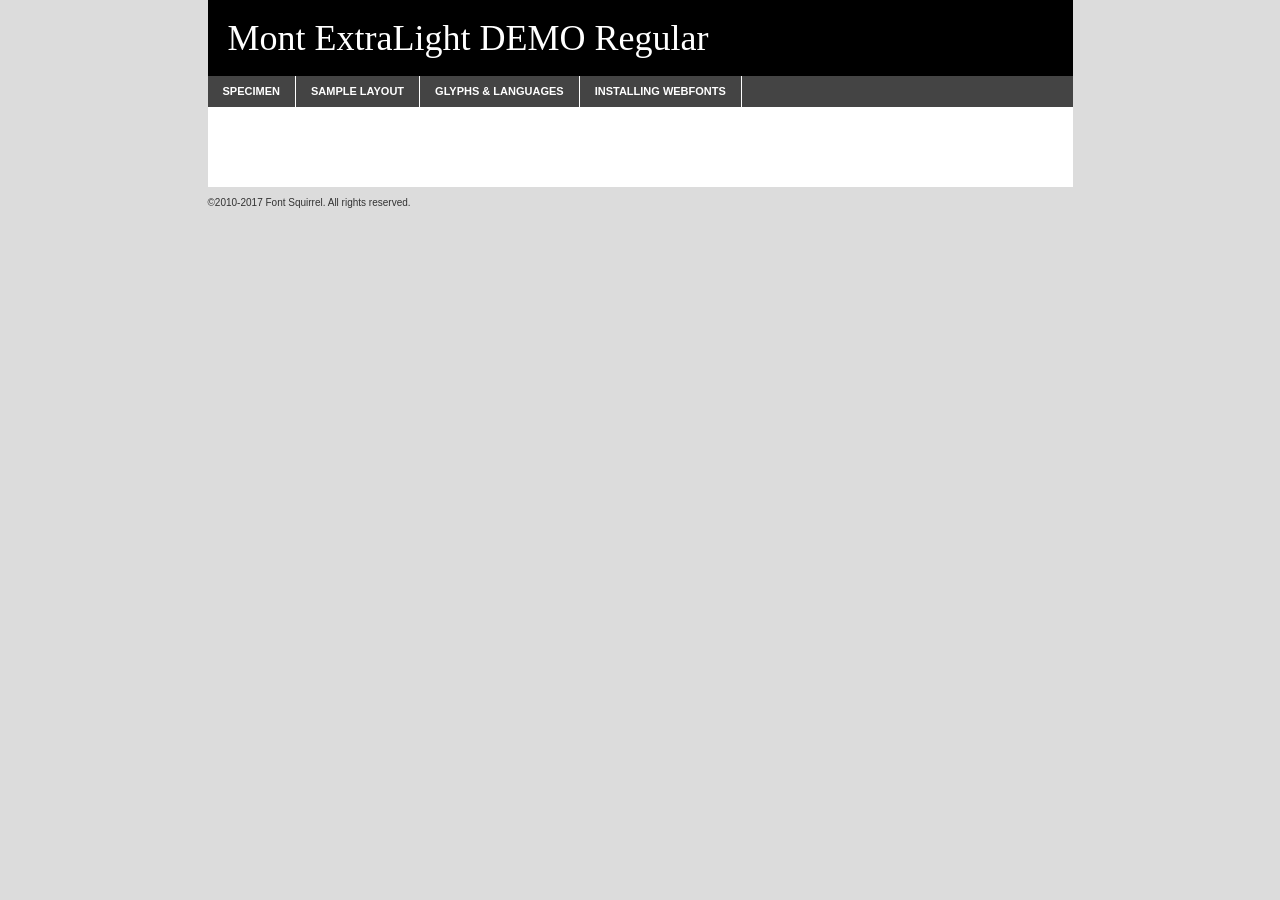
<file: fonts/mont-extralightdemo-demo.html>
<!DOCTYPE html PUBLIC "-//W3C//DTD XHTML 1.0 Transitional//EN"
	"http://www.w3.org/TR/xhtml1/DTD/xhtml1-transitional.dtd">

<html xmlns="http://www.w3.org/1999/xhtml" xml:lang="en" lang="en">
<head>
	<meta http-equiv="Content-Type" content="text/html; charset=utf-8" />
	<script src="http://ajax.googleapis.com/ajax/libs/jquery/1.7.2/jquery.min.js" type="text/javascript" charset="utf-8"></script>
	<script type="text/javascript">
	(function($){$.fn.easyTabs=function(option){var param=jQuery.extend({fadeSpeed:"fast",defaultContent:1,activeClass:'active'},option);$(this).each(function(){var thisId="#"+this.id;if(param.defaultContent==''){param.defaultContent=1;}
	if(typeof param.defaultContent=="number")
	{var defaultTab=$(thisId+" .tabs li:eq("+(param.defaultContent-1)+") a").attr('href').substr(1);}else{var defaultTab=param.defaultContent;}
	$(thisId+" .tabs li a").each(function(){var tabToHide=$(this).attr('href').substr(1);$("#"+tabToHide).addClass('easytabs-tab-content');});hideAll();changeContent(defaultTab);function hideAll(){$(thisId+" .easytabs-tab-content").hide();}
	function changeContent(tabId){hideAll();$(thisId+" .tabs li").removeClass(param.activeClass);$(thisId+" .tabs li a[href=#"+tabId+"]").closest('li').addClass(param.activeClass);if(param.fadeSpeed!="none")
	{$(thisId+" #"+tabId).fadeIn(param.fadeSpeed);}else{$(thisId+" #"+tabId).show();}}
	$(thisId+" .tabs li").click(function(){var tabId=$(this).find('a').attr('href').substr(1);changeContent(tabId);return false;});});}})(jQuery);
	</script>
	<link rel="stylesheet" href="specimen_files/specimen_stylesheet.css" type="text/css" charset="utf-8" />
	<link rel="stylesheet" href="stylesheet.css" type="text/css" charset="utf-8" />

	<style type="text/css">
					body{
				font-family: 'montextralight_demo';
							}
		</style>

	<title>Mont ExtraLight DEMO Regular Specimen</title>
	
	
	<script type="text/javascript" charset="utf-8">
		$(document).ready(function() {
			$('#container').easyTabs({defaultContent:1});
		});
	</script>
</head>

<body>
<div id="container">
	<div id="header">
		Mont ExtraLight DEMO Regular	</div>
	<ul class="tabs">
		<li><a href="#specimen">Specimen</a></li>
		<li><a href="#layout">Sample Layout</a></li>
				<li><a href="#glyphs">Glyphs &amp; Languages</a></li>
		<li><a href="#installing">Installing Webfonts</a></li>
		
	</ul>
	
	<div id="main_content">

		
			<div id="specimen">
		
				<div class="section">
					<div class="grid12 firstcol">
						<div class="huge">AaBb</div>
					</div>
				</div>
		
				<div class="section">
					<div class="glyph_range">A&#x200B;B&#x200b;C&#x200b;D&#x200b;E&#x200b;F&#x200b;G&#x200b;H&#x200b;I&#x200b;J&#x200b;K&#x200b;L&#x200b;M&#x200b;N&#x200b;O&#x200b;P&#x200b;Q&#x200b;R&#x200b;S&#x200b;T&#x200b;U&#x200b;V&#x200b;W&#x200b;X&#x200b;Y&#x200b;Z&#x200b;a&#x200b;b&#x200b;c&#x200b;d&#x200b;e&#x200b;f&#x200b;g&#x200b;h&#x200b;i&#x200b;j&#x200b;k&#x200b;l&#x200b;m&#x200b;n&#x200b;o&#x200b;p&#x200b;q&#x200b;r&#x200b;s&#x200b;t&#x200b;u&#x200b;v&#x200b;w&#x200b;x&#x200b;y&#x200b;z&#x200b;1&#x200b;2&#x200b;3&#x200b;4&#x200b;5&#x200b;6&#x200b;7&#x200b;8&#x200b;9&#x200b;0&#x200b;&amp;&#x200b;.&#x200b;,&#x200b;?&#x200b;!&#x200b;&#64;&#x200b;(&#x200b;)&#x200b;#&#x200b;$&#x200b;%&#x200b;*&#x200b;+&#x200b;-&#x200b;=&#x200b;:&#x200b;;</div>
				</div>
				<div class="section">
					<div class="grid12 firstcol">
						<table class="sample_table">
							<tr><td>10</td><td class="size10">abcdefghijklmnopqrstuvwxyzABCDEFGHIJKLMNOPQRSTUVWXYZ0123456789abcdefghijklmnopqrstuvwxyzABCDEFGHIJKLMNOPQRSTUVWXYZ0123456789abcdefghijklmnopqrstuvwxyzABCDEFGHIJKLMNOPQRSTUVWXYZ</td></tr>
							<tr><td>11</td><td class="size11">abcdefghijklmnopqrstuvwxyzABCDEFGHIJKLMNOPQRSTUVWXYZ0123456789abcdefghijklmnopqrstuvwxyzABCDEFGHIJKLMNOPQRSTUVWXYZ0123456789abcdefghijklmnopqrstuvwxyzABCDEFGHIJKLMNOPQRSTUVWXYZ</td></tr>
							<tr><td>12</td><td class="size12">abcdefghijklmnopqrstuvwxyzABCDEFGHIJKLMNOPQRSTUVWXYZ0123456789abcdefghijklmnopqrstuvwxyzABCDEFGHIJKLMNOPQRSTUVWXYZ0123456789abcdefghijklmnopqrstuvwxyzABCDEFGHIJKLMNOPQRSTUVWXYZ</td></tr>
							<tr><td>13</td><td class="size13">abcdefghijklmnopqrstuvwxyzABCDEFGHIJKLMNOPQRSTUVWXYZ0123456789abcdefghijklmnopqrstuvwxyzABCDEFGHIJKLMNOPQRSTUVWXYZ0123456789abcdefghijklmnopqrstuvwxyzABCDEFGHIJKLMNOPQRSTUVWXYZ</td></tr>
							<tr><td>14</td><td class="size14">abcdefghijklmnopqrstuvwxyzABCDEFGHIJKLMNOPQRSTUVWXYZ0123456789abcdefghijklmnopqrstuvwxyzABCDEFGHIJKLMNOPQRSTUVWXYZ0123456789abcdefghijklmnopqrstuvwxyzABCDEFGHIJKLMNOPQRSTUVWXYZ</td></tr>
							<tr><td>16</td><td class="size16">abcdefghijklmnopqrstuvwxyzABCDEFGHIJKLMNOPQRSTUVWXYZ0123456789abcdefghijklmnopqrstuvwxyzABCDEFGHIJKLMNOPQRSTUVWXYZ</td></tr>
							<tr><td>18</td><td class="size18">abcdefghijklmnopqrstuvwxyzABCDEFGHIJKLMNOPQRSTUVWXYZ0123456789abcdefghijklmnopqrstuvwxyzABCDEFGHIJKLMNOPQRSTUVWXYZ</td></tr>
							<tr><td>20</td><td class="size20">abcdefghijklmnopqrstuvwxyzABCDEFGHIJKLMNOPQRSTUVWXYZ0123456789abcdefghijklmnopqrstuvwxyzABCDEFGHIJKLMNOPQRSTUVWXYZ</td></tr>
							<tr><td>24</td><td class="size24">abcdefghijklmnopqrstuvwxyzABCDEFGHIJKLMNOPQRSTUVWXYZ0123456789abcdefghijklmnopqrstuvwxyzABCDEFGHIJKLMNOPQRSTUVWXYZ</td></tr>
							<tr><td>30</td><td class="size30">abcdefghijklmnopqrstuvwxyzABCDEFGHIJKLMNOPQRSTUVWXYZ0123456789abcdefghijklmnopqrstuvwxyzABCDEFGHIJKLMNOPQRSTUVWXYZ</td></tr>
							<tr><td>36</td><td class="size36">abcdefghijklmnopqrstuvwxyzABCDEFGHIJKLMNOPQRSTUVWXYZ0123456789abcdefghijklmnopqrstuvwxyzABCDEFGHIJKLMNOPQRSTUVWXYZ</td></tr>
							<tr><td>48</td><td class="size48">abcdefghijklmnopqrstuvwxyzABCDEFGHIJKLMNOPQRSTUVWXYZ0123456789abcdefghijklmnopqrstuvwxyzABCDEFGHIJKLMNOPQRSTUVWXYZ</td></tr>
							<tr><td>60</td><td class="size60">abcdefghijklmnopqrstuvwxyzABCDEFGHIJKLMNOPQRSTUVWXYZ0123456789abcdefghijklmnopqrstuvwxyzABCDEFGHIJKLMNOPQRSTUVWXYZ</td></tr>
							<tr><td>72</td><td class="size72">abcdefghijklmnopqrstuvwxyzABCDEFGHIJKLMNOPQRSTUVWXYZ0123456789abcdefghijklmnopqrstuvwxyzABCDEFGHIJKLMNOPQRSTUVWXYZ</td></tr>
							<tr><td>90</td><td class="size90">abcdefghijklmnopqrstuvwxyzABCDEFGHIJKLMNOPQRSTUVWXYZ0123456789abcdefghijklmnopqrstuvwxyzABCDEFGHIJKLMNOPQRSTUVWXYZ</td></tr>
						</table>
				
					</div>
			
				</div>
		
		
		
								<div class="section" id="bodycomparison">


										<div id="xheight">
				<div class="fontbody">&#x25FC;&#x25FC;&#x25FC;&#x25FC;&#x25FC;&#x25FC;&#x25FC;&#x25FC;&#x25FC;&#x25FC;&#x25FC;&#x25FC;&#x25FC;&#x25FC;&#x25FC;&#x25FC;&#x25FC;&#x25FC;&#x25FC;&#x25FC;&#x25FC;&#x25FC;&#x25FC;&#x25FC;&#x25FC;&#x25FC;&#x25FC;&#x25FC;&#x25FC;&#x25FC;&#x25FC;&#x25FC;&#x25FC;&#x25FC;&#x25FC;&#x25FC;&#x25FC;&#x25FC;&#x25FC;&#x25FC;&#x25FC;&#x25FC;&#x25FC;&#x25FC;&#x25FC;&#x25FC;&#x25FC;&#x25FC;&#x25FC;&#x25FC;&#x25FC;&#x25FC;&#x25FC;&#x25FC;&#x25FC;&#x25FC;&#x25FC;&#x25FC;&#x25FC;&#x25FC;&#x25FC;&#x25FC;&#x25FC;&#x25FC;&#x25FC;&#x25FC;&#x25FC;&#x25FC;&#x25FC;&#x25FC;&#x25FC;&#x25FC;&#x25FC;&#x25FC;&#x25FC;&#x25FC;&#x25FC;&#x25FC;&#x25FC;&#x25FC;&#x25FC;&#x25FC;&#x25FC;&#x25FC;&#x25FC;&#x25FC;&#x25FC;&#x25FC;&#x25FC;&#x25FC;&#x25FC;&#x25FC;&#x25FC;&#x25FC;&#x25FC;&#x25FC;&#x25FC;&#x25FC;&#x25FC;body</div><div class="arialbody">body</div><div class="verdanabody">body</div><div class="georgiabody">body</div></div>
										<div class="fontbody" style="z-index:1">
											body<span>Mont ExtraLight DEMO Regular</span>
										</div>
										<div class="arialbody" style="z-index:1">
											body<span>Arial</span>
										</div>
										<div class="verdanabody" style="z-index:1">
											body<span>Verdana</span>
										</div>
										<div class="georgiabody" style="z-index:1">
											body<span>Georgia</span>
										</div>



								</div>
		
		
				<div class="section psample psample_row1" id="">
					
					<div class="grid2 firstcol">
						<p class="size10"><span>10.</span>Aenean lacinia bibendum nulla sed consectetur. Fusce dapibus, tellus ac cursus commodo, tortor mauris condimentum nibh, ut fermentum massa justo sit amet risus. Nullam id dolor id nibh ultricies vehicula ut id elit. Cum sociis natoque penatibus et magnis dis parturient montes, nascetur ridiculus mus. Nulla vitae elit libero, a pharetra augue.</p>
			
					</div>
					<div class="grid3">
						<p class="size11"><span>11.</span>Aenean lacinia bibendum nulla sed consectetur. Fusce dapibus, tellus ac cursus commodo, tortor mauris condimentum nibh, ut fermentum massa justo sit amet risus. Nullam id dolor id nibh ultricies vehicula ut id elit. Cum sociis natoque penatibus et magnis dis parturient montes, nascetur ridiculus mus. Nulla vitae elit libero, a pharetra augue.</p>
			
					</div>
					<div class="grid3">
						<p class="size12"><span>12.</span>Aenean lacinia bibendum nulla sed consectetur. Fusce dapibus, tellus ac cursus commodo, tortor mauris condimentum nibh, ut fermentum massa justo sit amet risus. Nullam id dolor id nibh ultricies vehicula ut id elit. Cum sociis natoque penatibus et magnis dis parturient montes, nascetur ridiculus mus. Nulla vitae elit libero, a pharetra augue.</p>
			
					</div>
					<div class="grid4">
						<p class="size13"><span>13.</span>Aenean lacinia bibendum nulla sed consectetur. Fusce dapibus, tellus ac cursus commodo, tortor mauris condimentum nibh, ut fermentum massa justo sit amet risus. Nullam id dolor id nibh ultricies vehicula ut id elit. Cum sociis natoque penatibus et magnis dis parturient montes, nascetur ridiculus mus. Nulla vitae elit libero, a pharetra augue.</p>
			
					</div>
					<div class="white_blend"></div>
					
				</div>
				<div class="section psample psample_row2" id="">
					<div class="grid3 firstcol">
						<p class="size14"><span>14.</span>Aenean lacinia bibendum nulla sed consectetur. Fusce dapibus, tellus ac cursus commodo, tortor mauris condimentum nibh, ut fermentum massa justo sit amet risus. Nullam id dolor id nibh ultricies vehicula ut id elit. Cum sociis natoque penatibus et magnis dis parturient montes, nascetur ridiculus mus. Nulla vitae elit libero, a pharetra augue.</p>
			
					</div>
					<div class="grid4">
						<p class="size16"><span>16.</span>Aenean lacinia bibendum nulla sed consectetur. Fusce dapibus, tellus ac cursus commodo, tortor mauris condimentum nibh, ut fermentum massa justo sit amet risus. Nullam id dolor id nibh ultricies vehicula ut id elit. Cum sociis natoque penatibus et magnis dis parturient montes, nascetur ridiculus mus. Nulla vitae elit libero, a pharetra augue.</p>
			
					</div>
					<div class="grid5">
						<p class="size18"><span>18.</span>Aenean lacinia bibendum nulla sed consectetur. Fusce dapibus, tellus ac cursus commodo, tortor mauris condimentum nibh, ut fermentum massa justo sit amet risus. Nullam id dolor id nibh ultricies vehicula ut id elit. Cum sociis natoque penatibus et magnis dis parturient montes, nascetur ridiculus mus. Nulla vitae elit libero, a pharetra augue.</p>
			
					</div>

					<div class="white_blend"></div>

				</div>
				
				<div class="section psample psample_row3" id="">
					<div class="grid5 firstcol">
						<p class="size20"><span>20.</span>Aenean lacinia bibendum nulla sed consectetur. Fusce dapibus, tellus ac cursus commodo, tortor mauris condimentum nibh, ut fermentum massa justo sit amet risus. Nullam id dolor id nibh ultricies vehicula ut id elit. Cum sociis natoque penatibus et magnis dis parturient montes, nascetur ridiculus mus. Nulla vitae elit libero, a pharetra augue.</p>
					</div>
					<div class="grid7">
						<p class="size24"><span>24.</span>Aenean lacinia bibendum nulla sed consectetur. Fusce dapibus, tellus ac cursus commodo, tortor mauris condimentum nibh, ut fermentum massa justo sit amet risus. Nullam id dolor id nibh ultricies vehicula ut id elit. Cum sociis natoque penatibus et magnis dis parturient montes, nascetur ridiculus mus. Nulla vitae elit libero, a pharetra augue.</p>
					</div>
					
					<div class="white_blend"></div>
					
				</div>
				
				<div class="section psample psample_row4" id="">
					<div class="grid12 firstcol">
						<p class="size30"><span>30.</span>Aenean lacinia bibendum nulla sed consectetur. Fusce dapibus, tellus ac cursus commodo, tortor mauris condimentum nibh, ut fermentum massa justo sit amet risus. Nullam id dolor id nibh ultricies vehicula ut id elit. Cum sociis natoque penatibus et magnis dis parturient montes, nascetur ridiculus mus. Nulla vitae elit libero, a pharetra augue.</p>
					</div>
					<div class="white_blend"></div>
					
				</div>
				
				
				
				<div class="section psample psample_row1 fullreverse">
					<div class="grid2 firstcol">
						<p class="size10"><span>10.</span>Aenean lacinia bibendum nulla sed consectetur. Fusce dapibus, tellus ac cursus commodo, tortor mauris condimentum nibh, ut fermentum massa justo sit amet risus. Nullam id dolor id nibh ultricies vehicula ut id elit. Cum sociis natoque penatibus et magnis dis parturient montes, nascetur ridiculus mus. Nulla vitae elit libero, a pharetra augue.</p>
			
					</div>
					<div class="grid3">
						<p class="size11"><span>11.</span>Aenean lacinia bibendum nulla sed consectetur. Fusce dapibus, tellus ac cursus commodo, tortor mauris condimentum nibh, ut fermentum massa justo sit amet risus. Nullam id dolor id nibh ultricies vehicula ut id elit. Cum sociis natoque penatibus et magnis dis parturient montes, nascetur ridiculus mus. Nulla vitae elit libero, a pharetra augue.</p>
			
					</div>
					<div class="grid3">
						<p class="size12"><span>12.</span>Aenean lacinia bibendum nulla sed consectetur. Fusce dapibus, tellus ac cursus commodo, tortor mauris condimentum nibh, ut fermentum massa justo sit amet risus. Nullam id dolor id nibh ultricies vehicula ut id elit. Cum sociis natoque penatibus et magnis dis parturient montes, nascetur ridiculus mus. Nulla vitae elit libero, a pharetra augue.</p>
			
					</div>
					<div class="grid4">
						<p class="size13"><span>13.</span>Aenean lacinia bibendum nulla sed consectetur. Fusce dapibus, tellus ac cursus commodo, tortor mauris condimentum nibh, ut fermentum massa justo sit amet risus. Nullam id dolor id nibh ultricies vehicula ut id elit. Cum sociis natoque penatibus et magnis dis parturient montes, nascetur ridiculus mus. Nulla vitae elit libero, a pharetra augue.</p>
			
					</div>
					<div class="black_blend"></div>
					
				</div>
				
				<div class="section psample psample_row2 fullreverse">
					<div class="grid3 firstcol">
						<p class="size14"><span>14.</span>Aenean lacinia bibendum nulla sed consectetur. Fusce dapibus, tellus ac cursus commodo, tortor mauris condimentum nibh, ut fermentum massa justo sit amet risus. Nullam id dolor id nibh ultricies vehicula ut id elit. Cum sociis natoque penatibus et magnis dis parturient montes, nascetur ridiculus mus. Nulla vitae elit libero, a pharetra augue.</p>
			
					</div>
					<div class="grid4">
						<p class="size16"><span>16.</span>Aenean lacinia bibendum nulla sed consectetur. Fusce dapibus, tellus ac cursus commodo, tortor mauris condimentum nibh, ut fermentum massa justo sit amet risus. Nullam id dolor id nibh ultricies vehicula ut id elit. Cum sociis natoque penatibus et magnis dis parturient montes, nascetur ridiculus mus. Nulla vitae elit libero, a pharetra augue.</p>
			
					</div>
					<div class="grid5">
						<p class="size18"><span>18.</span>Aenean lacinia bibendum nulla sed consectetur. Fusce dapibus, tellus ac cursus commodo, tortor mauris condimentum nibh, ut fermentum massa justo sit amet risus. Nullam id dolor id nibh ultricies vehicula ut id elit. Cum sociis natoque penatibus et magnis dis parturient montes, nascetur ridiculus mus. Nulla vitae elit libero, a pharetra augue.</p>
			
					</div>
					<div class="black_blend"></div>

				</div>
				
				<div class="section psample fullreverse psample_row3" id="">
					<div class="grid5 firstcol">
						<p class="size20"><span>20.</span>Aenean lacinia bibendum nulla sed consectetur. Fusce dapibus, tellus ac cursus commodo, tortor mauris condimentum nibh, ut fermentum massa justo sit amet risus. Nullam id dolor id nibh ultricies vehicula ut id elit. Cum sociis natoque penatibus et magnis dis parturient montes, nascetur ridiculus mus. Nulla vitae elit libero, a pharetra augue.</p>
					</div>
					<div class="grid7">
						<p class="size24"><span>24.</span>Aenean lacinia bibendum nulla sed consectetur. Fusce dapibus, tellus ac cursus commodo, tortor mauris condimentum nibh, ut fermentum massa justo sit amet risus. Nullam id dolor id nibh ultricies vehicula ut id elit. Cum sociis natoque penatibus et magnis dis parturient montes, nascetur ridiculus mus. Nulla vitae elit libero, a pharetra augue.</p>
					</div>
					
					<div class="black_blend"></div>
					
				</div>
				
				<div class="section psample fullreverse psample_row4" id="" style="border-bottom: 20px #000 solid;">
					<div class="grid12 firstcol">
						<p class="size30"><span>30.</span>Aenean lacinia bibendum nulla sed consectetur. Fusce dapibus, tellus ac cursus commodo, tortor mauris condimentum nibh, ut fermentum massa justo sit amet risus. Nullam id dolor id nibh ultricies vehicula ut id elit. Cum sociis natoque penatibus et magnis dis parturient montes, nascetur ridiculus mus. Nulla vitae elit libero, a pharetra augue.</p>
					</div>
					<div class="black_blend"></div>
					
				</div>
				
				
				
				
			</div>
			
			<div id="layout">
				
				<div class="section">
					
					<div class="grid12 firstcol">
						<h1>Lorem Ipsum Dolor</h1>
						<h2>Etiam porta sem malesuada magna mollis euismod</h2>
						
						<p class="byline">By <a href="#link">Aenean Lacinia</a></p>
					</div>
				</div>
				<div class="section">
					<div class="grid8 firstcol">
						<p class="large">Donec sed odio dui. Morbi leo risus, porta ac consectetur ac, vestibulum at eros. Fusce dapibus, tellus ac cursus commodo, tortor mauris condimentum nibh, ut fermentum massa justo sit amet risus. </p>

						
						<h3>Pellentesque ornare sem</h3>

						<p>Maecenas sed diam eget risus varius blandit sit amet non magna. Maecenas faucibus mollis interdum. Donec ullamcorper nulla non metus auctor fringilla. Nullam id dolor id nibh ultricies vehicula ut id elit. Nullam id dolor id nibh ultricies vehicula ut id elit. </p>

						<p>Aenean eu leo quam. Pellentesque ornare sem lacinia quam venenatis vestibulum. Lorem ipsum dolor sit amet, consectetur adipiscing elit. Cum sociis natoque penatibus et magnis dis parturient montes, nascetur ridiculus mus. </p>

						<p>Nulla vitae elit libero, a pharetra augue. Praesent commodo cursus magna, vel scelerisque nisl consectetur et. Aenean lacinia bibendum nulla sed consectetur. </p>

						<p>Nullam quis risus eget urna mollis ornare vel eu leo. Nullam quis risus eget urna mollis ornare vel eu leo. Maecenas sed diam eget risus varius blandit sit amet non magna. Donec ullamcorper nulla non metus auctor fringilla. </p>

						<h3>Cras mattis consectetur</h3>

						<p>Aenean eu leo quam. Pellentesque ornare sem lacinia quam venenatis vestibulum. Aenean lacinia bibendum nulla sed consectetur. Integer posuere erat a ante venenatis dapibus posuere velit aliquet. Cras mattis consectetur purus sit amet fermentum. </p>

						<p>Nullam id dolor id nibh ultricies vehicula ut id elit. Nullam quis risus eget urna mollis ornare vel eu leo. Cras mattis consectetur purus sit amet fermentum.</p>
					</div>
					
					<div class="grid4 sidebar">
						
						<div class="box reverse">
							<p class="last">Nullam quis risus eget urna mollis ornare vel eu leo. Donec ullamcorper nulla non metus auctor fringilla. Cras mattis consectetur purus sit amet fermentum. Sed posuere consectetur est at lobortis. Lorem ipsum dolor sit amet, consectetur adipiscing elit. </p>
						</div>
						
						<p class="caption">Maecenas sed diam eget risus varius.</p>

						<p>Vestibulum id ligula porta felis euismod semper. Integer posuere erat a ante venenatis dapibus posuere velit aliquet. Vestibulum id ligula porta felis euismod semper. Sed posuere consectetur est at lobortis. Maecenas sed diam eget risus varius blandit sit amet non magna. Fusce dapibus, tellus ac cursus commodo, tortor mauris condimentum nibh, ut fermentum massa justo sit amet risus. </p>

					

						<p>Duis mollis, est non commodo luctus, nisi erat porttitor ligula, eget lacinia odio sem nec elit. Aenean lacinia bibendum nulla sed consectetur. Vivamus sagittis lacus vel augue laoreet rutrum faucibus dolor auctor. Aenean lacinia bibendum nulla sed consectetur. Nullam quis risus eget urna mollis ornare vel eu leo. </p>

						<p>Praesent commodo cursus magna, vel scelerisque nisl consectetur et. Donec ullamcorper nulla non metus auctor fringilla. Maecenas faucibus mollis interdum. Fusce dapibus, tellus ac cursus commodo, tortor mauris condimentum nibh, ut fermentum massa justo sit amet risus. </p>

					</div>
				</div>
				
			</div>


			



		<div id="glyphs">
			<div class="section">
				<div class="grid12 firstcol">
			
				<h1>Language Support</h1>
				<p>The subset of Mont ExtraLight DEMO Regular in this kit supports the following languages:<br />
			
					Albanian, Basque, Breton, Chamorro, Danish, Dutch, English, Faroese, Finnish, French, Frisian, Galician, German, Icelandic, Italian, Malagasy, Norwegian, Portuguese, Spanish, Alsatian, Aragonese, Arapaho, Arrernte, Asturian, Aymara, Bislama, Cebuano, Corsican, Fijian, French_creole, Genoese, Gilbertese, Greenlandic, Haitian_creole, Hiligaynon, Hmong, Hopi, Ibanag, Iloko_ilokano, Indonesian, Interglossa_glosa, Interlingua, Irish_gaelic, Jerriais, Lojban, Lombard, Luxembourgeois, Manx, Mohawk, Norfolk_pitcairnese, Occitan, Oromo, Pangasinan, Papiamento, Piedmontese, Potawatomi, Rhaeto-romance, Romansh, Rotokas, Sami_lule, Samoan, Sardinian, Scots_gaelic, Seychelles_creole, Shona, Sicilian, Somali, Southern_ndebele, Swahili, Swati_swazi, Tagalog_filipino_pilipino, Tetum, Tok_pisin, Uyghur_latinized, Volapuk, Walloon, Warlpiri, Xhosa, Yapese, Zulu, Latinbasic, Ubasic, Demo				</p>
				<h1>Glyph Chart</h1>
				<p>The subset of Mont ExtraLight DEMO Regular in this kit includes all the glyphs listed below. Unicode entities are included above each glyph to help you insert individual characters into your layout.</p>
				<div id="glyph_chart">
			
																				 <div><p>&amp;#32;</p>&#32;</div>
																				 <div><p>&amp;#33;</p>&#33;</div>
																				 <div><p>&amp;#34;</p>&#34;</div>
																				 <div><p>&amp;#35;</p>&#35;</div>
																				 <div><p>&amp;#36;</p>&#36;</div>
																				 <div><p>&amp;#37;</p>&#37;</div>
																				 <div><p>&amp;#38;</p>&#38;</div>
																				 <div><p>&amp;#39;</p>&#39;</div>
																				 <div><p>&amp;#40;</p>&#40;</div>
																				 <div><p>&amp;#41;</p>&#41;</div>
																				 <div><p>&amp;#42;</p>&#42;</div>
																				 <div><p>&amp;#43;</p>&#43;</div>
																				 <div><p>&amp;#44;</p>&#44;</div>
																				 <div><p>&amp;#45;</p>&#45;</div>
																				 <div><p>&amp;#46;</p>&#46;</div>
																				 <div><p>&amp;#47;</p>&#47;</div>
																				 <div><p>&amp;#48;</p>&#48;</div>
																				 <div><p>&amp;#49;</p>&#49;</div>
																				 <div><p>&amp;#50;</p>&#50;</div>
																				 <div><p>&amp;#51;</p>&#51;</div>
																				 <div><p>&amp;#52;</p>&#52;</div>
																				 <div><p>&amp;#53;</p>&#53;</div>
																				 <div><p>&amp;#54;</p>&#54;</div>
																				 <div><p>&amp;#55;</p>&#55;</div>
																				 <div><p>&amp;#56;</p>&#56;</div>
																				 <div><p>&amp;#57;</p>&#57;</div>
																				 <div><p>&amp;#58;</p>&#58;</div>
																				 <div><p>&amp;#59;</p>&#59;</div>
																				 <div><p>&amp;#60;</p>&#60;</div>
																				 <div><p>&amp;#61;</p>&#61;</div>
																				 <div><p>&amp;#62;</p>&#62;</div>
																				 <div><p>&amp;#63;</p>&#63;</div>
																				 <div><p>&amp;#64;</p>&#64;</div>
																				 <div><p>&amp;#65;</p>&#65;</div>
																				 <div><p>&amp;#66;</p>&#66;</div>
																				 <div><p>&amp;#67;</p>&#67;</div>
																				 <div><p>&amp;#68;</p>&#68;</div>
																				 <div><p>&amp;#69;</p>&#69;</div>
																				 <div><p>&amp;#70;</p>&#70;</div>
																				 <div><p>&amp;#71;</p>&#71;</div>
																				 <div><p>&amp;#72;</p>&#72;</div>
																				 <div><p>&amp;#73;</p>&#73;</div>
																				 <div><p>&amp;#74;</p>&#74;</div>
																				 <div><p>&amp;#75;</p>&#75;</div>
																				 <div><p>&amp;#76;</p>&#76;</div>
																				 <div><p>&amp;#77;</p>&#77;</div>
																				 <div><p>&amp;#78;</p>&#78;</div>
																				 <div><p>&amp;#79;</p>&#79;</div>
																				 <div><p>&amp;#80;</p>&#80;</div>
																				 <div><p>&amp;#81;</p>&#81;</div>
																				 <div><p>&amp;#82;</p>&#82;</div>
																				 <div><p>&amp;#83;</p>&#83;</div>
																				 <div><p>&amp;#84;</p>&#84;</div>
																				 <div><p>&amp;#85;</p>&#85;</div>
																				 <div><p>&amp;#86;</p>&#86;</div>
																				 <div><p>&amp;#87;</p>&#87;</div>
																				 <div><p>&amp;#88;</p>&#88;</div>
																				 <div><p>&amp;#89;</p>&#89;</div>
																				 <div><p>&amp;#90;</p>&#90;</div>
																				 <div><p>&amp;#91;</p>&#91;</div>
																				 <div><p>&amp;#92;</p>&#92;</div>
																				 <div><p>&amp;#93;</p>&#93;</div>
																				 <div><p>&amp;#94;</p>&#94;</div>
																				 <div><p>&amp;#95;</p>&#95;</div>
																				 <div><p>&amp;#96;</p>&#96;</div>
																				 <div><p>&amp;#97;</p>&#97;</div>
																				 <div><p>&amp;#98;</p>&#98;</div>
																				 <div><p>&amp;#99;</p>&#99;</div>
																				 <div><p>&amp;#100;</p>&#100;</div>
																				 <div><p>&amp;#101;</p>&#101;</div>
																				 <div><p>&amp;#102;</p>&#102;</div>
																				 <div><p>&amp;#103;</p>&#103;</div>
																				 <div><p>&amp;#104;</p>&#104;</div>
																				 <div><p>&amp;#105;</p>&#105;</div>
																				 <div><p>&amp;#106;</p>&#106;</div>
																				 <div><p>&amp;#107;</p>&#107;</div>
																				 <div><p>&amp;#108;</p>&#108;</div>
																				 <div><p>&amp;#109;</p>&#109;</div>
																				 <div><p>&amp;#110;</p>&#110;</div>
																				 <div><p>&amp;#111;</p>&#111;</div>
																				 <div><p>&amp;#112;</p>&#112;</div>
																				 <div><p>&amp;#113;</p>&#113;</div>
																				 <div><p>&amp;#114;</p>&#114;</div>
																				 <div><p>&amp;#115;</p>&#115;</div>
																				 <div><p>&amp;#116;</p>&#116;</div>
																				 <div><p>&amp;#117;</p>&#117;</div>
																				 <div><p>&amp;#118;</p>&#118;</div>
																				 <div><p>&amp;#119;</p>&#119;</div>
																				 <div><p>&amp;#120;</p>&#120;</div>
																				 <div><p>&amp;#121;</p>&#121;</div>
																				 <div><p>&amp;#122;</p>&#122;</div>
																				 <div><p>&amp;#123;</p>&#123;</div>
																				 <div><p>&amp;#124;</p>&#124;</div>
																				 <div><p>&amp;#125;</p>&#125;</div>
																				 <div><p>&amp;#126;</p>&#126;</div>
																				 <div><p>&amp;#160;</p>&#160;</div>
																				 <div><p>&amp;#161;</p>&#161;</div>
																				 <div><p>&amp;#162;</p>&#162;</div>
																				 <div><p>&amp;#163;</p>&#163;</div>
																				 <div><p>&amp;#164;</p>&#164;</div>
																				 <div><p>&amp;#165;</p>&#165;</div>
																				 <div><p>&amp;#166;</p>&#166;</div>
																				 <div><p>&amp;#167;</p>&#167;</div>
																				 <div><p>&amp;#168;</p>&#168;</div>
																				 <div><p>&amp;#169;</p>&#169;</div>
																				 <div><p>&amp;#170;</p>&#170;</div>
																				 <div><p>&amp;#171;</p>&#171;</div>
																				 <div><p>&amp;#172;</p>&#172;</div>
																				 <div><p>&amp;#173;</p>&#173;</div>
																				 <div><p>&amp;#174;</p>&#174;</div>
																				 <div><p>&amp;#175;</p>&#175;</div>
																				 <div><p>&amp;#176;</p>&#176;</div>
																				 <div><p>&amp;#177;</p>&#177;</div>
																				 <div><p>&amp;#180;</p>&#180;</div>
																				 <div><p>&amp;#182;</p>&#182;</div>
																				 <div><p>&amp;#183;</p>&#183;</div>
																				 <div><p>&amp;#184;</p>&#184;</div>
																				 <div><p>&amp;#186;</p>&#186;</div>
																				 <div><p>&amp;#187;</p>&#187;</div>
																				 <div><p>&amp;#191;</p>&#191;</div>
																				 <div><p>&amp;#192;</p>&#192;</div>
																				 <div><p>&amp;#193;</p>&#193;</div>
																				 <div><p>&amp;#194;</p>&#194;</div>
																				 <div><p>&amp;#195;</p>&#195;</div>
																				 <div><p>&amp;#196;</p>&#196;</div>
																				 <div><p>&amp;#197;</p>&#197;</div>
																				 <div><p>&amp;#198;</p>&#198;</div>
																				 <div><p>&amp;#199;</p>&#199;</div>
																				 <div><p>&amp;#200;</p>&#200;</div>
																				 <div><p>&amp;#201;</p>&#201;</div>
																				 <div><p>&amp;#202;</p>&#202;</div>
																				 <div><p>&amp;#203;</p>&#203;</div>
																				 <div><p>&amp;#204;</p>&#204;</div>
																				 <div><p>&amp;#205;</p>&#205;</div>
																				 <div><p>&amp;#206;</p>&#206;</div>
																				 <div><p>&amp;#207;</p>&#207;</div>
																				 <div><p>&amp;#208;</p>&#208;</div>
																				 <div><p>&amp;#209;</p>&#209;</div>
																				 <div><p>&amp;#210;</p>&#210;</div>
																				 <div><p>&amp;#211;</p>&#211;</div>
																				 <div><p>&amp;#212;</p>&#212;</div>
																				 <div><p>&amp;#213;</p>&#213;</div>
																				 <div><p>&amp;#214;</p>&#214;</div>
																				 <div><p>&amp;#215;</p>&#215;</div>
																				 <div><p>&amp;#216;</p>&#216;</div>
																				 <div><p>&amp;#217;</p>&#217;</div>
																				 <div><p>&amp;#218;</p>&#218;</div>
																				 <div><p>&amp;#219;</p>&#219;</div>
																				 <div><p>&amp;#220;</p>&#220;</div>
																				 <div><p>&amp;#221;</p>&#221;</div>
																				 <div><p>&amp;#222;</p>&#222;</div>
																				 <div><p>&amp;#223;</p>&#223;</div>
																				 <div><p>&amp;#224;</p>&#224;</div>
																				 <div><p>&amp;#225;</p>&#225;</div>
																				 <div><p>&amp;#226;</p>&#226;</div>
																				 <div><p>&amp;#227;</p>&#227;</div>
																				 <div><p>&amp;#228;</p>&#228;</div>
																				 <div><p>&amp;#229;</p>&#229;</div>
																				 <div><p>&amp;#230;</p>&#230;</div>
																				 <div><p>&amp;#231;</p>&#231;</div>
																				 <div><p>&amp;#232;</p>&#232;</div>
																				 <div><p>&amp;#233;</p>&#233;</div>
																				 <div><p>&amp;#234;</p>&#234;</div>
																				 <div><p>&amp;#235;</p>&#235;</div>
																				 <div><p>&amp;#236;</p>&#236;</div>
																				 <div><p>&amp;#237;</p>&#237;</div>
																				 <div><p>&amp;#238;</p>&#238;</div>
																				 <div><p>&amp;#239;</p>&#239;</div>
																				 <div><p>&amp;#240;</p>&#240;</div>
																				 <div><p>&amp;#241;</p>&#241;</div>
																				 <div><p>&amp;#242;</p>&#242;</div>
																				 <div><p>&amp;#243;</p>&#243;</div>
																				 <div><p>&amp;#244;</p>&#244;</div>
																				 <div><p>&amp;#245;</p>&#245;</div>
																				 <div><p>&amp;#246;</p>&#246;</div>
																				 <div><p>&amp;#247;</p>&#247;</div>
																				 <div><p>&amp;#248;</p>&#248;</div>
																				 <div><p>&amp;#249;</p>&#249;</div>
																				 <div><p>&amp;#250;</p>&#250;</div>
																				 <div><p>&amp;#251;</p>&#251;</div>
																				 <div><p>&amp;#252;</p>&#252;</div>
																				 <div><p>&amp;#253;</p>&#253;</div>
																				 <div><p>&amp;#254;</p>&#254;</div>
																				 <div><p>&amp;#255;</p>&#255;</div>
																				 <div><p>&amp;#338;</p>&#338;</div>
																				 <div><p>&amp;#339;</p>&#339;</div>
																				 <div><p>&amp;#376;</p>&#376;</div>
																				 <div><p>&amp;#710;</p>&#710;</div>
																				 <div><p>&amp;#732;</p>&#732;</div>
																				 <div><p>&amp;#8192;</p>&#8192;</div>
																				 <div><p>&amp;#8193;</p>&#8193;</div>
																				 <div><p>&amp;#8194;</p>&#8194;</div>
																				 <div><p>&amp;#8195;</p>&#8195;</div>
																				 <div><p>&amp;#8196;</p>&#8196;</div>
																				 <div><p>&amp;#8197;</p>&#8197;</div>
																				 <div><p>&amp;#8198;</p>&#8198;</div>
																				 <div><p>&amp;#8199;</p>&#8199;</div>
																				 <div><p>&amp;#8200;</p>&#8200;</div>
																				 <div><p>&amp;#8201;</p>&#8201;</div>
																				 <div><p>&amp;#8202;</p>&#8202;</div>
																				 <div><p>&amp;#8208;</p>&#8208;</div>
																				 <div><p>&amp;#8209;</p>&#8209;</div>
																				 <div><p>&amp;#8210;</p>&#8210;</div>
																				 <div><p>&amp;#8211;</p>&#8211;</div>
																				 <div><p>&amp;#8212;</p>&#8212;</div>
																				 <div><p>&amp;#8216;</p>&#8216;</div>
																				 <div><p>&amp;#8217;</p>&#8217;</div>
																				 <div><p>&amp;#8218;</p>&#8218;</div>
																				 <div><p>&amp;#8220;</p>&#8220;</div>
																				 <div><p>&amp;#8221;</p>&#8221;</div>
																				 <div><p>&amp;#8222;</p>&#8222;</div>
																				 <div><p>&amp;#8226;</p>&#8226;</div>
																				 <div><p>&amp;#8230;</p>&#8230;</div>
																				 <div><p>&amp;#8239;</p>&#8239;</div>
																				 <div><p>&amp;#8249;</p>&#8249;</div>
																				 <div><p>&amp;#8250;</p>&#8250;</div>
																				 <div><p>&amp;#8287;</p>&#8287;</div>
																				 <div><p>&amp;#8364;</p>&#8364;</div>
																				 <div><p>&amp;#8482;</p>&#8482;</div>
																				 <div><p>&amp;#9724;</p>&#9724;</div>
																																																</div>	
				</div>
		
		
			</div>
		</div>
		
		
		<div id="specs">
			
		</div>
	
		<div id="installing">
			<div class="section">
				<div class="grid7 firstcol">
					<h1>Installing Webfonts</h1>
					
					<p>Webfonts are supported by all major browser platforms but not all in the same way. There are currently four different font formats that must be included in order to target all browsers. This includes TTF, WOFF, EOT and SVG.</p>
					
					<h2>1. Upload your webfonts</h2>
					<p>You must upload your webfont kit to your website. They should be in or near the same directory as your CSS files.</p>
					
					<h2>2. Include the webfont stylesheet</h2>
					<p>A special CSS @font-face declaration helps the various browsers select the appropriate font it needs without causing you a bunch of headaches. Learn more about this syntax by reading the <a href="https://www.fontspring.com/blog/further-hardening-of-the-bulletproof-syntax">Fontspring blog post</a> about it. The code for it is as follows:</p>


<code>
@font-face{ 
	font-family: 'MyWebFont';
	src: url('WebFont.eot');
	src: url('WebFont.eot?#iefix') format('embedded-opentype'),
	     url('WebFont.woff') format('woff'),
	     url('WebFont.ttf') format('truetype'),
	     url('WebFont.svg#webfont') format('svg');
}
</code>

	<p>We've already gone ahead and generated the code for you. All you have to do is link to the stylesheet in your HTML, like this:</p>
	<code>&lt;link rel=&quot;stylesheet&quot; href=&quot;stylesheet.css&quot; type=&quot;text/css&quot; charset=&quot;utf-8&quot; /&gt;</code>

					<h2>3. Modify your own stylesheet</h2>
					<p>To take advantage of your new fonts, you must tell your stylesheet to use them. Look at the original @font-face declaration above and find the property called "font-family." The name linked there will be what you use to reference the font. Prepend that webfont name to the font stack in the "font-family" property, inside the selector you want to change. For example:</p>
<code>p { font-family: 'WebFont', Arial, sans-serif; }</code>

<h2>4. Test</h2>
<p>Getting webfonts to work cross-browser <em>can</em> be tricky. Use the information in the sidebar to help you if you find that fonts aren't loading in a particular browser.</p>
				</div>
				
				<div class="grid5 sidebar">
					<div class="box">
						<h2>Troubleshooting<br />Font-Face Problems</h2>
						<p>Having trouble getting your webfonts to load in your new website? Here are some tips to sort out what might be the problem.</p>

						<h3>Fonts not showing in any browser</h3>

						<p>This sounds like you need to work on the plumbing. You either did not upload the fonts to the correct directory, or you did not link the fonts properly in the CSS. If you've confirmed that all this is correct and you still have a problem, take a look at your .htaccess file and see if requests are getting intercepted.</p>

						<h3>Fonts not loading in iPhone or iPad</h3>

						<p>The most common problem here is that you are serving the fonts from an IIS server. IIS refuses to serve files that have unknown MIME types. If that is the case, you must set the MIME type for SVG to "image/svg+xml" in the server settings. Follow these instructions from Microsoft if you need help.</p>

						<h3>Fonts not loading in Firefox</h3>

						<p>The primary reason for this failure? You are still using a version Firefox older than 3.5. So upgrade already! If that isn't it, then you are very likely serving fonts from a different domain. Firefox requires that all font assets be served from the same domain. Lastly it is possible that you need to add WOFF to your list of MIME types (if you are serving via IIS.)</p>

						<h3>Fonts not loading in IE</h3>

						<p>Are you looking at Internet Explorer on an actual Windows machine or are you cheating by using a service like Adobe BrowserLab? Many of these screenshot services do not render @font-face for IE. Best to test it on a real machine.</p>

						<h3>Fonts not loading in IE9</h3>

						<p>IE9, like Firefox, requires that fonts be served from the same domain as the website. Make sure that is the case.</p>
					</div>
				</div>
			</div>
			
		</div>
	
	</div>
	<div id="footer">
		<p>&copy;2010-2017 Font Squirrel. All rights reserved.</p>
	</div>
</div>
</body>
</html>
</file>
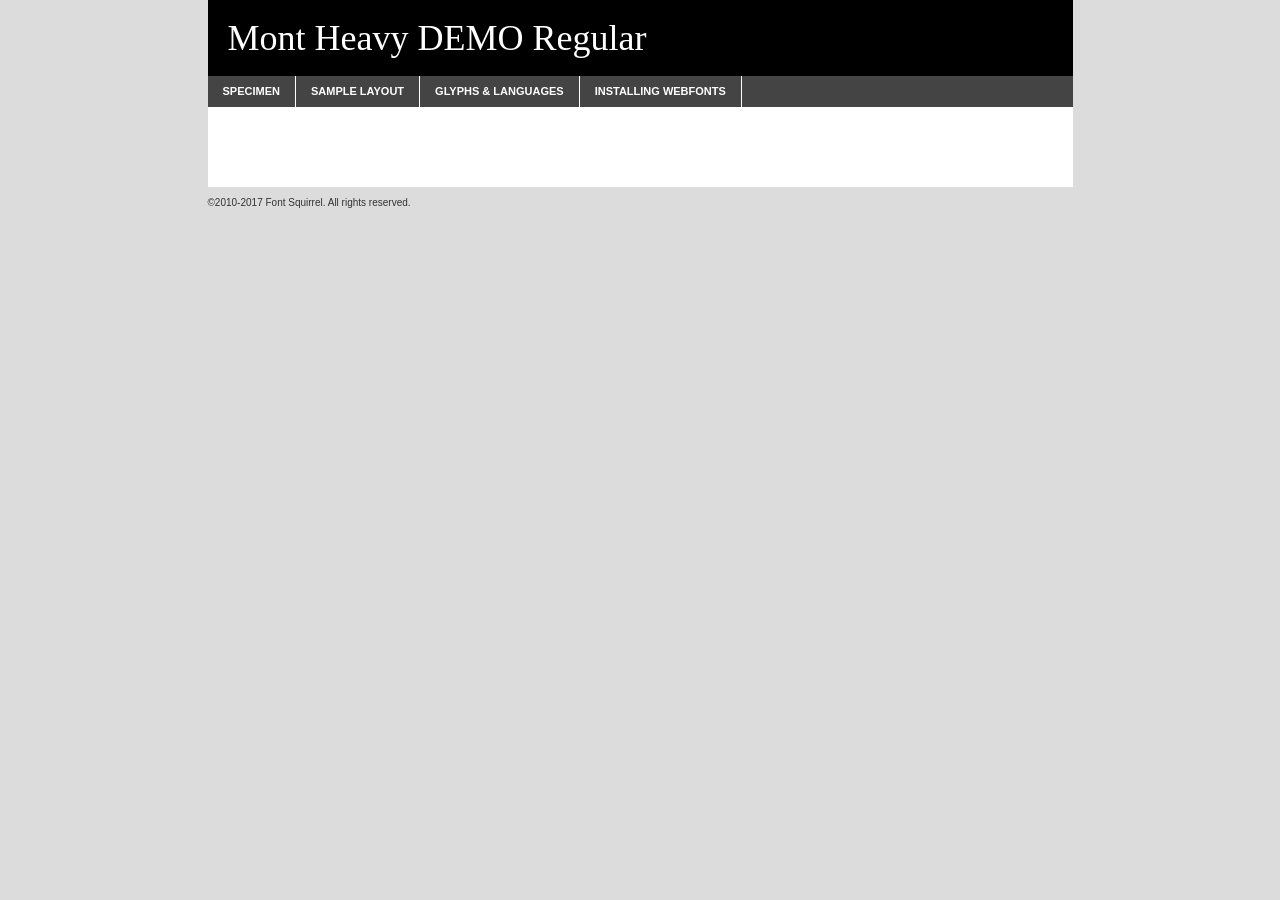
<file: fonts/mont-heavydemo-demo.html>
<!DOCTYPE html PUBLIC "-//W3C//DTD XHTML 1.0 Transitional//EN"
	"http://www.w3.org/TR/xhtml1/DTD/xhtml1-transitional.dtd">

<html xmlns="http://www.w3.org/1999/xhtml" xml:lang="en" lang="en">
<head>
	<meta http-equiv="Content-Type" content="text/html; charset=utf-8" />
	<script src="http://ajax.googleapis.com/ajax/libs/jquery/1.7.2/jquery.min.js" type="text/javascript" charset="utf-8"></script>
	<script type="text/javascript">
	(function($){$.fn.easyTabs=function(option){var param=jQuery.extend({fadeSpeed:"fast",defaultContent:1,activeClass:'active'},option);$(this).each(function(){var thisId="#"+this.id;if(param.defaultContent==''){param.defaultContent=1;}
	if(typeof param.defaultContent=="number")
	{var defaultTab=$(thisId+" .tabs li:eq("+(param.defaultContent-1)+") a").attr('href').substr(1);}else{var defaultTab=param.defaultContent;}
	$(thisId+" .tabs li a").each(function(){var tabToHide=$(this).attr('href').substr(1);$("#"+tabToHide).addClass('easytabs-tab-content');});hideAll();changeContent(defaultTab);function hideAll(){$(thisId+" .easytabs-tab-content").hide();}
	function changeContent(tabId){hideAll();$(thisId+" .tabs li").removeClass(param.activeClass);$(thisId+" .tabs li a[href=#"+tabId+"]").closest('li').addClass(param.activeClass);if(param.fadeSpeed!="none")
	{$(thisId+" #"+tabId).fadeIn(param.fadeSpeed);}else{$(thisId+" #"+tabId).show();}}
	$(thisId+" .tabs li").click(function(){var tabId=$(this).find('a').attr('href').substr(1);changeContent(tabId);return false;});});}})(jQuery);
	</script>
	<link rel="stylesheet" href="specimen_files/specimen_stylesheet.css" type="text/css" charset="utf-8" />
	<link rel="stylesheet" href="stylesheet.css" type="text/css" charset="utf-8" />

	<style type="text/css">
					body{
				font-family: 'montheavy_demo';
							}
		</style>

	<title>Mont Heavy DEMO Regular Specimen</title>
	
	
	<script type="text/javascript" charset="utf-8">
		$(document).ready(function() {
			$('#container').easyTabs({defaultContent:1});
		});
	</script>
</head>

<body>
<div id="container">
	<div id="header">
		Mont Heavy DEMO Regular	</div>
	<ul class="tabs">
		<li><a href="#specimen">Specimen</a></li>
		<li><a href="#layout">Sample Layout</a></li>
				<li><a href="#glyphs">Glyphs &amp; Languages</a></li>
		<li><a href="#installing">Installing Webfonts</a></li>
		
	</ul>
	
	<div id="main_content">

		
			<div id="specimen">
		
				<div class="section">
					<div class="grid12 firstcol">
						<div class="huge">AaBb</div>
					</div>
				</div>
		
				<div class="section">
					<div class="glyph_range">A&#x200B;B&#x200b;C&#x200b;D&#x200b;E&#x200b;F&#x200b;G&#x200b;H&#x200b;I&#x200b;J&#x200b;K&#x200b;L&#x200b;M&#x200b;N&#x200b;O&#x200b;P&#x200b;Q&#x200b;R&#x200b;S&#x200b;T&#x200b;U&#x200b;V&#x200b;W&#x200b;X&#x200b;Y&#x200b;Z&#x200b;a&#x200b;b&#x200b;c&#x200b;d&#x200b;e&#x200b;f&#x200b;g&#x200b;h&#x200b;i&#x200b;j&#x200b;k&#x200b;l&#x200b;m&#x200b;n&#x200b;o&#x200b;p&#x200b;q&#x200b;r&#x200b;s&#x200b;t&#x200b;u&#x200b;v&#x200b;w&#x200b;x&#x200b;y&#x200b;z&#x200b;1&#x200b;2&#x200b;3&#x200b;4&#x200b;5&#x200b;6&#x200b;7&#x200b;8&#x200b;9&#x200b;0&#x200b;&amp;&#x200b;.&#x200b;,&#x200b;?&#x200b;!&#x200b;&#64;&#x200b;(&#x200b;)&#x200b;#&#x200b;$&#x200b;%&#x200b;*&#x200b;+&#x200b;-&#x200b;=&#x200b;:&#x200b;;</div>
				</div>
				<div class="section">
					<div class="grid12 firstcol">
						<table class="sample_table">
							<tr><td>10</td><td class="size10">abcdefghijklmnopqrstuvwxyzABCDEFGHIJKLMNOPQRSTUVWXYZ0123456789abcdefghijklmnopqrstuvwxyzABCDEFGHIJKLMNOPQRSTUVWXYZ0123456789abcdefghijklmnopqrstuvwxyzABCDEFGHIJKLMNOPQRSTUVWXYZ</td></tr>
							<tr><td>11</td><td class="size11">abcdefghijklmnopqrstuvwxyzABCDEFGHIJKLMNOPQRSTUVWXYZ0123456789abcdefghijklmnopqrstuvwxyzABCDEFGHIJKLMNOPQRSTUVWXYZ0123456789abcdefghijklmnopqrstuvwxyzABCDEFGHIJKLMNOPQRSTUVWXYZ</td></tr>
							<tr><td>12</td><td class="size12">abcdefghijklmnopqrstuvwxyzABCDEFGHIJKLMNOPQRSTUVWXYZ0123456789abcdefghijklmnopqrstuvwxyzABCDEFGHIJKLMNOPQRSTUVWXYZ0123456789abcdefghijklmnopqrstuvwxyzABCDEFGHIJKLMNOPQRSTUVWXYZ</td></tr>
							<tr><td>13</td><td class="size13">abcdefghijklmnopqrstuvwxyzABCDEFGHIJKLMNOPQRSTUVWXYZ0123456789abcdefghijklmnopqrstuvwxyzABCDEFGHIJKLMNOPQRSTUVWXYZ0123456789abcdefghijklmnopqrstuvwxyzABCDEFGHIJKLMNOPQRSTUVWXYZ</td></tr>
							<tr><td>14</td><td class="size14">abcdefghijklmnopqrstuvwxyzABCDEFGHIJKLMNOPQRSTUVWXYZ0123456789abcdefghijklmnopqrstuvwxyzABCDEFGHIJKLMNOPQRSTUVWXYZ0123456789abcdefghijklmnopqrstuvwxyzABCDEFGHIJKLMNOPQRSTUVWXYZ</td></tr>
							<tr><td>16</td><td class="size16">abcdefghijklmnopqrstuvwxyzABCDEFGHIJKLMNOPQRSTUVWXYZ0123456789abcdefghijklmnopqrstuvwxyzABCDEFGHIJKLMNOPQRSTUVWXYZ</td></tr>
							<tr><td>18</td><td class="size18">abcdefghijklmnopqrstuvwxyzABCDEFGHIJKLMNOPQRSTUVWXYZ0123456789abcdefghijklmnopqrstuvwxyzABCDEFGHIJKLMNOPQRSTUVWXYZ</td></tr>
							<tr><td>20</td><td class="size20">abcdefghijklmnopqrstuvwxyzABCDEFGHIJKLMNOPQRSTUVWXYZ0123456789abcdefghijklmnopqrstuvwxyzABCDEFGHIJKLMNOPQRSTUVWXYZ</td></tr>
							<tr><td>24</td><td class="size24">abcdefghijklmnopqrstuvwxyzABCDEFGHIJKLMNOPQRSTUVWXYZ0123456789abcdefghijklmnopqrstuvwxyzABCDEFGHIJKLMNOPQRSTUVWXYZ</td></tr>
							<tr><td>30</td><td class="size30">abcdefghijklmnopqrstuvwxyzABCDEFGHIJKLMNOPQRSTUVWXYZ0123456789abcdefghijklmnopqrstuvwxyzABCDEFGHIJKLMNOPQRSTUVWXYZ</td></tr>
							<tr><td>36</td><td class="size36">abcdefghijklmnopqrstuvwxyzABCDEFGHIJKLMNOPQRSTUVWXYZ0123456789abcdefghijklmnopqrstuvwxyzABCDEFGHIJKLMNOPQRSTUVWXYZ</td></tr>
							<tr><td>48</td><td class="size48">abcdefghijklmnopqrstuvwxyzABCDEFGHIJKLMNOPQRSTUVWXYZ0123456789abcdefghijklmnopqrstuvwxyzABCDEFGHIJKLMNOPQRSTUVWXYZ</td></tr>
							<tr><td>60</td><td class="size60">abcdefghijklmnopqrstuvwxyzABCDEFGHIJKLMNOPQRSTUVWXYZ0123456789abcdefghijklmnopqrstuvwxyzABCDEFGHIJKLMNOPQRSTUVWXYZ</td></tr>
							<tr><td>72</td><td class="size72">abcdefghijklmnopqrstuvwxyzABCDEFGHIJKLMNOPQRSTUVWXYZ0123456789abcdefghijklmnopqrstuvwxyzABCDEFGHIJKLMNOPQRSTUVWXYZ</td></tr>
							<tr><td>90</td><td class="size90">abcdefghijklmnopqrstuvwxyzABCDEFGHIJKLMNOPQRSTUVWXYZ0123456789abcdefghijklmnopqrstuvwxyzABCDEFGHIJKLMNOPQRSTUVWXYZ</td></tr>
						</table>
				
					</div>
			
				</div>
		
		
		
								<div class="section" id="bodycomparison">


										<div id="xheight">
				<div class="fontbody">&#x25FC;&#x25FC;&#x25FC;&#x25FC;&#x25FC;&#x25FC;&#x25FC;&#x25FC;&#x25FC;&#x25FC;&#x25FC;&#x25FC;&#x25FC;&#x25FC;&#x25FC;&#x25FC;&#x25FC;&#x25FC;&#x25FC;&#x25FC;&#x25FC;&#x25FC;&#x25FC;&#x25FC;&#x25FC;&#x25FC;&#x25FC;&#x25FC;&#x25FC;&#x25FC;&#x25FC;&#x25FC;&#x25FC;&#x25FC;&#x25FC;&#x25FC;&#x25FC;&#x25FC;&#x25FC;&#x25FC;&#x25FC;&#x25FC;&#x25FC;&#x25FC;&#x25FC;&#x25FC;&#x25FC;&#x25FC;&#x25FC;&#x25FC;&#x25FC;&#x25FC;&#x25FC;&#x25FC;&#x25FC;&#x25FC;&#x25FC;&#x25FC;&#x25FC;&#x25FC;&#x25FC;&#x25FC;&#x25FC;&#x25FC;&#x25FC;&#x25FC;&#x25FC;&#x25FC;&#x25FC;&#x25FC;&#x25FC;&#x25FC;&#x25FC;&#x25FC;&#x25FC;&#x25FC;&#x25FC;&#x25FC;&#x25FC;&#x25FC;&#x25FC;&#x25FC;&#x25FC;&#x25FC;&#x25FC;&#x25FC;&#x25FC;&#x25FC;&#x25FC;&#x25FC;&#x25FC;&#x25FC;&#x25FC;&#x25FC;&#x25FC;&#x25FC;&#x25FC;&#x25FC;&#x25FC;body</div><div class="arialbody">body</div><div class="verdanabody">body</div><div class="georgiabody">body</div></div>
										<div class="fontbody" style="z-index:1">
											body<span>Mont Heavy DEMO Regular</span>
										</div>
										<div class="arialbody" style="z-index:1">
											body<span>Arial</span>
										</div>
										<div class="verdanabody" style="z-index:1">
											body<span>Verdana</span>
										</div>
										<div class="georgiabody" style="z-index:1">
											body<span>Georgia</span>
										</div>



								</div>
		
		
				<div class="section psample psample_row1" id="">
					
					<div class="grid2 firstcol">
						<p class="size10"><span>10.</span>Aenean lacinia bibendum nulla sed consectetur. Fusce dapibus, tellus ac cursus commodo, tortor mauris condimentum nibh, ut fermentum massa justo sit amet risus. Nullam id dolor id nibh ultricies vehicula ut id elit. Cum sociis natoque penatibus et magnis dis parturient montes, nascetur ridiculus mus. Nulla vitae elit libero, a pharetra augue.</p>
			
					</div>
					<div class="grid3">
						<p class="size11"><span>11.</span>Aenean lacinia bibendum nulla sed consectetur. Fusce dapibus, tellus ac cursus commodo, tortor mauris condimentum nibh, ut fermentum massa justo sit amet risus. Nullam id dolor id nibh ultricies vehicula ut id elit. Cum sociis natoque penatibus et magnis dis parturient montes, nascetur ridiculus mus. Nulla vitae elit libero, a pharetra augue.</p>
			
					</div>
					<div class="grid3">
						<p class="size12"><span>12.</span>Aenean lacinia bibendum nulla sed consectetur. Fusce dapibus, tellus ac cursus commodo, tortor mauris condimentum nibh, ut fermentum massa justo sit amet risus. Nullam id dolor id nibh ultricies vehicula ut id elit. Cum sociis natoque penatibus et magnis dis parturient montes, nascetur ridiculus mus. Nulla vitae elit libero, a pharetra augue.</p>
			
					</div>
					<div class="grid4">
						<p class="size13"><span>13.</span>Aenean lacinia bibendum nulla sed consectetur. Fusce dapibus, tellus ac cursus commodo, tortor mauris condimentum nibh, ut fermentum massa justo sit amet risus. Nullam id dolor id nibh ultricies vehicula ut id elit. Cum sociis natoque penatibus et magnis dis parturient montes, nascetur ridiculus mus. Nulla vitae elit libero, a pharetra augue.</p>
			
					</div>
					<div class="white_blend"></div>
					
				</div>
				<div class="section psample psample_row2" id="">
					<div class="grid3 firstcol">
						<p class="size14"><span>14.</span>Aenean lacinia bibendum nulla sed consectetur. Fusce dapibus, tellus ac cursus commodo, tortor mauris condimentum nibh, ut fermentum massa justo sit amet risus. Nullam id dolor id nibh ultricies vehicula ut id elit. Cum sociis natoque penatibus et magnis dis parturient montes, nascetur ridiculus mus. Nulla vitae elit libero, a pharetra augue.</p>
			
					</div>
					<div class="grid4">
						<p class="size16"><span>16.</span>Aenean lacinia bibendum nulla sed consectetur. Fusce dapibus, tellus ac cursus commodo, tortor mauris condimentum nibh, ut fermentum massa justo sit amet risus. Nullam id dolor id nibh ultricies vehicula ut id elit. Cum sociis natoque penatibus et magnis dis parturient montes, nascetur ridiculus mus. Nulla vitae elit libero, a pharetra augue.</p>
			
					</div>
					<div class="grid5">
						<p class="size18"><span>18.</span>Aenean lacinia bibendum nulla sed consectetur. Fusce dapibus, tellus ac cursus commodo, tortor mauris condimentum nibh, ut fermentum massa justo sit amet risus. Nullam id dolor id nibh ultricies vehicula ut id elit. Cum sociis natoque penatibus et magnis dis parturient montes, nascetur ridiculus mus. Nulla vitae elit libero, a pharetra augue.</p>
			
					</div>

					<div class="white_blend"></div>

				</div>
				
				<div class="section psample psample_row3" id="">
					<div class="grid5 firstcol">
						<p class="size20"><span>20.</span>Aenean lacinia bibendum nulla sed consectetur. Fusce dapibus, tellus ac cursus commodo, tortor mauris condimentum nibh, ut fermentum massa justo sit amet risus. Nullam id dolor id nibh ultricies vehicula ut id elit. Cum sociis natoque penatibus et magnis dis parturient montes, nascetur ridiculus mus. Nulla vitae elit libero, a pharetra augue.</p>
					</div>
					<div class="grid7">
						<p class="size24"><span>24.</span>Aenean lacinia bibendum nulla sed consectetur. Fusce dapibus, tellus ac cursus commodo, tortor mauris condimentum nibh, ut fermentum massa justo sit amet risus. Nullam id dolor id nibh ultricies vehicula ut id elit. Cum sociis natoque penatibus et magnis dis parturient montes, nascetur ridiculus mus. Nulla vitae elit libero, a pharetra augue.</p>
					</div>
					
					<div class="white_blend"></div>
					
				</div>
				
				<div class="section psample psample_row4" id="">
					<div class="grid12 firstcol">
						<p class="size30"><span>30.</span>Aenean lacinia bibendum nulla sed consectetur. Fusce dapibus, tellus ac cursus commodo, tortor mauris condimentum nibh, ut fermentum massa justo sit amet risus. Nullam id dolor id nibh ultricies vehicula ut id elit. Cum sociis natoque penatibus et magnis dis parturient montes, nascetur ridiculus mus. Nulla vitae elit libero, a pharetra augue.</p>
					</div>
					<div class="white_blend"></div>
					
				</div>
				
				
				
				<div class="section psample psample_row1 fullreverse">
					<div class="grid2 firstcol">
						<p class="size10"><span>10.</span>Aenean lacinia bibendum nulla sed consectetur. Fusce dapibus, tellus ac cursus commodo, tortor mauris condimentum nibh, ut fermentum massa justo sit amet risus. Nullam id dolor id nibh ultricies vehicula ut id elit. Cum sociis natoque penatibus et magnis dis parturient montes, nascetur ridiculus mus. Nulla vitae elit libero, a pharetra augue.</p>
			
					</div>
					<div class="grid3">
						<p class="size11"><span>11.</span>Aenean lacinia bibendum nulla sed consectetur. Fusce dapibus, tellus ac cursus commodo, tortor mauris condimentum nibh, ut fermentum massa justo sit amet risus. Nullam id dolor id nibh ultricies vehicula ut id elit. Cum sociis natoque penatibus et magnis dis parturient montes, nascetur ridiculus mus. Nulla vitae elit libero, a pharetra augue.</p>
			
					</div>
					<div class="grid3">
						<p class="size12"><span>12.</span>Aenean lacinia bibendum nulla sed consectetur. Fusce dapibus, tellus ac cursus commodo, tortor mauris condimentum nibh, ut fermentum massa justo sit amet risus. Nullam id dolor id nibh ultricies vehicula ut id elit. Cum sociis natoque penatibus et magnis dis parturient montes, nascetur ridiculus mus. Nulla vitae elit libero, a pharetra augue.</p>
			
					</div>
					<div class="grid4">
						<p class="size13"><span>13.</span>Aenean lacinia bibendum nulla sed consectetur. Fusce dapibus, tellus ac cursus commodo, tortor mauris condimentum nibh, ut fermentum massa justo sit amet risus. Nullam id dolor id nibh ultricies vehicula ut id elit. Cum sociis natoque penatibus et magnis dis parturient montes, nascetur ridiculus mus. Nulla vitae elit libero, a pharetra augue.</p>
			
					</div>
					<div class="black_blend"></div>
					
				</div>
				
				<div class="section psample psample_row2 fullreverse">
					<div class="grid3 firstcol">
						<p class="size14"><span>14.</span>Aenean lacinia bibendum nulla sed consectetur. Fusce dapibus, tellus ac cursus commodo, tortor mauris condimentum nibh, ut fermentum massa justo sit amet risus. Nullam id dolor id nibh ultricies vehicula ut id elit. Cum sociis natoque penatibus et magnis dis parturient montes, nascetur ridiculus mus. Nulla vitae elit libero, a pharetra augue.</p>
			
					</div>
					<div class="grid4">
						<p class="size16"><span>16.</span>Aenean lacinia bibendum nulla sed consectetur. Fusce dapibus, tellus ac cursus commodo, tortor mauris condimentum nibh, ut fermentum massa justo sit amet risus. Nullam id dolor id nibh ultricies vehicula ut id elit. Cum sociis natoque penatibus et magnis dis parturient montes, nascetur ridiculus mus. Nulla vitae elit libero, a pharetra augue.</p>
			
					</div>
					<div class="grid5">
						<p class="size18"><span>18.</span>Aenean lacinia bibendum nulla sed consectetur. Fusce dapibus, tellus ac cursus commodo, tortor mauris condimentum nibh, ut fermentum massa justo sit amet risus. Nullam id dolor id nibh ultricies vehicula ut id elit. Cum sociis natoque penatibus et magnis dis parturient montes, nascetur ridiculus mus. Nulla vitae elit libero, a pharetra augue.</p>
			
					</div>
					<div class="black_blend"></div>

				</div>
				
				<div class="section psample fullreverse psample_row3" id="">
					<div class="grid5 firstcol">
						<p class="size20"><span>20.</span>Aenean lacinia bibendum nulla sed consectetur. Fusce dapibus, tellus ac cursus commodo, tortor mauris condimentum nibh, ut fermentum massa justo sit amet risus. Nullam id dolor id nibh ultricies vehicula ut id elit. Cum sociis natoque penatibus et magnis dis parturient montes, nascetur ridiculus mus. Nulla vitae elit libero, a pharetra augue.</p>
					</div>
					<div class="grid7">
						<p class="size24"><span>24.</span>Aenean lacinia bibendum nulla sed consectetur. Fusce dapibus, tellus ac cursus commodo, tortor mauris condimentum nibh, ut fermentum massa justo sit amet risus. Nullam id dolor id nibh ultricies vehicula ut id elit. Cum sociis natoque penatibus et magnis dis parturient montes, nascetur ridiculus mus. Nulla vitae elit libero, a pharetra augue.</p>
					</div>
					
					<div class="black_blend"></div>
					
				</div>
				
				<div class="section psample fullreverse psample_row4" id="" style="border-bottom: 20px #000 solid;">
					<div class="grid12 firstcol">
						<p class="size30"><span>30.</span>Aenean lacinia bibendum nulla sed consectetur. Fusce dapibus, tellus ac cursus commodo, tortor mauris condimentum nibh, ut fermentum massa justo sit amet risus. Nullam id dolor id nibh ultricies vehicula ut id elit. Cum sociis natoque penatibus et magnis dis parturient montes, nascetur ridiculus mus. Nulla vitae elit libero, a pharetra augue.</p>
					</div>
					<div class="black_blend"></div>
					
				</div>
				
				
				
				
			</div>
			
			<div id="layout">
				
				<div class="section">
					
					<div class="grid12 firstcol">
						<h1>Lorem Ipsum Dolor</h1>
						<h2>Etiam porta sem malesuada magna mollis euismod</h2>
						
						<p class="byline">By <a href="#link">Aenean Lacinia</a></p>
					</div>
				</div>
				<div class="section">
					<div class="grid8 firstcol">
						<p class="large">Donec sed odio dui. Morbi leo risus, porta ac consectetur ac, vestibulum at eros. Fusce dapibus, tellus ac cursus commodo, tortor mauris condimentum nibh, ut fermentum massa justo sit amet risus. </p>

						
						<h3>Pellentesque ornare sem</h3>

						<p>Maecenas sed diam eget risus varius blandit sit amet non magna. Maecenas faucibus mollis interdum. Donec ullamcorper nulla non metus auctor fringilla. Nullam id dolor id nibh ultricies vehicula ut id elit. Nullam id dolor id nibh ultricies vehicula ut id elit. </p>

						<p>Aenean eu leo quam. Pellentesque ornare sem lacinia quam venenatis vestibulum. Lorem ipsum dolor sit amet, consectetur adipiscing elit. Cum sociis natoque penatibus et magnis dis parturient montes, nascetur ridiculus mus. </p>

						<p>Nulla vitae elit libero, a pharetra augue. Praesent commodo cursus magna, vel scelerisque nisl consectetur et. Aenean lacinia bibendum nulla sed consectetur. </p>

						<p>Nullam quis risus eget urna mollis ornare vel eu leo. Nullam quis risus eget urna mollis ornare vel eu leo. Maecenas sed diam eget risus varius blandit sit amet non magna. Donec ullamcorper nulla non metus auctor fringilla. </p>

						<h3>Cras mattis consectetur</h3>

						<p>Aenean eu leo quam. Pellentesque ornare sem lacinia quam venenatis vestibulum. Aenean lacinia bibendum nulla sed consectetur. Integer posuere erat a ante venenatis dapibus posuere velit aliquet. Cras mattis consectetur purus sit amet fermentum. </p>

						<p>Nullam id dolor id nibh ultricies vehicula ut id elit. Nullam quis risus eget urna mollis ornare vel eu leo. Cras mattis consectetur purus sit amet fermentum.</p>
					</div>
					
					<div class="grid4 sidebar">
						
						<div class="box reverse">
							<p class="last">Nullam quis risus eget urna mollis ornare vel eu leo. Donec ullamcorper nulla non metus auctor fringilla. Cras mattis consectetur purus sit amet fermentum. Sed posuere consectetur est at lobortis. Lorem ipsum dolor sit amet, consectetur adipiscing elit. </p>
						</div>
						
						<p class="caption">Maecenas sed diam eget risus varius.</p>

						<p>Vestibulum id ligula porta felis euismod semper. Integer posuere erat a ante venenatis dapibus posuere velit aliquet. Vestibulum id ligula porta felis euismod semper. Sed posuere consectetur est at lobortis. Maecenas sed diam eget risus varius blandit sit amet non magna. Fusce dapibus, tellus ac cursus commodo, tortor mauris condimentum nibh, ut fermentum massa justo sit amet risus. </p>

					

						<p>Duis mollis, est non commodo luctus, nisi erat porttitor ligula, eget lacinia odio sem nec elit. Aenean lacinia bibendum nulla sed consectetur. Vivamus sagittis lacus vel augue laoreet rutrum faucibus dolor auctor. Aenean lacinia bibendum nulla sed consectetur. Nullam quis risus eget urna mollis ornare vel eu leo. </p>

						<p>Praesent commodo cursus magna, vel scelerisque nisl consectetur et. Donec ullamcorper nulla non metus auctor fringilla. Maecenas faucibus mollis interdum. Fusce dapibus, tellus ac cursus commodo, tortor mauris condimentum nibh, ut fermentum massa justo sit amet risus. </p>

					</div>
				</div>
				
			</div>


			



		<div id="glyphs">
			<div class="section">
				<div class="grid12 firstcol">
			
				<h1>Language Support</h1>
				<p>The subset of Mont Heavy DEMO Regular in this kit supports the following languages:<br />
			
					Albanian, Basque, Breton, Chamorro, Danish, Dutch, English, Faroese, Finnish, French, Frisian, Galician, German, Icelandic, Italian, Malagasy, Norwegian, Portuguese, Spanish, Alsatian, Aragonese, Arapaho, Arrernte, Asturian, Aymara, Bislama, Cebuano, Corsican, Fijian, French_creole, Genoese, Gilbertese, Greenlandic, Haitian_creole, Hiligaynon, Hmong, Hopi, Ibanag, Iloko_ilokano, Indonesian, Interglossa_glosa, Interlingua, Irish_gaelic, Jerriais, Lojban, Lombard, Luxembourgeois, Manx, Mohawk, Norfolk_pitcairnese, Occitan, Oromo, Pangasinan, Papiamento, Piedmontese, Potawatomi, Rhaeto-romance, Romansh, Rotokas, Sami_lule, Samoan, Sardinian, Scots_gaelic, Seychelles_creole, Shona, Sicilian, Somali, Southern_ndebele, Swahili, Swati_swazi, Tagalog_filipino_pilipino, Tetum, Tok_pisin, Uyghur_latinized, Volapuk, Walloon, Warlpiri, Xhosa, Yapese, Zulu, Latinbasic, Ubasic, Demo				</p>
				<h1>Glyph Chart</h1>
				<p>The subset of Mont Heavy DEMO Regular in this kit includes all the glyphs listed below. Unicode entities are included above each glyph to help you insert individual characters into your layout.</p>
				<div id="glyph_chart">
			
																				 <div><p>&amp;#32;</p>&#32;</div>
																				 <div><p>&amp;#33;</p>&#33;</div>
																				 <div><p>&amp;#34;</p>&#34;</div>
																				 <div><p>&amp;#35;</p>&#35;</div>
																				 <div><p>&amp;#36;</p>&#36;</div>
																				 <div><p>&amp;#37;</p>&#37;</div>
																				 <div><p>&amp;#38;</p>&#38;</div>
																				 <div><p>&amp;#39;</p>&#39;</div>
																				 <div><p>&amp;#40;</p>&#40;</div>
																				 <div><p>&amp;#41;</p>&#41;</div>
																				 <div><p>&amp;#42;</p>&#42;</div>
																				 <div><p>&amp;#43;</p>&#43;</div>
																				 <div><p>&amp;#44;</p>&#44;</div>
																				 <div><p>&amp;#45;</p>&#45;</div>
																				 <div><p>&amp;#46;</p>&#46;</div>
																				 <div><p>&amp;#47;</p>&#47;</div>
																				 <div><p>&amp;#48;</p>&#48;</div>
																				 <div><p>&amp;#49;</p>&#49;</div>
																				 <div><p>&amp;#50;</p>&#50;</div>
																				 <div><p>&amp;#51;</p>&#51;</div>
																				 <div><p>&amp;#52;</p>&#52;</div>
																				 <div><p>&amp;#53;</p>&#53;</div>
																				 <div><p>&amp;#54;</p>&#54;</div>
																				 <div><p>&amp;#55;</p>&#55;</div>
																				 <div><p>&amp;#56;</p>&#56;</div>
																				 <div><p>&amp;#57;</p>&#57;</div>
																				 <div><p>&amp;#58;</p>&#58;</div>
																				 <div><p>&amp;#59;</p>&#59;</div>
																				 <div><p>&amp;#60;</p>&#60;</div>
																				 <div><p>&amp;#61;</p>&#61;</div>
																				 <div><p>&amp;#62;</p>&#62;</div>
																				 <div><p>&amp;#63;</p>&#63;</div>
																				 <div><p>&amp;#64;</p>&#64;</div>
																				 <div><p>&amp;#65;</p>&#65;</div>
																				 <div><p>&amp;#66;</p>&#66;</div>
																				 <div><p>&amp;#67;</p>&#67;</div>
																				 <div><p>&amp;#68;</p>&#68;</div>
																				 <div><p>&amp;#69;</p>&#69;</div>
																				 <div><p>&amp;#70;</p>&#70;</div>
																				 <div><p>&amp;#71;</p>&#71;</div>
																				 <div><p>&amp;#72;</p>&#72;</div>
																				 <div><p>&amp;#73;</p>&#73;</div>
																				 <div><p>&amp;#74;</p>&#74;</div>
																				 <div><p>&amp;#75;</p>&#75;</div>
																				 <div><p>&amp;#76;</p>&#76;</div>
																				 <div><p>&amp;#77;</p>&#77;</div>
																				 <div><p>&amp;#78;</p>&#78;</div>
																				 <div><p>&amp;#79;</p>&#79;</div>
																				 <div><p>&amp;#80;</p>&#80;</div>
																				 <div><p>&amp;#81;</p>&#81;</div>
																				 <div><p>&amp;#82;</p>&#82;</div>
																				 <div><p>&amp;#83;</p>&#83;</div>
																				 <div><p>&amp;#84;</p>&#84;</div>
																				 <div><p>&amp;#85;</p>&#85;</div>
																				 <div><p>&amp;#86;</p>&#86;</div>
																				 <div><p>&amp;#87;</p>&#87;</div>
																				 <div><p>&amp;#88;</p>&#88;</div>
																				 <div><p>&amp;#89;</p>&#89;</div>
																				 <div><p>&amp;#90;</p>&#90;</div>
																				 <div><p>&amp;#91;</p>&#91;</div>
																				 <div><p>&amp;#92;</p>&#92;</div>
																				 <div><p>&amp;#93;</p>&#93;</div>
																				 <div><p>&amp;#94;</p>&#94;</div>
																				 <div><p>&amp;#95;</p>&#95;</div>
																				 <div><p>&amp;#96;</p>&#96;</div>
																				 <div><p>&amp;#97;</p>&#97;</div>
																				 <div><p>&amp;#98;</p>&#98;</div>
																				 <div><p>&amp;#99;</p>&#99;</div>
																				 <div><p>&amp;#100;</p>&#100;</div>
																				 <div><p>&amp;#101;</p>&#101;</div>
																				 <div><p>&amp;#102;</p>&#102;</div>
																				 <div><p>&amp;#103;</p>&#103;</div>
																				 <div><p>&amp;#104;</p>&#104;</div>
																				 <div><p>&amp;#105;</p>&#105;</div>
																				 <div><p>&amp;#106;</p>&#106;</div>
																				 <div><p>&amp;#107;</p>&#107;</div>
																				 <div><p>&amp;#108;</p>&#108;</div>
																				 <div><p>&amp;#109;</p>&#109;</div>
																				 <div><p>&amp;#110;</p>&#110;</div>
																				 <div><p>&amp;#111;</p>&#111;</div>
																				 <div><p>&amp;#112;</p>&#112;</div>
																				 <div><p>&amp;#113;</p>&#113;</div>
																				 <div><p>&amp;#114;</p>&#114;</div>
																				 <div><p>&amp;#115;</p>&#115;</div>
																				 <div><p>&amp;#116;</p>&#116;</div>
																				 <div><p>&amp;#117;</p>&#117;</div>
																				 <div><p>&amp;#118;</p>&#118;</div>
																				 <div><p>&amp;#119;</p>&#119;</div>
																				 <div><p>&amp;#120;</p>&#120;</div>
																				 <div><p>&amp;#121;</p>&#121;</div>
																				 <div><p>&amp;#122;</p>&#122;</div>
																				 <div><p>&amp;#123;</p>&#123;</div>
																				 <div><p>&amp;#124;</p>&#124;</div>
																				 <div><p>&amp;#125;</p>&#125;</div>
																				 <div><p>&amp;#126;</p>&#126;</div>
																				 <div><p>&amp;#160;</p>&#160;</div>
																				 <div><p>&amp;#161;</p>&#161;</div>
																				 <div><p>&amp;#162;</p>&#162;</div>
																				 <div><p>&amp;#163;</p>&#163;</div>
																				 <div><p>&amp;#164;</p>&#164;</div>
																				 <div><p>&amp;#165;</p>&#165;</div>
																				 <div><p>&amp;#166;</p>&#166;</div>
																				 <div><p>&amp;#167;</p>&#167;</div>
																				 <div><p>&amp;#168;</p>&#168;</div>
																				 <div><p>&amp;#169;</p>&#169;</div>
																				 <div><p>&amp;#170;</p>&#170;</div>
																				 <div><p>&amp;#171;</p>&#171;</div>
																				 <div><p>&amp;#172;</p>&#172;</div>
																				 <div><p>&amp;#173;</p>&#173;</div>
																				 <div><p>&amp;#174;</p>&#174;</div>
																				 <div><p>&amp;#175;</p>&#175;</div>
																				 <div><p>&amp;#176;</p>&#176;</div>
																				 <div><p>&amp;#177;</p>&#177;</div>
																				 <div><p>&amp;#180;</p>&#180;</div>
																				 <div><p>&amp;#182;</p>&#182;</div>
																				 <div><p>&amp;#183;</p>&#183;</div>
																				 <div><p>&amp;#184;</p>&#184;</div>
																				 <div><p>&amp;#186;</p>&#186;</div>
																				 <div><p>&amp;#187;</p>&#187;</div>
																				 <div><p>&amp;#191;</p>&#191;</div>
																				 <div><p>&amp;#192;</p>&#192;</div>
																				 <div><p>&amp;#193;</p>&#193;</div>
																				 <div><p>&amp;#194;</p>&#194;</div>
																				 <div><p>&amp;#195;</p>&#195;</div>
																				 <div><p>&amp;#196;</p>&#196;</div>
																				 <div><p>&amp;#197;</p>&#197;</div>
																				 <div><p>&amp;#198;</p>&#198;</div>
																				 <div><p>&amp;#199;</p>&#199;</div>
																				 <div><p>&amp;#200;</p>&#200;</div>
																				 <div><p>&amp;#201;</p>&#201;</div>
																				 <div><p>&amp;#202;</p>&#202;</div>
																				 <div><p>&amp;#203;</p>&#203;</div>
																				 <div><p>&amp;#204;</p>&#204;</div>
																				 <div><p>&amp;#205;</p>&#205;</div>
																				 <div><p>&amp;#206;</p>&#206;</div>
																				 <div><p>&amp;#207;</p>&#207;</div>
																				 <div><p>&amp;#208;</p>&#208;</div>
																				 <div><p>&amp;#209;</p>&#209;</div>
																				 <div><p>&amp;#210;</p>&#210;</div>
																				 <div><p>&amp;#211;</p>&#211;</div>
																				 <div><p>&amp;#212;</p>&#212;</div>
																				 <div><p>&amp;#213;</p>&#213;</div>
																				 <div><p>&amp;#214;</p>&#214;</div>
																				 <div><p>&amp;#215;</p>&#215;</div>
																				 <div><p>&amp;#216;</p>&#216;</div>
																				 <div><p>&amp;#217;</p>&#217;</div>
																				 <div><p>&amp;#218;</p>&#218;</div>
																				 <div><p>&amp;#219;</p>&#219;</div>
																				 <div><p>&amp;#220;</p>&#220;</div>
																				 <div><p>&amp;#221;</p>&#221;</div>
																				 <div><p>&amp;#222;</p>&#222;</div>
																				 <div><p>&amp;#223;</p>&#223;</div>
																				 <div><p>&amp;#224;</p>&#224;</div>
																				 <div><p>&amp;#225;</p>&#225;</div>
																				 <div><p>&amp;#226;</p>&#226;</div>
																				 <div><p>&amp;#227;</p>&#227;</div>
																				 <div><p>&amp;#228;</p>&#228;</div>
																				 <div><p>&amp;#229;</p>&#229;</div>
																				 <div><p>&amp;#230;</p>&#230;</div>
																				 <div><p>&amp;#231;</p>&#231;</div>
																				 <div><p>&amp;#232;</p>&#232;</div>
																				 <div><p>&amp;#233;</p>&#233;</div>
																				 <div><p>&amp;#234;</p>&#234;</div>
																				 <div><p>&amp;#235;</p>&#235;</div>
																				 <div><p>&amp;#236;</p>&#236;</div>
																				 <div><p>&amp;#237;</p>&#237;</div>
																				 <div><p>&amp;#238;</p>&#238;</div>
																				 <div><p>&amp;#239;</p>&#239;</div>
																				 <div><p>&amp;#240;</p>&#240;</div>
																				 <div><p>&amp;#241;</p>&#241;</div>
																				 <div><p>&amp;#242;</p>&#242;</div>
																				 <div><p>&amp;#243;</p>&#243;</div>
																				 <div><p>&amp;#244;</p>&#244;</div>
																				 <div><p>&amp;#245;</p>&#245;</div>
																				 <div><p>&amp;#246;</p>&#246;</div>
																				 <div><p>&amp;#247;</p>&#247;</div>
																				 <div><p>&amp;#248;</p>&#248;</div>
																				 <div><p>&amp;#249;</p>&#249;</div>
																				 <div><p>&amp;#250;</p>&#250;</div>
																				 <div><p>&amp;#251;</p>&#251;</div>
																				 <div><p>&amp;#252;</p>&#252;</div>
																				 <div><p>&amp;#253;</p>&#253;</div>
																				 <div><p>&amp;#254;</p>&#254;</div>
																				 <div><p>&amp;#255;</p>&#255;</div>
																				 <div><p>&amp;#338;</p>&#338;</div>
																				 <div><p>&amp;#339;</p>&#339;</div>
																				 <div><p>&amp;#376;</p>&#376;</div>
																				 <div><p>&amp;#710;</p>&#710;</div>
																				 <div><p>&amp;#732;</p>&#732;</div>
																				 <div><p>&amp;#8192;</p>&#8192;</div>
																				 <div><p>&amp;#8193;</p>&#8193;</div>
																				 <div><p>&amp;#8194;</p>&#8194;</div>
																				 <div><p>&amp;#8195;</p>&#8195;</div>
																				 <div><p>&amp;#8196;</p>&#8196;</div>
																				 <div><p>&amp;#8197;</p>&#8197;</div>
																				 <div><p>&amp;#8198;</p>&#8198;</div>
																				 <div><p>&amp;#8199;</p>&#8199;</div>
																				 <div><p>&amp;#8200;</p>&#8200;</div>
																				 <div><p>&amp;#8201;</p>&#8201;</div>
																				 <div><p>&amp;#8202;</p>&#8202;</div>
																				 <div><p>&amp;#8208;</p>&#8208;</div>
																				 <div><p>&amp;#8209;</p>&#8209;</div>
																				 <div><p>&amp;#8210;</p>&#8210;</div>
																				 <div><p>&amp;#8211;</p>&#8211;</div>
																				 <div><p>&amp;#8212;</p>&#8212;</div>
																				 <div><p>&amp;#8216;</p>&#8216;</div>
																				 <div><p>&amp;#8217;</p>&#8217;</div>
																				 <div><p>&amp;#8218;</p>&#8218;</div>
																				 <div><p>&amp;#8220;</p>&#8220;</div>
																				 <div><p>&amp;#8221;</p>&#8221;</div>
																				 <div><p>&amp;#8222;</p>&#8222;</div>
																				 <div><p>&amp;#8226;</p>&#8226;</div>
																				 <div><p>&amp;#8230;</p>&#8230;</div>
																				 <div><p>&amp;#8239;</p>&#8239;</div>
																				 <div><p>&amp;#8249;</p>&#8249;</div>
																				 <div><p>&amp;#8250;</p>&#8250;</div>
																				 <div><p>&amp;#8287;</p>&#8287;</div>
																				 <div><p>&amp;#8364;</p>&#8364;</div>
																				 <div><p>&amp;#8482;</p>&#8482;</div>
																				 <div><p>&amp;#9724;</p>&#9724;</div>
																																																</div>	
				</div>
		
		
			</div>
		</div>
		
		
		<div id="specs">
			
		</div>
	
		<div id="installing">
			<div class="section">
				<div class="grid7 firstcol">
					<h1>Installing Webfonts</h1>
					
					<p>Webfonts are supported by all major browser platforms but not all in the same way. There are currently four different font formats that must be included in order to target all browsers. This includes TTF, WOFF, EOT and SVG.</p>
					
					<h2>1. Upload your webfonts</h2>
					<p>You must upload your webfont kit to your website. They should be in or near the same directory as your CSS files.</p>
					
					<h2>2. Include the webfont stylesheet</h2>
					<p>A special CSS @font-face declaration helps the various browsers select the appropriate font it needs without causing you a bunch of headaches. Learn more about this syntax by reading the <a href="https://www.fontspring.com/blog/further-hardening-of-the-bulletproof-syntax">Fontspring blog post</a> about it. The code for it is as follows:</p>


<code>
@font-face{ 
	font-family: 'MyWebFont';
	src: url('WebFont.eot');
	src: url('WebFont.eot?#iefix') format('embedded-opentype'),
	     url('WebFont.woff') format('woff'),
	     url('WebFont.ttf') format('truetype'),
	     url('WebFont.svg#webfont') format('svg');
}
</code>

	<p>We've already gone ahead and generated the code for you. All you have to do is link to the stylesheet in your HTML, like this:</p>
	<code>&lt;link rel=&quot;stylesheet&quot; href=&quot;stylesheet.css&quot; type=&quot;text/css&quot; charset=&quot;utf-8&quot; /&gt;</code>

					<h2>3. Modify your own stylesheet</h2>
					<p>To take advantage of your new fonts, you must tell your stylesheet to use them. Look at the original @font-face declaration above and find the property called "font-family." The name linked there will be what you use to reference the font. Prepend that webfont name to the font stack in the "font-family" property, inside the selector you want to change. For example:</p>
<code>p { font-family: 'WebFont', Arial, sans-serif; }</code>

<h2>4. Test</h2>
<p>Getting webfonts to work cross-browser <em>can</em> be tricky. Use the information in the sidebar to help you if you find that fonts aren't loading in a particular browser.</p>
				</div>
				
				<div class="grid5 sidebar">
					<div class="box">
						<h2>Troubleshooting<br />Font-Face Problems</h2>
						<p>Having trouble getting your webfonts to load in your new website? Here are some tips to sort out what might be the problem.</p>

						<h3>Fonts not showing in any browser</h3>

						<p>This sounds like you need to work on the plumbing. You either did not upload the fonts to the correct directory, or you did not link the fonts properly in the CSS. If you've confirmed that all this is correct and you still have a problem, take a look at your .htaccess file and see if requests are getting intercepted.</p>

						<h3>Fonts not loading in iPhone or iPad</h3>

						<p>The most common problem here is that you are serving the fonts from an IIS server. IIS refuses to serve files that have unknown MIME types. If that is the case, you must set the MIME type for SVG to "image/svg+xml" in the server settings. Follow these instructions from Microsoft if you need help.</p>

						<h3>Fonts not loading in Firefox</h3>

						<p>The primary reason for this failure? You are still using a version Firefox older than 3.5. So upgrade already! If that isn't it, then you are very likely serving fonts from a different domain. Firefox requires that all font assets be served from the same domain. Lastly it is possible that you need to add WOFF to your list of MIME types (if you are serving via IIS.)</p>

						<h3>Fonts not loading in IE</h3>

						<p>Are you looking at Internet Explorer on an actual Windows machine or are you cheating by using a service like Adobe BrowserLab? Many of these screenshot services do not render @font-face for IE. Best to test it on a real machine.</p>

						<h3>Fonts not loading in IE9</h3>

						<p>IE9, like Firefox, requires that fonts be served from the same domain as the website. Make sure that is the case.</p>
					</div>
				</div>
			</div>
			
		</div>
	
	</div>
	<div id="footer">
		<p>&copy;2010-2017 Font Squirrel. All rights reserved.</p>
	</div>
</div>
</body>
</html>
</file>
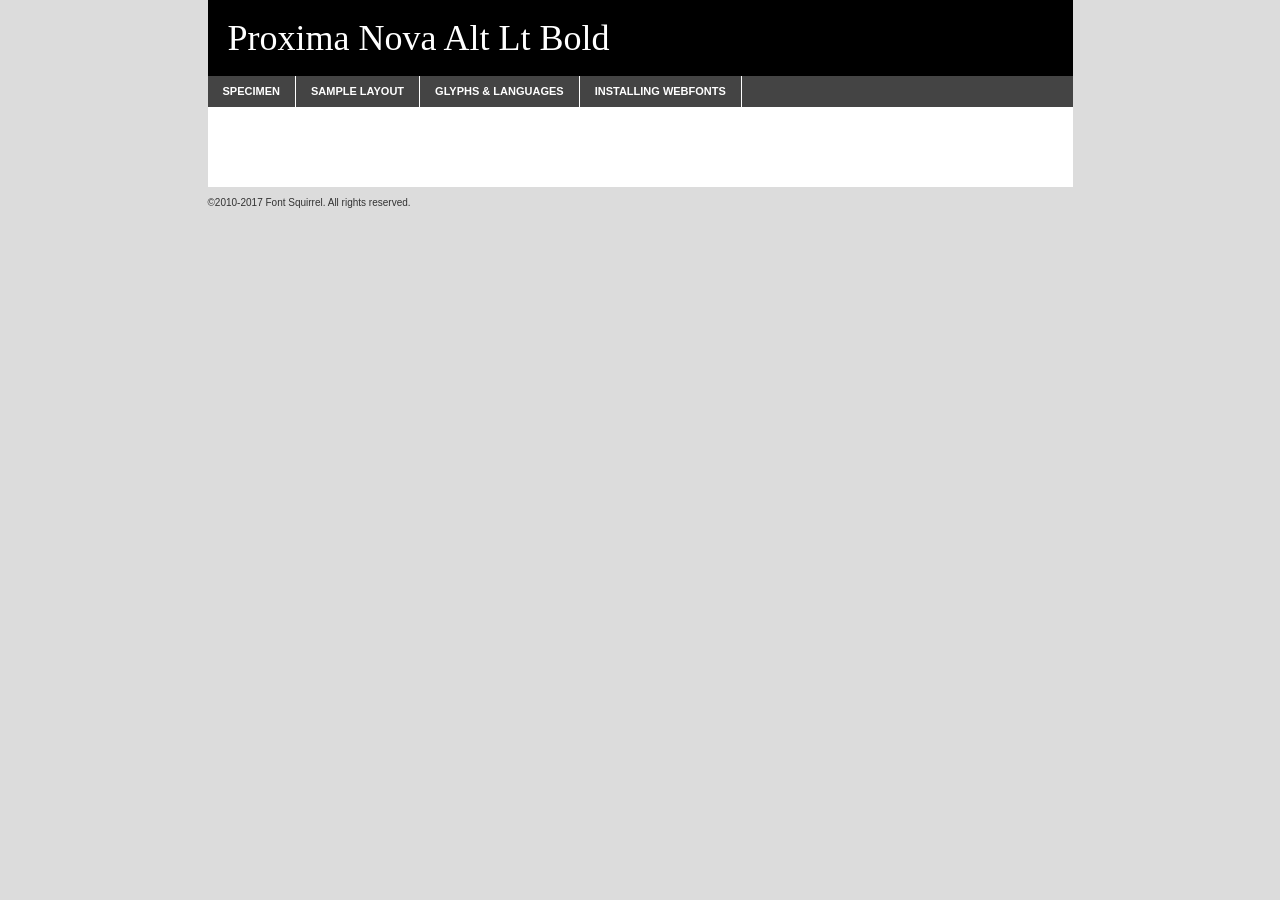
<file: fonts/proximanovaa-semibold-demo.html>
<!DOCTYPE html PUBLIC "-//W3C//DTD XHTML 1.0 Transitional//EN"
	"http://www.w3.org/TR/xhtml1/DTD/xhtml1-transitional.dtd">

<html xmlns="http://www.w3.org/1999/xhtml" xml:lang="en" lang="en">
<head>
	<meta http-equiv="Content-Type" content="text/html; charset=utf-8" />
	<script src="http://ajax.googleapis.com/ajax/libs/jquery/1.7.2/jquery.min.js" type="text/javascript" charset="utf-8"></script>
	<script type="text/javascript">
	(function($){$.fn.easyTabs=function(option){var param=jQuery.extend({fadeSpeed:"fast",defaultContent:1,activeClass:'active'},option);$(this).each(function(){var thisId="#"+this.id;if(param.defaultContent==''){param.defaultContent=1;}
	if(typeof param.defaultContent=="number")
	{var defaultTab=$(thisId+" .tabs li:eq("+(param.defaultContent-1)+") a").attr('href').substr(1);}else{var defaultTab=param.defaultContent;}
	$(thisId+" .tabs li a").each(function(){var tabToHide=$(this).attr('href').substr(1);$("#"+tabToHide).addClass('easytabs-tab-content');});hideAll();changeContent(defaultTab);function hideAll(){$(thisId+" .easytabs-tab-content").hide();}
	function changeContent(tabId){hideAll();$(thisId+" .tabs li").removeClass(param.activeClass);$(thisId+" .tabs li a[href=#"+tabId+"]").closest('li').addClass(param.activeClass);if(param.fadeSpeed!="none")
	{$(thisId+" #"+tabId).fadeIn(param.fadeSpeed);}else{$(thisId+" #"+tabId).show();}}
	$(thisId+" .tabs li").click(function(){var tabId=$(this).find('a').attr('href').substr(1);changeContent(tabId);return false;});});}})(jQuery);
	</script>
	<link rel="stylesheet" href="specimen_files/specimen_stylesheet.css" type="text/css" charset="utf-8" />
	<link rel="stylesheet" href="stylesheet.css" type="text/css" charset="utf-8" />

	<style type="text/css">
					body{
				font-family: 'proxima_nova_altsemibold';
							}
		</style>

	<title>Proxima Nova Alt Lt Bold Specimen</title>
	
	
	<script type="text/javascript" charset="utf-8">
		$(document).ready(function() {
			$('#container').easyTabs({defaultContent:1});
		});
	</script>
</head>

<body>
<div id="container">
	<div id="header">
		Proxima Nova Alt Lt Bold	</div>
	<ul class="tabs">
		<li><a href="#specimen">Specimen</a></li>
		<li><a href="#layout">Sample Layout</a></li>
				<li><a href="#glyphs">Glyphs &amp; Languages</a></li>
		<li><a href="#installing">Installing Webfonts</a></li>
		
	</ul>
	
	<div id="main_content">

		
			<div id="specimen">
		
				<div class="section">
					<div class="grid12 firstcol">
						<div class="huge">AaBb</div>
					</div>
				</div>
		
				<div class="section">
					<div class="glyph_range">A&#x200B;B&#x200b;C&#x200b;D&#x200b;E&#x200b;F&#x200b;G&#x200b;H&#x200b;I&#x200b;J&#x200b;K&#x200b;L&#x200b;M&#x200b;N&#x200b;O&#x200b;P&#x200b;Q&#x200b;R&#x200b;S&#x200b;T&#x200b;U&#x200b;V&#x200b;W&#x200b;X&#x200b;Y&#x200b;Z&#x200b;a&#x200b;b&#x200b;c&#x200b;d&#x200b;e&#x200b;f&#x200b;g&#x200b;h&#x200b;i&#x200b;j&#x200b;k&#x200b;l&#x200b;m&#x200b;n&#x200b;o&#x200b;p&#x200b;q&#x200b;r&#x200b;s&#x200b;t&#x200b;u&#x200b;v&#x200b;w&#x200b;x&#x200b;y&#x200b;z&#x200b;1&#x200b;2&#x200b;3&#x200b;4&#x200b;5&#x200b;6&#x200b;7&#x200b;8&#x200b;9&#x200b;0&#x200b;&amp;&#x200b;.&#x200b;,&#x200b;?&#x200b;!&#x200b;&#64;&#x200b;(&#x200b;)&#x200b;#&#x200b;$&#x200b;%&#x200b;*&#x200b;+&#x200b;-&#x200b;=&#x200b;:&#x200b;;</div>
				</div>
				<div class="section">
					<div class="grid12 firstcol">
						<table class="sample_table">
							<tr><td>10</td><td class="size10">abcdefghijklmnopqrstuvwxyzABCDEFGHIJKLMNOPQRSTUVWXYZ0123456789abcdefghijklmnopqrstuvwxyzABCDEFGHIJKLMNOPQRSTUVWXYZ0123456789abcdefghijklmnopqrstuvwxyzABCDEFGHIJKLMNOPQRSTUVWXYZ</td></tr>
							<tr><td>11</td><td class="size11">abcdefghijklmnopqrstuvwxyzABCDEFGHIJKLMNOPQRSTUVWXYZ0123456789abcdefghijklmnopqrstuvwxyzABCDEFGHIJKLMNOPQRSTUVWXYZ0123456789abcdefghijklmnopqrstuvwxyzABCDEFGHIJKLMNOPQRSTUVWXYZ</td></tr>
							<tr><td>12</td><td class="size12">abcdefghijklmnopqrstuvwxyzABCDEFGHIJKLMNOPQRSTUVWXYZ0123456789abcdefghijklmnopqrstuvwxyzABCDEFGHIJKLMNOPQRSTUVWXYZ0123456789abcdefghijklmnopqrstuvwxyzABCDEFGHIJKLMNOPQRSTUVWXYZ</td></tr>
							<tr><td>13</td><td class="size13">abcdefghijklmnopqrstuvwxyzABCDEFGHIJKLMNOPQRSTUVWXYZ0123456789abcdefghijklmnopqrstuvwxyzABCDEFGHIJKLMNOPQRSTUVWXYZ0123456789abcdefghijklmnopqrstuvwxyzABCDEFGHIJKLMNOPQRSTUVWXYZ</td></tr>
							<tr><td>14</td><td class="size14">abcdefghijklmnopqrstuvwxyzABCDEFGHIJKLMNOPQRSTUVWXYZ0123456789abcdefghijklmnopqrstuvwxyzABCDEFGHIJKLMNOPQRSTUVWXYZ0123456789abcdefghijklmnopqrstuvwxyzABCDEFGHIJKLMNOPQRSTUVWXYZ</td></tr>
							<tr><td>16</td><td class="size16">abcdefghijklmnopqrstuvwxyzABCDEFGHIJKLMNOPQRSTUVWXYZ0123456789abcdefghijklmnopqrstuvwxyzABCDEFGHIJKLMNOPQRSTUVWXYZ</td></tr>
							<tr><td>18</td><td class="size18">abcdefghijklmnopqrstuvwxyzABCDEFGHIJKLMNOPQRSTUVWXYZ0123456789abcdefghijklmnopqrstuvwxyzABCDEFGHIJKLMNOPQRSTUVWXYZ</td></tr>
							<tr><td>20</td><td class="size20">abcdefghijklmnopqrstuvwxyzABCDEFGHIJKLMNOPQRSTUVWXYZ0123456789abcdefghijklmnopqrstuvwxyzABCDEFGHIJKLMNOPQRSTUVWXYZ</td></tr>
							<tr><td>24</td><td class="size24">abcdefghijklmnopqrstuvwxyzABCDEFGHIJKLMNOPQRSTUVWXYZ0123456789abcdefghijklmnopqrstuvwxyzABCDEFGHIJKLMNOPQRSTUVWXYZ</td></tr>
							<tr><td>30</td><td class="size30">abcdefghijklmnopqrstuvwxyzABCDEFGHIJKLMNOPQRSTUVWXYZ0123456789abcdefghijklmnopqrstuvwxyzABCDEFGHIJKLMNOPQRSTUVWXYZ</td></tr>
							<tr><td>36</td><td class="size36">abcdefghijklmnopqrstuvwxyzABCDEFGHIJKLMNOPQRSTUVWXYZ0123456789abcdefghijklmnopqrstuvwxyzABCDEFGHIJKLMNOPQRSTUVWXYZ</td></tr>
							<tr><td>48</td><td class="size48">abcdefghijklmnopqrstuvwxyzABCDEFGHIJKLMNOPQRSTUVWXYZ0123456789abcdefghijklmnopqrstuvwxyzABCDEFGHIJKLMNOPQRSTUVWXYZ</td></tr>
							<tr><td>60</td><td class="size60">abcdefghijklmnopqrstuvwxyzABCDEFGHIJKLMNOPQRSTUVWXYZ0123456789abcdefghijklmnopqrstuvwxyzABCDEFGHIJKLMNOPQRSTUVWXYZ</td></tr>
							<tr><td>72</td><td class="size72">abcdefghijklmnopqrstuvwxyzABCDEFGHIJKLMNOPQRSTUVWXYZ0123456789abcdefghijklmnopqrstuvwxyzABCDEFGHIJKLMNOPQRSTUVWXYZ</td></tr>
							<tr><td>90</td><td class="size90">abcdefghijklmnopqrstuvwxyzABCDEFGHIJKLMNOPQRSTUVWXYZ0123456789abcdefghijklmnopqrstuvwxyzABCDEFGHIJKLMNOPQRSTUVWXYZ</td></tr>
						</table>
				
					</div>
			
				</div>
		
		
		
								<div class="section" id="bodycomparison">


										<div id="xheight">
				<div class="fontbody">&#x25FC;&#x25FC;&#x25FC;&#x25FC;&#x25FC;&#x25FC;&#x25FC;&#x25FC;&#x25FC;&#x25FC;&#x25FC;&#x25FC;&#x25FC;&#x25FC;&#x25FC;&#x25FC;&#x25FC;&#x25FC;&#x25FC;&#x25FC;&#x25FC;&#x25FC;&#x25FC;&#x25FC;&#x25FC;&#x25FC;&#x25FC;&#x25FC;&#x25FC;&#x25FC;&#x25FC;&#x25FC;&#x25FC;&#x25FC;&#x25FC;&#x25FC;&#x25FC;&#x25FC;&#x25FC;&#x25FC;&#x25FC;&#x25FC;&#x25FC;&#x25FC;&#x25FC;&#x25FC;&#x25FC;&#x25FC;&#x25FC;&#x25FC;&#x25FC;&#x25FC;&#x25FC;&#x25FC;&#x25FC;&#x25FC;&#x25FC;&#x25FC;&#x25FC;&#x25FC;&#x25FC;&#x25FC;&#x25FC;&#x25FC;&#x25FC;&#x25FC;&#x25FC;&#x25FC;&#x25FC;&#x25FC;&#x25FC;&#x25FC;&#x25FC;&#x25FC;&#x25FC;&#x25FC;&#x25FC;&#x25FC;&#x25FC;&#x25FC;&#x25FC;&#x25FC;&#x25FC;&#x25FC;&#x25FC;&#x25FC;&#x25FC;&#x25FC;&#x25FC;&#x25FC;&#x25FC;&#x25FC;&#x25FC;&#x25FC;&#x25FC;&#x25FC;&#x25FC;&#x25FC;&#x25FC;body</div><div class="arialbody">body</div><div class="verdanabody">body</div><div class="georgiabody">body</div></div>
										<div class="fontbody" style="z-index:1">
											body<span>Proxima Nova Alt Lt Bold</span>
										</div>
										<div class="arialbody" style="z-index:1">
											body<span>Arial</span>
										</div>
										<div class="verdanabody" style="z-index:1">
											body<span>Verdana</span>
										</div>
										<div class="georgiabody" style="z-index:1">
											body<span>Georgia</span>
										</div>



								</div>
		
		
				<div class="section psample psample_row1" id="">
					
					<div class="grid2 firstcol">
						<p class="size10"><span>10.</span>Aenean lacinia bibendum nulla sed consectetur. Fusce dapibus, tellus ac cursus commodo, tortor mauris condimentum nibh, ut fermentum massa justo sit amet risus. Nullam id dolor id nibh ultricies vehicula ut id elit. Cum sociis natoque penatibus et magnis dis parturient montes, nascetur ridiculus mus. Nulla vitae elit libero, a pharetra augue.</p>
			
					</div>
					<div class="grid3">
						<p class="size11"><span>11.</span>Aenean lacinia bibendum nulla sed consectetur. Fusce dapibus, tellus ac cursus commodo, tortor mauris condimentum nibh, ut fermentum massa justo sit amet risus. Nullam id dolor id nibh ultricies vehicula ut id elit. Cum sociis natoque penatibus et magnis dis parturient montes, nascetur ridiculus mus. Nulla vitae elit libero, a pharetra augue.</p>
			
					</div>
					<div class="grid3">
						<p class="size12"><span>12.</span>Aenean lacinia bibendum nulla sed consectetur. Fusce dapibus, tellus ac cursus commodo, tortor mauris condimentum nibh, ut fermentum massa justo sit amet risus. Nullam id dolor id nibh ultricies vehicula ut id elit. Cum sociis natoque penatibus et magnis dis parturient montes, nascetur ridiculus mus. Nulla vitae elit libero, a pharetra augue.</p>
			
					</div>
					<div class="grid4">
						<p class="size13"><span>13.</span>Aenean lacinia bibendum nulla sed consectetur. Fusce dapibus, tellus ac cursus commodo, tortor mauris condimentum nibh, ut fermentum massa justo sit amet risus. Nullam id dolor id nibh ultricies vehicula ut id elit. Cum sociis natoque penatibus et magnis dis parturient montes, nascetur ridiculus mus. Nulla vitae elit libero, a pharetra augue.</p>
			
					</div>
					<div class="white_blend"></div>
					
				</div>
				<div class="section psample psample_row2" id="">
					<div class="grid3 firstcol">
						<p class="size14"><span>14.</span>Aenean lacinia bibendum nulla sed consectetur. Fusce dapibus, tellus ac cursus commodo, tortor mauris condimentum nibh, ut fermentum massa justo sit amet risus. Nullam id dolor id nibh ultricies vehicula ut id elit. Cum sociis natoque penatibus et magnis dis parturient montes, nascetur ridiculus mus. Nulla vitae elit libero, a pharetra augue.</p>
			
					</div>
					<div class="grid4">
						<p class="size16"><span>16.</span>Aenean lacinia bibendum nulla sed consectetur. Fusce dapibus, tellus ac cursus commodo, tortor mauris condimentum nibh, ut fermentum massa justo sit amet risus. Nullam id dolor id nibh ultricies vehicula ut id elit. Cum sociis natoque penatibus et magnis dis parturient montes, nascetur ridiculus mus. Nulla vitae elit libero, a pharetra augue.</p>
			
					</div>
					<div class="grid5">
						<p class="size18"><span>18.</span>Aenean lacinia bibendum nulla sed consectetur. Fusce dapibus, tellus ac cursus commodo, tortor mauris condimentum nibh, ut fermentum massa justo sit amet risus. Nullam id dolor id nibh ultricies vehicula ut id elit. Cum sociis natoque penatibus et magnis dis parturient montes, nascetur ridiculus mus. Nulla vitae elit libero, a pharetra augue.</p>
			
					</div>

					<div class="white_blend"></div>

				</div>
				
				<div class="section psample psample_row3" id="">
					<div class="grid5 firstcol">
						<p class="size20"><span>20.</span>Aenean lacinia bibendum nulla sed consectetur. Fusce dapibus, tellus ac cursus commodo, tortor mauris condimentum nibh, ut fermentum massa justo sit amet risus. Nullam id dolor id nibh ultricies vehicula ut id elit. Cum sociis natoque penatibus et magnis dis parturient montes, nascetur ridiculus mus. Nulla vitae elit libero, a pharetra augue.</p>
					</div>
					<div class="grid7">
						<p class="size24"><span>24.</span>Aenean lacinia bibendum nulla sed consectetur. Fusce dapibus, tellus ac cursus commodo, tortor mauris condimentum nibh, ut fermentum massa justo sit amet risus. Nullam id dolor id nibh ultricies vehicula ut id elit. Cum sociis natoque penatibus et magnis dis parturient montes, nascetur ridiculus mus. Nulla vitae elit libero, a pharetra augue.</p>
					</div>
					
					<div class="white_blend"></div>
					
				</div>
				
				<div class="section psample psample_row4" id="">
					<div class="grid12 firstcol">
						<p class="size30"><span>30.</span>Aenean lacinia bibendum nulla sed consectetur. Fusce dapibus, tellus ac cursus commodo, tortor mauris condimentum nibh, ut fermentum massa justo sit amet risus. Nullam id dolor id nibh ultricies vehicula ut id elit. Cum sociis natoque penatibus et magnis dis parturient montes, nascetur ridiculus mus. Nulla vitae elit libero, a pharetra augue.</p>
					</div>
					<div class="white_blend"></div>
					
				</div>
				
				
				
				<div class="section psample psample_row1 fullreverse">
					<div class="grid2 firstcol">
						<p class="size10"><span>10.</span>Aenean lacinia bibendum nulla sed consectetur. Fusce dapibus, tellus ac cursus commodo, tortor mauris condimentum nibh, ut fermentum massa justo sit amet risus. Nullam id dolor id nibh ultricies vehicula ut id elit. Cum sociis natoque penatibus et magnis dis parturient montes, nascetur ridiculus mus. Nulla vitae elit libero, a pharetra augue.</p>
			
					</div>
					<div class="grid3">
						<p class="size11"><span>11.</span>Aenean lacinia bibendum nulla sed consectetur. Fusce dapibus, tellus ac cursus commodo, tortor mauris condimentum nibh, ut fermentum massa justo sit amet risus. Nullam id dolor id nibh ultricies vehicula ut id elit. Cum sociis natoque penatibus et magnis dis parturient montes, nascetur ridiculus mus. Nulla vitae elit libero, a pharetra augue.</p>
			
					</div>
					<div class="grid3">
						<p class="size12"><span>12.</span>Aenean lacinia bibendum nulla sed consectetur. Fusce dapibus, tellus ac cursus commodo, tortor mauris condimentum nibh, ut fermentum massa justo sit amet risus. Nullam id dolor id nibh ultricies vehicula ut id elit. Cum sociis natoque penatibus et magnis dis parturient montes, nascetur ridiculus mus. Nulla vitae elit libero, a pharetra augue.</p>
			
					</div>
					<div class="grid4">
						<p class="size13"><span>13.</span>Aenean lacinia bibendum nulla sed consectetur. Fusce dapibus, tellus ac cursus commodo, tortor mauris condimentum nibh, ut fermentum massa justo sit amet risus. Nullam id dolor id nibh ultricies vehicula ut id elit. Cum sociis natoque penatibus et magnis dis parturient montes, nascetur ridiculus mus. Nulla vitae elit libero, a pharetra augue.</p>
			
					</div>
					<div class="black_blend"></div>
					
				</div>
				
				<div class="section psample psample_row2 fullreverse">
					<div class="grid3 firstcol">
						<p class="size14"><span>14.</span>Aenean lacinia bibendum nulla sed consectetur. Fusce dapibus, tellus ac cursus commodo, tortor mauris condimentum nibh, ut fermentum massa justo sit amet risus. Nullam id dolor id nibh ultricies vehicula ut id elit. Cum sociis natoque penatibus et magnis dis parturient montes, nascetur ridiculus mus. Nulla vitae elit libero, a pharetra augue.</p>
			
					</div>
					<div class="grid4">
						<p class="size16"><span>16.</span>Aenean lacinia bibendum nulla sed consectetur. Fusce dapibus, tellus ac cursus commodo, tortor mauris condimentum nibh, ut fermentum massa justo sit amet risus. Nullam id dolor id nibh ultricies vehicula ut id elit. Cum sociis natoque penatibus et magnis dis parturient montes, nascetur ridiculus mus. Nulla vitae elit libero, a pharetra augue.</p>
			
					</div>
					<div class="grid5">
						<p class="size18"><span>18.</span>Aenean lacinia bibendum nulla sed consectetur. Fusce dapibus, tellus ac cursus commodo, tortor mauris condimentum nibh, ut fermentum massa justo sit amet risus. Nullam id dolor id nibh ultricies vehicula ut id elit. Cum sociis natoque penatibus et magnis dis parturient montes, nascetur ridiculus mus. Nulla vitae elit libero, a pharetra augue.</p>
			
					</div>
					<div class="black_blend"></div>

				</div>
				
				<div class="section psample fullreverse psample_row3" id="">
					<div class="grid5 firstcol">
						<p class="size20"><span>20.</span>Aenean lacinia bibendum nulla sed consectetur. Fusce dapibus, tellus ac cursus commodo, tortor mauris condimentum nibh, ut fermentum massa justo sit amet risus. Nullam id dolor id nibh ultricies vehicula ut id elit. Cum sociis natoque penatibus et magnis dis parturient montes, nascetur ridiculus mus. Nulla vitae elit libero, a pharetra augue.</p>
					</div>
					<div class="grid7">
						<p class="size24"><span>24.</span>Aenean lacinia bibendum nulla sed consectetur. Fusce dapibus, tellus ac cursus commodo, tortor mauris condimentum nibh, ut fermentum massa justo sit amet risus. Nullam id dolor id nibh ultricies vehicula ut id elit. Cum sociis natoque penatibus et magnis dis parturient montes, nascetur ridiculus mus. Nulla vitae elit libero, a pharetra augue.</p>
					</div>
					
					<div class="black_blend"></div>
					
				</div>
				
				<div class="section psample fullreverse psample_row4" id="" style="border-bottom: 20px #000 solid;">
					<div class="grid12 firstcol">
						<p class="size30"><span>30.</span>Aenean lacinia bibendum nulla sed consectetur. Fusce dapibus, tellus ac cursus commodo, tortor mauris condimentum nibh, ut fermentum massa justo sit amet risus. Nullam id dolor id nibh ultricies vehicula ut id elit. Cum sociis natoque penatibus et magnis dis parturient montes, nascetur ridiculus mus. Nulla vitae elit libero, a pharetra augue.</p>
					</div>
					<div class="black_blend"></div>
					
				</div>
				
				
				
				
			</div>
			
			<div id="layout">
				
				<div class="section">
					
					<div class="grid12 firstcol">
						<h1>Lorem Ipsum Dolor</h1>
						<h2>Etiam porta sem malesuada magna mollis euismod</h2>
						
						<p class="byline">By <a href="#link">Aenean Lacinia</a></p>
					</div>
				</div>
				<div class="section">
					<div class="grid8 firstcol">
						<p class="large">Donec sed odio dui. Morbi leo risus, porta ac consectetur ac, vestibulum at eros. Fusce dapibus, tellus ac cursus commodo, tortor mauris condimentum nibh, ut fermentum massa justo sit amet risus. </p>

						
						<h3>Pellentesque ornare sem</h3>

						<p>Maecenas sed diam eget risus varius blandit sit amet non magna. Maecenas faucibus mollis interdum. Donec ullamcorper nulla non metus auctor fringilla. Nullam id dolor id nibh ultricies vehicula ut id elit. Nullam id dolor id nibh ultricies vehicula ut id elit. </p>

						<p>Aenean eu leo quam. Pellentesque ornare sem lacinia quam venenatis vestibulum. Lorem ipsum dolor sit amet, consectetur adipiscing elit. Cum sociis natoque penatibus et magnis dis parturient montes, nascetur ridiculus mus. </p>

						<p>Nulla vitae elit libero, a pharetra augue. Praesent commodo cursus magna, vel scelerisque nisl consectetur et. Aenean lacinia bibendum nulla sed consectetur. </p>

						<p>Nullam quis risus eget urna mollis ornare vel eu leo. Nullam quis risus eget urna mollis ornare vel eu leo. Maecenas sed diam eget risus varius blandit sit amet non magna. Donec ullamcorper nulla non metus auctor fringilla. </p>

						<h3>Cras mattis consectetur</h3>

						<p>Aenean eu leo quam. Pellentesque ornare sem lacinia quam venenatis vestibulum. Aenean lacinia bibendum nulla sed consectetur. Integer posuere erat a ante venenatis dapibus posuere velit aliquet. Cras mattis consectetur purus sit amet fermentum. </p>

						<p>Nullam id dolor id nibh ultricies vehicula ut id elit. Nullam quis risus eget urna mollis ornare vel eu leo. Cras mattis consectetur purus sit amet fermentum.</p>
					</div>
					
					<div class="grid4 sidebar">
						
						<div class="box reverse">
							<p class="last">Nullam quis risus eget urna mollis ornare vel eu leo. Donec ullamcorper nulla non metus auctor fringilla. Cras mattis consectetur purus sit amet fermentum. Sed posuere consectetur est at lobortis. Lorem ipsum dolor sit amet, consectetur adipiscing elit. </p>
						</div>
						
						<p class="caption">Maecenas sed diam eget risus varius.</p>

						<p>Vestibulum id ligula porta felis euismod semper. Integer posuere erat a ante venenatis dapibus posuere velit aliquet. Vestibulum id ligula porta felis euismod semper. Sed posuere consectetur est at lobortis. Maecenas sed diam eget risus varius blandit sit amet non magna. Fusce dapibus, tellus ac cursus commodo, tortor mauris condimentum nibh, ut fermentum massa justo sit amet risus. </p>

					

						<p>Duis mollis, est non commodo luctus, nisi erat porttitor ligula, eget lacinia odio sem nec elit. Aenean lacinia bibendum nulla sed consectetur. Vivamus sagittis lacus vel augue laoreet rutrum faucibus dolor auctor. Aenean lacinia bibendum nulla sed consectetur. Nullam quis risus eget urna mollis ornare vel eu leo. </p>

						<p>Praesent commodo cursus magna, vel scelerisque nisl consectetur et. Donec ullamcorper nulla non metus auctor fringilla. Maecenas faucibus mollis interdum. Fusce dapibus, tellus ac cursus commodo, tortor mauris condimentum nibh, ut fermentum massa justo sit amet risus. </p>

					</div>
				</div>
				
			</div>


			



		<div id="glyphs">
			<div class="section">
				<div class="grid12 firstcol">
			
				<h1>Language Support</h1>
				<p>The subset of Proxima Nova Alt Lt Bold in this kit supports the following languages:<br />
			
					Albanian, Basque, Breton, Chamorro, Danish, Dutch, English, Faroese, Finnish, French, Frisian, Galician, German, Icelandic, Italian, Malagasy, Norwegian, Portuguese, Spanish, Alsatian, Aragonese, Arapaho, Arrernte, Asturian, Aymara, Bislama, Cebuano, Corsican, Fijian, French_creole, Genoese, Gilbertese, Greenlandic, Haitian_creole, Hiligaynon, Hmong, Hopi, Ibanag, Iloko_ilokano, Indonesian, Interglossa_glosa, Interlingua, Irish_gaelic, Jerriais, Lojban, Lombard, Luxembourgeois, Manx, Mohawk, Norfolk_pitcairnese, Occitan, Oromo, Pangasinan, Papiamento, Piedmontese, Potawatomi, Rhaeto-romance, Romansh, Rotokas, Sami_lule, Samoan, Sardinian, Scots_gaelic, Seychelles_creole, Shona, Sicilian, Somali, Southern_ndebele, Swahili, Swati_swazi, Tagalog_filipino_pilipino, Tetum, Tok_pisin, Uyghur_latinized, Volapuk, Walloon, Warlpiri, Xhosa, Yapese, Zulu, Latinbasic, Ubasic, Demo				</p>
				<h1>Glyph Chart</h1>
				<p>The subset of Proxima Nova Alt Lt Bold in this kit includes all the glyphs listed below. Unicode entities are included above each glyph to help you insert individual characters into your layout.</p>
				<div id="glyph_chart">
			
																														 <div><p>&amp;#13;</p>&#13;</div>
																				 <div><p>&amp;#32;</p>&#32;</div>
																				 <div><p>&amp;#33;</p>&#33;</div>
																				 <div><p>&amp;#34;</p>&#34;</div>
																				 <div><p>&amp;#35;</p>&#35;</div>
																				 <div><p>&amp;#36;</p>&#36;</div>
																				 <div><p>&amp;#37;</p>&#37;</div>
																				 <div><p>&amp;#38;</p>&#38;</div>
																				 <div><p>&amp;#39;</p>&#39;</div>
																				 <div><p>&amp;#40;</p>&#40;</div>
																				 <div><p>&amp;#41;</p>&#41;</div>
																				 <div><p>&amp;#42;</p>&#42;</div>
																				 <div><p>&amp;#43;</p>&#43;</div>
																				 <div><p>&amp;#44;</p>&#44;</div>
																				 <div><p>&amp;#45;</p>&#45;</div>
																				 <div><p>&amp;#46;</p>&#46;</div>
																				 <div><p>&amp;#47;</p>&#47;</div>
																				 <div><p>&amp;#48;</p>&#48;</div>
																				 <div><p>&amp;#49;</p>&#49;</div>
																				 <div><p>&amp;#50;</p>&#50;</div>
																				 <div><p>&amp;#51;</p>&#51;</div>
																				 <div><p>&amp;#52;</p>&#52;</div>
																				 <div><p>&amp;#53;</p>&#53;</div>
																				 <div><p>&amp;#54;</p>&#54;</div>
																				 <div><p>&amp;#55;</p>&#55;</div>
																				 <div><p>&amp;#56;</p>&#56;</div>
																				 <div><p>&amp;#57;</p>&#57;</div>
																				 <div><p>&amp;#58;</p>&#58;</div>
																				 <div><p>&amp;#59;</p>&#59;</div>
																				 <div><p>&amp;#60;</p>&#60;</div>
																				 <div><p>&amp;#61;</p>&#61;</div>
																				 <div><p>&amp;#62;</p>&#62;</div>
																				 <div><p>&amp;#63;</p>&#63;</div>
																				 <div><p>&amp;#64;</p>&#64;</div>
																				 <div><p>&amp;#65;</p>&#65;</div>
																				 <div><p>&amp;#66;</p>&#66;</div>
																				 <div><p>&amp;#67;</p>&#67;</div>
																				 <div><p>&amp;#68;</p>&#68;</div>
																				 <div><p>&amp;#69;</p>&#69;</div>
																				 <div><p>&amp;#70;</p>&#70;</div>
																				 <div><p>&amp;#71;</p>&#71;</div>
																				 <div><p>&amp;#72;</p>&#72;</div>
																				 <div><p>&amp;#73;</p>&#73;</div>
																				 <div><p>&amp;#74;</p>&#74;</div>
																				 <div><p>&amp;#75;</p>&#75;</div>
																				 <div><p>&amp;#76;</p>&#76;</div>
																				 <div><p>&amp;#77;</p>&#77;</div>
																				 <div><p>&amp;#78;</p>&#78;</div>
																				 <div><p>&amp;#79;</p>&#79;</div>
																				 <div><p>&amp;#80;</p>&#80;</div>
																				 <div><p>&amp;#81;</p>&#81;</div>
																				 <div><p>&amp;#82;</p>&#82;</div>
																				 <div><p>&amp;#83;</p>&#83;</div>
																				 <div><p>&amp;#84;</p>&#84;</div>
																				 <div><p>&amp;#85;</p>&#85;</div>
																				 <div><p>&amp;#86;</p>&#86;</div>
																				 <div><p>&amp;#87;</p>&#87;</div>
																				 <div><p>&amp;#88;</p>&#88;</div>
																				 <div><p>&amp;#89;</p>&#89;</div>
																				 <div><p>&amp;#90;</p>&#90;</div>
																				 <div><p>&amp;#91;</p>&#91;</div>
																				 <div><p>&amp;#92;</p>&#92;</div>
																				 <div><p>&amp;#93;</p>&#93;</div>
																				 <div><p>&amp;#94;</p>&#94;</div>
																				 <div><p>&amp;#95;</p>&#95;</div>
																				 <div><p>&amp;#96;</p>&#96;</div>
																				 <div><p>&amp;#97;</p>&#97;</div>
																				 <div><p>&amp;#98;</p>&#98;</div>
																				 <div><p>&amp;#99;</p>&#99;</div>
																				 <div><p>&amp;#100;</p>&#100;</div>
																				 <div><p>&amp;#101;</p>&#101;</div>
																				 <div><p>&amp;#102;</p>&#102;</div>
																				 <div><p>&amp;#103;</p>&#103;</div>
																				 <div><p>&amp;#104;</p>&#104;</div>
																				 <div><p>&amp;#105;</p>&#105;</div>
																				 <div><p>&amp;#106;</p>&#106;</div>
																				 <div><p>&amp;#107;</p>&#107;</div>
																				 <div><p>&amp;#108;</p>&#108;</div>
																				 <div><p>&amp;#109;</p>&#109;</div>
																				 <div><p>&amp;#110;</p>&#110;</div>
																				 <div><p>&amp;#111;</p>&#111;</div>
																				 <div><p>&amp;#112;</p>&#112;</div>
																				 <div><p>&amp;#113;</p>&#113;</div>
																				 <div><p>&amp;#114;</p>&#114;</div>
																				 <div><p>&amp;#115;</p>&#115;</div>
																				 <div><p>&amp;#116;</p>&#116;</div>
																				 <div><p>&amp;#117;</p>&#117;</div>
																				 <div><p>&amp;#118;</p>&#118;</div>
																				 <div><p>&amp;#119;</p>&#119;</div>
																				 <div><p>&amp;#120;</p>&#120;</div>
																				 <div><p>&amp;#121;</p>&#121;</div>
																				 <div><p>&amp;#122;</p>&#122;</div>
																				 <div><p>&amp;#123;</p>&#123;</div>
																				 <div><p>&amp;#124;</p>&#124;</div>
																				 <div><p>&amp;#125;</p>&#125;</div>
																				 <div><p>&amp;#126;</p>&#126;</div>
																				 <div><p>&amp;#160;</p>&#160;</div>
																				 <div><p>&amp;#161;</p>&#161;</div>
																				 <div><p>&amp;#162;</p>&#162;</div>
																				 <div><p>&amp;#163;</p>&#163;</div>
																				 <div><p>&amp;#165;</p>&#165;</div>
																				 <div><p>&amp;#166;</p>&#166;</div>
																				 <div><p>&amp;#167;</p>&#167;</div>
																				 <div><p>&amp;#168;</p>&#168;</div>
																				 <div><p>&amp;#169;</p>&#169;</div>
																				 <div><p>&amp;#170;</p>&#170;</div>
																				 <div><p>&amp;#171;</p>&#171;</div>
																				 <div><p>&amp;#172;</p>&#172;</div>
																				 <div><p>&amp;#173;</p>&#173;</div>
																				 <div><p>&amp;#174;</p>&#174;</div>
																				 <div><p>&amp;#175;</p>&#175;</div>
																				 <div><p>&amp;#176;</p>&#176;</div>
																				 <div><p>&amp;#177;</p>&#177;</div>
																				 <div><p>&amp;#178;</p>&#178;</div>
																				 <div><p>&amp;#179;</p>&#179;</div>
																				 <div><p>&amp;#180;</p>&#180;</div>
																				 <div><p>&amp;#181;</p>&#181;</div>
																				 <div><p>&amp;#182;</p>&#182;</div>
																				 <div><p>&amp;#183;</p>&#183;</div>
																				 <div><p>&amp;#184;</p>&#184;</div>
																				 <div><p>&amp;#185;</p>&#185;</div>
																				 <div><p>&amp;#186;</p>&#186;</div>
																				 <div><p>&amp;#187;</p>&#187;</div>
																				 <div><p>&amp;#188;</p>&#188;</div>
																				 <div><p>&amp;#189;</p>&#189;</div>
																				 <div><p>&amp;#190;</p>&#190;</div>
																				 <div><p>&amp;#191;</p>&#191;</div>
																				 <div><p>&amp;#192;</p>&#192;</div>
																				 <div><p>&amp;#193;</p>&#193;</div>
																				 <div><p>&amp;#194;</p>&#194;</div>
																				 <div><p>&amp;#195;</p>&#195;</div>
																				 <div><p>&amp;#196;</p>&#196;</div>
																				 <div><p>&amp;#197;</p>&#197;</div>
																				 <div><p>&amp;#198;</p>&#198;</div>
																				 <div><p>&amp;#199;</p>&#199;</div>
																				 <div><p>&amp;#200;</p>&#200;</div>
																				 <div><p>&amp;#201;</p>&#201;</div>
																				 <div><p>&amp;#202;</p>&#202;</div>
																				 <div><p>&amp;#203;</p>&#203;</div>
																				 <div><p>&amp;#204;</p>&#204;</div>
																				 <div><p>&amp;#205;</p>&#205;</div>
																				 <div><p>&amp;#206;</p>&#206;</div>
																				 <div><p>&amp;#207;</p>&#207;</div>
																				 <div><p>&amp;#208;</p>&#208;</div>
																				 <div><p>&amp;#209;</p>&#209;</div>
																				 <div><p>&amp;#210;</p>&#210;</div>
																				 <div><p>&amp;#211;</p>&#211;</div>
																				 <div><p>&amp;#212;</p>&#212;</div>
																				 <div><p>&amp;#213;</p>&#213;</div>
																				 <div><p>&amp;#214;</p>&#214;</div>
																				 <div><p>&amp;#215;</p>&#215;</div>
																				 <div><p>&amp;#216;</p>&#216;</div>
																				 <div><p>&amp;#217;</p>&#217;</div>
																				 <div><p>&amp;#218;</p>&#218;</div>
																				 <div><p>&amp;#219;</p>&#219;</div>
																				 <div><p>&amp;#220;</p>&#220;</div>
																				 <div><p>&amp;#221;</p>&#221;</div>
																				 <div><p>&amp;#222;</p>&#222;</div>
																				 <div><p>&amp;#223;</p>&#223;</div>
																				 <div><p>&amp;#224;</p>&#224;</div>
																				 <div><p>&amp;#225;</p>&#225;</div>
																				 <div><p>&amp;#226;</p>&#226;</div>
																				 <div><p>&amp;#227;</p>&#227;</div>
																				 <div><p>&amp;#228;</p>&#228;</div>
																				 <div><p>&amp;#229;</p>&#229;</div>
																				 <div><p>&amp;#230;</p>&#230;</div>
																				 <div><p>&amp;#231;</p>&#231;</div>
																				 <div><p>&amp;#232;</p>&#232;</div>
																				 <div><p>&amp;#233;</p>&#233;</div>
																				 <div><p>&amp;#234;</p>&#234;</div>
																				 <div><p>&amp;#235;</p>&#235;</div>
																				 <div><p>&amp;#236;</p>&#236;</div>
																				 <div><p>&amp;#237;</p>&#237;</div>
																				 <div><p>&amp;#238;</p>&#238;</div>
																				 <div><p>&amp;#239;</p>&#239;</div>
																				 <div><p>&amp;#240;</p>&#240;</div>
																				 <div><p>&amp;#241;</p>&#241;</div>
																				 <div><p>&amp;#242;</p>&#242;</div>
																				 <div><p>&amp;#243;</p>&#243;</div>
																				 <div><p>&amp;#244;</p>&#244;</div>
																				 <div><p>&amp;#245;</p>&#245;</div>
																				 <div><p>&amp;#246;</p>&#246;</div>
																				 <div><p>&amp;#247;</p>&#247;</div>
																				 <div><p>&amp;#248;</p>&#248;</div>
																				 <div><p>&amp;#249;</p>&#249;</div>
																				 <div><p>&amp;#250;</p>&#250;</div>
																				 <div><p>&amp;#251;</p>&#251;</div>
																				 <div><p>&amp;#252;</p>&#252;</div>
																				 <div><p>&amp;#253;</p>&#253;</div>
																				 <div><p>&amp;#254;</p>&#254;</div>
																				 <div><p>&amp;#255;</p>&#255;</div>
																				 <div><p>&amp;#338;</p>&#338;</div>
																				 <div><p>&amp;#339;</p>&#339;</div>
																				 <div><p>&amp;#376;</p>&#376;</div>
																				 <div><p>&amp;#710;</p>&#710;</div>
																				 <div><p>&amp;#732;</p>&#732;</div>
																				 <div><p>&amp;#8192;</p>&#8192;</div>
																				 <div><p>&amp;#8193;</p>&#8193;</div>
																				 <div><p>&amp;#8194;</p>&#8194;</div>
																				 <div><p>&amp;#8195;</p>&#8195;</div>
																				 <div><p>&amp;#8196;</p>&#8196;</div>
																				 <div><p>&amp;#8197;</p>&#8197;</div>
																				 <div><p>&amp;#8198;</p>&#8198;</div>
																				 <div><p>&amp;#8199;</p>&#8199;</div>
																				 <div><p>&amp;#8200;</p>&#8200;</div>
																				 <div><p>&amp;#8201;</p>&#8201;</div>
																				 <div><p>&amp;#8202;</p>&#8202;</div>
																				 <div><p>&amp;#8208;</p>&#8208;</div>
																				 <div><p>&amp;#8209;</p>&#8209;</div>
																				 <div><p>&amp;#8210;</p>&#8210;</div>
																				 <div><p>&amp;#8211;</p>&#8211;</div>
																				 <div><p>&amp;#8212;</p>&#8212;</div>
																				 <div><p>&amp;#8216;</p>&#8216;</div>
																				 <div><p>&amp;#8217;</p>&#8217;</div>
																				 <div><p>&amp;#8218;</p>&#8218;</div>
																				 <div><p>&amp;#8220;</p>&#8220;</div>
																				 <div><p>&amp;#8221;</p>&#8221;</div>
																				 <div><p>&amp;#8222;</p>&#8222;</div>
																				 <div><p>&amp;#8226;</p>&#8226;</div>
																				 <div><p>&amp;#8230;</p>&#8230;</div>
																				 <div><p>&amp;#8239;</p>&#8239;</div>
																				 <div><p>&amp;#8249;</p>&#8249;</div>
																				 <div><p>&amp;#8250;</p>&#8250;</div>
																				 <div><p>&amp;#8287;</p>&#8287;</div>
																				 <div><p>&amp;#8364;</p>&#8364;</div>
																				 <div><p>&amp;#8482;</p>&#8482;</div>
																				 <div><p>&amp;#9724;</p>&#9724;</div>
																				 <div><p>&amp;#64257;</p>&#64257;</div>
																				 <div><p>&amp;#64258;</p>&#64258;</div>
																																																</div>	
				</div>
		
		
			</div>
		</div>
		
		
		<div id="specs">
			
		</div>
	
		<div id="installing">
			<div class="section">
				<div class="grid7 firstcol">
					<h1>Installing Webfonts</h1>
					
					<p>Webfonts are supported by all major browser platforms but not all in the same way. There are currently four different font formats that must be included in order to target all browsers. This includes TTF, WOFF, EOT and SVG.</p>
					
					<h2>1. Upload your webfonts</h2>
					<p>You must upload your webfont kit to your website. They should be in or near the same directory as your CSS files.</p>
					
					<h2>2. Include the webfont stylesheet</h2>
					<p>A special CSS @font-face declaration helps the various browsers select the appropriate font it needs without causing you a bunch of headaches. Learn more about this syntax by reading the <a href="https://www.fontspring.com/blog/further-hardening-of-the-bulletproof-syntax">Fontspring blog post</a> about it. The code for it is as follows:</p>


<code>
@font-face{ 
	font-family: 'MyWebFont';
	src: url('WebFont.eot');
	src: url('WebFont.eot?#iefix') format('embedded-opentype'),
	     url('WebFont.woff') format('woff'),
	     url('WebFont.ttf') format('truetype'),
	     url('WebFont.svg#webfont') format('svg');
}
</code>

	<p>We've already gone ahead and generated the code for you. All you have to do is link to the stylesheet in your HTML, like this:</p>
	<code>&lt;link rel=&quot;stylesheet&quot; href=&quot;stylesheet.css&quot; type=&quot;text/css&quot; charset=&quot;utf-8&quot; /&gt;</code>

					<h2>3. Modify your own stylesheet</h2>
					<p>To take advantage of your new fonts, you must tell your stylesheet to use them. Look at the original @font-face declaration above and find the property called "font-family." The name linked there will be what you use to reference the font. Prepend that webfont name to the font stack in the "font-family" property, inside the selector you want to change. For example:</p>
<code>p { font-family: 'WebFont', Arial, sans-serif; }</code>

<h2>4. Test</h2>
<p>Getting webfonts to work cross-browser <em>can</em> be tricky. Use the information in the sidebar to help you if you find that fonts aren't loading in a particular browser.</p>
				</div>
				
				<div class="grid5 sidebar">
					<div class="box">
						<h2>Troubleshooting<br />Font-Face Problems</h2>
						<p>Having trouble getting your webfonts to load in your new website? Here are some tips to sort out what might be the problem.</p>

						<h3>Fonts not showing in any browser</h3>

						<p>This sounds like you need to work on the plumbing. You either did not upload the fonts to the correct directory, or you did not link the fonts properly in the CSS. If you've confirmed that all this is correct and you still have a problem, take a look at your .htaccess file and see if requests are getting intercepted.</p>

						<h3>Fonts not loading in iPhone or iPad</h3>

						<p>The most common problem here is that you are serving the fonts from an IIS server. IIS refuses to serve files that have unknown MIME types. If that is the case, you must set the MIME type for SVG to "image/svg+xml" in the server settings. Follow these instructions from Microsoft if you need help.</p>

						<h3>Fonts not loading in Firefox</h3>

						<p>The primary reason for this failure? You are still using a version Firefox older than 3.5. So upgrade already! If that isn't it, then you are very likely serving fonts from a different domain. Firefox requires that all font assets be served from the same domain. Lastly it is possible that you need to add WOFF to your list of MIME types (if you are serving via IIS.)</p>

						<h3>Fonts not loading in IE</h3>

						<p>Are you looking at Internet Explorer on an actual Windows machine or are you cheating by using a service like Adobe BrowserLab? Many of these screenshot services do not render @font-face for IE. Best to test it on a real machine.</p>

						<h3>Fonts not loading in IE9</h3>

						<p>IE9, like Firefox, requires that fonts be served from the same domain as the website. Make sure that is the case.</p>
					</div>
				</div>
			</div>
			
		</div>
	
	</div>
	<div id="footer">
		<p>&copy;2010-2017 Font Squirrel. All rights reserved.</p>
	</div>
</div>
</body>
</html>
</file>
<file: fonts/specimen_files/specimen_stylesheet.css>
@import url('grid_12-825-55-15.css');

/*  
	CSS Reset by Eric Meyer - Released under Public Domain
    http://meyerweb.com/eric/tools/css/reset/
*/
html, body, div, span, applet, object, iframe,
h1, h2, h3, h4, h5, h6, p, blockquote, pre,
a, abbr, acronym, address, big, cite, code,
del, dfn, em, font, img, ins, kbd, q, s, samp,
small, strike, strong, sub, sup, tt, var,
b, u, i, center, dl, dt, dd, ol, ul, li,
fieldset, form, label, legend, table, 
caption, tbody, tfoot, thead, tr, th, td 
                  {margin: 0;padding: 0;border: 0;outline: 0;
                  font-size: 100%;vertical-align: baseline;
                  background: transparent;}
body              {line-height: 1;}
ol, ul            {list-style: none;}
blockquote, q     {quotes: none;}
blockquote:before, blockquote:after,
q:before, q:after {content: '';	content: none;}
:focus            {outline: 0;}
ins               {text-decoration: none;}
del               {text-decoration: line-through;}
table             {border-collapse: collapse;border-spacing: 0;}




body {
	color: #000;
	background-color: #dcdcdc;
}

a {
	text-decoration: none;
	color: #1883ba;
}

h1{
	font-size: 32px;
	font-weight: normal;
	font-style: normal;
	margin-bottom: 18px;
}

h2{
	font-size: 18px;
}

#container {
	width: 865px;
	margin: 0px auto;
}


#header {
	padding: 20px;
	font-size: 36px;
	background-color: #000;
	color: #fff;
}

#header span {
	color: #666;
}
#main_content {
	background-color: #fff;
	padding: 60px 20px 20px;
}


#footer p {
	margin: 0;
	padding-top: 10px;
	padding-bottom: 50px;
	color: #333;
	font: 10px Arial, sans-serif;
}

.tabs {
	width: 100%;
	height: 31px;
	background-color: #444;
}
.tabs li {
	float:  left;
	margin: 0;
	overflow: hidden;
	background-color: #444;
}
.tabs li a {
	display: block;
	color: #fff;
	text-decoration: none;
	font: bold 11px/11px 'Arial';
	text-transform: uppercase;
	padding: 10px 15px;
	border-right: 1px solid #fff;
}

.tabs li a:hover {
		background-color: #00b3ff;

}

.tabs li.active a {
	color:  #000;
	background-color: #fff;
}



div.huge {
	
	font-size: 300px;
	line-height: 1em;
	padding: 0;
	letter-spacing: -.02em;
	overflow: hidden;
}
div.glyph_range {
	font-size: 72px;
	line-height: 1.1em;
}

.size10{ font-size: 10px; }
.size11{ font-size: 11px; }
.size12{ font-size: 12px; }
.size13{ font-size: 13px; }
.size14{ font-size: 14px; }
.size16{ font-size: 16px; }
.size18{ font-size: 18px; }
.size20{ font-size: 20px; }
.size24{ font-size: 24px; }
.size30{ font-size: 30px; }
.size36{ font-size: 36px; }
.size48{ font-size: 48px; }
.size60{ font-size: 60px; }
.size72{ font-size: 72px; }
.size90{ font-size: 90px; }


.psample_row1 {	height: 120px;}
.psample_row1 {	height: 120px;}
.psample_row2 {	height: 160px;}
.psample_row3 {	height: 160px;}
.psample_row4 {	height: 160px;}

.psample {
	overflow: hidden;
	position: relative;
}
.psample p {
	line-height: 1.3em;
	display: block;
	overflow: hidden;
	margin: 0;
}

.psample span {
	margin-right: .5em;
}

.white_blend {
	width: 100%;
	height: 61px;
	background-image: url([data-uri]);
	position: absolute;
	bottom: 0;
}
.black_blend {
	width: 100%;
	height: 61px;
	background-image: url([data-uri]);
	position: absolute;
	bottom: 0;
}
.fullreverse {
	background:  #000 !important;
	color:  #fff !important;
	margin-left: -20px;
	padding-left: 20px;
	margin-right: -20px;
	padding-right: 20px;
	padding: 20px;
	margin-bottom:0;
}


.sample_table td {
	padding-top: 3px;
	padding-bottom:5px;
	padding-left: 5px;
	vertical-align: middle;
	line-height: 1.2em;
}

.sample_table td:first-child {
	background-color: #eee;
	text-align: right;
	padding-right: 5px;
	padding-left: 0;
	padding: 5px;
	font: 11px/12px "Courier New", Courier, mono;
}

code {
	white-space: pre;
	background-color: #eee;
	display: block;
	padding: 10px;
	margin-bottom: 18px;
	overflow: auto;
}


.bottom,.last 	{margin-bottom:0 !important; padding-bottom:0 !important;}

.box  { 
  padding: 18px; 
  margin-bottom: 18px; 
  background: #eee; 
}

.reverse,.reversed { background:  #000 !important;color:  #fff !important; border: none !important;}

#bodycomparison {
	position: relative;
	overflow: hidden;
	font-size: 72px;
	height: 90px;
	white-space: nowrap;
}

#bodycomparison div{
	font-size: 72px;
	line-height: 90px;
	display: inline;
	margin: 0 15px 0 0;
	padding: 0;
}

#bodycomparison div span{
	font: 10px Arial;
	position: absolute;
	left: 0;
}
#xheight {
	float: none;
	position: absolute;
	color: #d9f3ff;
	font-size: 72px;
	line-height: 90px;
}

.fontbody {
 position: relative;
}
.arialbody{
	font-family: Arial;
	position: relative;
}
.verdanabody{
	font-family: Verdana;
	position: relative;
}
.georgiabody{
	font-family: Georgia;
	position: relative;
}

/* @group Layout page
 */

#layout h1 {
	font-size: 36px;
	line-height: 42px;
	font-weight: normal;
	font-style: normal;
}

#layout h2 {
	font-size: 24px;
	line-height: 23px;
	font-weight: normal;
	font-style: normal;
}

#layout h3 {
	font-size: 22px;
	line-height: 1.4em;
	margin-top: 1em;
	font-weight: normal;
	font-style: normal;
}


#layout p.byline {
	font-size: 12px;
	margin-top: 18px;
	line-height: 12px;
	margin-bottom: 0;
}
#layout p {
	font-size: 14px;
	line-height: 21px;
	margin-bottom: .5em;
}

#layout p.large{
	font-size: 18px;
	line-height: 26px;
}

#layout .sidebar p{
	font-size: 12px;
	line-height: 1.4em;
}

#layout p.caption {
	font-size: 10px;
	margin-top: -16px;
	margin-bottom: 18px;
}

/* @end */

/* @group Glyphs */

#glyph_chart div{
	background-color: #d9f3ff;
	color: black;
	float: left;
	font-size: 36px;
	height: 1.2em;
	line-height: 1.2em;
	margin-bottom: 1px;
	margin-right: 1px;
	text-align: center;
	width: 1.2em;
	position: relative;
	padding: .6em .2em .2em;
}

#glyph_chart div p {
	position: absolute;
	left: 0;
	top: 0;
	display: block;
	text-align: center;
	font: bold 9px Arial, sans-serif;
	background-color: #3a768f;
	width: 100%;
	color: #fff;
	padding: 2px 0;
}


#glyphs h1 {
	font-family: Arial, sans-serif;
}
/* @end */

/* @group Installing */

#installing {
	font: 13px Arial, sans-serif;
}

#installing p,
#glyphs p{
	line-height: 1.2em;
	margin-bottom: 18px;
	font: 13px Arial, sans-serif;
}



#installing h3{
	font-size: 15px;
	margin-top: 18px;
}

/* @end */

#rendering h1 {
	font-family: Arial, sans-serif;
}
.render_table td {
	font: 11px "Courier New", Courier, mono;
	vertical-align: middle;
}
</file>
<file: fonts/stylesheet.css>
/*! Generated by Font Squirrel (https://www.fontsquirrel.com) on February 9, 2021 */



@font-face {
    font-family: 'gilroy-blackuploaded_file';
    src: url('gilroy-black-webfont.woff2') format('woff2'),
         url('gilroy-black-webfont.woff') format('woff');
    font-weight: normal;
    font-style: normal;

}




@font-face {
    font-family: 'gilroy-bolduploaded_file';
    src: url('gilroy-bold-webfont.woff2') format('woff2'),
         url('gilroy-bold-webfont.woff') format('woff');
    font-weight: normal;
    font-style: normal;

}




@font-face {
    font-family: 'gilroy-extrabolduploaded_file';
    src: url('gilroy-extrabold-webfont.woff2') format('woff2'),
         url('gilroy-extrabold-webfont.woff') format('woff');
    font-weight: normal;
    font-style: normal;

}




@font-face {
    font-family: 'gilroy-heavyuploaded_file';
    src: url('gilroy-heavy-webfont.woff2') format('woff2'),
         url('gilroy-heavy-webfont.woff') format('woff');
    font-weight: normal;
    font-style: normal;

}




@font-face {
    font-family: 'gilroy-lightuploaded_file';
    src: url('gilroy-light-webfont.woff2') format('woff2'),
         url('gilroy-light-webfont.woff') format('woff');
    font-weight: normal;
    font-style: normal;

}




@font-face {
    font-family: 'gilroy-mediumuploaded_file';
    src: url('gilroy-medium-webfont.woff2') format('woff2'),
         url('gilroy-medium-webfont.woff') format('woff');
    font-weight: normal;
    font-style: normal;

}




@font-face {
    font-family: 'gilroy-regularuploaded_file';
    src: url('gilroy-regular-webfont.woff2') format('woff2'),
         url('gilroy-regular-webfont.woff') format('woff');
    font-weight: normal;
    font-style: normal;

}




@font-face {
    font-family: 'gilroy-semibolduploaded_file';
    src: url('gilroy-semibold-webfont.woff2') format('woff2'),
         url('gilroy-semibold-webfont.woff') format('woff');
    font-weight: normal;
    font-style: normal;

}




@font-face {
    font-family: 'gilroy-thinuploaded_file';
    src: url('gilroy-thin-webfont.woff2') format('woff2'),
         url('gilroy-thin-webfont.woff') format('woff');
    font-weight: normal;
    font-style: normal;

}




@font-face {
    font-family: 'gilroy-ultralightuploadedfile';
    src: url('gilroy-ultralight-webfont.woff2') format('woff2'),
         url('gilroy-ultralight-webfont.woff') format('woff');
    font-weight: normal;
    font-style: normal;

}
</file>
